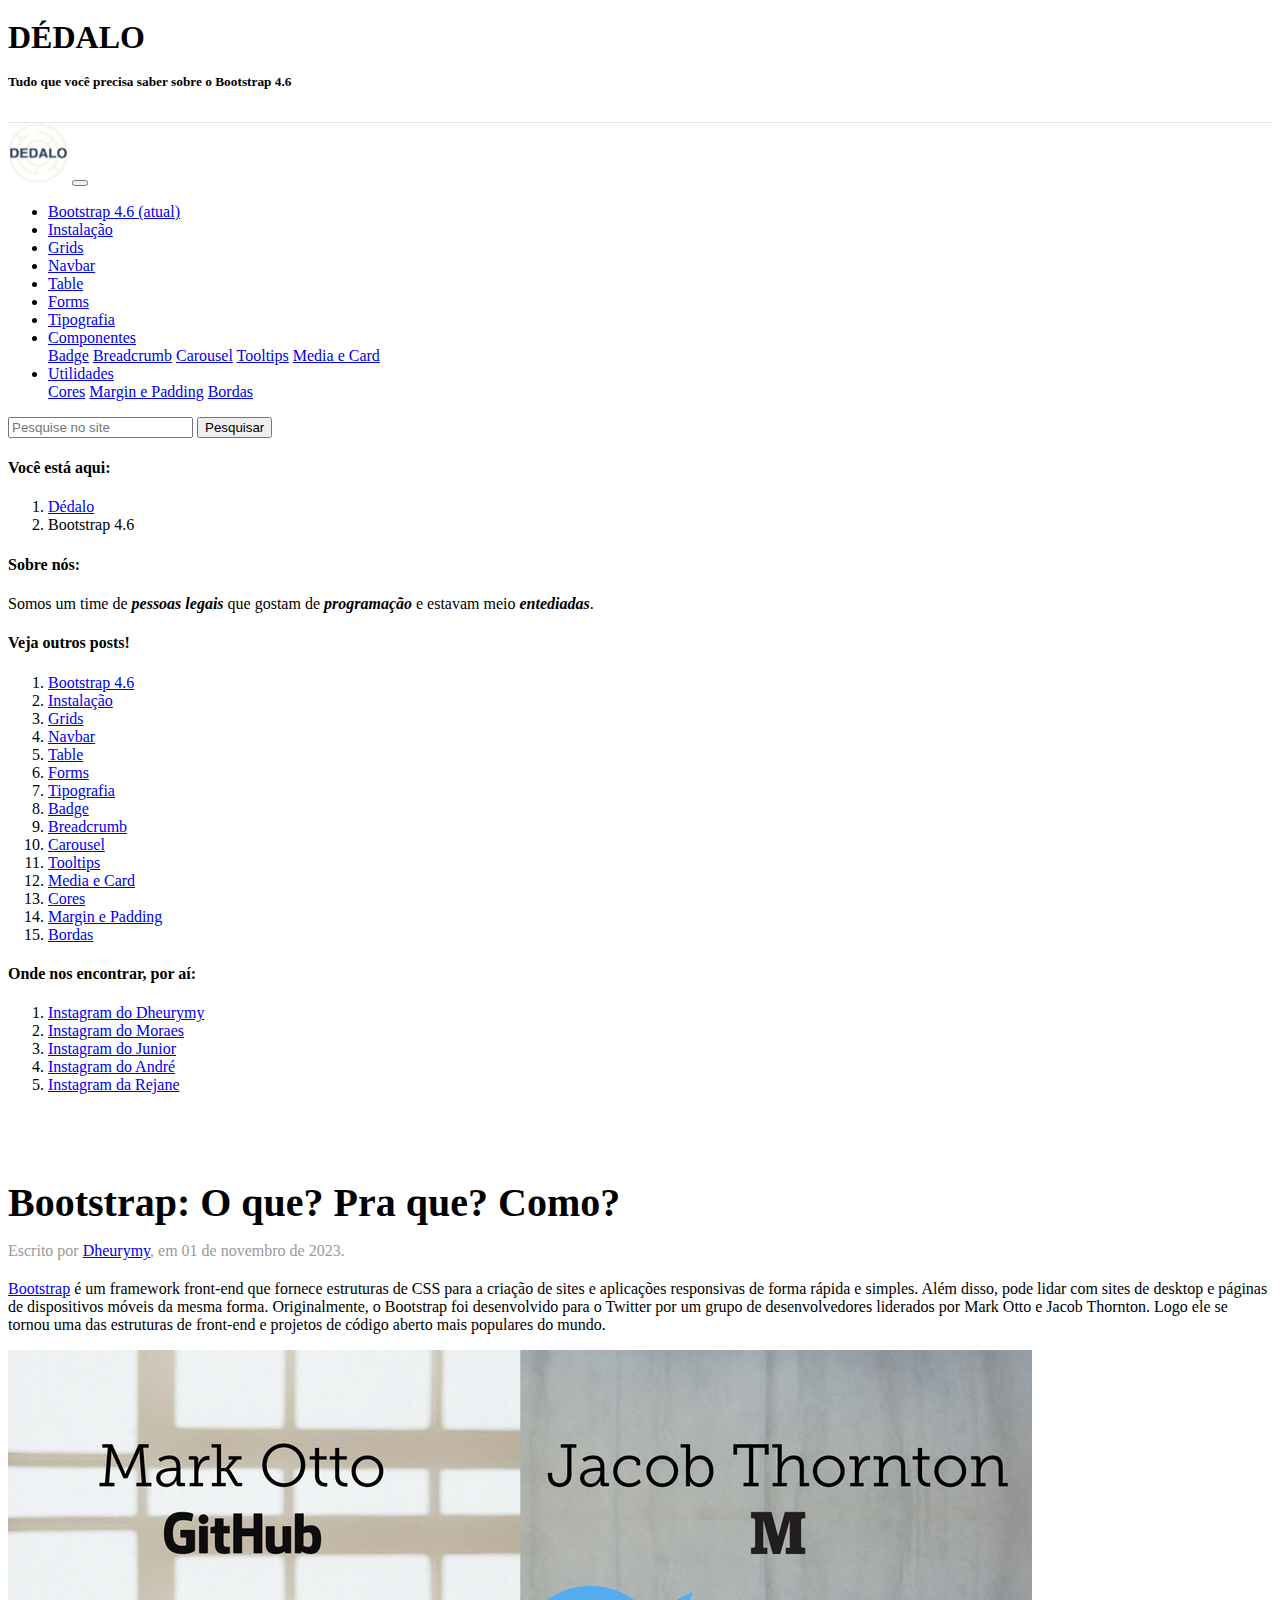
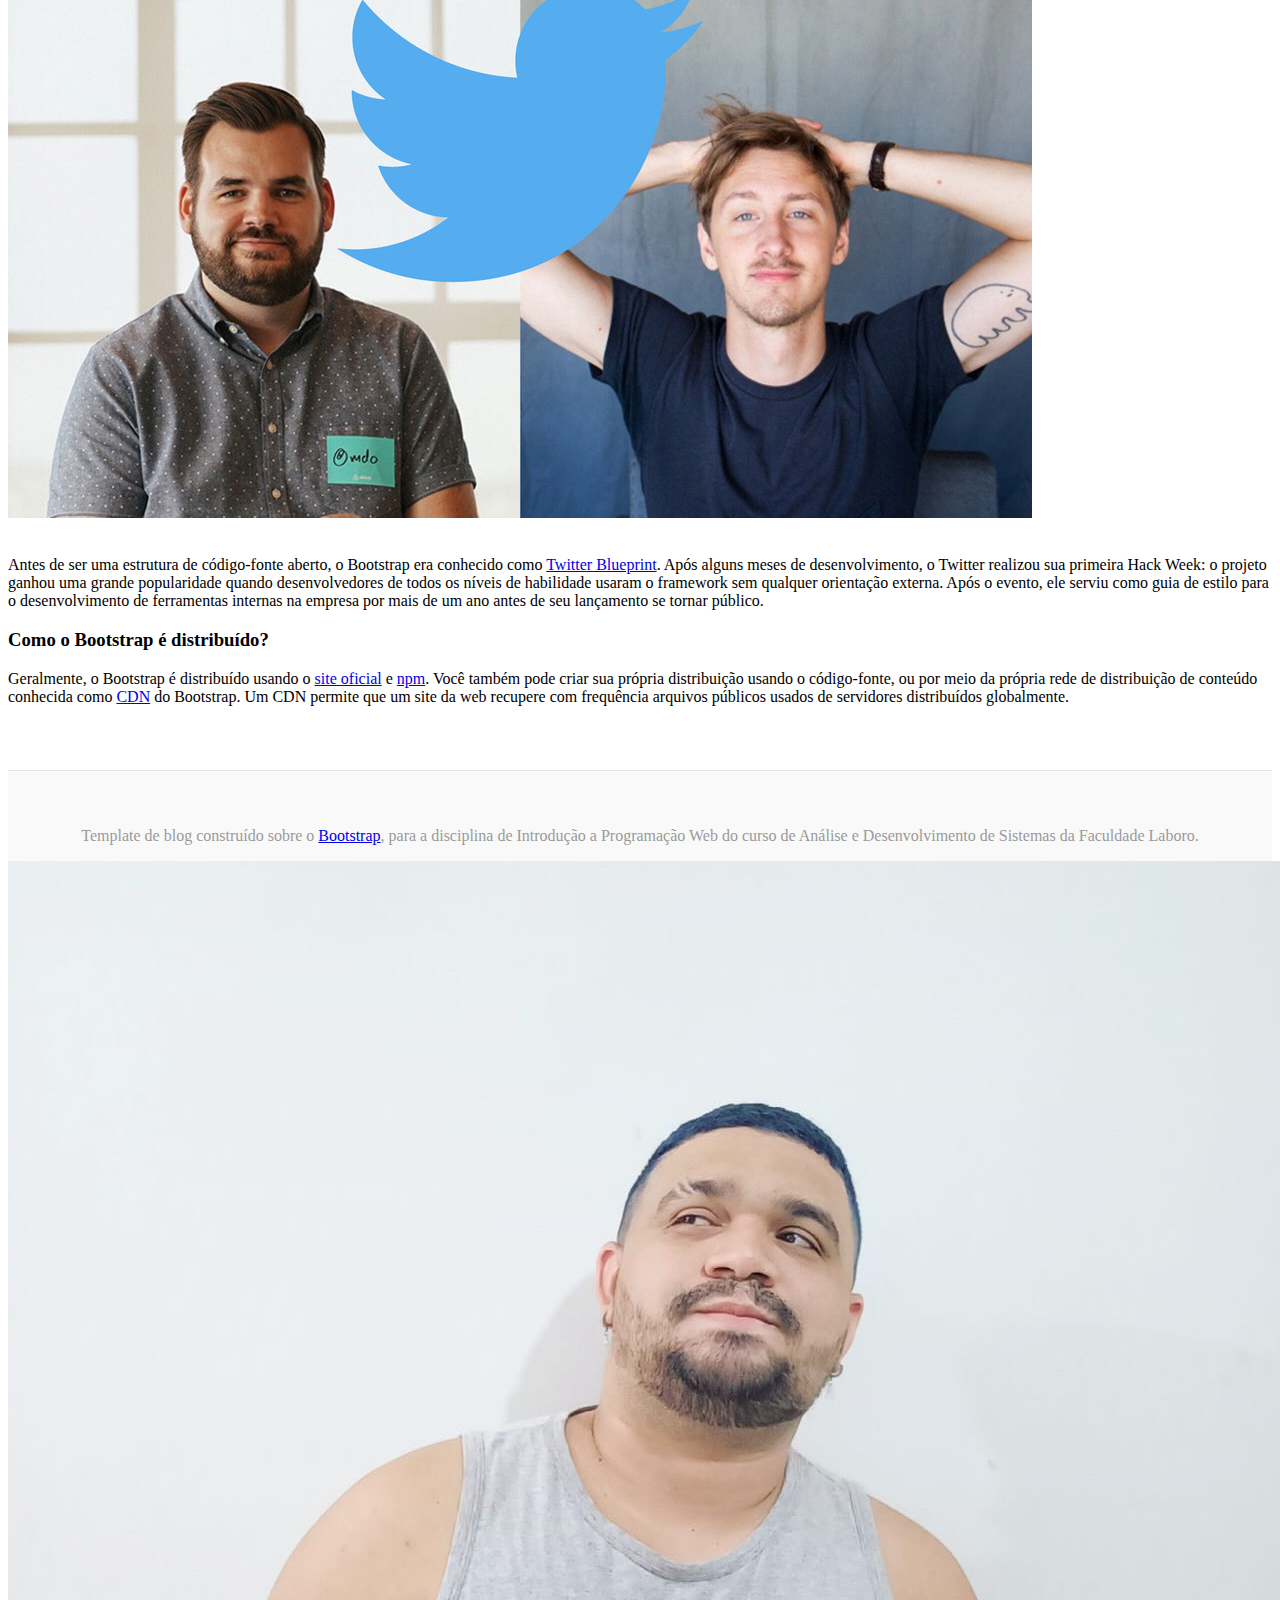
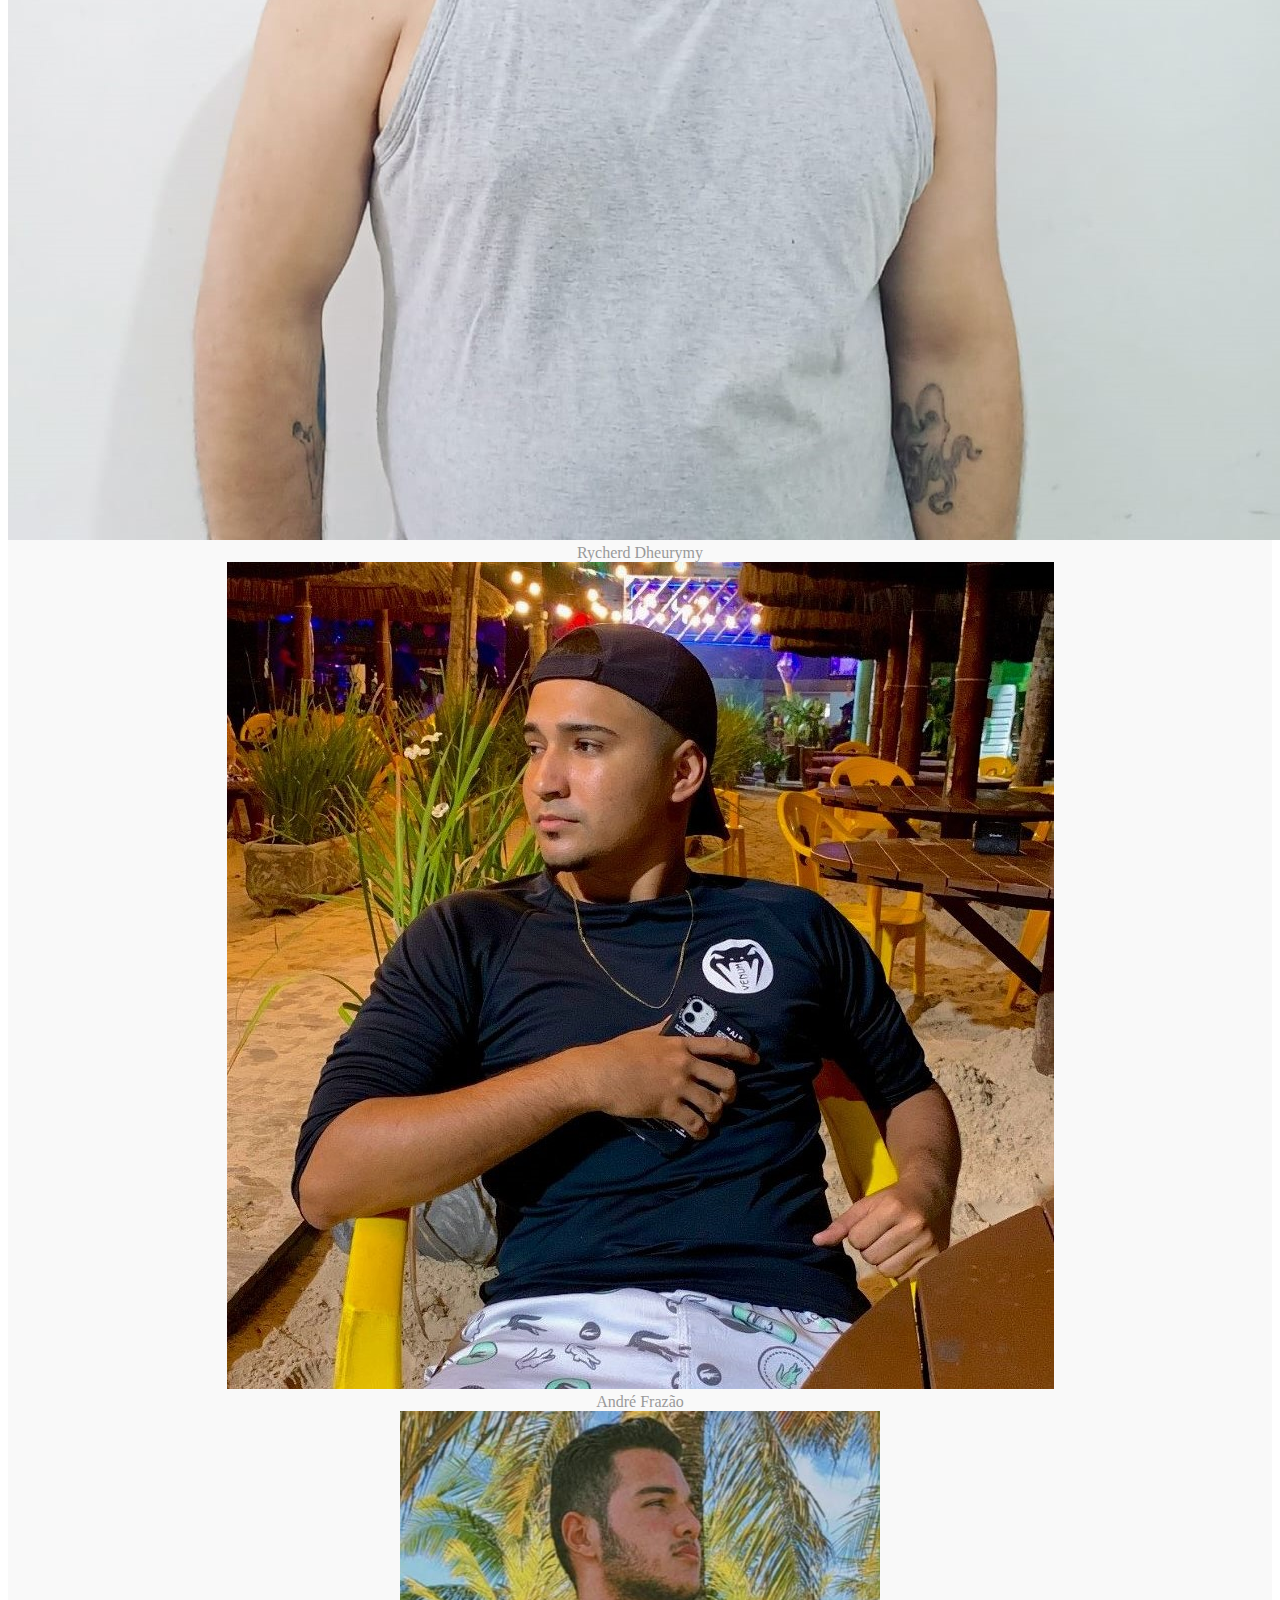
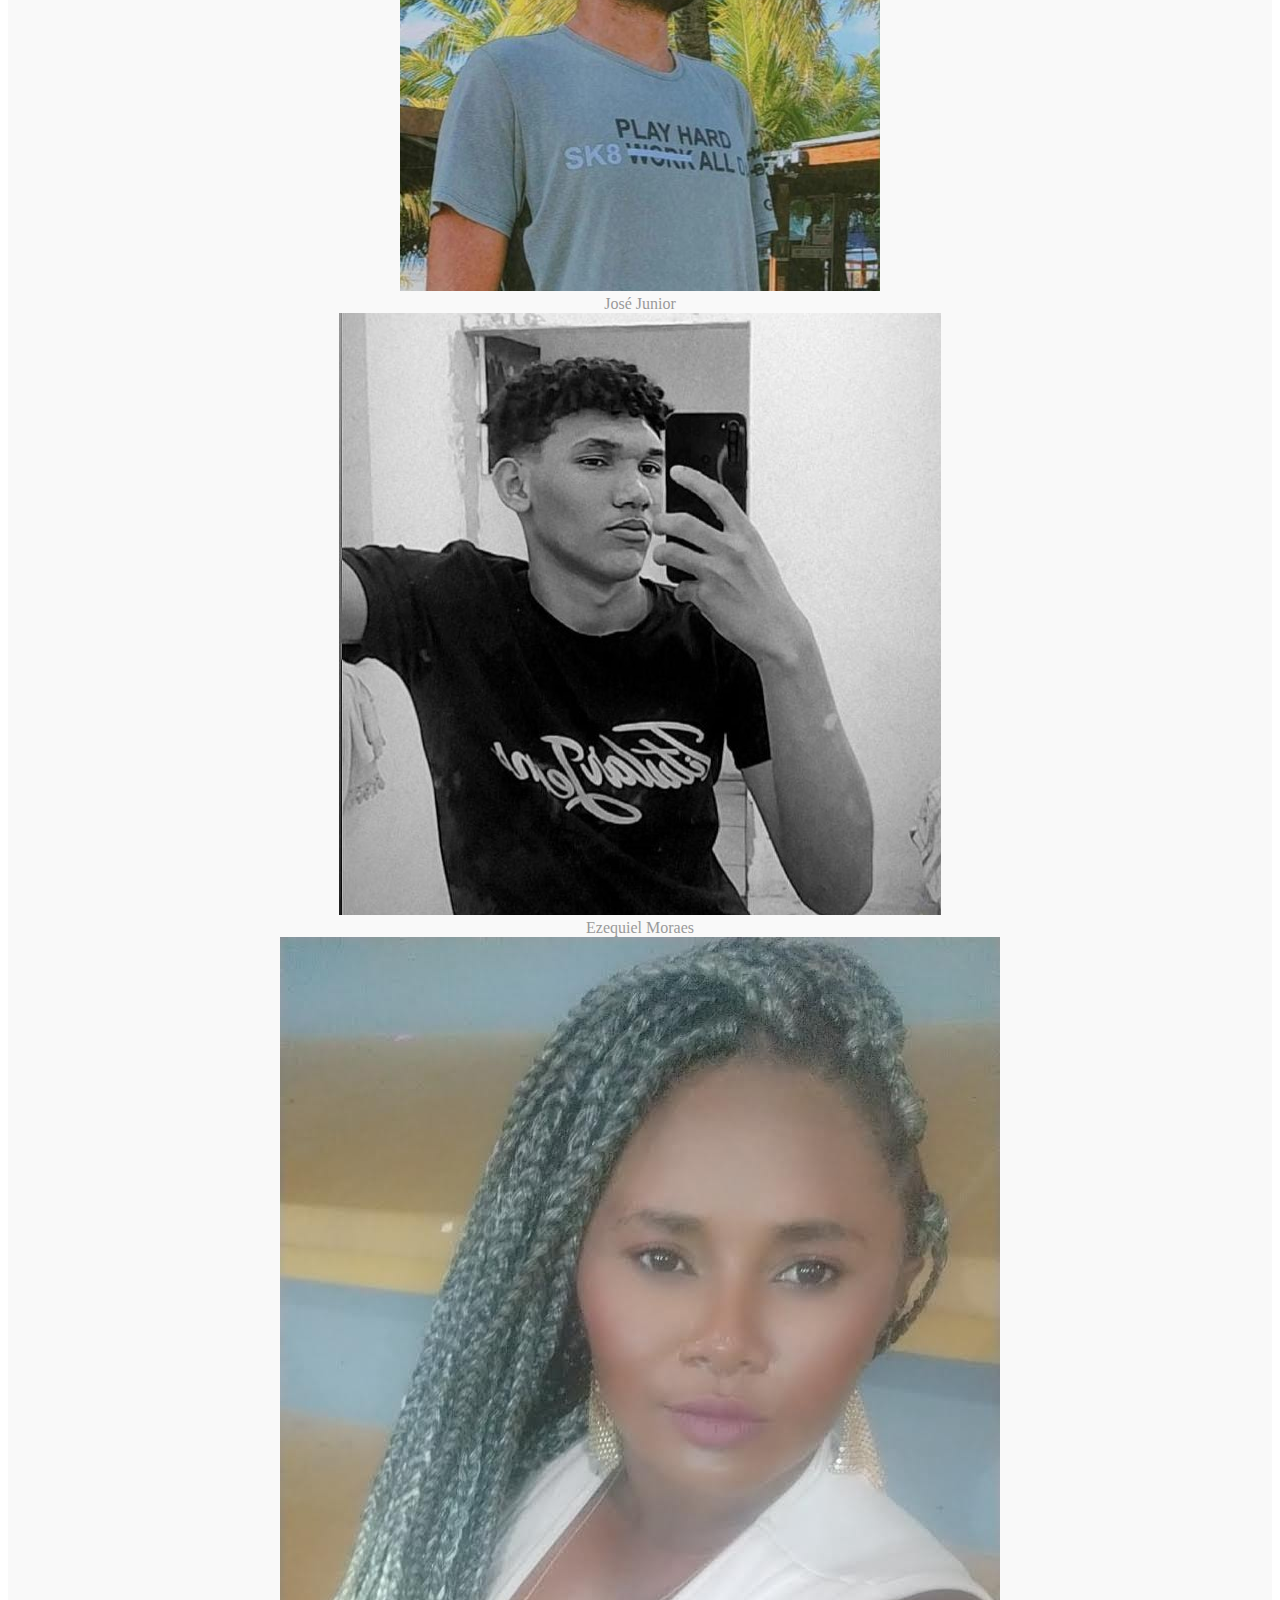
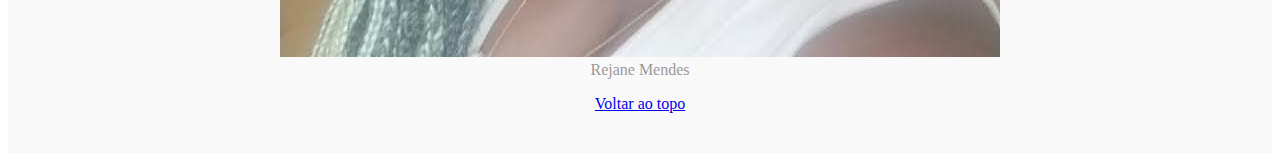
<file: index.html>
<!DOCTYPE html>
<html lang="pt-br">
  <head>
    <meta charset="UTF-8">
    <meta name="viewport" content="width=device-width, initial-scale=1.0">
    <title>Dédalo - Bootstrap 4.6</title>
    <link rel="stylesheet"
      href="https://cdn.jsdelivr.net/npm/bootstrap@4.6.2/dist/css/bootstrap.min.css"
      integrity="sha384-xOolHFLEh07PJGoPkLv1IbcEPTNtaed2xpHsD9ESMhqIYd0nLMwNLD69Npy4HI+N"
      crossorigin="anonymous">
    <!--<link rel="stylesheet" href="ESTILO/bootstrap-4.6.2-dist/css/bootstrap.min.css">-->
    <link rel="stylesheet" href="ESTILO/style.css">
  </head>

  

  <body>

    <div class="container-fluid border">
      <header class="blog-cabecalho py-3">
        <div class="container-fluid text-center">
          <h1 class="display-3">DÉDALO</h1>
          <small class="text-muted">
            <h4>Tudo que você precisa saber sobre o Bootstrap 4.6</h4>
          </small>
          <br>
        </div>
      </header>
      <nav class="navbar navbar-expand-md navbar-light bg-light">
        <a href="#" class="navbar-brand"><img
            src="IMAGENS/logo_dedalo.png" alt="Logo da Dédalo"
            style="max-width: 60px;"></a>
        <button class="navbar-toggler" type="button"
          data-toggle="collapse" data-target="#navegacao"
          aria-controls="navegacao" aria-expanded="true"
          aria-label="Alterna navegação">
          <span class="navbar-toggler-icon"></span>
        </button>
        <div class="collapse navbar-collapse" id="navegacao">
          <ul class="navbar-nav mr-auto">
            <li class="nav-item active">
              <a href="index.html" class="nav-link">Bootstrap 4.6
                <span class="sr-only">(atual)</span>
              </a>
            </li>
            <li class="nav-item active">
              <a href="instalacao.html" class="nav-link">Instalação</a>
            </li>
            <li class="nav-item active">
              <a href="grids.html" class="nav-link">Grids</a>
            </li>
            <li class="nav-item active">
              <a href="navbar.html" class="nav-link">Navbar</a>
            </li>
            <li class="nav-item active">
              <a href="table.html" class="nav-link">Table</a>
            </li>
            <li class="nav-item active">
              <a href="forms.html" class="nav-link">Forms</a>
            </li>
            <li class="nav-item active">
              <a href="tipografia.html" class="nav-link">Tipografia</a>
            </li>
            <li class="nav-item active">
              <div class="dropdown">
                <a class="btn btn-light dropdown-toggle" href="#" role="button" id="dropdownMenuLink" data-toggle="dropdown" aria-haspopup="true" aria-expanded="false">
                  Componentes
                </a>
              
                <div class="dropdown-menu" aria-labelledby="dropdownMenuLink">
                  <a class="dropdown-item" href="badge.html">Badge</a>
                  <a class="dropdown-item" href="breadcrumb.html">Breadcrumb</a>
                  <a class="dropdown-item" href="caurosel.html">Carousel</a>
                  <a class="dropdown-item" href="tooltips.html">Tooltips</a>
                  <a class="dropdown-item" href="mediacard.html">Media e Card</a>
                </div>
              </div>
            </li>
            <li class="nav-item active">
              <div class="dropdown">
                <a class="btn btn-light dropdown-toggle" href="#" role="button" id="dropdownMenuLink" data-toggle="dropdown" aria-haspopup="true" aria-expanded="false">
                  Utilidades
                </a>
              
                <div class="dropdown-menu" aria-labelledby="dropdownMenuLink">
                  <a class="dropdown-item" href="cores.html">Cores</a>
                  <a class="dropdown-item" href="marginpadding.html">Margin e Padding</a>
                  <a class="dropdown-item" href="bordas.html">Bordas</a>
                </div>
              </div>
            </li>
          </ul>
          <form action="post" class="form-inline mt-2 mt-md-0">
            <input type="text" placeholder="Pesquise no site"
              aria-label="Pesquise no site" class="form-control">
            <button class="btn btn-outline-success my-2 my-sm-0"
              type="submit">Pesquisar</button>
          </form>
        </div>
      </nav>
    </div>

    <main role="main" class="container-fluid">
      <div class="row">

        <aside class="col-sm-2 blog-sidebar border">
          <div class="p-3 mb-3 bg-light rounded">
            <h4 class="font-italic">Você está aqui:</h4>
            <nav aria-label="breadcrumb">
              <ol class="breadcrumb">
                <li class="breadcrumb-item"><a href="#">Dédalo</a></li>
                <li class="breadcrumb-item active" aria-current="page">Bootstrap 4.6</li>
              </ol>
            </nav>
          </div>
          <div class="p-3 mb-3 bg-light rounded">
            <h4 class="font-italic">Sobre nós:</h4>
            <p class="mb-0">Somos um time de <strong><em>pessoas legais</em></strong> que gostam de <strong><em>programação</em></strong> e estavam meio <strong><em>entediadas</em></strong>.</p>
          </div>

          <div class="p-3">
            <h4 class="font-italic">Veja outros posts!</h4>
            <ol class="list-unstyled mb-0">
              <li><a
                  href="index.html">Bootstrap 4.6</a></li>
              <li><a
                  href="instalacao.html">Instalação</a></li>
              <li><a
                  href="grids.html">Grids</a></li>
              <li><a
                  href="navbar.html">Navbar</a></li>
              <li><a
                  href="table.html">Table</a></li>
              <li><a
                  href="forms.html">Forms</a></li>
              <li><a
                  href="tipografia.html">Tipografia</a></li>
              <li><a
                  href="badge.html">Badge</a></li>
              <li><a
                  href="breadcrumb.html">Breadcrumb</a></li>
              <li><a
                  href="caurosel.html">Carousel</a></li>
              <li><a
                  href="tooltips.html">Tooltips</a></li>
                  <li><a
                    href="mediacard.html">Media e Card</a></li>
                <li><a
                    href="cores.html">Cores</a></li>
                <li><a
                    href="marginpadding.html">Margin e Padding</a></li>
                <li><a
                    href="bordas.html">Bordas</a></li>
                
            </ol>
          </div>

          <div class="p-3">
            <h4 class="font-italic">Onde nos encontrar, por aí:</h4>
            <ol class="list-unstyled">
              <li>
                <a
                href="https://instagram.com/dheurymy" target="_blank"
                rel="noopener">Instagram do Dheurymy</a>
              </li>
              <li>
                <a
                href="https://instagram.com/ezmoraes" target="_blank"
                rel="noopener">Instagram do Moraes</a>
              </li>
              <li>
                <a
                href="https://instagram.com/jr_reisss" target="_blank"
                rel="noopener">Instagram do Junior</a>
              </li>
              <li>
                <a
                href="https://instagram.com/andre_ffs19" target="_blank"
                rel="noopener">Instagram do André</a>
              </li>
              <li>
                <a
                href="https://instagram.com/rejjane_mendes" target="_blank"
                rel="noopener">Instagram da Rejane</a>
              </li>
            </ol>
          </div>
        </aside>

        <div class="col-md-1"></div>

        <div class="col-sm-8 blog-main">

          <div class="blog-post text-center">
            <br><br>
            <h2 class="blog-post-titulo">Bootstrap: O que? Pra que? Como?</h2>
            <p class="blog-post-dados">Escrito por <a
                href="https://instagram.com/dheurymy" target="_blank"
                rel="noopener">Dheurymy</a>, em 01 de novembro de 2023.</p>

            <p><a href="https://getbootstrap.com/" target="_blank"
                rel="noopener">Bootstrap</a> é um framework front-end que
              fornece estruturas de CSS para a criação de sites e
              aplicações responsivas de forma rápida e simples. Além disso,
              pode lidar com sites de desktop e páginas de dispositivos
              móveis da mesma forma.

              Originalmente, o Bootstrap foi desenvolvido para o Twitter
              por um grupo de desenvolvedores liderados por Mark Otto e
              Jacob Thornton. Logo ele se tornou uma das estruturas de
              front-end e projetos de código aberto mais populares do
              mundo.</p>

            <img src="IMAGENS/Criadores_Bootstrap.jpg"
              alt="Criadores do Bootstrap" class="img-fluid">
            <br>

            <p><br>Antes de ser uma estrutura de código-fonte aberto, o
              Bootstrap era conhecido como
              <a
                href="https://pt.wikipedia.org/wiki/Bootstrap_(framework_front-end)"
                target="_blank" rel="noopener">Twitter Blueprint</a>.
              Após alguns meses de desenvolvimento, o Twitter realizou sua
              primeira Hack Week: o projeto ganhou uma grande popularidade
              quando desenvolvedores de todos os níveis de habilidade
              usaram o framework sem qualquer orientação externa. Após o
              evento, ele serviu como guia de estilo para o desenvolvimento
              de ferramentas internas na empresa por mais de um ano antes
              de seu lançamento se tornar público. </p>

            <h3>Como o Bootstrap é
              distribuído?</h3>
            <p>Geralmente, o Bootstrap é distribuído usando o <a
                href="https://getbootstrap.com" target="_blank"
                rel="noopener">site oficial</a> e
              <a href="https://www.npmjs.com/" target="_blank"
                rel="noopener">npm</a>.
              Você também pode criar sua própria distribuição usando o
              código-fonte, ou por meio da própria rede de distribuição de
              conteúdo conhecida como
              <a
                href="https://pt.wikipedia.org/wiki/Rede_de_fornecimento_de_conte%C3%BAdo"
                target="_blank" rel="noopener">CDN</a>
              do Bootstrap. Um CDN permite que um site da web recupere com
              frequência arquivos públicos usados ​​de servidores
              distribuídos globalmente.</p>

          </div>
          <div class="col-md-1"></div>

        </div>

      </main>

      <footer class="blog-rodape border">
        <p>Template de blog construído sobre o <a
            href="https://getbootstrap.com/">Bootstrap</a>, para a disciplina de Introdução a Programação Web do curso de Análise e Desenvolvimento de Sistemas da Faculdade Laboro.
        </p>
        <div class="container-fluid border">
          <div class="row">
            <div class="col-1"></div>
            <div class="col-sm-2">
              <img src="IMAGENS/dheurymy.jpg" alt="Dheurymy" class="img-fluid card-img img-thumbnail ">
              <br>
              Rycherd Dheurymy
            </div>
            <div class="col-sm-2">
              <img src="IMAGENS/andre.jpg" alt="André" class="img-fluid card-img img-thumbnail ">
              <br>
              André Frazão
            </div>
            <div class="col-sm-2">
              <img src="IMAGENS/junior.jpg" alt="Junior" class="img-fluid card-img img-thumbnail ">
              <br>
              José Junior
            </div>
            <div class="col-sm-2">
              <img src="IMAGENS/moraes.jpg" alt="Ezequiel" class="img-fluid card-img img-thumbnail ">
              <br>
              Ezequiel Moraes
            </div>
            <div class="col-sm-2">
              <img src="IMAGENS/rejane.jpg" alt="Rejane" class="img-fluid card-img img-thumbnail ">
              <br>
              Rejane Mendes
            </div>
            <div class="col-1"></div>
          </div>
        </div>
        <p>
          <a href="#">Voltar
            ao topo</a>
        </p>
      </footer>

    </body>

    <script src="https://code.jquery.com/jquery-3.3.1.slim.min.js"
      integrity="sha384-q8i/X+965DzO0rT7abK41JStQIAqVgRVzpbzo5smXKp4YfRvH+8abtTE1Pi6jizo"
      crossorigin="anonymous"></script>

    <script
      src="https://cdnjs.cloudflare.com/ajax/libs/popper.js/1.14.3/umd/popper.min.js"
      integrity="sha384-ZMP7rVo3mIykV+2+9J3UJ46jBk0WLaUAdn689aCwoqbBJiSnjAK/l8WvCWPIPm49"
      crossorigin="anonymous"></script>

    <script
      src="https://stackpath.bootstrapcdn.com/bootstrap/4.1.3/js/bootstrap.min.js"
      integrity="sha384-ChfqqxuZUCnJSK3+MXmPNIyE6ZbWh2IMqE241rYiqJxyMiZ6OW/JmZQ5stwEULTy"
      crossorigin="anonymous"></script>

    <!--<script src="ESTILO/popper/popper.min.js"></script>
   <script src="ESTILO/jquery/jquery-3.7.1.slim.min.js"></script>
   <script src="ESTILO/bootstrap-4.6.2-dist/js/bootstrap.min.js"></script>-->
   
  </html>
</file>
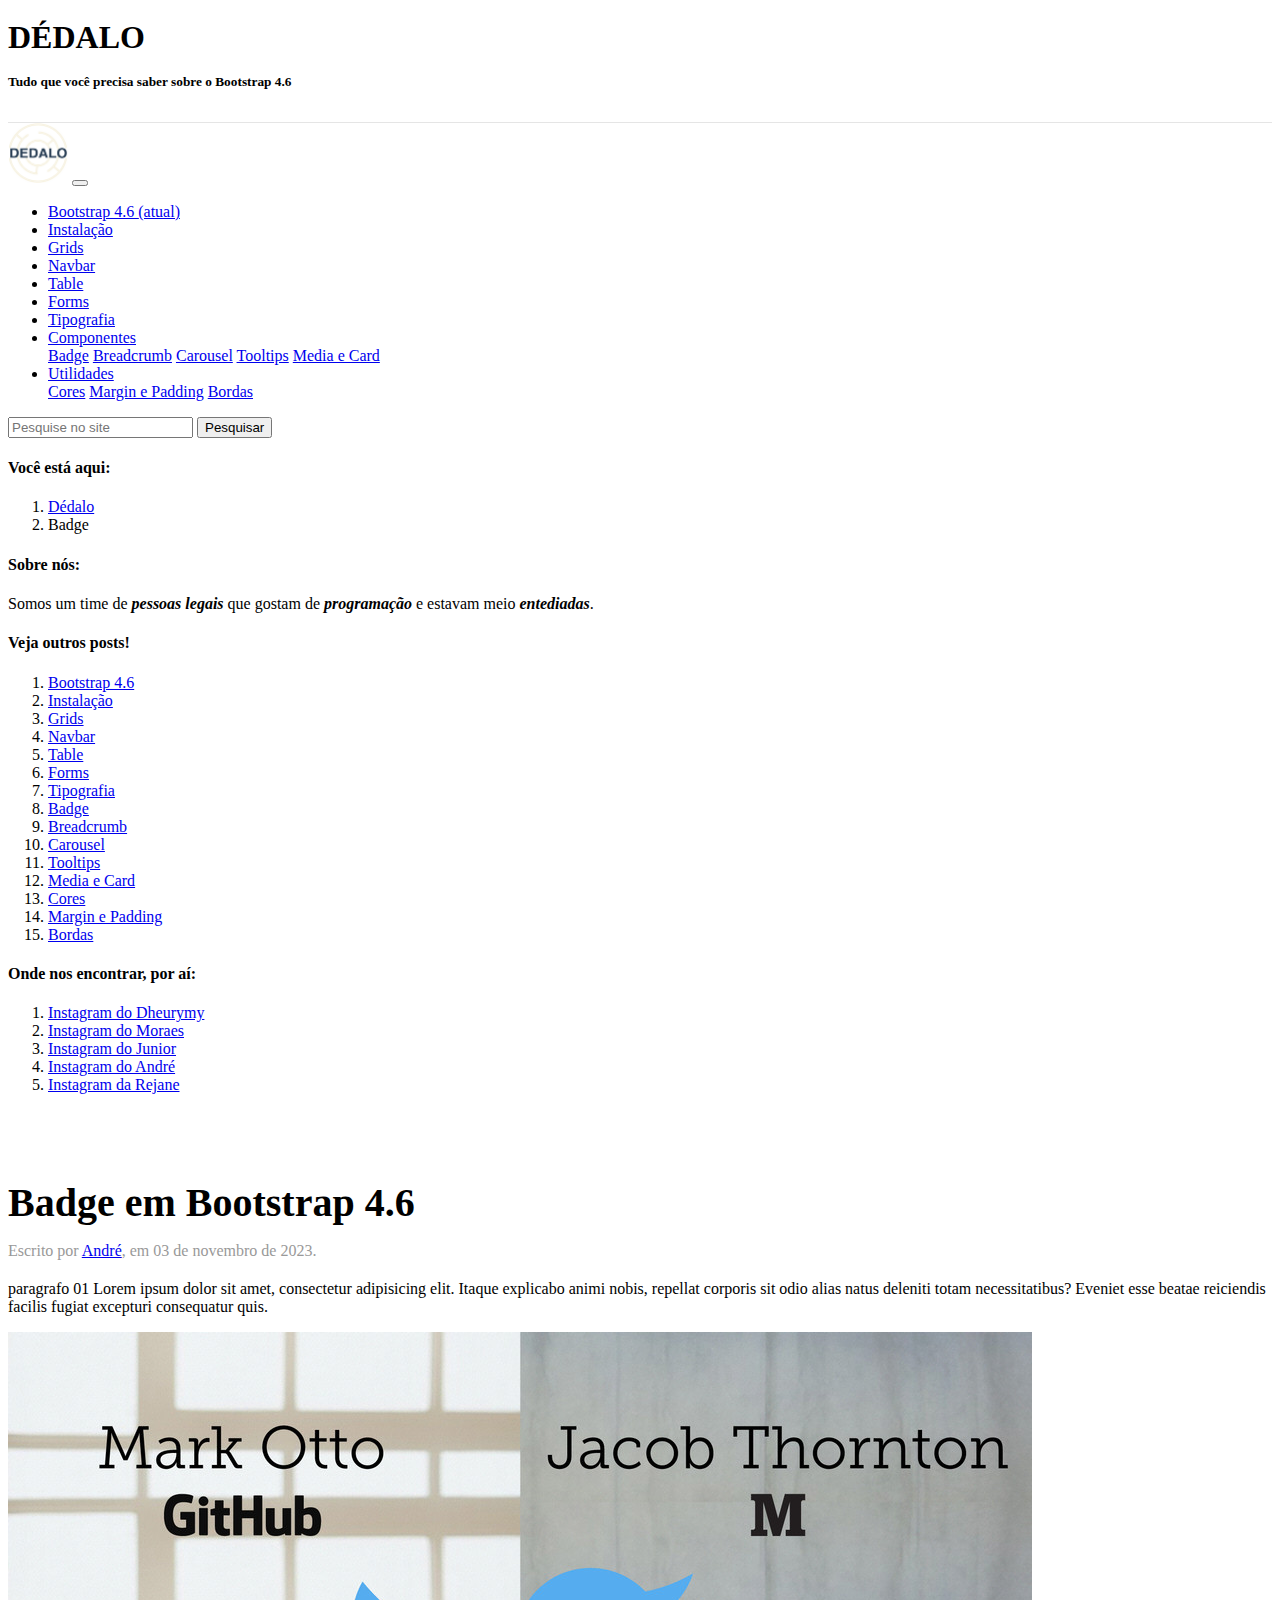
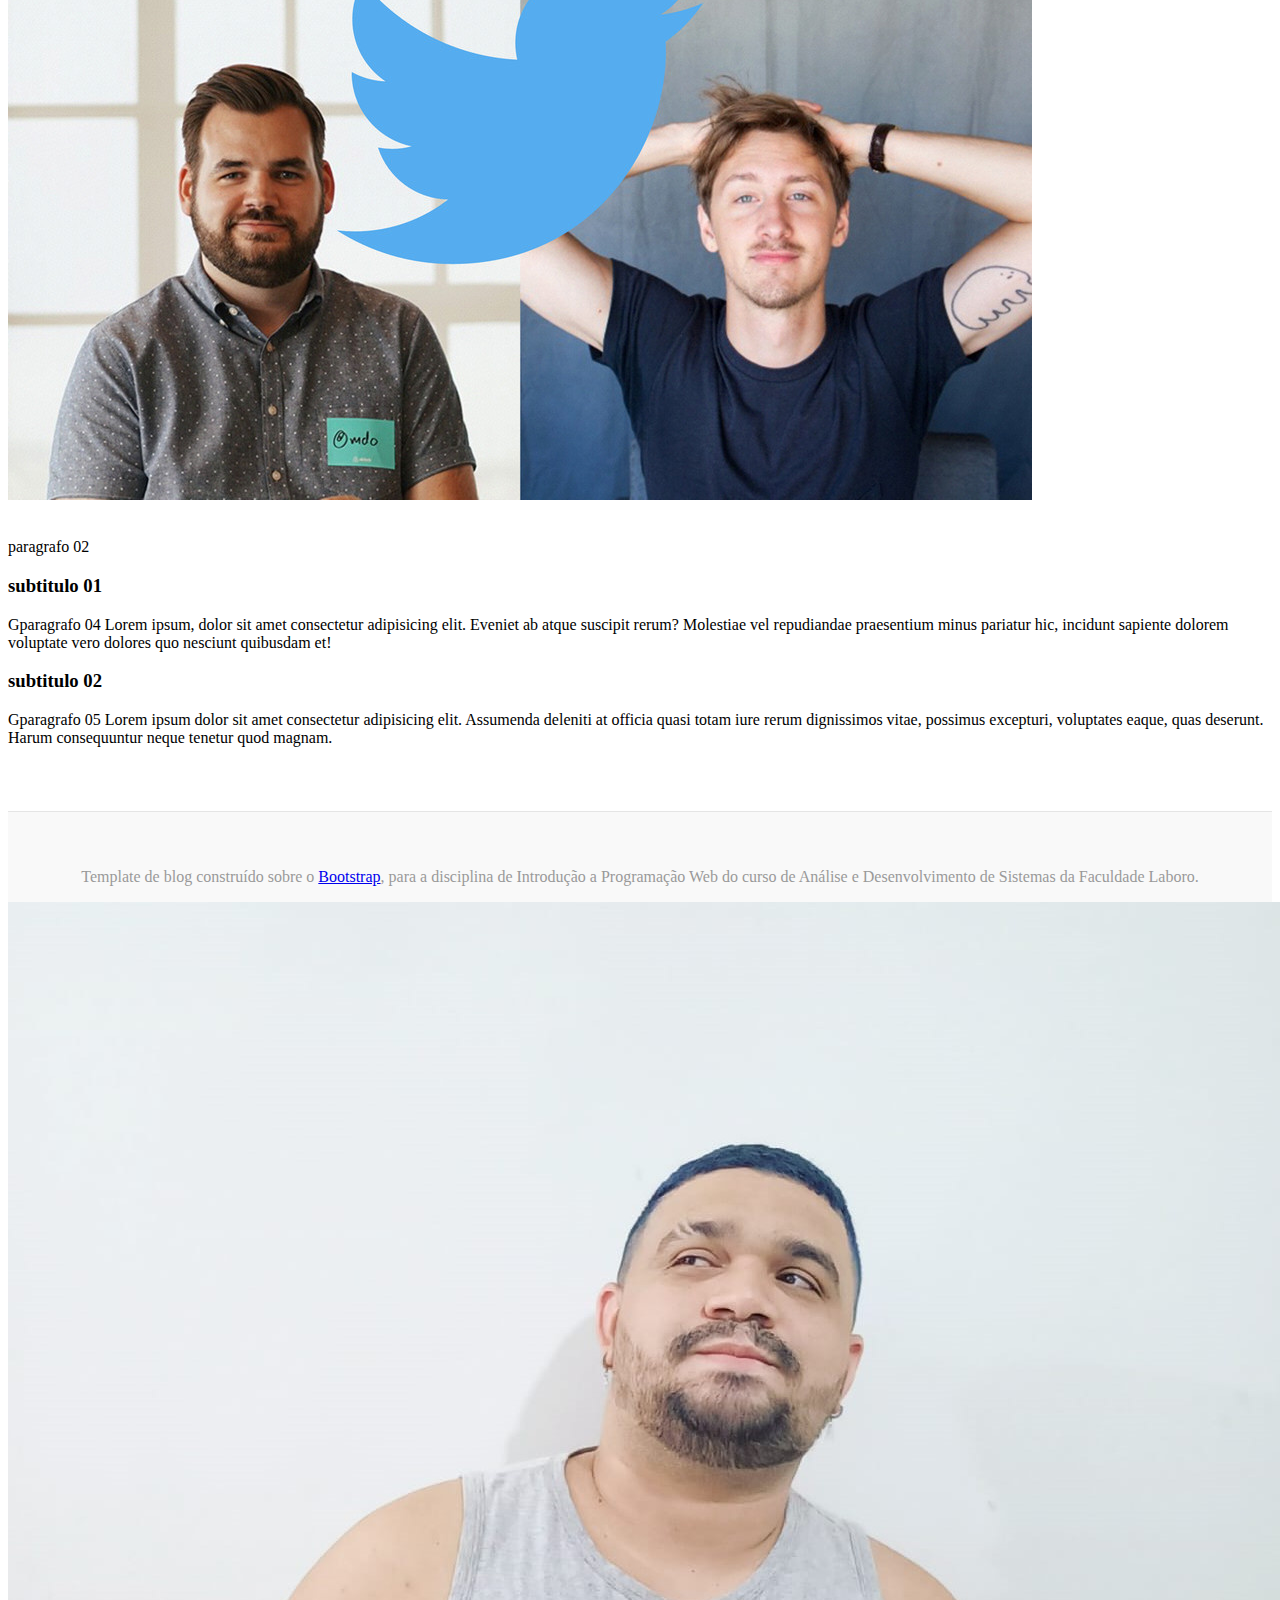
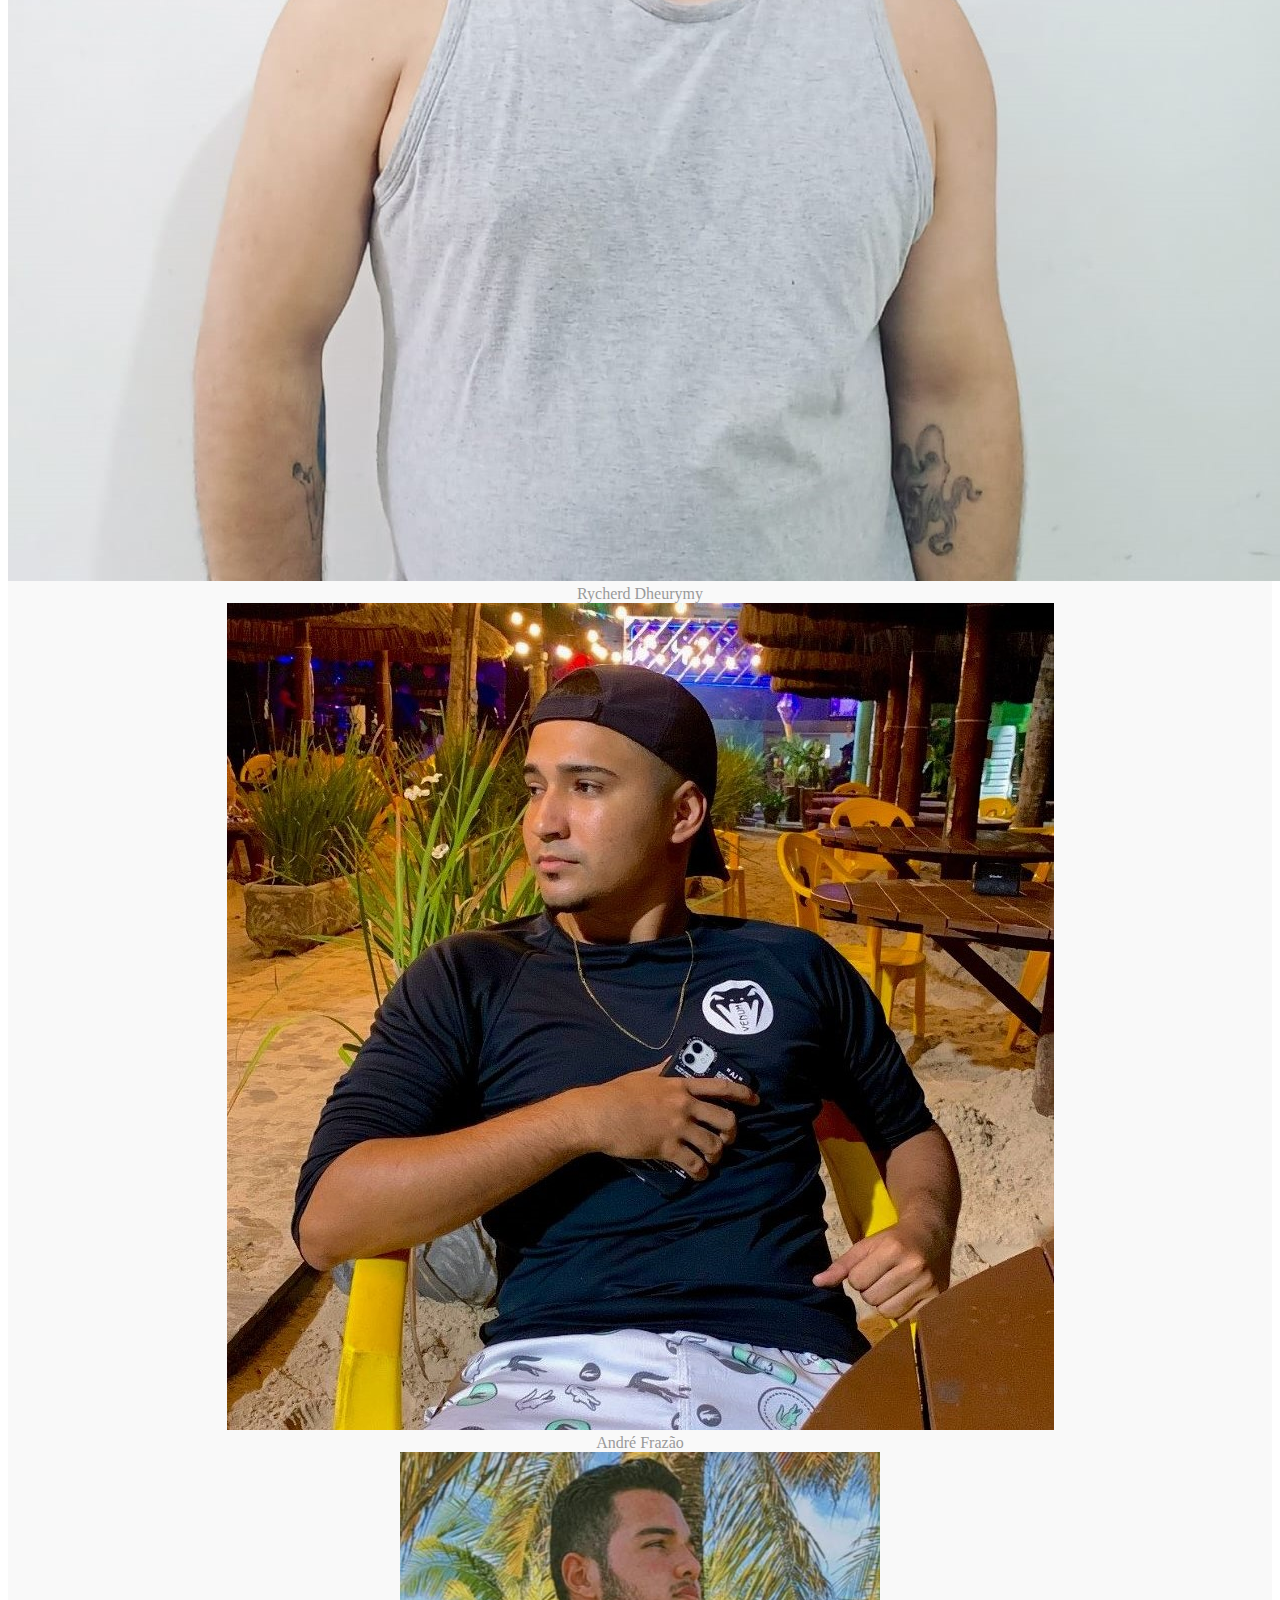
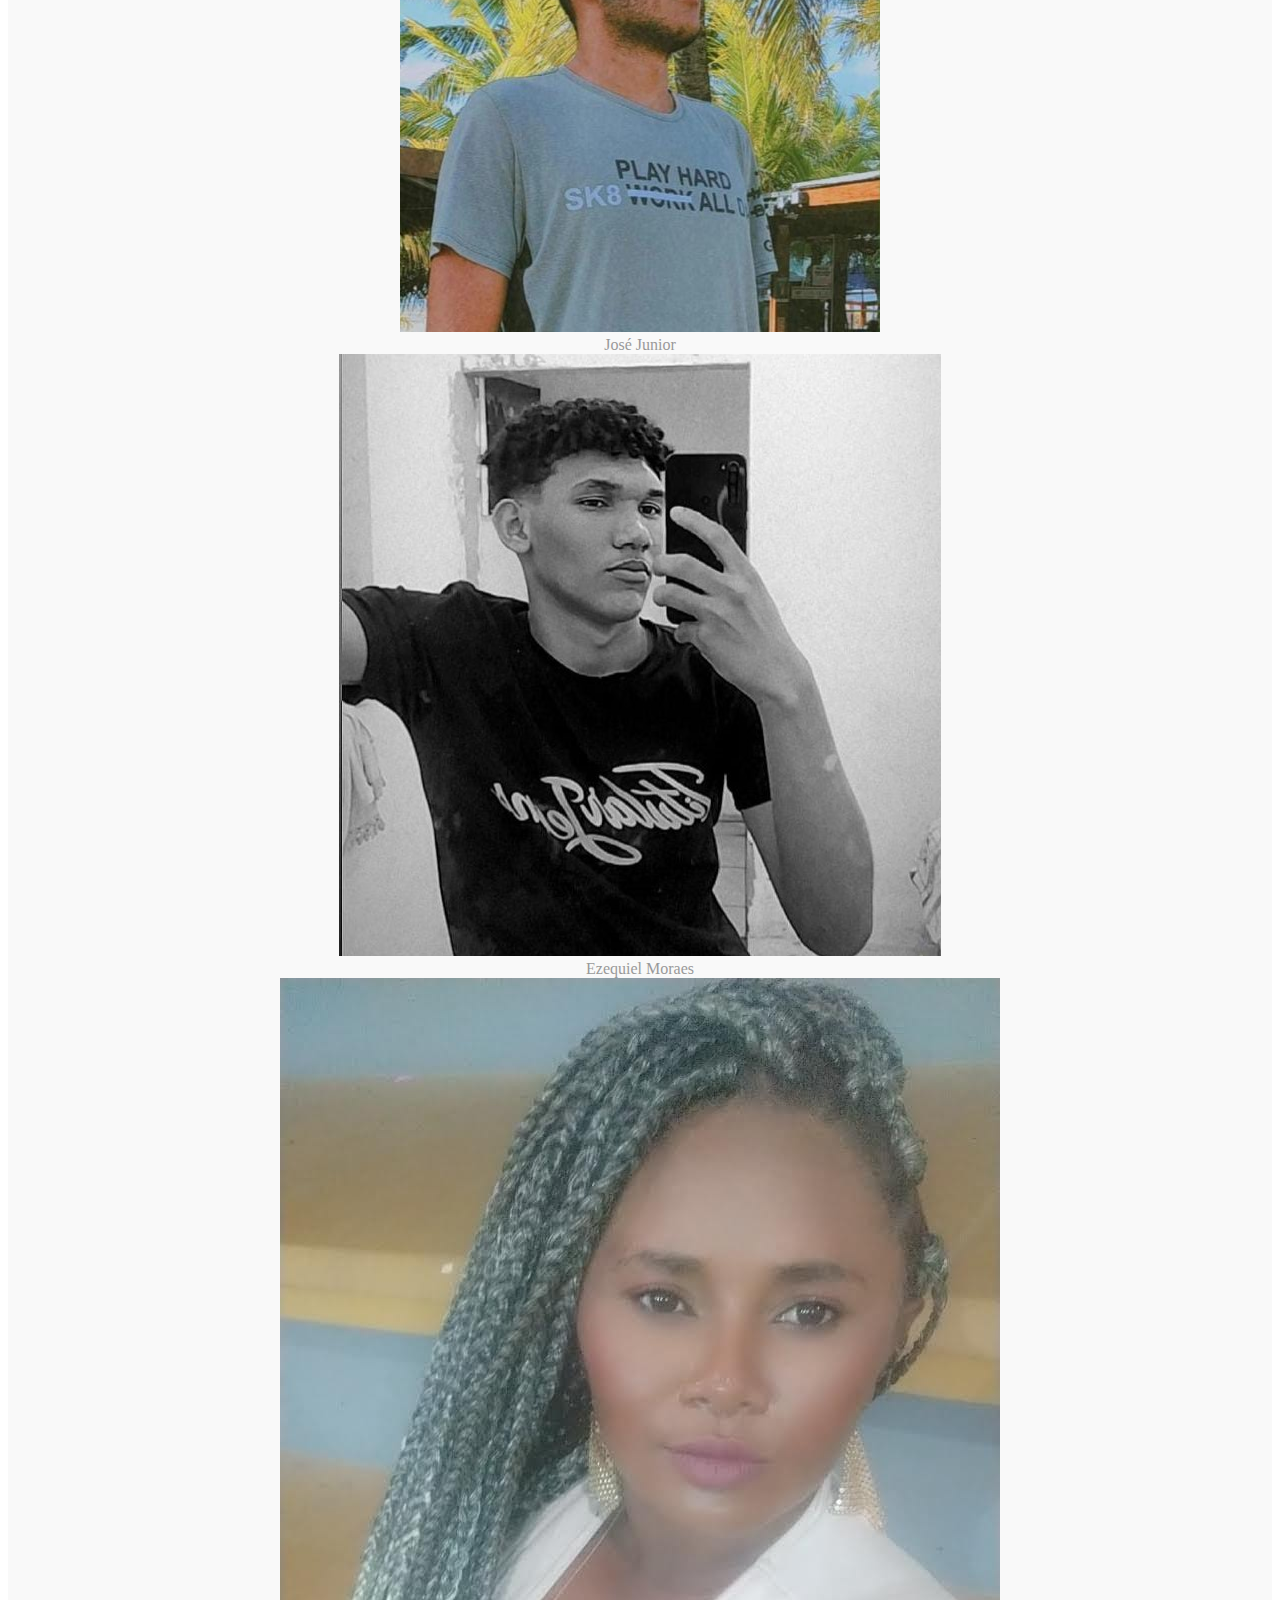
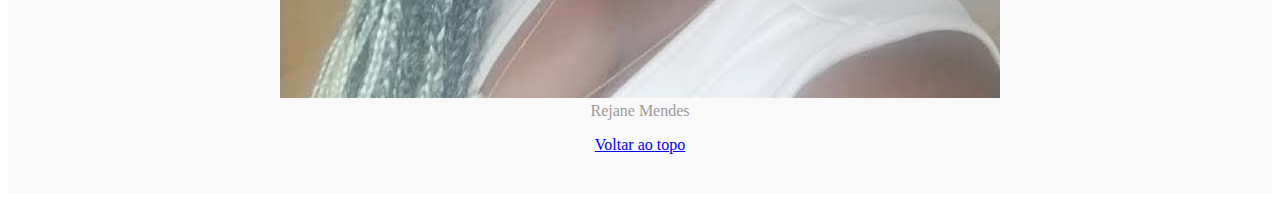
<file: badge.html>
<!DOCTYPE html>
<html lang="pt-br">
  <head>
    <meta charset="UTF-8">
    <meta name="viewport" content="width=device-width, initial-scale=1.0">
    <title>Dédalo - Badge</title>
    <link rel="stylesheet"
      href="https://cdn.jsdelivr.net/npm/bootstrap@4.6.2/dist/css/bootstrap.min.css"
      integrity="sha384-xOolHFLEh07PJGoPkLv1IbcEPTNtaed2xpHsD9ESMhqIYd0nLMwNLD69Npy4HI+N"
      crossorigin="anonymous">
    <!--<link rel="stylesheet" href="ESTILO/bootstrap-4.6.2-dist/css/bootstrap.min.css">-->
    <link rel="stylesheet" href="ESTILO/style.css">
  </head>

  

  <body>

    <div class="container-fluid border">
      <header class="blog-cabecalho py-3">
        <div class="container-fluid text-center">
          <h1 class="display-3">DÉDALO</h1>
          <small class="text-muted">
            <h4>Tudo que você precisa saber sobre o Bootstrap 4.6</h4>
          </small>
          <br>
        </div>
      </header>
      <nav class="navbar navbar-expand-md navbar-light bg-light">
        <a href="#" class="navbar-brand"><img
            src="IMAGENS/logo_dedalo.png" alt="Logo da Dédalo"
            style="max-width: 60px;"></a>
        <button class="navbar-toggler" type="button"
          data-toggle="collapse" data-target="#navegacao"
          aria-controls="navegacao" aria-expanded="true"
          aria-label="Alterna navegação">
          <span class="navbar-toggler-icon"></span>
        </button>
        <div class="collapse navbar-collapse" id="navegacao">
          <ul class="navbar-nav mr-auto">
            <li class="nav-item active">
              <a href="index.html" class="nav-link">Bootstrap 4.6
                <span class="sr-only">(atual)</span>
              </a>
            </li>
            <li class="nav-item active">
              <a href="instalacao.html" class="nav-link">Instalação</a>
            </li>
            <li class="nav-item active">
              <a href="grids.html" class="nav-link">Grids</a>
            </li>
            <li class="nav-item active">
              <a href="navbar.html" class="nav-link">Navbar</a>
            </li>
            <li class="nav-item active">
              <a href="table.html" class="nav-link">Table</a>
            </li>
            <li class="nav-item active">
              <a href="forms.html" class="nav-link">Forms</a>
            </li>
            <li class="nav-item active">
              <a href="tipografia.html" class="nav-link">Tipografia</a>
            </li>
            <li class="nav-item active">
              <div class="dropdown">
                <a class="btn btn-light dropdown-toggle" href="#" role="button" id="dropdownMenuLink" data-toggle="dropdown" aria-haspopup="true" aria-expanded="false">
                  Componentes
                </a>
              
                <div class="dropdown-menu" aria-labelledby="dropdownMenuLink">
                  <a class="dropdown-item" href="badge.html">Badge</a>
                  <a class="dropdown-item" href="breadcrumb.html">Breadcrumb</a>
                  <a class="dropdown-item" href="caurosel.html">Carousel</a>
                  <a class="dropdown-item" href="tooltips.html">Tooltips</a>
                  <a class="dropdown-item" href="mediacard.html">Media e Card</a>
                </div>
              </div>
            </li>
            <li class="nav-item active">
              <div class="dropdown">
                <a class="btn btn-light dropdown-toggle" href="#" role="button" id="dropdownMenuLink" data-toggle="dropdown" aria-haspopup="true" aria-expanded="false">
                  Utilidades
                </a>
              
                <div class="dropdown-menu" aria-labelledby="dropdownMenuLink">
                  <a class="dropdown-item" href="cores.html">Cores</a>
                  <a class="dropdown-item" href="marginpadding.html">Margin e Padding</a>
                  <a class="dropdown-item" href="bordas.html">Bordas</a>
                </div>
              </div>
            </li>
          </ul>
          <form action="post" class="form-inline mt-2 mt-md-0">
            <input type="text" placeholder="Pesquise no site"
              aria-label="Pesquise no site" class="form-control">
            <button class="btn btn-outline-success my-2 my-sm-0"
              type="submit">Pesquisar</button>
          </form>
        </div>
      </nav>
    </div>

    <main role="main" class="container-fluid">
      <div class="row">

        <aside class="col-sm-2 blog-sidebar border">
          <div class="p-3 mb-3 bg-light rounded">
            <h4 class="font-italic">Você está aqui:</h4>
            <nav aria-label="breadcrumb">
              <ol class="breadcrumb">
                <li class="breadcrumb-item"><a href="index.html">Dédalo</a></li>
                <li class="breadcrumb-item active" aria-current="page">Badge</li>
              </ol>
            </nav>
          </div>
          <div class="p-3 mb-3 bg-light rounded">
            <h4 class="font-italic">Sobre nós:</h4>
            <p class="mb-0">Somos um time de <strong><em>pessoas legais</em></strong> que gostam de <strong><em>programação</em></strong> e estavam meio <strong><em>entediadas</em></strong>.</p>
          </div>

          <div class="p-3">
            <h4 class="font-italic">Veja outros posts!</h4>
            <ol class="list-unstyled mb-0">
              <li><a
                  href="index.html">Bootstrap 4.6</a></li>
              <li><a
                  href="instalacao.html">Instalação</a></li>
              <li><a
                  href="grids.html">Grids</a></li>
              <li><a
                  href="navbar.html">Navbar</a></li>
              <li><a
                  href="table.html">Table</a></li>
              <li><a
                  href="forms.html">Forms</a></li>
              <li><a
                  href="tipografia.html">Tipografia</a></li>
              <li><a
                  href="badge.html">Badge</a></li>
              <li><a
                  href="breadcrumb.html">Breadcrumb</a></li>
              <li><a
                  href="caurosel.html">Carousel</a></li>
              <li><a
                  href="tooltips.html">Tooltips</a></li>
                  <li><a
                    href="mediacard.html">Media e Card</a></li>
                <li><a
                    href="cores.html">Cores</a></li>
                <li><a
                    href="marginpadding.html">Margin e Padding</a></li>
                <li><a
                    href="bordas.html">Bordas</a></li>
                
            </ol>
          </div>

          <div class="p-3">
            <h4 class="font-italic">Onde nos encontrar, por aí:</h4>
            <ol class="list-unstyled">
              <li>
                <a
                href="https://instagram.com/dheurymy" target="_blank"
                rel="noopener">Instagram do Dheurymy</a>
              </li>
              <li>
                <a
                href="https://instagram.com/ezmoraes" target="_blank"
                rel="noopener">Instagram do Moraes</a>
              </li>
              <li>
                <a
                href="https://instagram.com/jr_reisss" target="_blank"
                rel="noopener">Instagram do Junior</a>
              </li>
              <li>
                <a
                href="https://instagram.com/andre_ffs19" target="_blank"
                rel="noopener">Instagram do André</a>
              </li>
              <li>
                <a
                href="https://instagram.com/rejjane_mendes" target="_blank"
                rel="noopener">Instagram da Rejane</a>
              </li>
            </ol>
          </div>
        </aside>

        <div class="col-md-1"></div>

        <div class="col-sm-8 blog-main">

          <div class="blog-post text-center">
            <br><br>
            <h2 class="blog-post-titulo">Badge em Bootstrap 4.6</h2>
            <p class="blog-post-dados">Escrito por <a
                href="https://instagram.com/andre_ffs19" target="_blank"
                rel="noopener">André</a>, em 03 de novembro de 2023.</p>

            <p>paragrafo 01 Lorem ipsum dolor sit amet, consectetur adipisicing elit. Itaque explicabo animi nobis, repellat corporis sit odio alias natus deleniti totam necessitatibus? Eveniet esse beatae reiciendis facilis fugiat excepturi consequatur quis.</p>

            <img src="IMAGENS/Criadores_Bootstrap.jpg"
              alt="Criadores do Bootstrap" class="img-fluid">
            <br>

            <p><br>paragrafo 02</p>

            <h3>subtitulo 01</h3>
            <p>Gparagrafo 04 Lorem ipsum, dolor sit amet consectetur adipisicing elit. Eveniet ab atque suscipit rerum? Molestiae vel repudiandae praesentium minus pariatur hic, incidunt sapiente dolorem voluptate vero dolores quo nesciunt quibusdam et!</p>

            <h3>subtitulo 02</h3>
            <p>Gparagrafo 05 Lorem ipsum dolor sit amet consectetur adipisicing elit. Assumenda deleniti at officia quasi totam iure rerum dignissimos vitae, possimus excepturi, voluptates eaque, quas deserunt. Harum consequuntur neque tenetur quod magnam.</p>

          </div>
          <div class="col-md-1"></div>

        </div>

      </main>

      <footer class="blog-rodape border">
        <p>Template de blog construído sobre o <a
            href="https://getbootstrap.com/">Bootstrap</a>, para a disciplina de Introdução a Programação Web do curso de Análise e Desenvolvimento de Sistemas da Faculdade Laboro.
        </p>
        <div class="container-fluid border">
          <div class="row">
            <div class="col-1"></div>
            <div class="col-sm-2">
              <img src="IMAGENS/dheurymy.jpg" alt="Dheurymy" class="img-fluid card-img img-thumbnail ">
              <br>
              Rycherd Dheurymy
            </div>
            <div class="col-sm-2">
              <img src="IMAGENS/andre.jpg" alt="André" class="img-fluid card-img img-thumbnail ">
              <br>
              André Frazão
            </div>
            <div class="col-sm-2">
              <img src="IMAGENS/junior.jpg" alt="Junior" class="img-fluid card-img img-thumbnail ">
              <br>
              José Junior
            </div>
            <div class="col-sm-2">
              <img src="IMAGENS/moraes.jpg" alt="Ezequiel" class="img-fluid card-img img-thumbnail ">
              <br>
              Ezequiel Moraes
            </div>
            <div class="col-sm-2">
              <img src="IMAGENS/rejane.jpg" alt="Rejane" class="img-fluid card-img img-thumbnail ">
              <br>
              Rejane Mendes
            </div>
            <div class="col-1"></div>
          </div>
        </div>
        <p>
          <a href="#">Voltar
            ao topo</a>
        </p>
      </footer>

    </body>

    <script src="https://code.jquery.com/jquery-3.3.1.slim.min.js"
      integrity="sha384-q8i/X+965DzO0rT7abK41JStQIAqVgRVzpbzo5smXKp4YfRvH+8abtTE1Pi6jizo"
      crossorigin="anonymous"></script>

    <script
      src="https://cdnjs.cloudflare.com/ajax/libs/popper.js/1.14.3/umd/popper.min.js"
      integrity="sha384-ZMP7rVo3mIykV+2+9J3UJ46jBk0WLaUAdn689aCwoqbBJiSnjAK/l8WvCWPIPm49"
      crossorigin="anonymous"></script>

    <script
      src="https://stackpath.bootstrapcdn.com/bootstrap/4.1.3/js/bootstrap.min.js"
      integrity="sha384-ChfqqxuZUCnJSK3+MXmPNIyE6ZbWh2IMqE241rYiqJxyMiZ6OW/JmZQ5stwEULTy"
      crossorigin="anonymous"></script>

    <!--<script src="ESTILO/popper/popper.min.js"></script>
   <script src="ESTILO/jquery/jquery-3.7.1.slim.min.js"></script>
   <script src="ESTILO/bootstrap-4.6.2-dist/js/bootstrap.min.js"></script>-->
   
  </html>
</file>
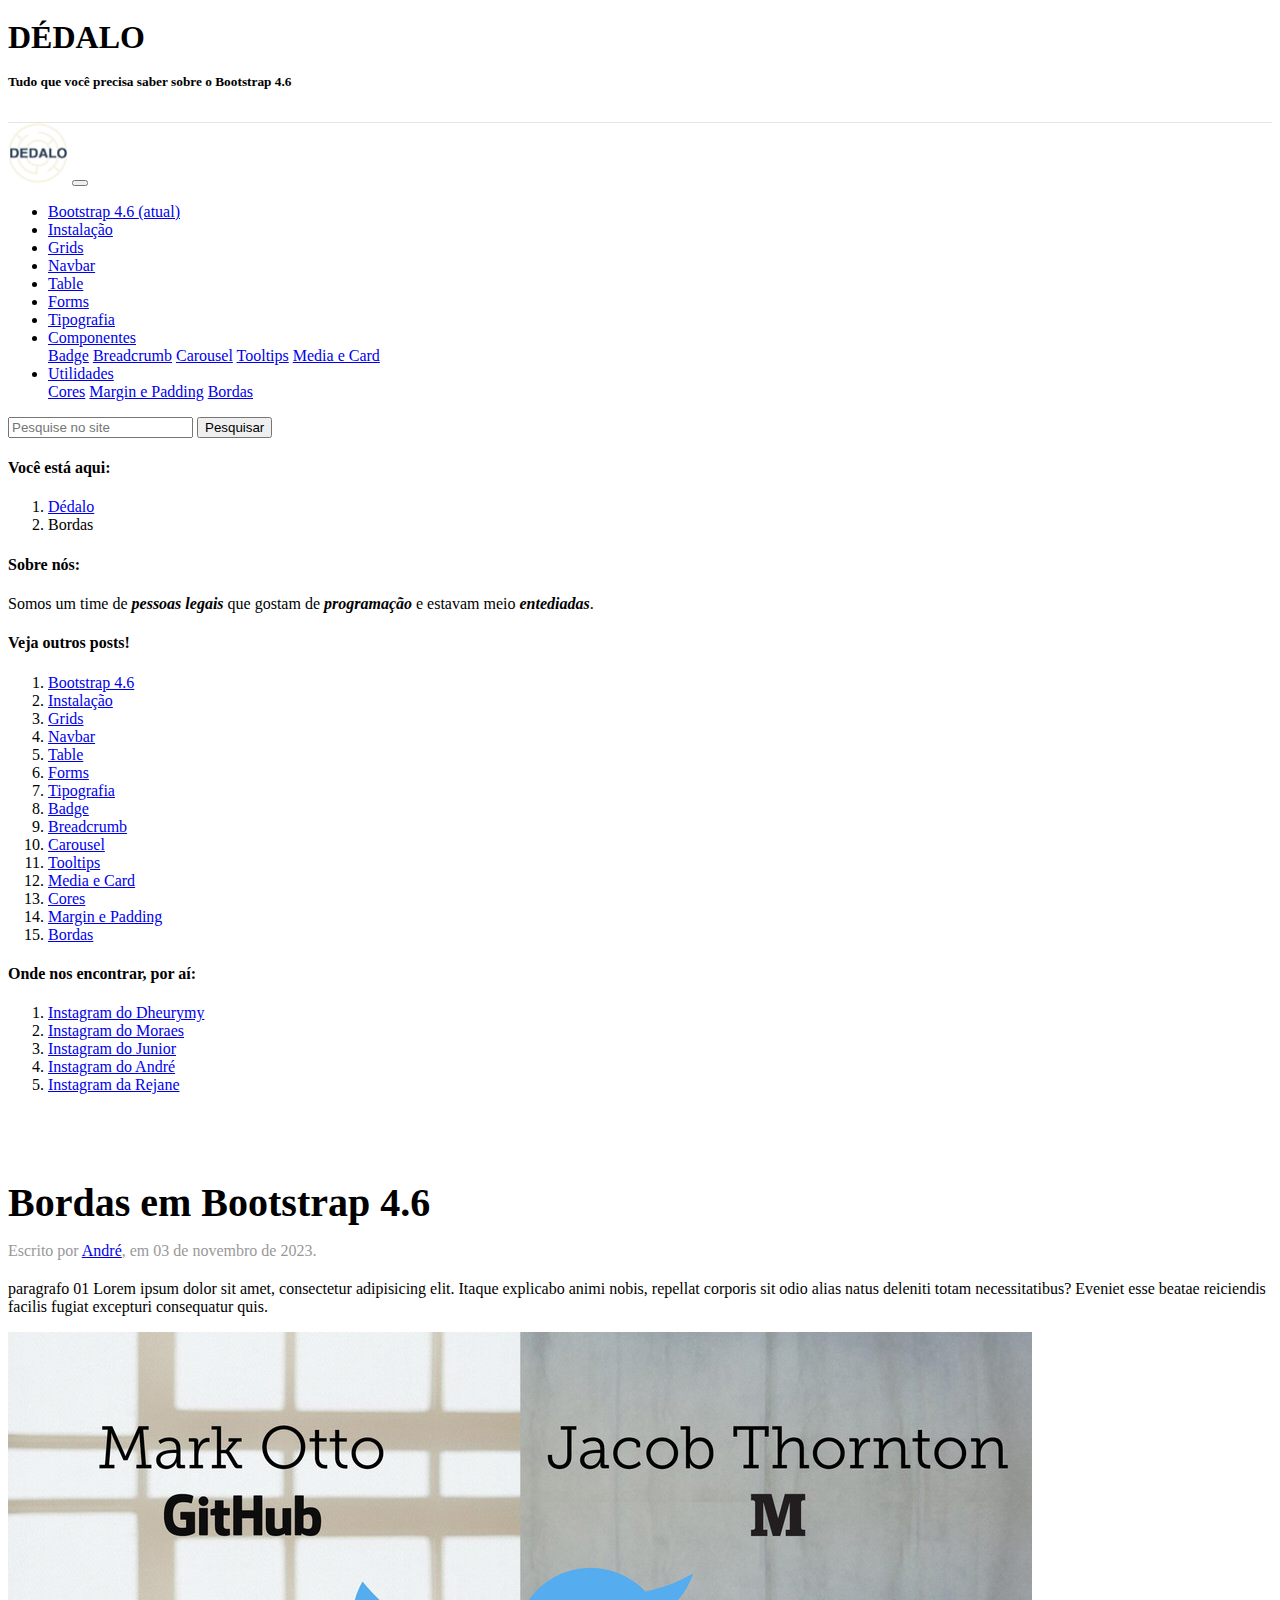
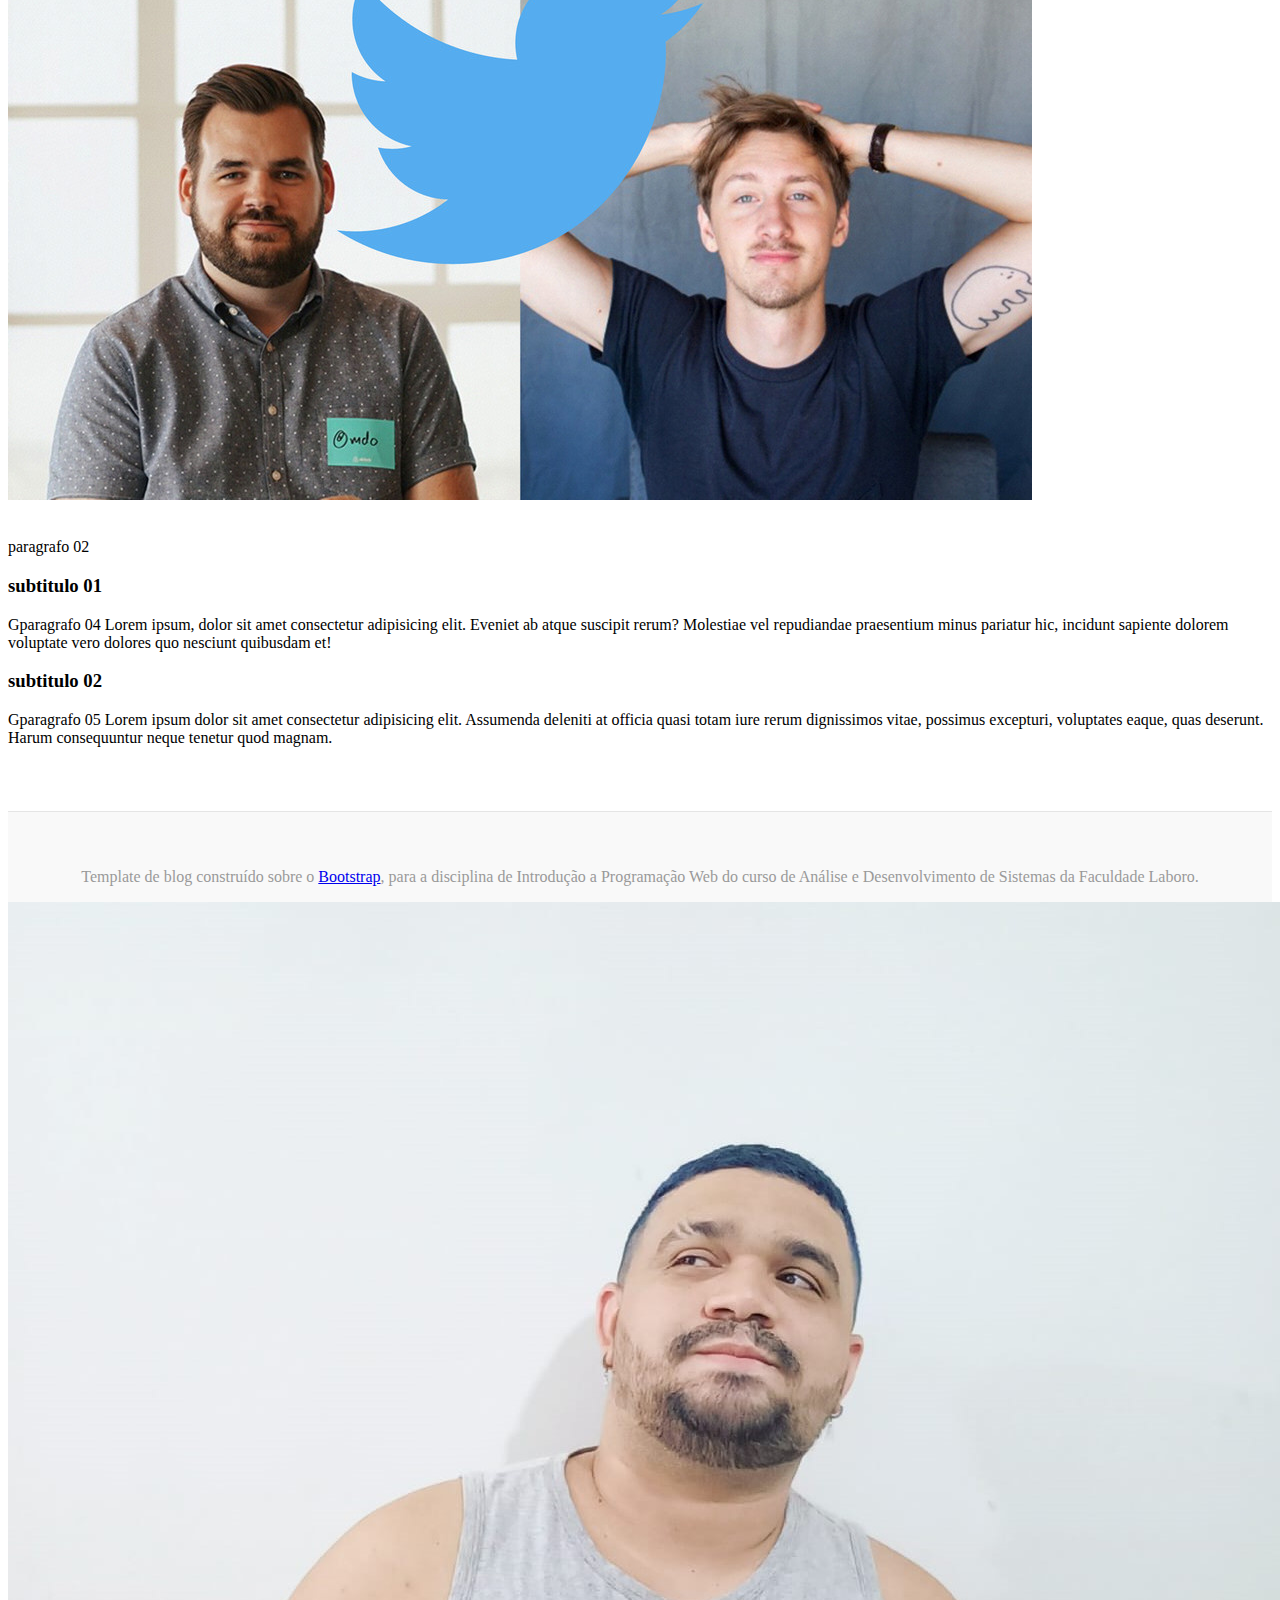
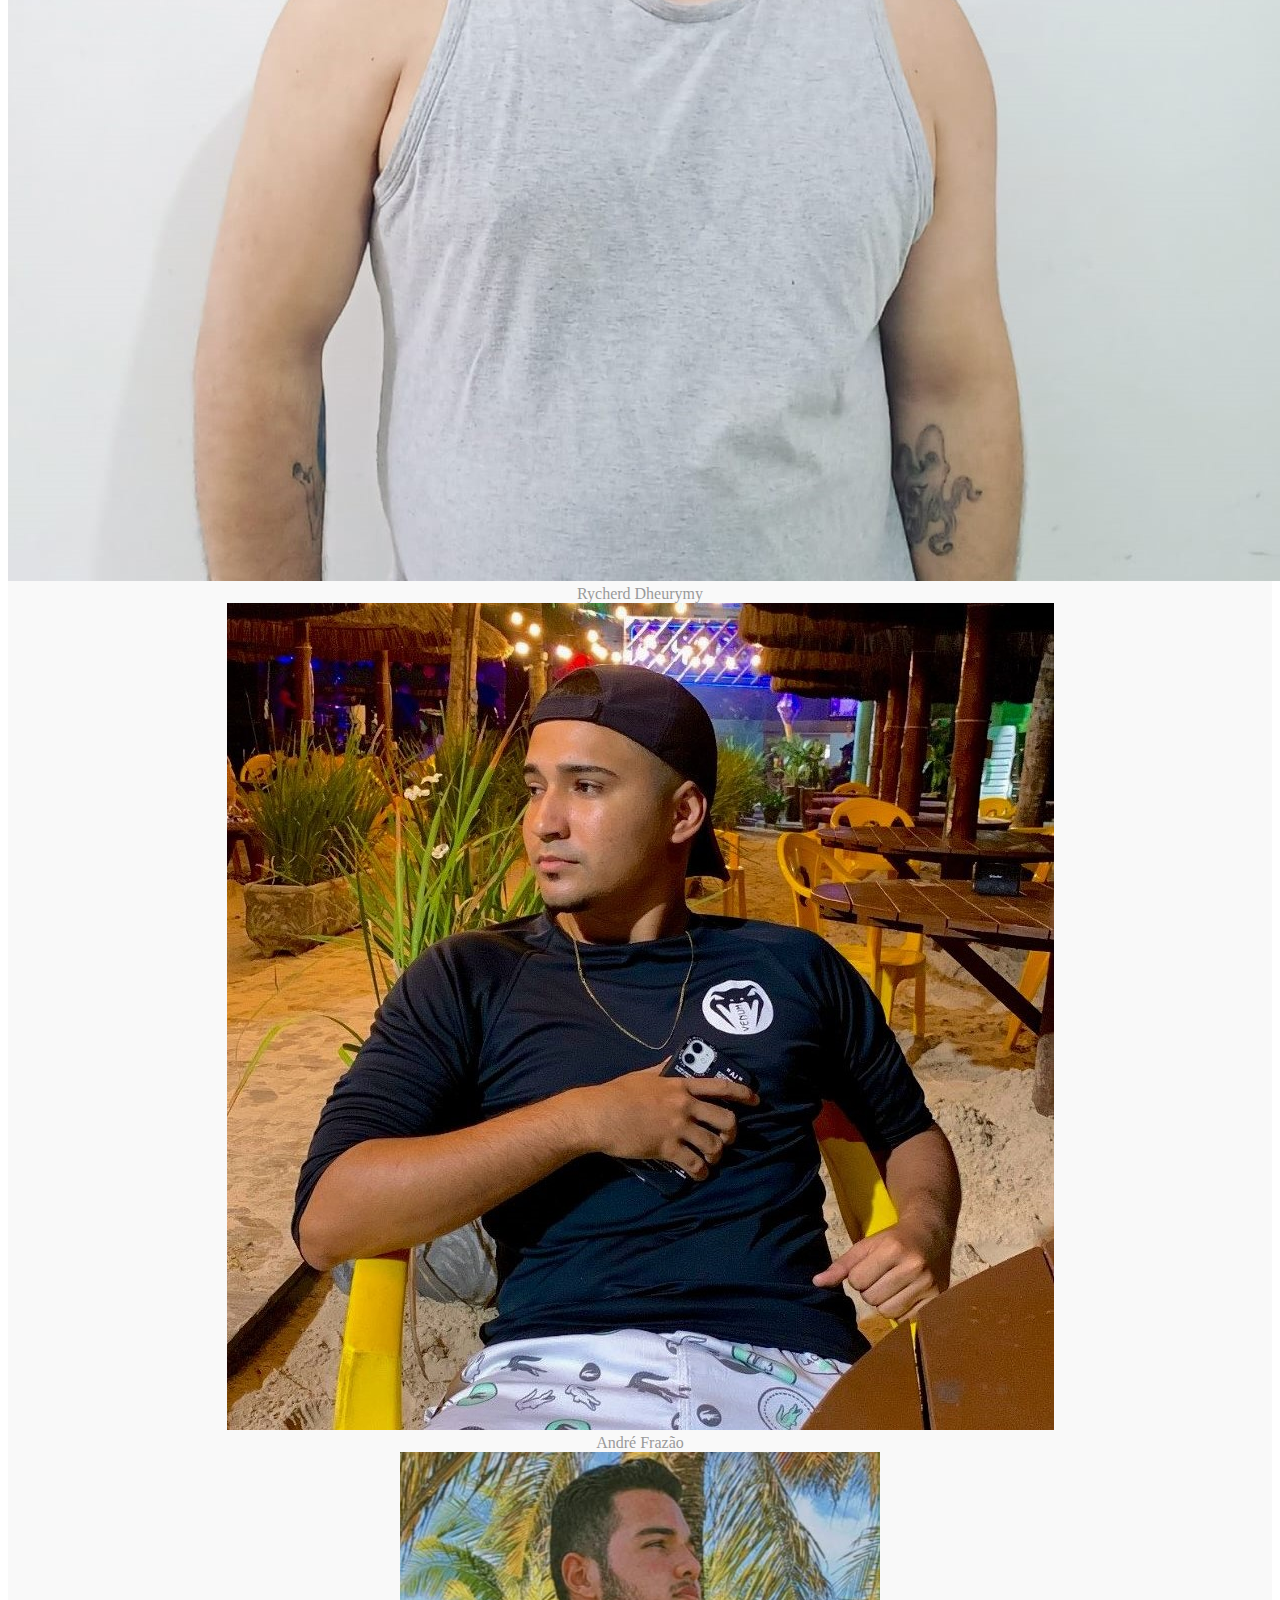
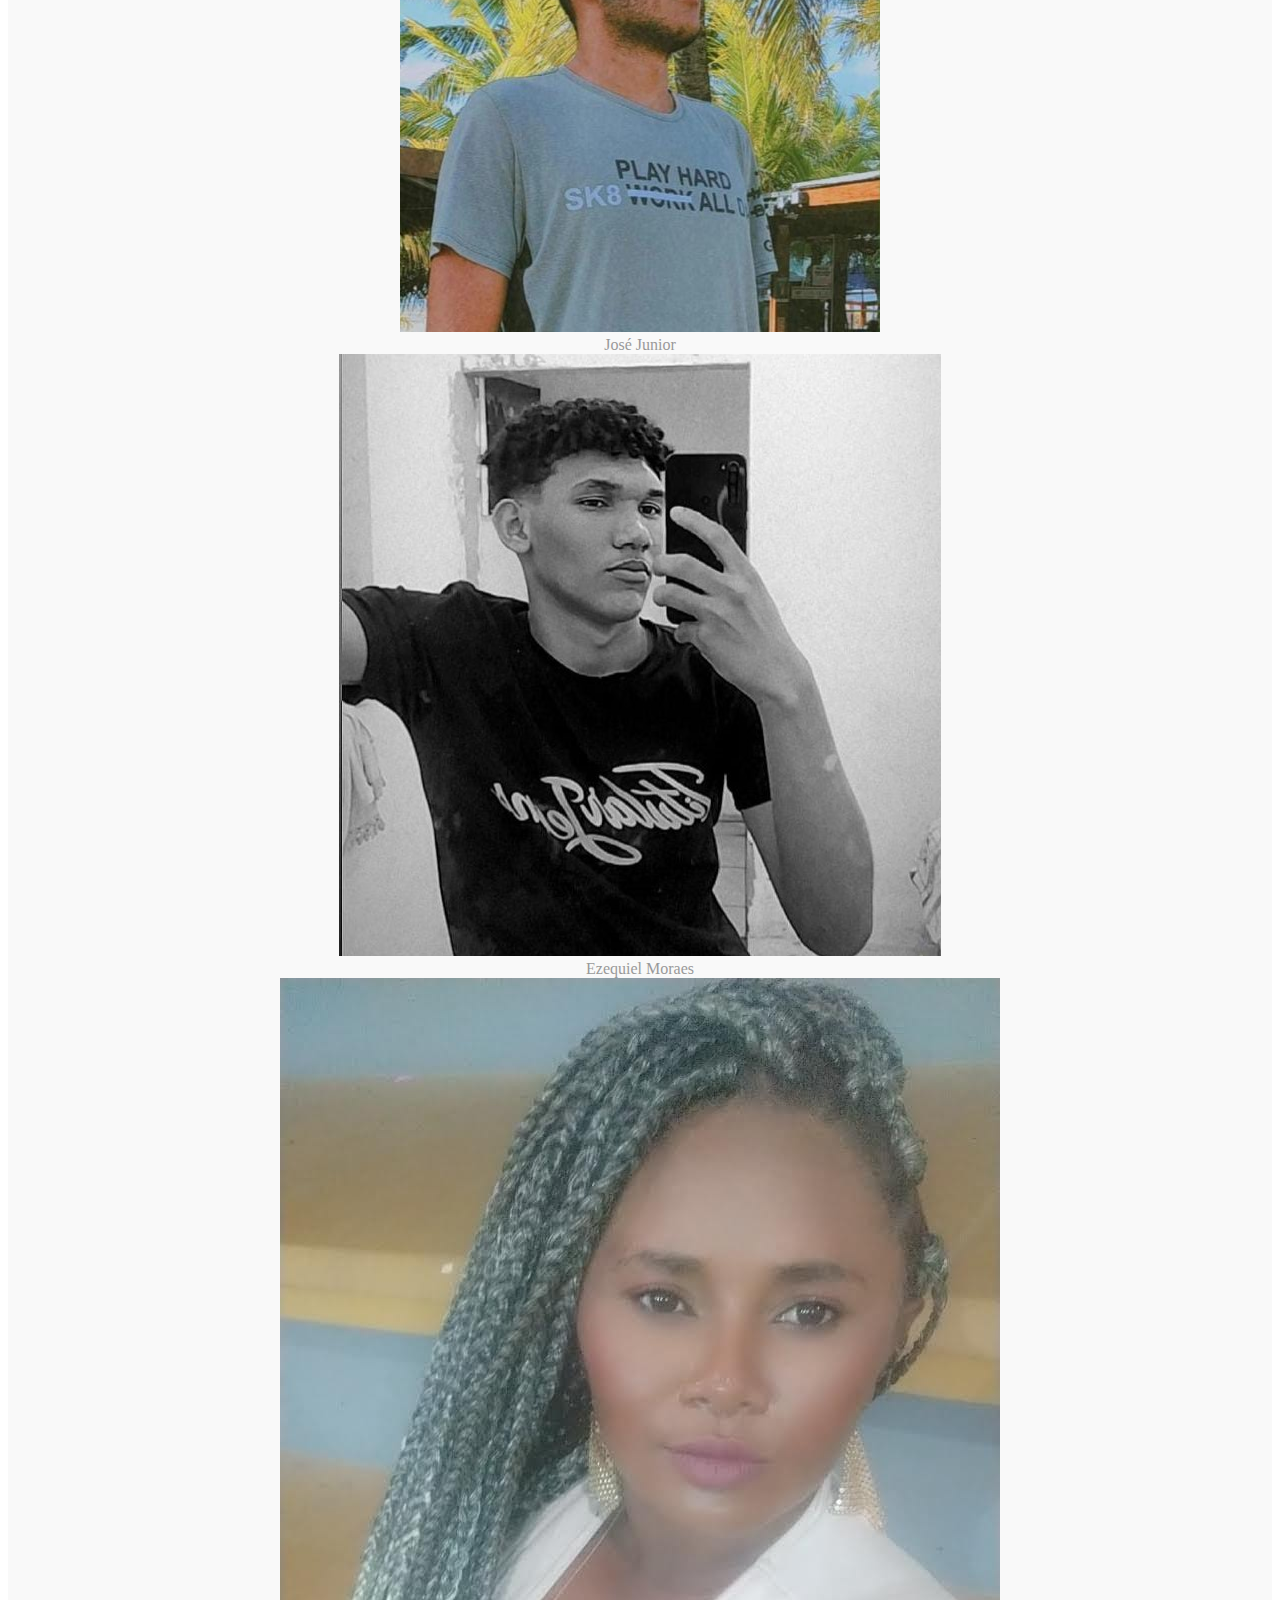
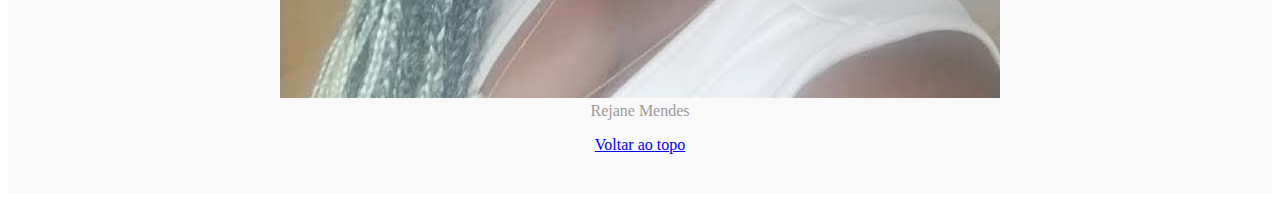
<file: bordas.html>
<!DOCTYPE html>
<html lang="pt-br">
  <head>
    <meta charset="UTF-8">
    <meta name="viewport" content="width=device-width, initial-scale=1.0">
    <title>Dédalo - Bordas</title>
    <link rel="stylesheet"
      href="https://cdn.jsdelivr.net/npm/bootstrap@4.6.2/dist/css/bootstrap.min.css"
      integrity="sha384-xOolHFLEh07PJGoPkLv1IbcEPTNtaed2xpHsD9ESMhqIYd0nLMwNLD69Npy4HI+N"
      crossorigin="anonymous">
    <!--<link rel="stylesheet" href="ESTILO/bootstrap-4.6.2-dist/css/bootstrap.min.css">-->
    <link rel="stylesheet" href="ESTILO/style.css">
  </head>

  

  <body>

    <div class="container-fluid border">
      <header class="blog-cabecalho py-3">
        <div class="container-fluid text-center">
          <h1 class="display-3">DÉDALO</h1>
          <small class="text-muted">
            <h4>Tudo que você precisa saber sobre o Bootstrap 4.6</h4>
          </small>
          <br>
        </div>
      </header>
      <nav class="navbar navbar-expand-md navbar-light bg-light">
        <a href="#" class="navbar-brand"><img
            src="IMAGENS/logo_dedalo.png" alt="Logo da Dédalo"
            style="max-width: 60px;"></a>
        <button class="navbar-toggler" type="button"
          data-toggle="collapse" data-target="#navegacao"
          aria-controls="navegacao" aria-expanded="true"
          aria-label="Alterna navegação">
          <span class="navbar-toggler-icon"></span>
        </button>
        <div class="collapse navbar-collapse" id="navegacao">
          <ul class="navbar-nav mr-auto">
            <li class="nav-item active">
              <a href="index.html" class="nav-link">Bootstrap 4.6
                <span class="sr-only">(atual)</span>
              </a>
            </li>
            <li class="nav-item active">
              <a href="instalacao.html" class="nav-link">Instalação</a>
            </li>
            <li class="nav-item active">
              <a href="grids.html" class="nav-link">Grids</a>
            </li>
            <li class="nav-item active">
              <a href="navbar.html" class="nav-link">Navbar</a>
            </li>
            <li class="nav-item active">
              <a href="table.html" class="nav-link">Table</a>
            </li>
            <li class="nav-item active">
              <a href="forms.html" class="nav-link">Forms</a>
            </li>
            <li class="nav-item active">
              <a href="tipografia.html" class="nav-link">Tipografia</a>
            </li>
            <li class="nav-item active">
              <div class="dropdown">
                <a class="btn btn-light dropdown-toggle" href="#" role="button" id="dropdownMenuLink" data-toggle="dropdown" aria-haspopup="true" aria-expanded="false">
                  Componentes
                </a>
              
                <div class="dropdown-menu" aria-labelledby="dropdownMenuLink">
                  <a class="dropdown-item" href="badge.html">Badge</a>
                  <a class="dropdown-item" href="breadcrumb.html">Breadcrumb</a>
                  <a class="dropdown-item" href="caurosel.html">Carousel</a>
                  <a class="dropdown-item" href="tooltips.html">Tooltips</a>
                  <a class="dropdown-item" href="mediacard.html">Media e Card</a>
                </div>
              </div>
            </li>
            <li class="nav-item active">
              <div class="dropdown">
                <a class="btn btn-light dropdown-toggle" href="#" role="button" id="dropdownMenuLink" data-toggle="dropdown" aria-haspopup="true" aria-expanded="false">
                  Utilidades
                </a>
              
                <div class="dropdown-menu" aria-labelledby="dropdownMenuLink">
                  <a class="dropdown-item" href="cores.html">Cores</a>
                  <a class="dropdown-item" href="marginpadding.html">Margin e Padding</a>
                  <a class="dropdown-item" href="bordas.html">Bordas</a>
                </div>
              </div>
            </li>
          </ul>
          <form action="post" class="form-inline mt-2 mt-md-0">
            <input type="text" placeholder="Pesquise no site"
              aria-label="Pesquise no site" class="form-control">
            <button class="btn btn-outline-success my-2 my-sm-0"
              type="submit">Pesquisar</button>
          </form>
        </div>
      </nav>
    </div>

    <main role="main" class="container-fluid">
      <div class="row">

        <aside class="col-sm-2 blog-sidebar border">
          <div class="p-3 mb-3 bg-light rounded">
            <h4 class="font-italic">Você está aqui:</h4>
            <nav aria-label="breadcrumb">
              <ol class="breadcrumb">
                <li class="breadcrumb-item"><a href="index.html">Dédalo</a></li>
                <li class="breadcrumb-item active" aria-current="page">Bordas</li>
              </ol>
            </nav>
          </div>
          <div class="p-3 mb-3 bg-light rounded">
            <h4 class="font-italic">Sobre nós:</h4>
            <p class="mb-0">Somos um time de <strong><em>pessoas legais</em></strong> que gostam de <strong><em>programação</em></strong> e estavam meio <strong><em>entediadas</em></strong>.</p>
          </div>

          <div class="p-3">
            <h4 class="font-italic">Veja outros posts!</h4>
            <ol class="list-unstyled mb-0">
              <li><a
                  href="index.html">Bootstrap 4.6</a></li>
              <li><a
                  href="instalacao.html">Instalação</a></li>
              <li><a
                  href="grids.html">Grids</a></li>
              <li><a
                  href="navbar.html">Navbar</a></li>
              <li><a
                  href="table.html">Table</a></li>
              <li><a
                  href="forms.html">Forms</a></li>
              <li><a
                  href="tipografia.html">Tipografia</a></li>
              <li><a
                  href="badge.html">Badge</a></li>
              <li><a
                  href="breadcrumb.html">Breadcrumb</a></li>
              <li><a
                  href="caurosel.html">Carousel</a></li>
              <li><a
                  href="tooltips.html">Tooltips</a></li>
                  <li><a
                    href="mediacard.html">Media e Card</a></li>
                <li><a
                    href="cores.html">Cores</a></li>
                <li><a
                    href="marginpadding.html">Margin e Padding</a></li>
                <li><a
                    href="bordas.html">Bordas</a></li>
                
            </ol>
          </div>

          <div class="p-3">
            <h4 class="font-italic">Onde nos encontrar, por aí:</h4>
            <ol class="list-unstyled">
              <li>
                <a
                href="https://instagram.com/dheurymy" target="_blank"
                rel="noopener">Instagram do Dheurymy</a>
              </li>
              <li>
                <a
                href="https://instagram.com/ezmoraes" target="_blank"
                rel="noopener">Instagram do Moraes</a>
              </li>
              <li>
                <a
                href="https://instagram.com/jr_reisss" target="_blank"
                rel="noopener">Instagram do Junior</a>
              </li>
              <li>
                <a
                href="https://instagram.com/andre_ffs19" target="_blank"
                rel="noopener">Instagram do André</a>
              </li>
              <li>
                <a
                href="https://instagram.com/rejjane_mendes" target="_blank"
                rel="noopener">Instagram da Rejane</a>
              </li>
            </ol>
          </div>
        </aside>

        <div class="col-md-1"></div>

        <div class="col-sm-8 blog-main">

          <div class="blog-post text-center">
            <br><br>
            <h2 class="blog-post-titulo">Bordas em Bootstrap 4.6</h2>
            <p class="blog-post-dados">Escrito por <a
                href="https://instagram.com/andre_ffs19" target="_blank"
                rel="noopener">André</a>, em 03 de novembro de 2023.</p>

            <p>paragrafo 01 Lorem ipsum dolor sit amet, consectetur adipisicing elit. Itaque explicabo animi nobis, repellat corporis sit odio alias natus deleniti totam necessitatibus? Eveniet esse beatae reiciendis facilis fugiat excepturi consequatur quis.</p>

            <img src="IMAGENS/Criadores_Bootstrap.jpg"
              alt="Criadores do Bootstrap" class="img-fluid">
            <br>

            <p><br>paragrafo 02</p>

            <h3>subtitulo 01</h3>
            <p>Gparagrafo 04 Lorem ipsum, dolor sit amet consectetur adipisicing elit. Eveniet ab atque suscipit rerum? Molestiae vel repudiandae praesentium minus pariatur hic, incidunt sapiente dolorem voluptate vero dolores quo nesciunt quibusdam et!</p>

            <h3>subtitulo 02</h3>
            <p>Gparagrafo 05 Lorem ipsum dolor sit amet consectetur adipisicing elit. Assumenda deleniti at officia quasi totam iure rerum dignissimos vitae, possimus excepturi, voluptates eaque, quas deserunt. Harum consequuntur neque tenetur quod magnam.</p>

          </div>
          <div class="col-md-1"></div>

        </div>

      </main>

      <footer class="blog-rodape border">
        <p>Template de blog construído sobre o <a
            href="https://getbootstrap.com/">Bootstrap</a>, para a disciplina de Introdução a Programação Web do curso de Análise e Desenvolvimento de Sistemas da Faculdade Laboro.
        </p>
        <div class="container-fluid border">
          <div class="row">
            <div class="col-1"></div>
            <div class="col-sm-2">
              <img src="IMAGENS/dheurymy.jpg" alt="Dheurymy" class="img-fluid card-img img-thumbnail ">
              <br>
              Rycherd Dheurymy
            </div>
            <div class="col-sm-2">
              <img src="IMAGENS/andre.jpg" alt="André" class="img-fluid card-img img-thumbnail ">
              <br>
              André Frazão
            </div>
            <div class="col-sm-2">
              <img src="IMAGENS/junior.jpg" alt="Junior" class="img-fluid card-img img-thumbnail ">
              <br>
              José Junior
            </div>
            <div class="col-sm-2">
              <img src="IMAGENS/moraes.jpg" alt="Ezequiel" class="img-fluid card-img img-thumbnail ">
              <br>
              Ezequiel Moraes
            </div>
            <div class="col-sm-2">
              <img src="IMAGENS/rejane.jpg" alt="Rejane" class="img-fluid card-img img-thumbnail ">
              <br>
              Rejane Mendes
            </div>
            <div class="col-1"></div>
          </div>
        </div>
        <p>
          <a href="#">Voltar
            ao topo</a>
        </p>
      </footer>

    </body>

    <script src="https://code.jquery.com/jquery-3.3.1.slim.min.js"
      integrity="sha384-q8i/X+965DzO0rT7abK41JStQIAqVgRVzpbzo5smXKp4YfRvH+8abtTE1Pi6jizo"
      crossorigin="anonymous"></script>

    <script
      src="https://cdnjs.cloudflare.com/ajax/libs/popper.js/1.14.3/umd/popper.min.js"
      integrity="sha384-ZMP7rVo3mIykV+2+9J3UJ46jBk0WLaUAdn689aCwoqbBJiSnjAK/l8WvCWPIPm49"
      crossorigin="anonymous"></script>

    <script
      src="https://stackpath.bootstrapcdn.com/bootstrap/4.1.3/js/bootstrap.min.js"
      integrity="sha384-ChfqqxuZUCnJSK3+MXmPNIyE6ZbWh2IMqE241rYiqJxyMiZ6OW/JmZQ5stwEULTy"
      crossorigin="anonymous"></script>

    <!--<script src="ESTILO/popper/popper.min.js"></script>
   <script src="ESTILO/jquery/jquery-3.7.1.slim.min.js"></script>
   <script src="ESTILO/bootstrap-4.6.2-dist/js/bootstrap.min.js"></script>-->
   
  </html>
</file>
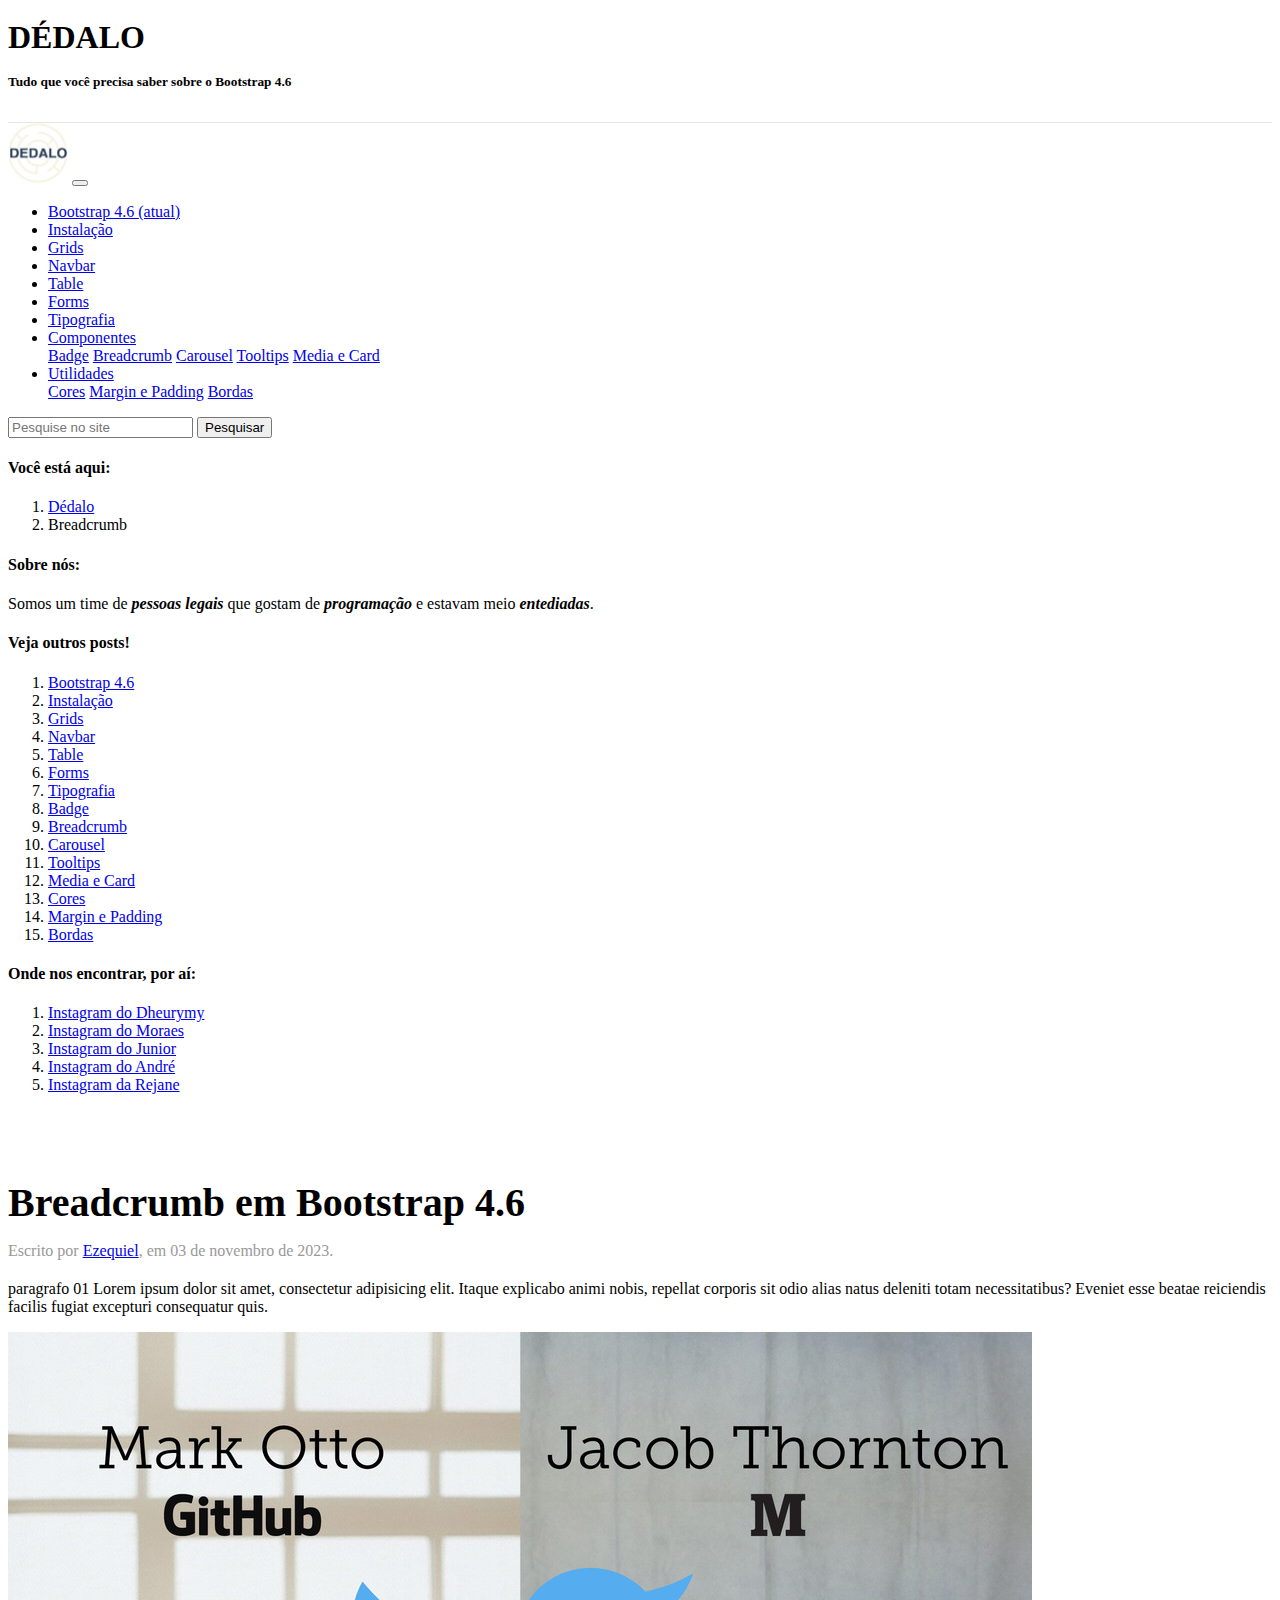
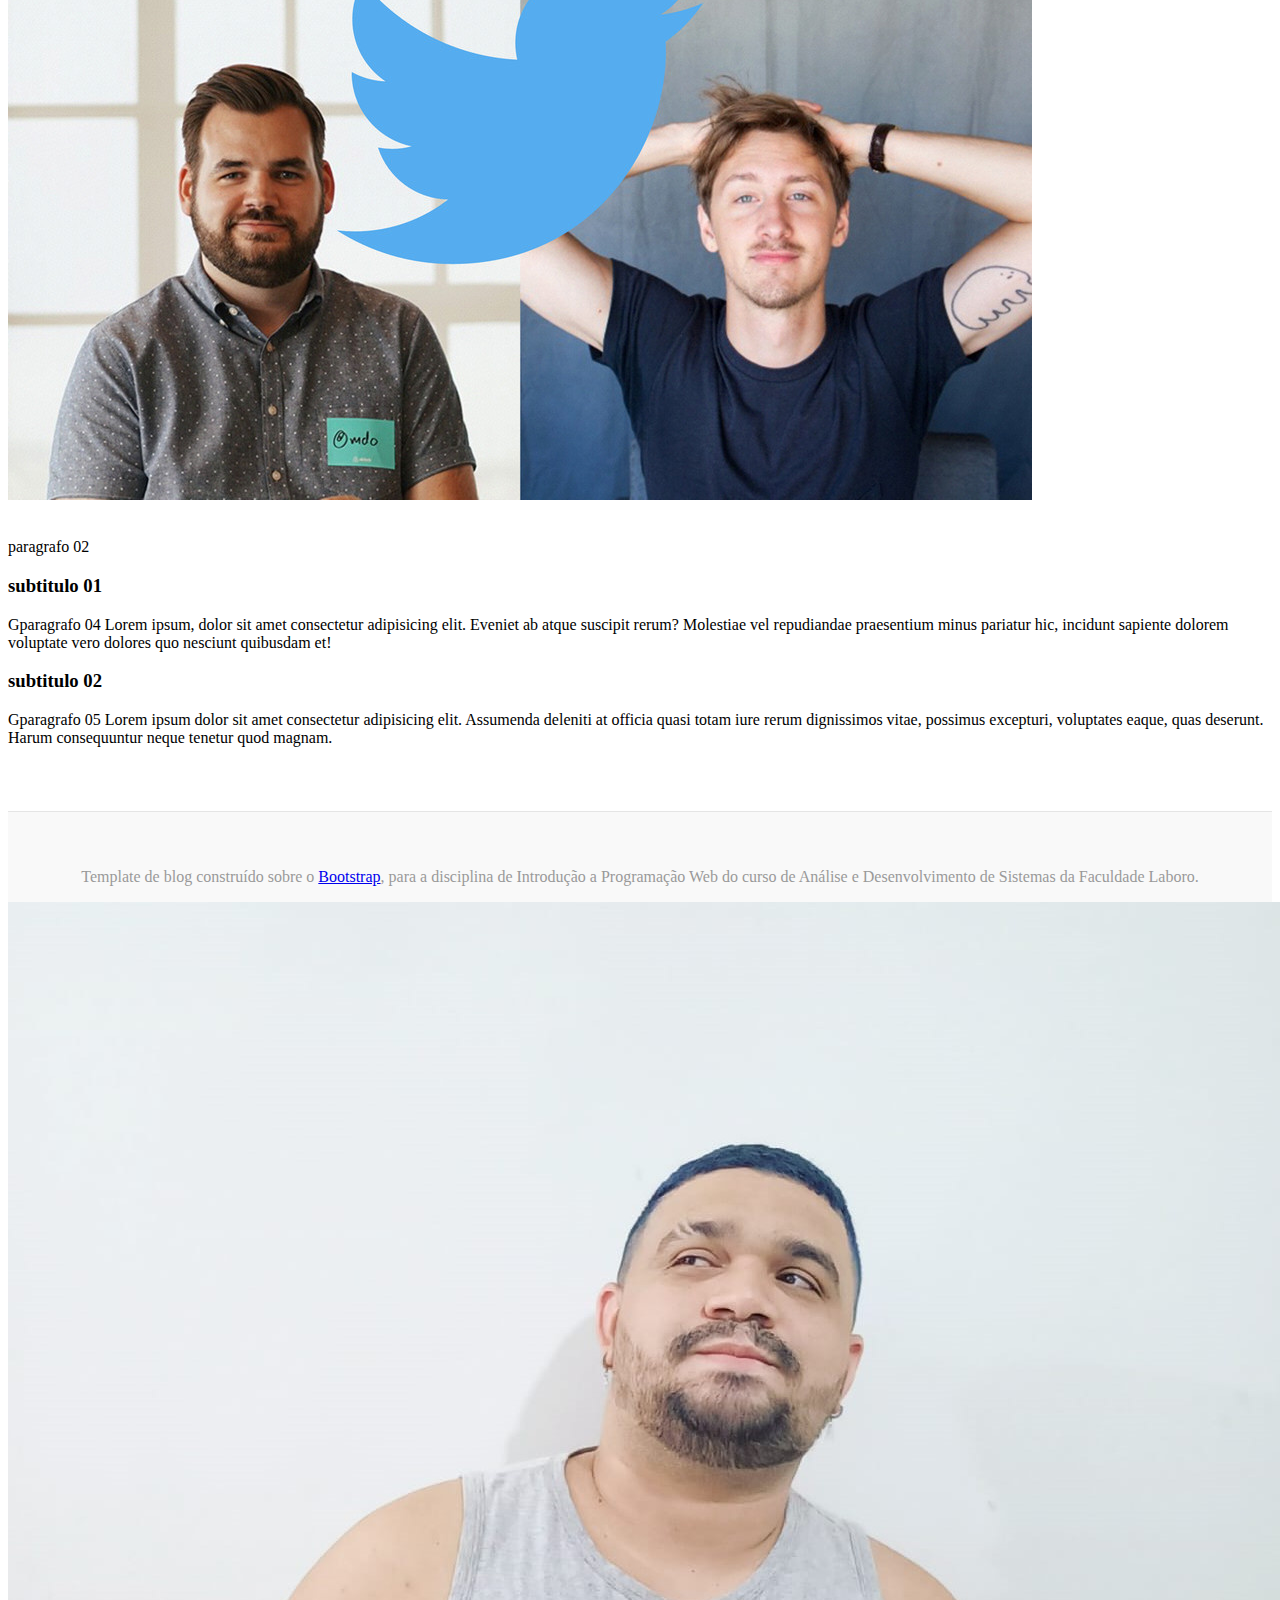
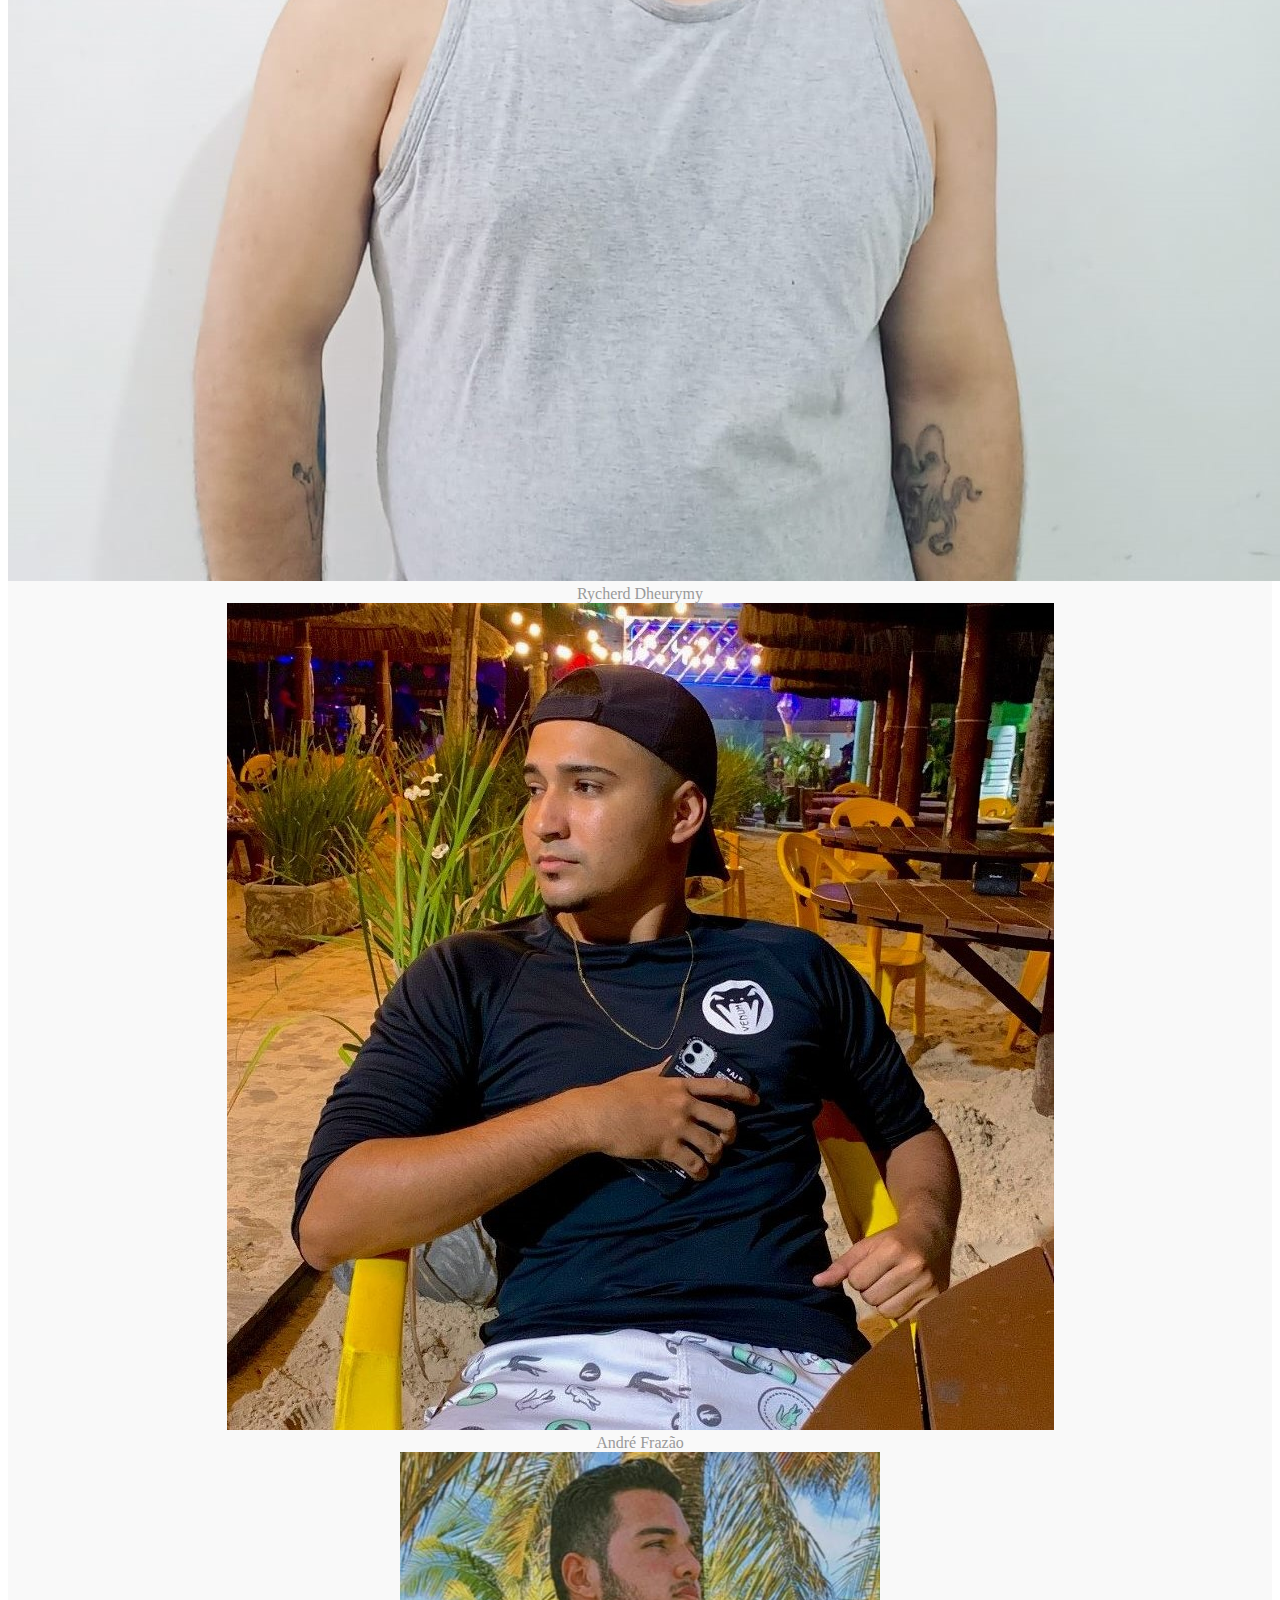
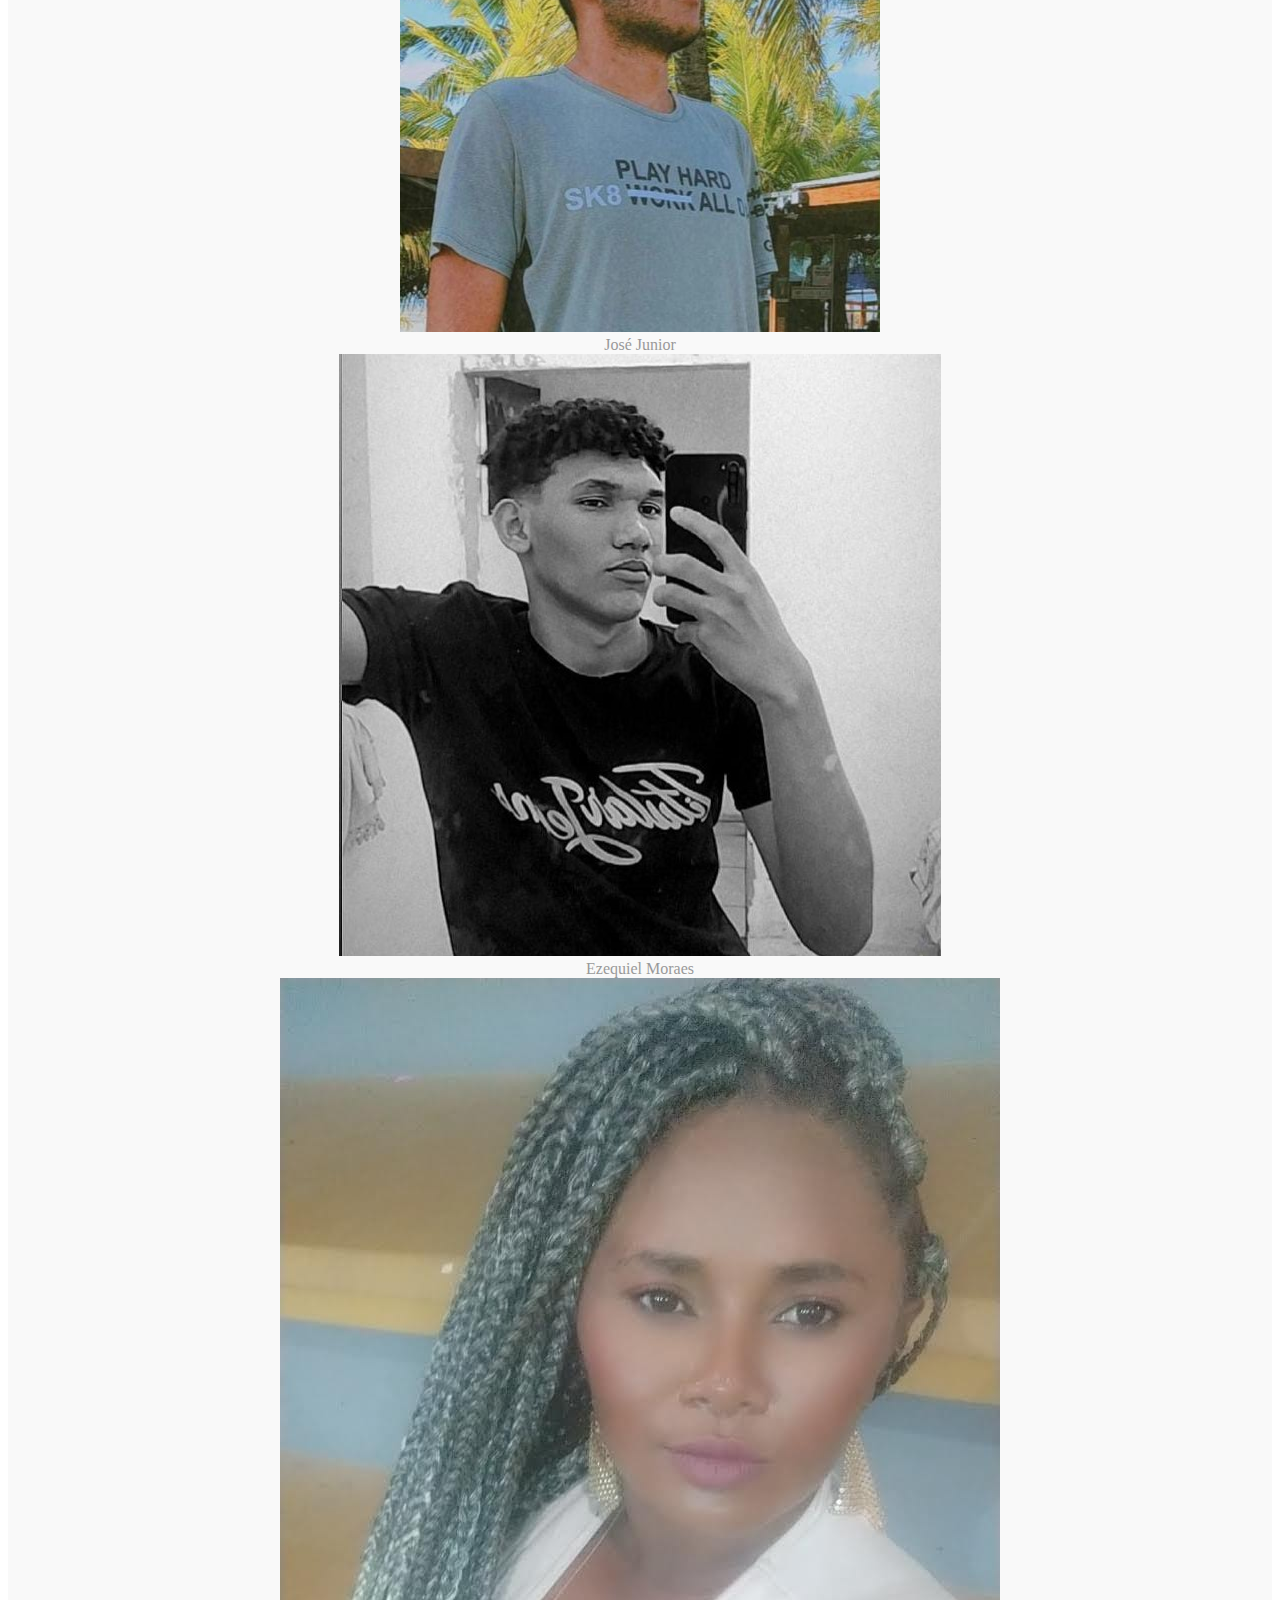
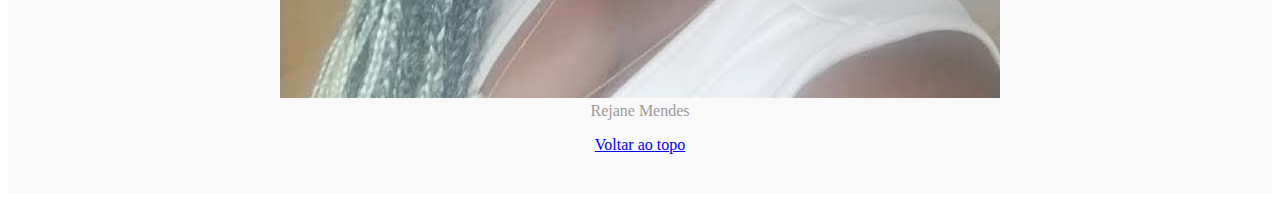
<file: breadcrumb.html>
<!DOCTYPE html>
<html lang="pt-br">
  <head>
    <meta charset="UTF-8">
    <meta name="viewport" content="width=device-width, initial-scale=1.0">
    <title>Dédalo - Breadcrumb</title>
    <link rel="stylesheet"
      href="https://cdn.jsdelivr.net/npm/bootstrap@4.6.2/dist/css/bootstrap.min.css"
      integrity="sha384-xOolHFLEh07PJGoPkLv1IbcEPTNtaed2xpHsD9ESMhqIYd0nLMwNLD69Npy4HI+N"
      crossorigin="anonymous">
    <!--<link rel="stylesheet" href="ESTILO/bootstrap-4.6.2-dist/css/bootstrap.min.css">-->
    <link rel="stylesheet" href="ESTILO/style.css">
  </head>

  

  <body>

    <div class="container-fluid border">
      <header class="blog-cabecalho py-3">
        <div class="container-fluid text-center">
          <h1 class="display-3">DÉDALO</h1>
          <small class="text-muted">
            <h4>Tudo que você precisa saber sobre o Bootstrap 4.6</h4>
          </small>
          <br>
        </div>
      </header>
      <nav class="navbar navbar-expand-md navbar-light bg-light">
        <a href="#" class="navbar-brand"><img
            src="IMAGENS/logo_dedalo.png" alt="Logo da Dédalo"
            style="max-width: 60px;"></a>
        <button class="navbar-toggler" type="button"
          data-toggle="collapse" data-target="#navegacao"
          aria-controls="navegacao" aria-expanded="true"
          aria-label="Alterna navegação">
          <span class="navbar-toggler-icon"></span>
        </button>
        <div class="collapse navbar-collapse" id="navegacao">
          <ul class="navbar-nav mr-auto">
            <li class="nav-item active">
              <a href="index.html" class="nav-link">Bootstrap 4.6
                <span class="sr-only">(atual)</span>
              </a>
            </li>
            <li class="nav-item active">
              <a href="instalacao.html" class="nav-link">Instalação</a>
            </li>
            <li class="nav-item active">
              <a href="grids.html" class="nav-link">Grids</a>
            </li>
            <li class="nav-item active">
              <a href="navbar.html" class="nav-link">Navbar</a>
            </li>
            <li class="nav-item active">
              <a href="table.html" class="nav-link">Table</a>
            </li>
            <li class="nav-item active">
              <a href="forms.html" class="nav-link">Forms</a>
            </li>
            <li class="nav-item active">
              <a href="tipografia.html" class="nav-link">Tipografia</a>
            </li>
            <li class="nav-item active">
              <div class="dropdown">
                <a class="btn btn-light dropdown-toggle" href="#" role="button" id="dropdownMenuLink" data-toggle="dropdown" aria-haspopup="true" aria-expanded="false">
                  Componentes
                </a>
              
                <div class="dropdown-menu" aria-labelledby="dropdownMenuLink">
                  <a class="dropdown-item" href="badge.html">Badge</a>
                  <a class="dropdown-item" href="breadcrumb.html">Breadcrumb</a>
                  <a class="dropdown-item" href="caurosel.html">Carousel</a>
                  <a class="dropdown-item" href="tooltips.html">Tooltips</a>
                  <a class="dropdown-item" href="mediacard.html">Media e Card</a>
                </div>
              </div>
            </li>
            <li class="nav-item active">
              <div class="dropdown">
                <a class="btn btn-light dropdown-toggle" href="#" role="button" id="dropdownMenuLink" data-toggle="dropdown" aria-haspopup="true" aria-expanded="false">
                  Utilidades
                </a>
              
                <div class="dropdown-menu" aria-labelledby="dropdownMenuLink">
                  <a class="dropdown-item" href="cores.html">Cores</a>
                  <a class="dropdown-item" href="marginpadding.html">Margin e Padding</a>
                  <a class="dropdown-item" href="bordas.html">Bordas</a>
                </div>
              </div>
            </li>
          </ul>
          <form action="post" class="form-inline mt-2 mt-md-0">
            <input type="text" placeholder="Pesquise no site"
              aria-label="Pesquise no site" class="form-control">
            <button class="btn btn-outline-success my-2 my-sm-0"
              type="submit">Pesquisar</button>
          </form>
        </div>
      </nav>
    </div>

    <main role="main" class="container-fluid">
      <div class="row">

        <aside class="col-sm-2 blog-sidebar border">
          <div class="p-3 mb-3 bg-light rounded">
            <h4 class="font-italic">Você está aqui:</h4>
            <nav aria-label="breadcrumb">
              <ol class="breadcrumb">
                <li class="breadcrumb-item"><a href="index.html">Dédalo</a></li>
                <li class="breadcrumb-item active" aria-current="page">Breadcrumb</li>
              </ol>
            </nav>
          </div>
          <div class="p-3 mb-3 bg-light rounded">
            <h4 class="font-italic">Sobre nós:</h4>
            <p class="mb-0">Somos um time de <strong><em>pessoas legais</em></strong> que gostam de <strong><em>programação</em></strong> e estavam meio <strong><em>entediadas</em></strong>.</p>
          </div>

          <div class="p-3">
            <h4 class="font-italic">Veja outros posts!</h4>
            <ol class="list-unstyled mb-0">
              <li><a
                  href="index.html">Bootstrap 4.6</a></li>
              <li><a
                  href="instalacao.html">Instalação</a></li>
              <li><a
                  href="grids.html">Grids</a></li>
              <li><a
                  href="navbar.html">Navbar</a></li>
              <li><a
                  href="table.html">Table</a></li>
              <li><a
                  href="forms.html">Forms</a></li>
              <li><a
                  href="tipografia.html">Tipografia</a></li>
              <li><a
                  href="badge.html">Badge</a></li>
              <li><a
                  href="breadcrumb.html">Breadcrumb</a></li>
              <li><a
                  href="caurosel.html">Carousel</a></li>
              <li><a
                  href="tooltips.html">Tooltips</a></li>
                  <li><a
                    href="mediacard.html">Media e Card</a></li>
                <li><a
                    href="cores.html">Cores</a></li>
                <li><a
                    href="marginpadding.html">Margin e Padding</a></li>
                <li><a
                    href="bordas.html">Bordas</a></li>
                
            </ol>
          </div>

          <div class="p-3">
            <h4 class="font-italic">Onde nos encontrar, por aí:</h4>
            <ol class="list-unstyled">
              <li>
                <a
                href="https://instagram.com/dheurymy" target="_blank"
                rel="noopener">Instagram do Dheurymy</a>
              </li>
              <li>
                <a
                href="https://instagram.com/ezmoraes" target="_blank"
                rel="noopener">Instagram do Moraes</a>
              </li>
              <li>
                <a
                href="https://instagram.com/jr_reisss" target="_blank"
                rel="noopener">Instagram do Junior</a>
              </li>
              <li>
                <a
                href="https://instagram.com/andre_ffs19" target="_blank"
                rel="noopener">Instagram do André</a>
              </li>
              <li>
                <a
                href="https://instagram.com/rejjane_mendes" target="_blank"
                rel="noopener">Instagram da Rejane</a>
              </li>
            </ol>
          </div>
        </aside>

        <div class="col-md-1"></div>

        <div class="col-sm-8 blog-main">

          <div class="blog-post text-center">
            <br><br>
            <h2 class="blog-post-titulo">Breadcrumb em Bootstrap 4.6</h2>
            <p class="blog-post-dados">Escrito por <a
                href="https://instagram.com/ezmoraes" target="_blank"
                rel="noopener">Ezequiel</a>, em 03 de novembro de 2023.</p>

            <p>paragrafo 01 Lorem ipsum dolor sit amet, consectetur adipisicing elit. Itaque explicabo animi nobis, repellat corporis sit odio alias natus deleniti totam necessitatibus? Eveniet esse beatae reiciendis facilis fugiat excepturi consequatur quis.</p>

            <img src="IMAGENS/Criadores_Bootstrap.jpg"
              alt="Criadores do Bootstrap" class="img-fluid">
            <br>

            <p><br>paragrafo 02</p>

            <h3>subtitulo 01</h3>
            <p>Gparagrafo 04 Lorem ipsum, dolor sit amet consectetur adipisicing elit. Eveniet ab atque suscipit rerum? Molestiae vel repudiandae praesentium minus pariatur hic, incidunt sapiente dolorem voluptate vero dolores quo nesciunt quibusdam et!</p>

            <h3>subtitulo 02</h3>
            <p>Gparagrafo 05 Lorem ipsum dolor sit amet consectetur adipisicing elit. Assumenda deleniti at officia quasi totam iure rerum dignissimos vitae, possimus excepturi, voluptates eaque, quas deserunt. Harum consequuntur neque tenetur quod magnam.</p>

          </div>
          <div class="col-md-1"></div>

        </div>

      </main>

      <footer class="blog-rodape border">
        <p>Template de blog construído sobre o <a
            href="https://getbootstrap.com/">Bootstrap</a>, para a disciplina de Introdução a Programação Web do curso de Análise e Desenvolvimento de Sistemas da Faculdade Laboro.
        </p>
        <div class="container-fluid border">
          <div class="row">
            <div class="col-1"></div>
            <div class="col-sm-2">
              <img src="IMAGENS/dheurymy.jpg" alt="Dheurymy" class="img-fluid card-img img-thumbnail ">
              <br>
              Rycherd Dheurymy
            </div>
            <div class="col-sm-2">
              <img src="IMAGENS/andre.jpg" alt="André" class="img-fluid card-img img-thumbnail ">
              <br>
              André Frazão
            </div>
            <div class="col-sm-2">
              <img src="IMAGENS/junior.jpg" alt="Junior" class="img-fluid card-img img-thumbnail ">
              <br>
              José Junior
            </div>
            <div class="col-sm-2">
              <img src="IMAGENS/moraes.jpg" alt="Ezequiel" class="img-fluid card-img img-thumbnail ">
              <br>
              Ezequiel Moraes
            </div>
            <div class="col-sm-2">
              <img src="IMAGENS/rejane.jpg" alt="Rejane" class="img-fluid card-img img-thumbnail ">
              <br>
              Rejane Mendes
            </div>
            <div class="col-1"></div>
          </div>
        </div>
        <p>
          <a href="#">Voltar
            ao topo</a>
        </p>
      </footer>

    </body>

    <script src="https://code.jquery.com/jquery-3.3.1.slim.min.js"
      integrity="sha384-q8i/X+965DzO0rT7abK41JStQIAqVgRVzpbzo5smXKp4YfRvH+8abtTE1Pi6jizo"
      crossorigin="anonymous"></script>

    <script
      src="https://cdnjs.cloudflare.com/ajax/libs/popper.js/1.14.3/umd/popper.min.js"
      integrity="sha384-ZMP7rVo3mIykV+2+9J3UJ46jBk0WLaUAdn689aCwoqbBJiSnjAK/l8WvCWPIPm49"
      crossorigin="anonymous"></script>

    <script
      src="https://stackpath.bootstrapcdn.com/bootstrap/4.1.3/js/bootstrap.min.js"
      integrity="sha384-ChfqqxuZUCnJSK3+MXmPNIyE6ZbWh2IMqE241rYiqJxyMiZ6OW/JmZQ5stwEULTy"
      crossorigin="anonymous"></script>

    <!--<script src="ESTILO/popper/popper.min.js"></script>
   <script src="ESTILO/jquery/jquery-3.7.1.slim.min.js"></script>
   <script src="ESTILO/bootstrap-4.6.2-dist/js/bootstrap.min.js"></script>-->
   
  </html>
</file>
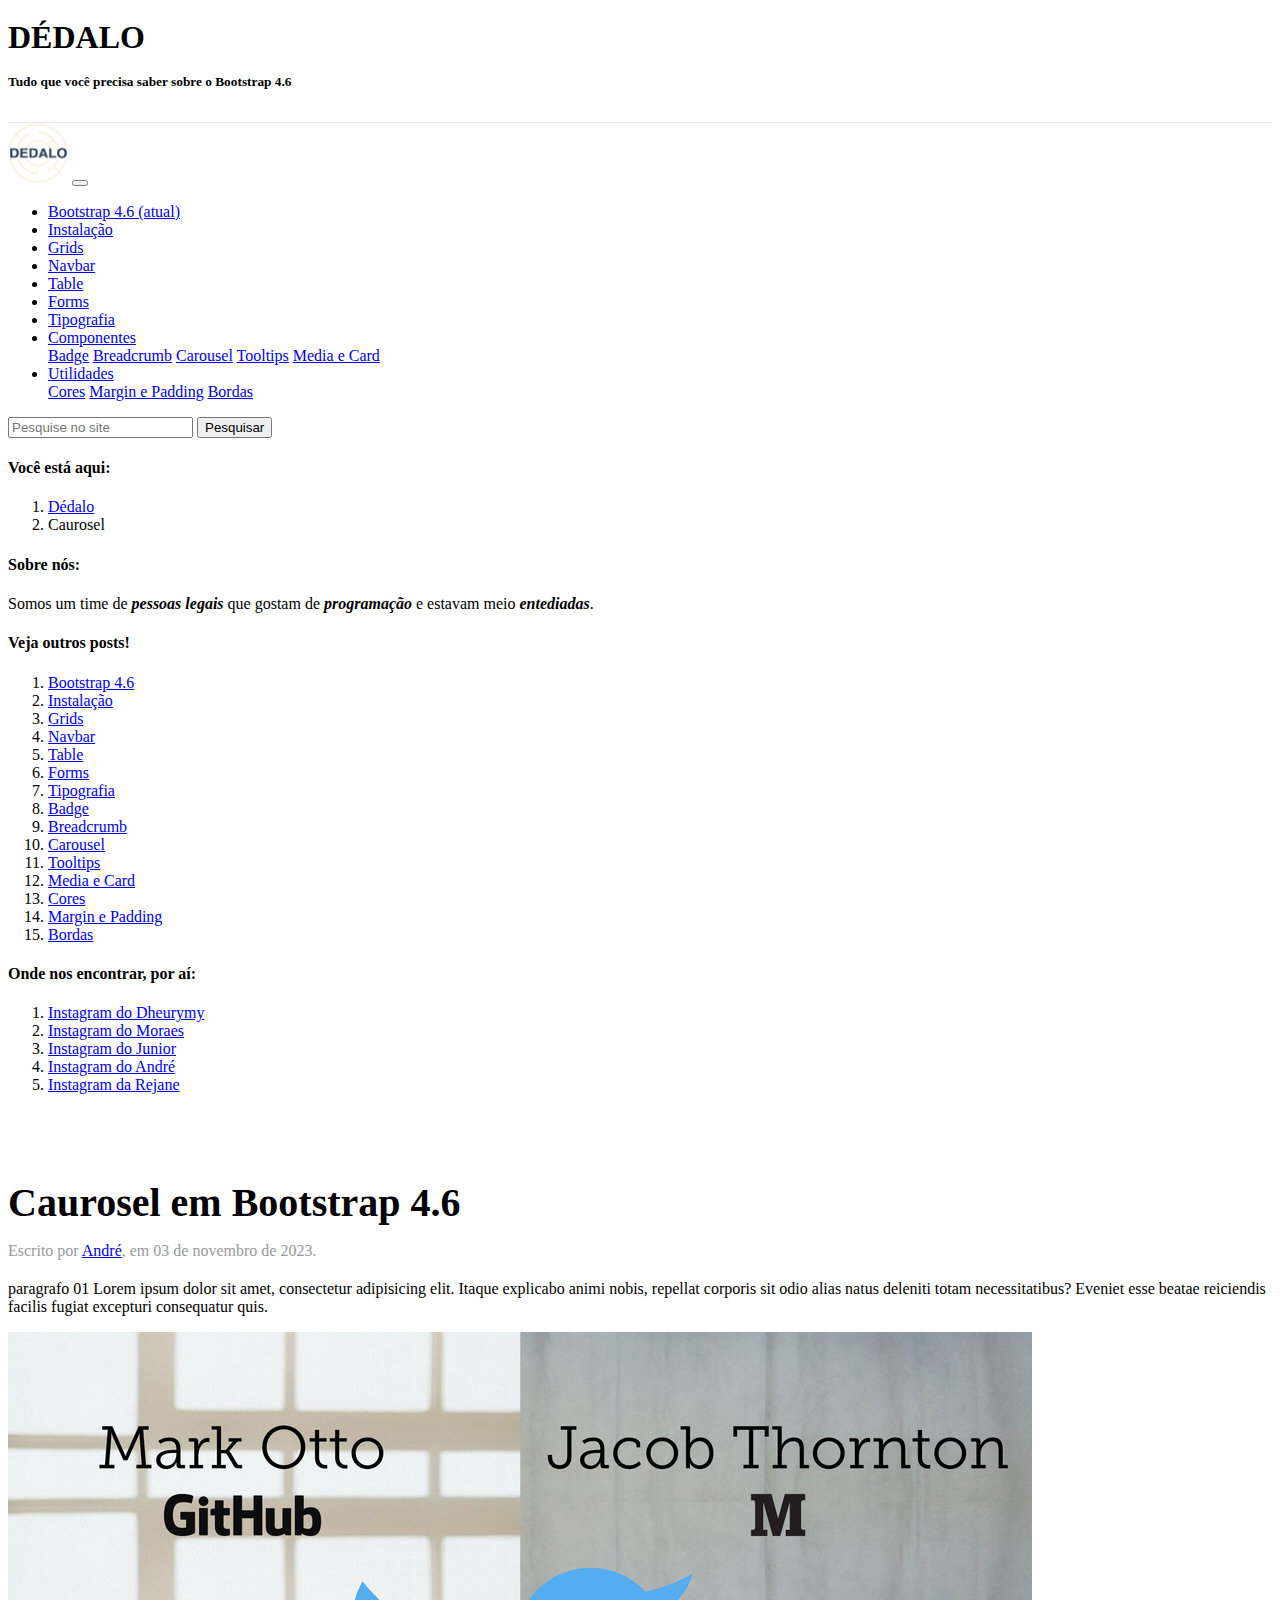
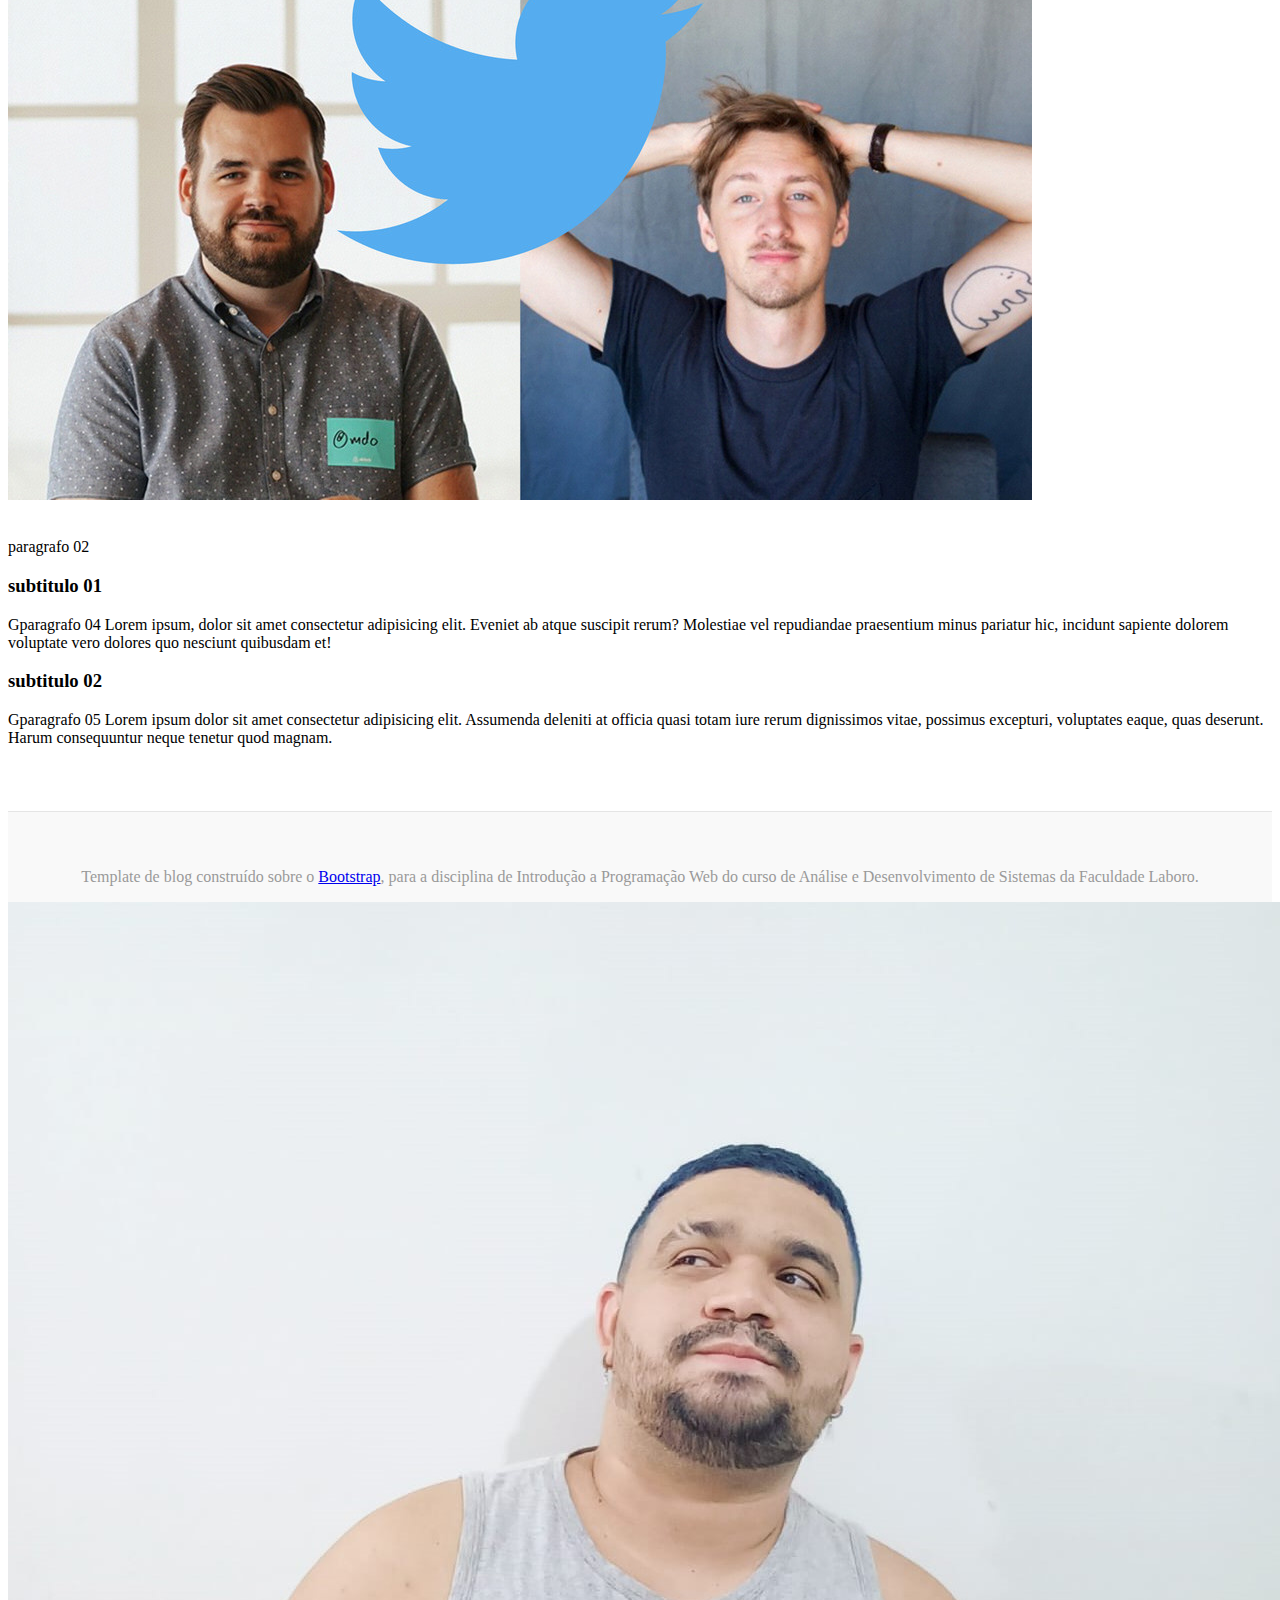
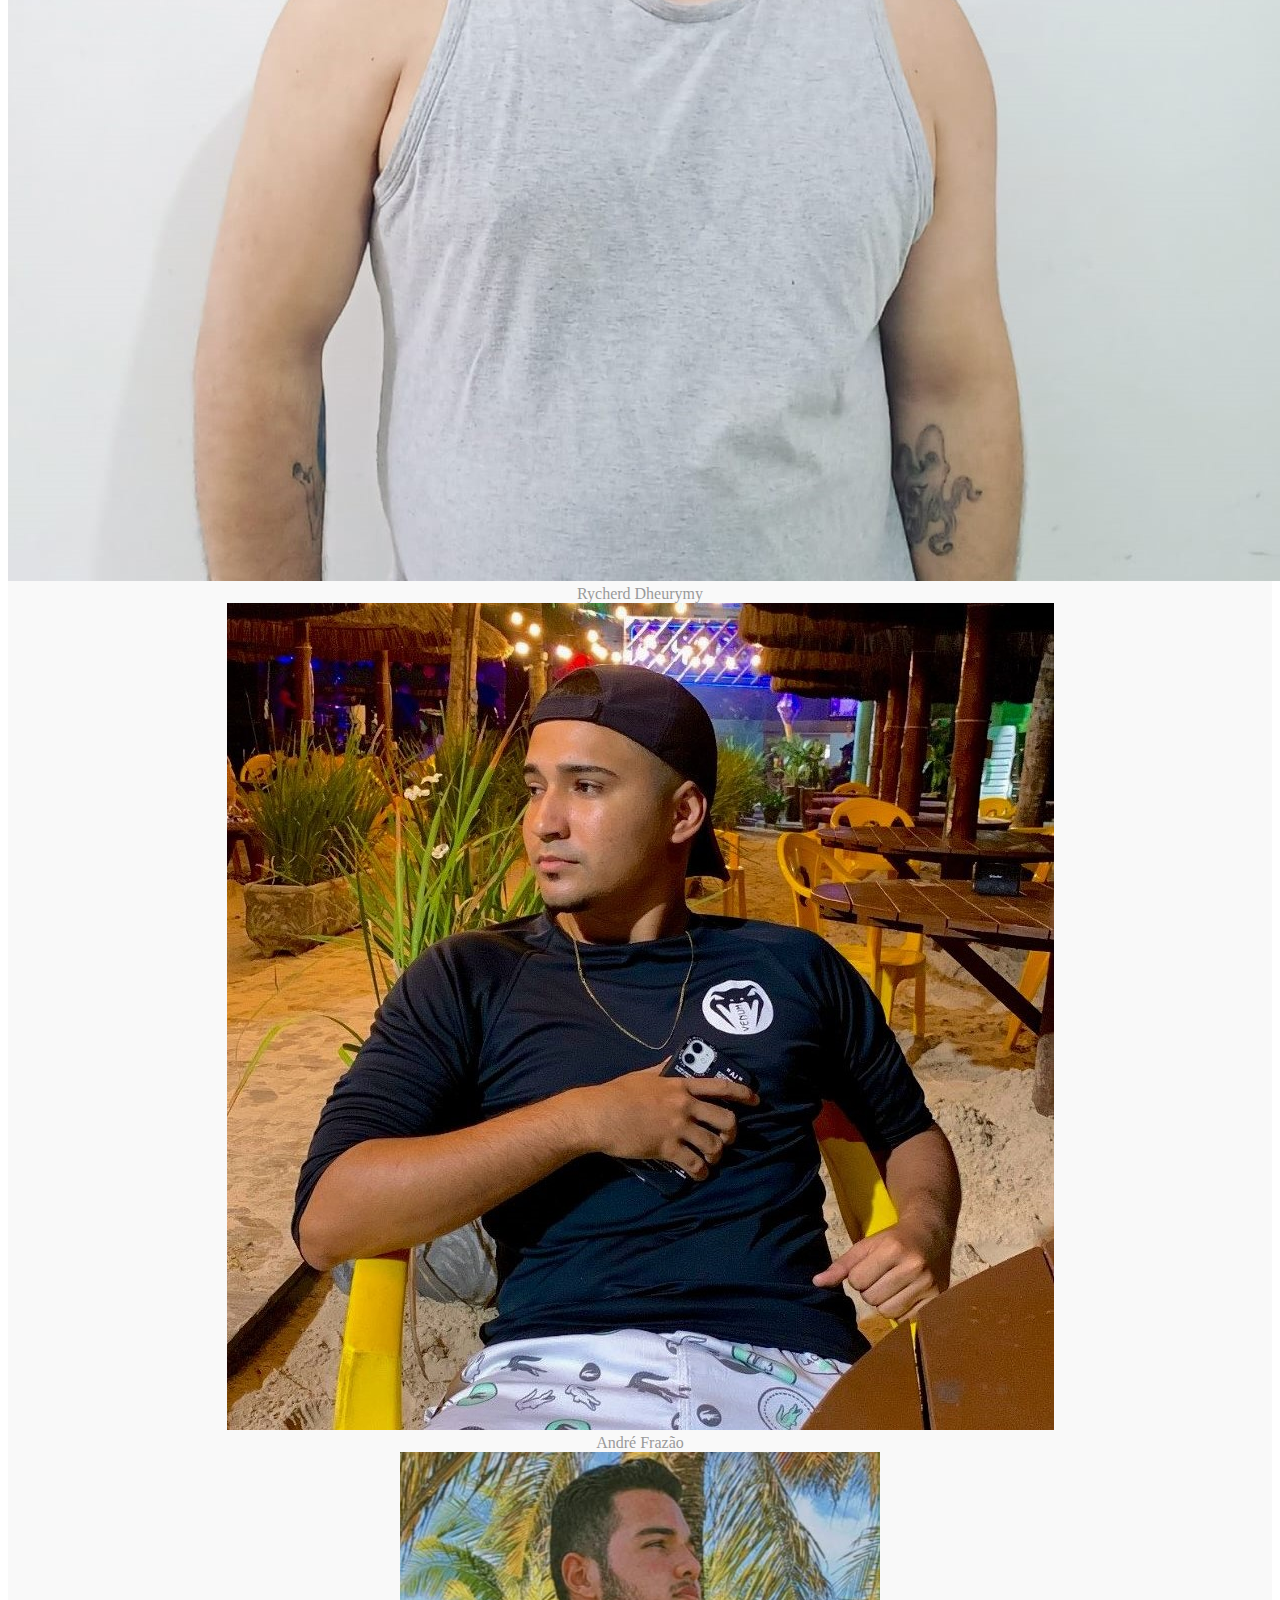
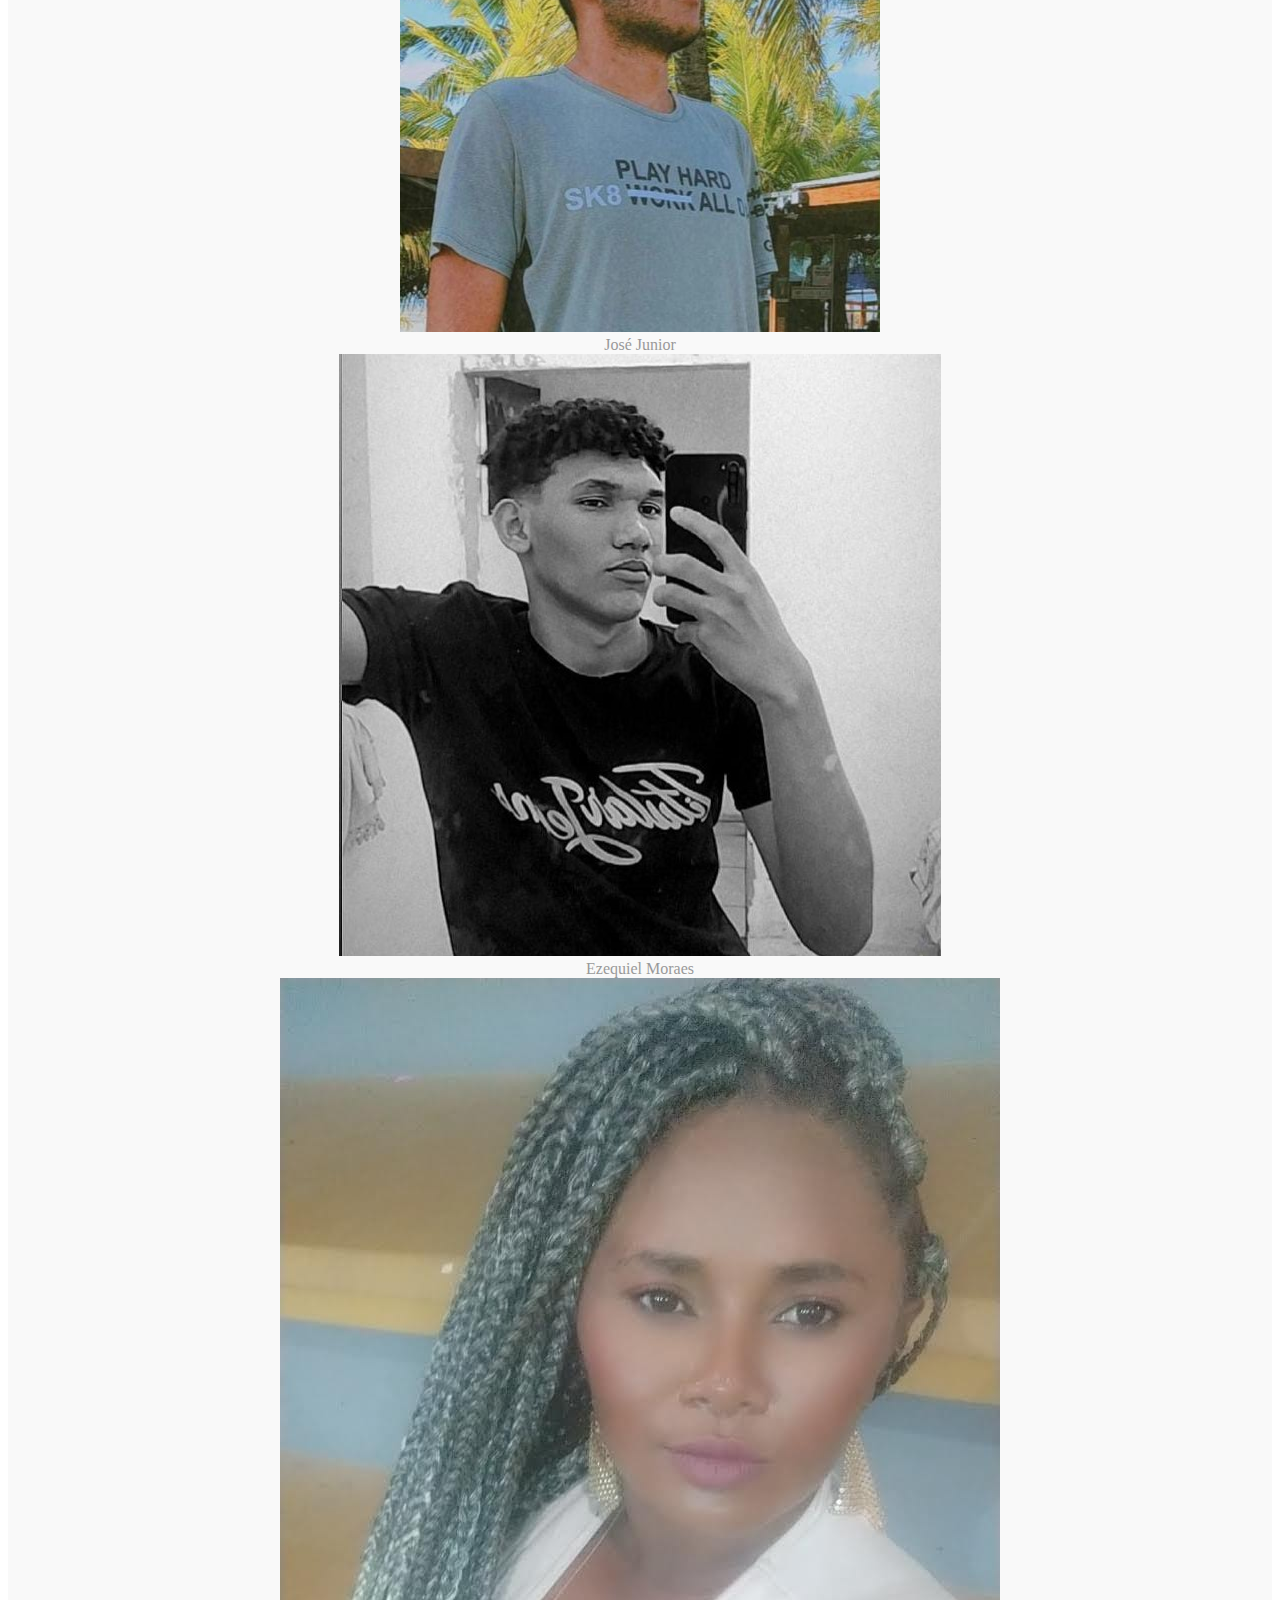
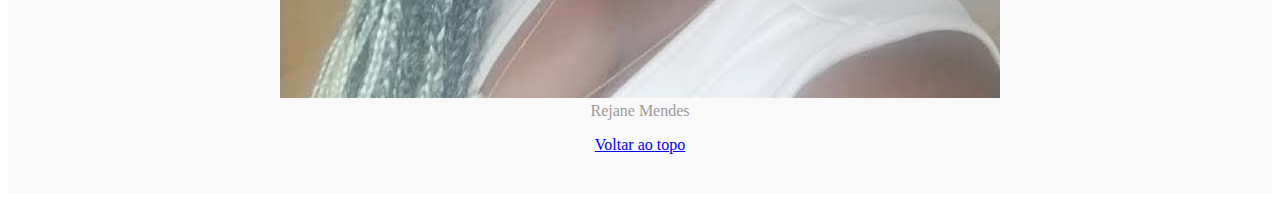
<file: caurosel.html>
<!DOCTYPE html>
<html lang="pt-br">
  <head>
    <meta charset="UTF-8">
    <meta name="viewport" content="width=device-width, initial-scale=1.0">
    <title>Dédalo - Caurosel</title>
    <link rel="stylesheet"
      href="https://cdn.jsdelivr.net/npm/bootstrap@4.6.2/dist/css/bootstrap.min.css"
      integrity="sha384-xOolHFLEh07PJGoPkLv1IbcEPTNtaed2xpHsD9ESMhqIYd0nLMwNLD69Npy4HI+N"
      crossorigin="anonymous">
    <!--<link rel="stylesheet" href="ESTILO/bootstrap-4.6.2-dist/css/bootstrap.min.css">-->
    <link rel="stylesheet" href="ESTILO/style.css">
  </head>

  

  <body>

    <div class="container-fluid border">
      <header class="blog-cabecalho py-3">
        <div class="container-fluid text-center">
          <h1 class="display-3">DÉDALO</h1>
          <small class="text-muted">
            <h4>Tudo que você precisa saber sobre o Bootstrap 4.6</h4>
          </small>
          <br>
        </div>
      </header>
      <nav class="navbar navbar-expand-md navbar-light bg-light">
        <a href="#" class="navbar-brand"><img
            src="IMAGENS/logo_dedalo.png" alt="Logo da Dédalo"
            style="max-width: 60px;"></a>
        <button class="navbar-toggler" type="button"
          data-toggle="collapse" data-target="#navegacao"
          aria-controls="navegacao" aria-expanded="true"
          aria-label="Alterna navegação">
          <span class="navbar-toggler-icon"></span>
        </button>
        <div class="collapse navbar-collapse" id="navegacao">
          <ul class="navbar-nav mr-auto">
            <li class="nav-item active">
              <a href="index.html" class="nav-link">Bootstrap 4.6
                <span class="sr-only">(atual)</span>
              </a>
            </li>
            <li class="nav-item active">
              <a href="instalacao.html" class="nav-link">Instalação</a>
            </li>
            <li class="nav-item active">
              <a href="grids.html" class="nav-link">Grids</a>
            </li>
            <li class="nav-item active">
              <a href="navbar.html" class="nav-link">Navbar</a>
            </li>
            <li class="nav-item active">
              <a href="table.html" class="nav-link">Table</a>
            </li>
            <li class="nav-item active">
              <a href="forms.html" class="nav-link">Forms</a>
            </li>
            <li class="nav-item active">
              <a href="tipografia.html" class="nav-link">Tipografia</a>
            </li>
            <li class="nav-item active">
              <div class="dropdown">
                <a class="btn btn-light dropdown-toggle" href="#" role="button" id="dropdownMenuLink" data-toggle="dropdown" aria-haspopup="true" aria-expanded="false">
                  Componentes
                </a>
              
                <div class="dropdown-menu" aria-labelledby="dropdownMenuLink">
                  <a class="dropdown-item" href="badge.html">Badge</a>
                  <a class="dropdown-item" href="breadcrumb.html">Breadcrumb</a>
                  <a class="dropdown-item" href="caurosel.html">Carousel</a>
                  <a class="dropdown-item" href="tooltips.html">Tooltips</a>
                  <a class="dropdown-item" href="mediacard.html">Media e Card</a>
                </div>
              </div>
            </li>
            <li class="nav-item active">
              <div class="dropdown">
                <a class="btn btn-light dropdown-toggle" href="#" role="button" id="dropdownMenuLink" data-toggle="dropdown" aria-haspopup="true" aria-expanded="false">
                  Utilidades
                </a>
              
                <div class="dropdown-menu" aria-labelledby="dropdownMenuLink">
                  <a class="dropdown-item" href="cores.html">Cores</a>
                  <a class="dropdown-item" href="marginpadding.html">Margin e Padding</a>
                  <a class="dropdown-item" href="bordas.html">Bordas</a>
                </div>
              </div>
            </li>
          </ul>
          <form action="post" class="form-inline mt-2 mt-md-0">
            <input type="text" placeholder="Pesquise no site"
              aria-label="Pesquise no site" class="form-control">
            <button class="btn btn-outline-success my-2 my-sm-0"
              type="submit">Pesquisar</button>
          </form>
        </div>
      </nav>
    </div>

    <main role="main" class="container-fluid">
      <div class="row">

        <aside class="col-sm-2 blog-sidebar border">
          <div class="p-3 mb-3 bg-light rounded">
            <h4 class="font-italic">Você está aqui:</h4>
            <nav aria-label="breadcrumb">
              <ol class="breadcrumb">
                <li class="breadcrumb-item"><a href="index.html">Dédalo</a></li>
                <li class="breadcrumb-item active" aria-current="page">Caurosel</li>
              </ol>
            </nav>
          </div>
          <div class="p-3 mb-3 bg-light rounded">
            <h4 class="font-italic">Sobre nós:</h4>
            <p class="mb-0">Somos um time de <strong><em>pessoas legais</em></strong> que gostam de <strong><em>programação</em></strong> e estavam meio <strong><em>entediadas</em></strong>.</p>
          </div>

          <div class="p-3">
            <h4 class="font-italic">Veja outros posts!</h4>
            <ol class="list-unstyled mb-0">
              <li><a
                  href="index.html">Bootstrap 4.6</a></li>
              <li><a
                  href="instalacao.html">Instalação</a></li>
              <li><a
                  href="grids.html">Grids</a></li>
              <li><a
                  href="navbar.html">Navbar</a></li>
              <li><a
                  href="table.html">Table</a></li>
              <li><a
                  href="forms.html">Forms</a></li>
              <li><a
                  href="tipografia.html">Tipografia</a></li>
              <li><a
                  href="badge.html">Badge</a></li>
              <li><a
                  href="breadcrumb.html">Breadcrumb</a></li>
              <li><a
                  href="caurosel.html">Carousel</a></li>
              <li><a
                  href="tooltips.html">Tooltips</a></li>
                  <li><a
                    href="mediacard.html">Media e Card</a></li>
                <li><a
                    href="cores.html">Cores</a></li>
                <li><a
                    href="marginpadding.html">Margin e Padding</a></li>
                <li><a
                    href="bordas.html">Bordas</a></li>
                
            </ol>
          </div>

          <div class="p-3">
            <h4 class="font-italic">Onde nos encontrar, por aí:</h4>
            <ol class="list-unstyled">
              <li>
                <a
                href="https://instagram.com/dheurymy" target="_blank"
                rel="noopener">Instagram do Dheurymy</a>
              </li>
              <li>
                <a
                href="https://instagram.com/ezmoraes" target="_blank"
                rel="noopener">Instagram do Moraes</a>
              </li>
              <li>
                <a
                href="https://instagram.com/jr_reisss" target="_blank"
                rel="noopener">Instagram do Junior</a>
              </li>
              <li>
                <a
                href="https://instagram.com/andre_ffs19" target="_blank"
                rel="noopener">Instagram do André</a>
              </li>
              <li>
                <a
                href="https://instagram.com/rejjane_mendes" target="_blank"
                rel="noopener">Instagram da Rejane</a>
              </li>
            </ol>
          </div>
        </aside>

        <div class="col-md-1"></div>

        <div class="col-sm-8 blog-main">

          <div class="blog-post text-center">
            <br><br>
            <h2 class="blog-post-titulo">Caurosel em Bootstrap 4.6</h2>
            <p class="blog-post-dados">Escrito por <a
                href="https://instagram.com/andre_ffs19" target="_blank"
                rel="noopener">André</a>, em 03 de novembro de 2023.</p>

            <p>paragrafo 01 Lorem ipsum dolor sit amet, consectetur adipisicing elit. Itaque explicabo animi nobis, repellat corporis sit odio alias natus deleniti totam necessitatibus? Eveniet esse beatae reiciendis facilis fugiat excepturi consequatur quis.</p>

            <img src="IMAGENS/Criadores_Bootstrap.jpg"
              alt="Criadores do Bootstrap" class="img-fluid">
            <br>

            <p><br>paragrafo 02</p>

            <h3>subtitulo 01</h3>
            <p>Gparagrafo 04 Lorem ipsum, dolor sit amet consectetur adipisicing elit. Eveniet ab atque suscipit rerum? Molestiae vel repudiandae praesentium minus pariatur hic, incidunt sapiente dolorem voluptate vero dolores quo nesciunt quibusdam et!</p>

            <h3>subtitulo 02</h3>
            <p>Gparagrafo 05 Lorem ipsum dolor sit amet consectetur adipisicing elit. Assumenda deleniti at officia quasi totam iure rerum dignissimos vitae, possimus excepturi, voluptates eaque, quas deserunt. Harum consequuntur neque tenetur quod magnam.</p>

          </div>
          <div class="col-md-1"></div>

        </div>

      </main>

      <footer class="blog-rodape border">
        <p>Template de blog construído sobre o <a
            href="https://getbootstrap.com/">Bootstrap</a>, para a disciplina de Introdução a Programação Web do curso de Análise e Desenvolvimento de Sistemas da Faculdade Laboro.
        </p>
        <div class="container-fluid border">
          <div class="row">
            <div class="col-1"></div>
            <div class="col-sm-2">
              <img src="IMAGENS/dheurymy.jpg" alt="Dheurymy" class="img-fluid card-img img-thumbnail ">
              <br>
              Rycherd Dheurymy
            </div>
            <div class="col-sm-2">
              <img src="IMAGENS/andre.jpg" alt="André" class="img-fluid card-img img-thumbnail ">
              <br>
              André Frazão
            </div>
            <div class="col-sm-2">
              <img src="IMAGENS/junior.jpg" alt="Junior" class="img-fluid card-img img-thumbnail ">
              <br>
              José Junior
            </div>
            <div class="col-sm-2">
              <img src="IMAGENS/moraes.jpg" alt="Ezequiel" class="img-fluid card-img img-thumbnail ">
              <br>
              Ezequiel Moraes
            </div>
            <div class="col-sm-2">
              <img src="IMAGENS/rejane.jpg" alt="Rejane" class="img-fluid card-img img-thumbnail ">
              <br>
              Rejane Mendes
            </div>
            <div class="col-1"></div>
          </div>
        </div>
        <p>
          <a href="#">Voltar
            ao topo</a>
        </p>
      </footer>

    </body>

    <script src="https://code.jquery.com/jquery-3.3.1.slim.min.js"
      integrity="sha384-q8i/X+965DzO0rT7abK41JStQIAqVgRVzpbzo5smXKp4YfRvH+8abtTE1Pi6jizo"
      crossorigin="anonymous"></script>

    <script
      src="https://cdnjs.cloudflare.com/ajax/libs/popper.js/1.14.3/umd/popper.min.js"
      integrity="sha384-ZMP7rVo3mIykV+2+9J3UJ46jBk0WLaUAdn689aCwoqbBJiSnjAK/l8WvCWPIPm49"
      crossorigin="anonymous"></script>

    <script
      src="https://stackpath.bootstrapcdn.com/bootstrap/4.1.3/js/bootstrap.min.js"
      integrity="sha384-ChfqqxuZUCnJSK3+MXmPNIyE6ZbWh2IMqE241rYiqJxyMiZ6OW/JmZQ5stwEULTy"
      crossorigin="anonymous"></script>

    <!--<script src="ESTILO/popper/popper.min.js"></script>
   <script src="ESTILO/jquery/jquery-3.7.1.slim.min.js"></script>
   <script src="ESTILO/bootstrap-4.6.2-dist/js/bootstrap.min.js"></script>-->
   
  </html>
</file>
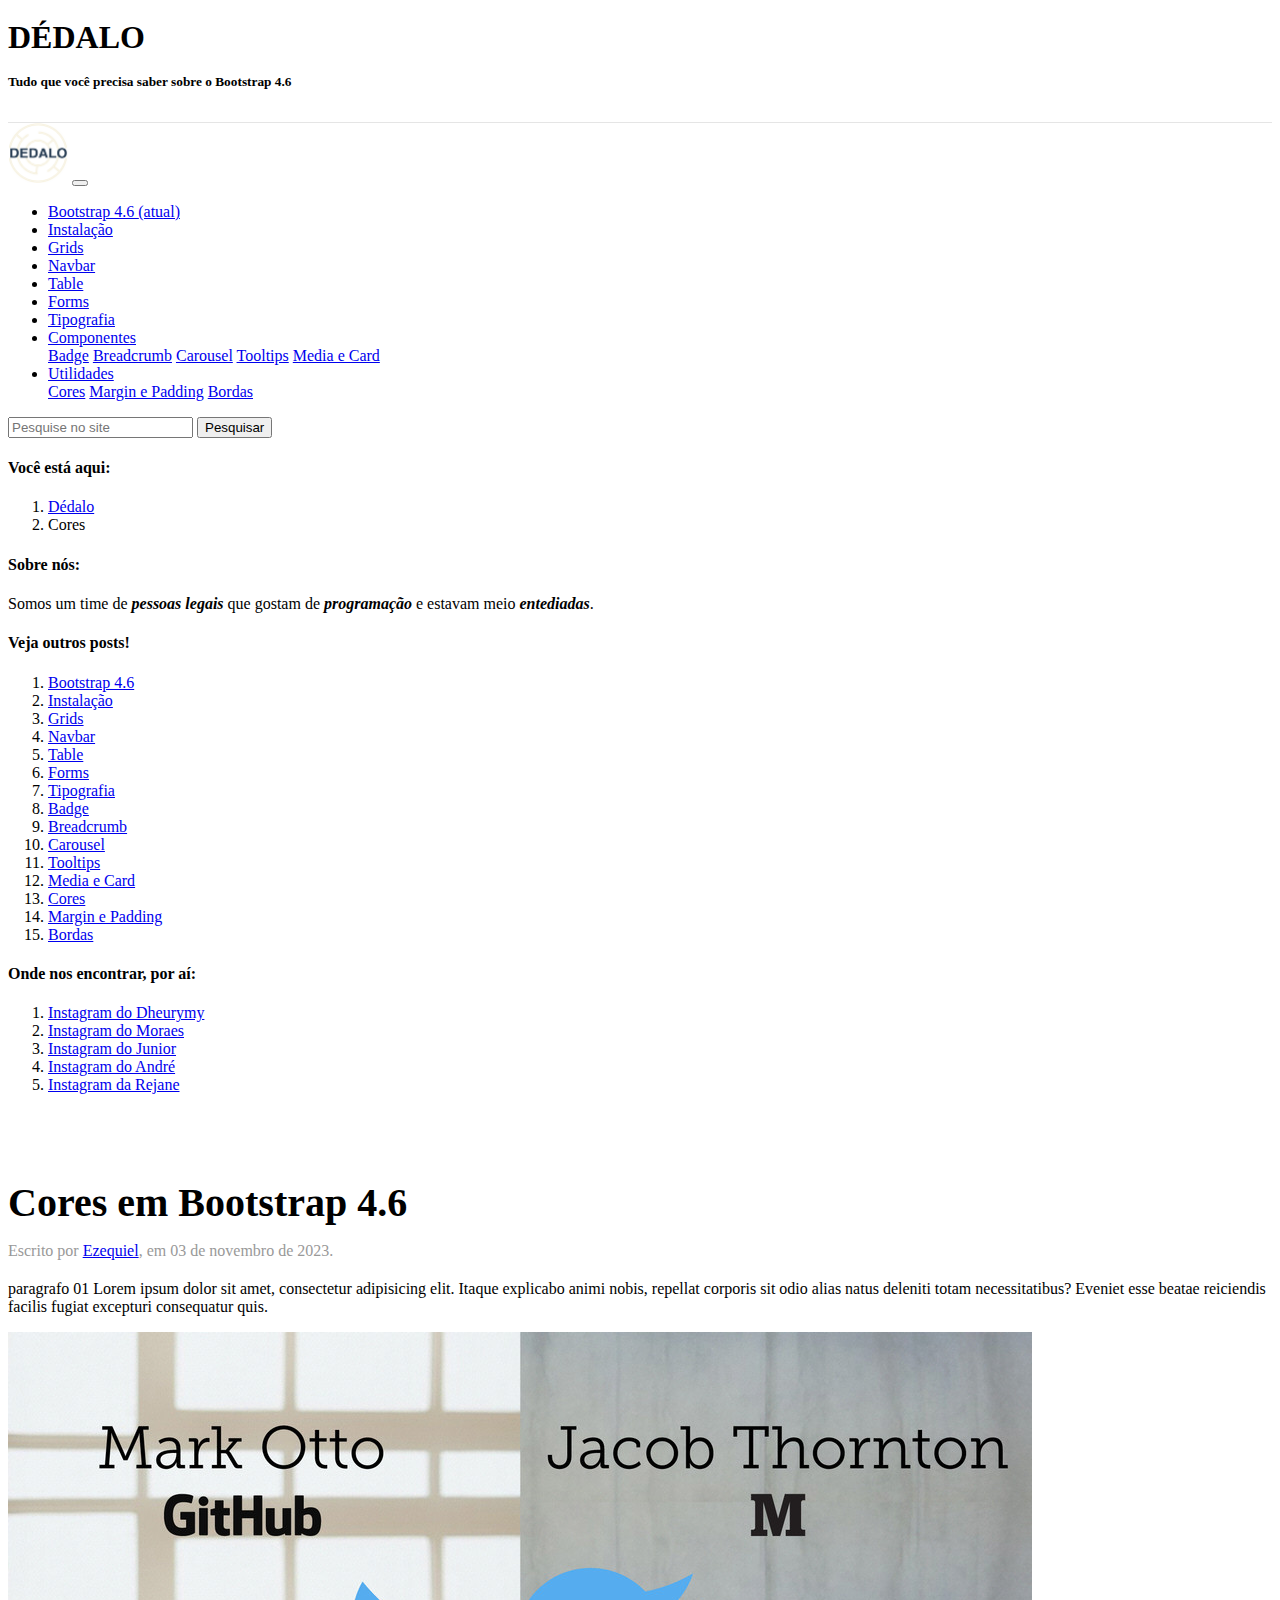
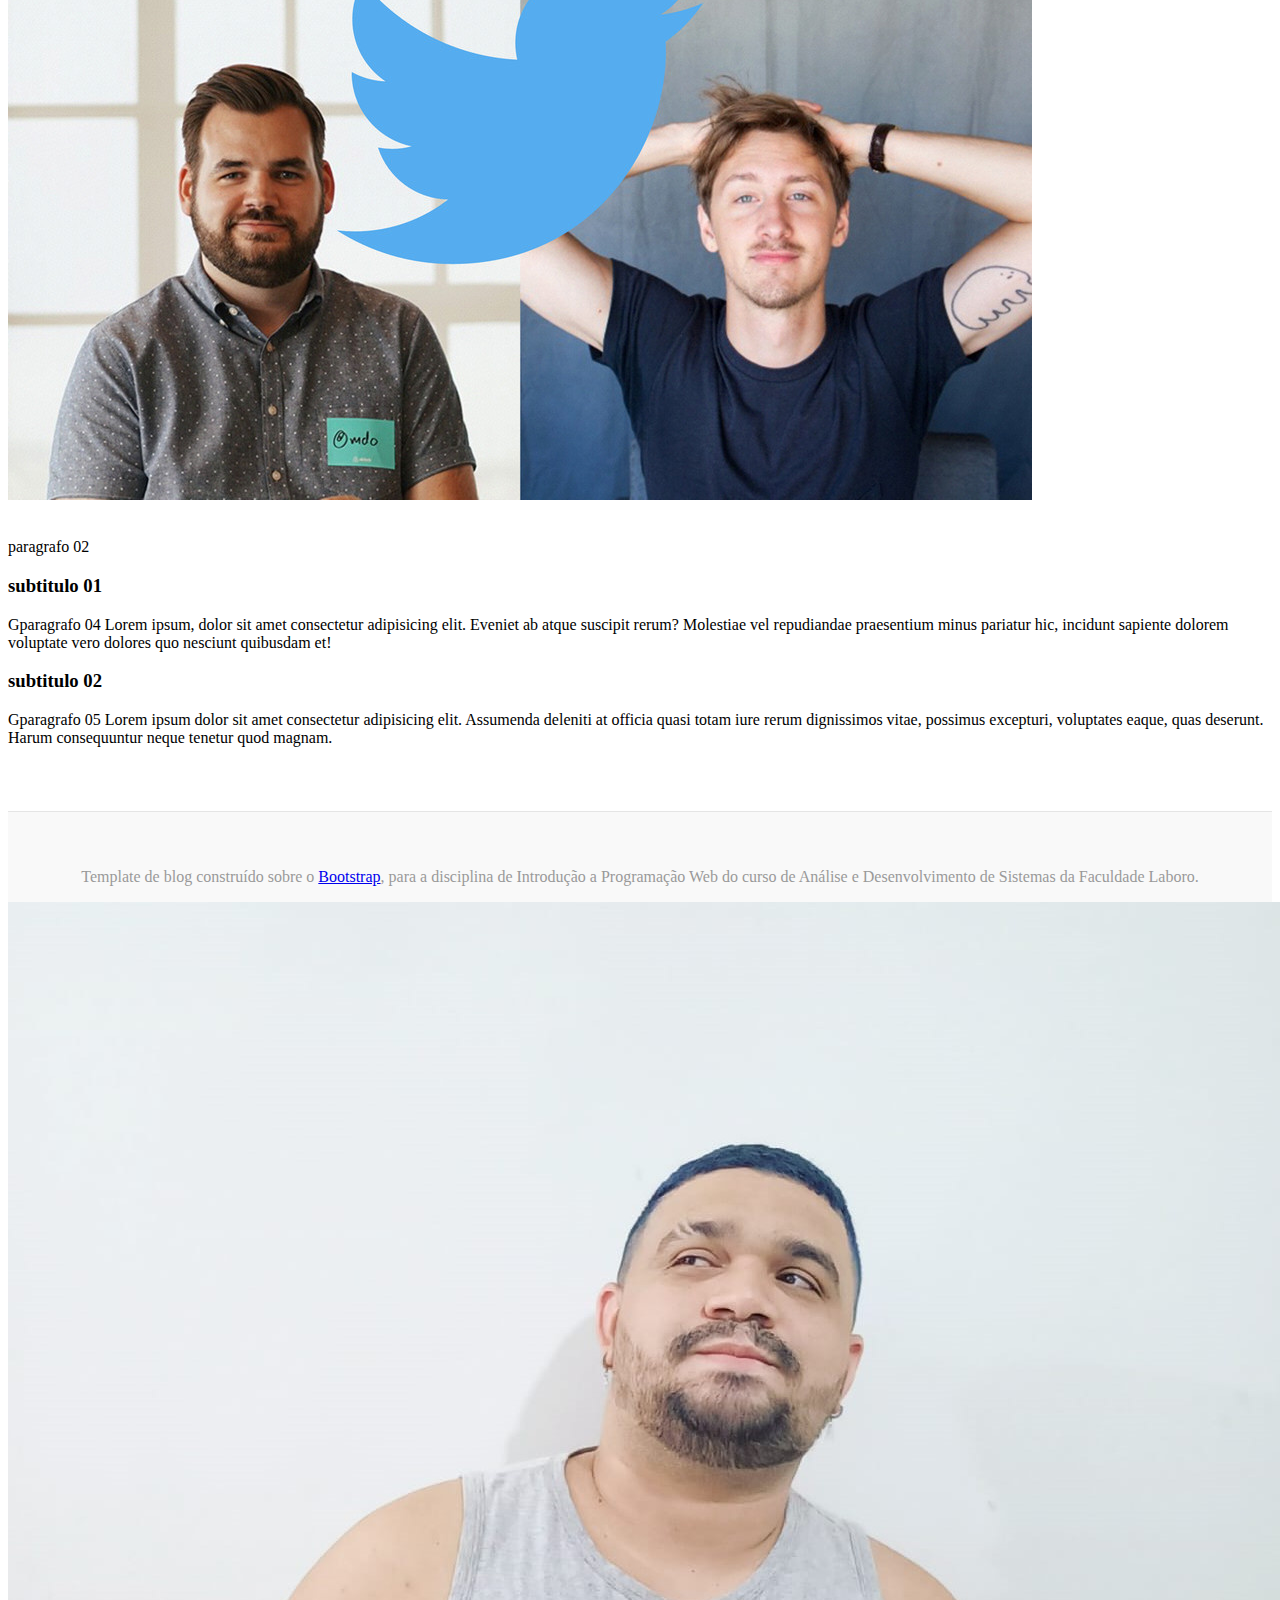
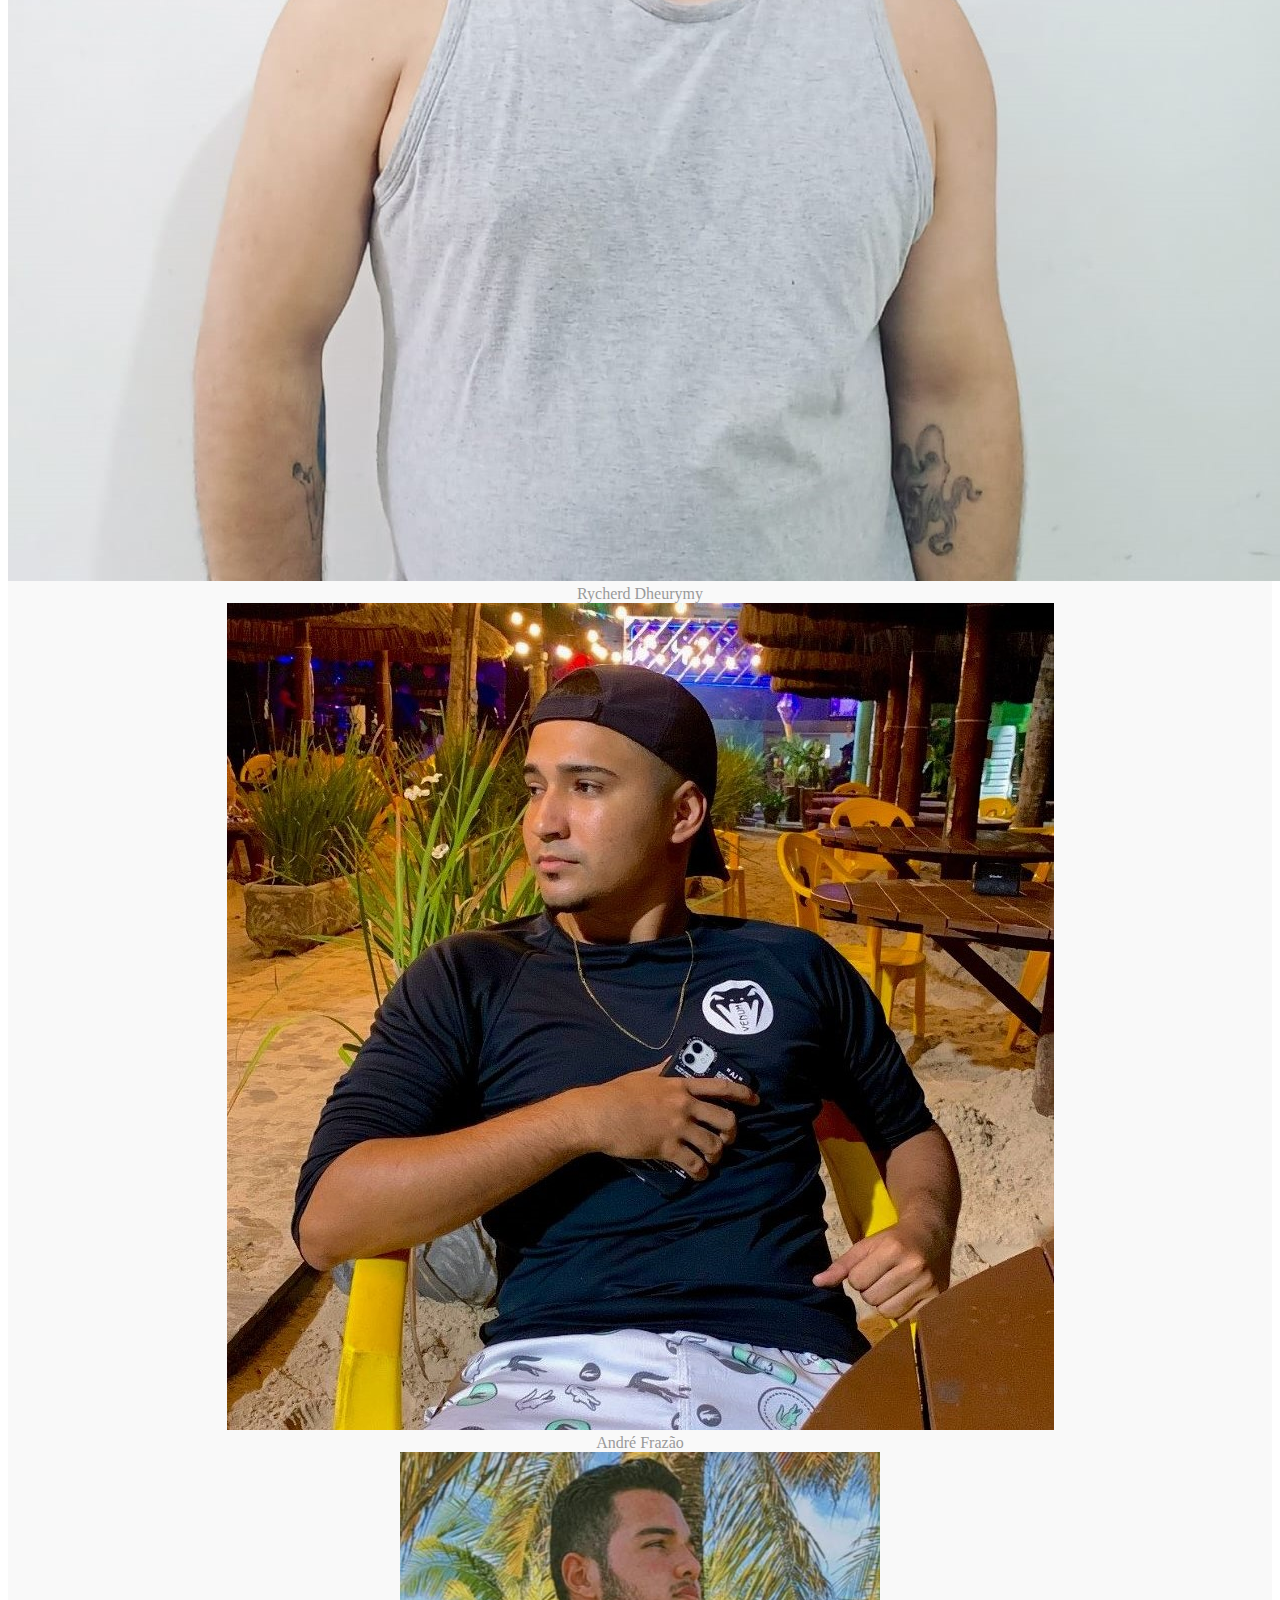
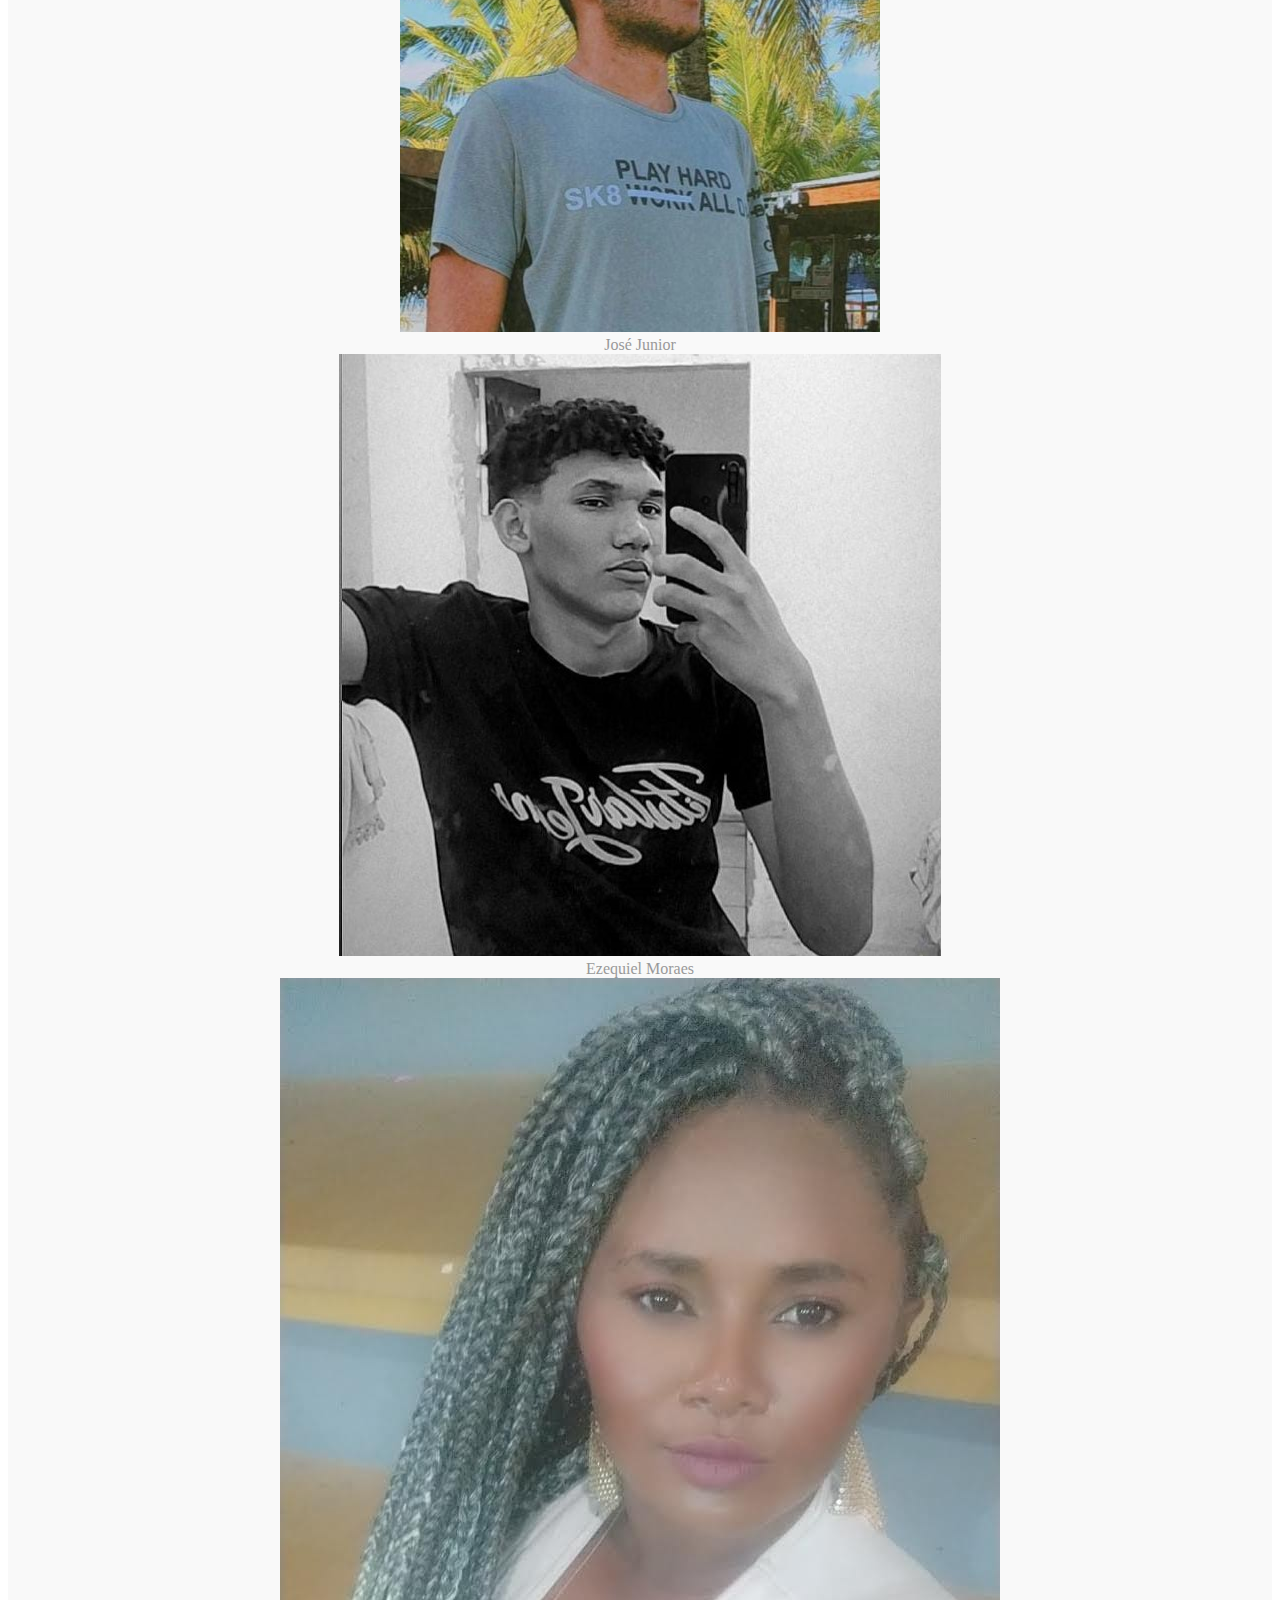
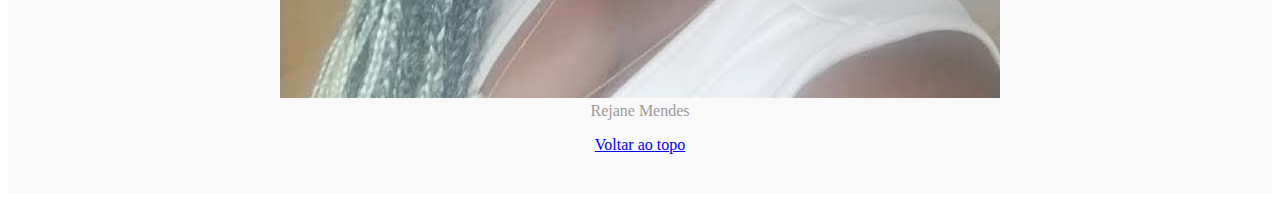
<file: cores.html>
<!DOCTYPE html>
<html lang="pt-br">
  <head>
    <meta charset="UTF-8">
    <meta name="viewport" content="width=device-width, initial-scale=1.0">
    <title>Dédalo - Cores</title>
    <link rel="stylesheet"
      href="https://cdn.jsdelivr.net/npm/bootstrap@4.6.2/dist/css/bootstrap.min.css"
      integrity="sha384-xOolHFLEh07PJGoPkLv1IbcEPTNtaed2xpHsD9ESMhqIYd0nLMwNLD69Npy4HI+N"
      crossorigin="anonymous">
    <!--<link rel="stylesheet" href="ESTILO/bootstrap-4.6.2-dist/css/bootstrap.min.css">-->
    <link rel="stylesheet" href="ESTILO/style.css">
  </head>

  

  <body>

    <div class="container-fluid border">
      <header class="blog-cabecalho py-3">
        <div class="container-fluid text-center">
          <h1 class="display-3">DÉDALO</h1>
          <small class="text-muted">
            <h4>Tudo que você precisa saber sobre o Bootstrap 4.6</h4>
          </small>
          <br>
        </div>
      </header>
      <nav class="navbar navbar-expand-md navbar-light bg-light">
        <a href="#" class="navbar-brand"><img
            src="IMAGENS/logo_dedalo.png" alt="Logo da Dédalo"
            style="max-width: 60px;"></a>
        <button class="navbar-toggler" type="button"
          data-toggle="collapse" data-target="#navegacao"
          aria-controls="navegacao" aria-expanded="true"
          aria-label="Alterna navegação">
          <span class="navbar-toggler-icon"></span>
        </button>
        <div class="collapse navbar-collapse" id="navegacao">
          <ul class="navbar-nav mr-auto">
            <li class="nav-item active">
              <a href="index.html" class="nav-link">Bootstrap 4.6
                <span class="sr-only">(atual)</span>
              </a>
            </li>
            <li class="nav-item active">
              <a href="instalacao.html" class="nav-link">Instalação</a>
            </li>
            <li class="nav-item active">
              <a href="grids.html" class="nav-link">Grids</a>
            </li>
            <li class="nav-item active">
              <a href="navbar.html" class="nav-link">Navbar</a>
            </li>
            <li class="nav-item active">
              <a href="table.html" class="nav-link">Table</a>
            </li>
            <li class="nav-item active">
              <a href="forms.html" class="nav-link">Forms</a>
            </li>
            <li class="nav-item active">
              <a href="tipografia.html" class="nav-link">Tipografia</a>
            </li>
            <li class="nav-item active">
              <div class="dropdown">
                <a class="btn btn-light dropdown-toggle" href="#" role="button" id="dropdownMenuLink" data-toggle="dropdown" aria-haspopup="true" aria-expanded="false">
                  Componentes
                </a>
              
                <div class="dropdown-menu" aria-labelledby="dropdownMenuLink">
                  <a class="dropdown-item" href="badge.html">Badge</a>
                  <a class="dropdown-item" href="breadcrumb.html">Breadcrumb</a>
                  <a class="dropdown-item" href="caurosel.html">Carousel</a>
                  <a class="dropdown-item" href="tooltips.html">Tooltips</a>
                  <a class="dropdown-item" href="mediacard.html">Media e Card</a>
                </div>
              </div>
            </li>
            <li class="nav-item active">
              <div class="dropdown">
                <a class="btn btn-light dropdown-toggle" href="#" role="button" id="dropdownMenuLink" data-toggle="dropdown" aria-haspopup="true" aria-expanded="false">
                  Utilidades
                </a>
              
                <div class="dropdown-menu" aria-labelledby="dropdownMenuLink">
                  <a class="dropdown-item" href="cores.html">Cores</a>
                  <a class="dropdown-item" href="marginpadding.html">Margin e Padding</a>
                  <a class="dropdown-item" href="bordas.html">Bordas</a>
                </div>
              </div>
            </li>
          </ul>
          <form action="post" class="form-inline mt-2 mt-md-0">
            <input type="text" placeholder="Pesquise no site"
              aria-label="Pesquise no site" class="form-control">
            <button class="btn btn-outline-success my-2 my-sm-0"
              type="submit">Pesquisar</button>
          </form>
        </div>
      </nav>
    </div>

    <main role="main" class="container-fluid">
      <div class="row">

        <aside class="col-sm-2 blog-sidebar border">
          <div class="p-3 mb-3 bg-light rounded">
            <h4 class="font-italic">Você está aqui:</h4>
            <nav aria-label="breadcrumb">
              <ol class="breadcrumb">
                <li class="breadcrumb-item"><a href="index.html">Dédalo</a></li>
                <li class="breadcrumb-item active" aria-current="page">Cores</li>
              </ol>
            </nav>
          </div>
          <div class="p-3 mb-3 bg-light rounded">
            <h4 class="font-italic">Sobre nós:</h4>
            <p class="mb-0">Somos um time de <strong><em>pessoas legais</em></strong> que gostam de <strong><em>programação</em></strong> e estavam meio <strong><em>entediadas</em></strong>.</p>
          </div>

          <div class="p-3">
            <h4 class="font-italic">Veja outros posts!</h4>
            <ol class="list-unstyled mb-0">
              <li><a
                  href="index.html">Bootstrap 4.6</a></li>
              <li><a
                  href="instalacao.html">Instalação</a></li>
              <li><a
                  href="grids.html">Grids</a></li>
              <li><a
                  href="navbar.html">Navbar</a></li>
              <li><a
                  href="table.html">Table</a></li>
              <li><a
                  href="forms.html">Forms</a></li>
              <li><a
                  href="tipografia.html">Tipografia</a></li>
              <li><a
                  href="badge.html">Badge</a></li>
              <li><a
                  href="breadcrumb.html">Breadcrumb</a></li>
              <li><a
                  href="caurosel.html">Carousel</a></li>
              <li><a
                  href="tooltips.html">Tooltips</a></li>
                  <li><a
                    href="mediacard.html">Media e Card</a></li>
                <li><a
                    href="cores.html">Cores</a></li>
                <li><a
                    href="marginpadding.html">Margin e Padding</a></li>
                <li><a
                    href="bordas.html">Bordas</a></li>
                
            </ol>
          </div>

          <div class="p-3">
            <h4 class="font-italic">Onde nos encontrar, por aí:</h4>
            <ol class="list-unstyled">
              <li>
                <a
                href="https://instagram.com/dheurymy" target="_blank"
                rel="noopener">Instagram do Dheurymy</a>
              </li>
              <li>
                <a
                href="https://instagram.com/ezmoraes" target="_blank"
                rel="noopener">Instagram do Moraes</a>
              </li>
              <li>
                <a
                href="https://instagram.com/jr_reisss" target="_blank"
                rel="noopener">Instagram do Junior</a>
              </li>
              <li>
                <a
                href="https://instagram.com/andre_ffs19" target="_blank"
                rel="noopener">Instagram do André</a>
              </li>
              <li>
                <a
                href="https://instagram.com/rejjane_mendes" target="_blank"
                rel="noopener">Instagram da Rejane</a>
              </li>
            </ol>
          </div>
        </aside>

        <div class="col-md-1"></div>

        <div class="col-sm-8 blog-main">

          <div class="blog-post text-center">
            <br><br>
            <h2 class="blog-post-titulo">Cores em Bootstrap 4.6</h2>
            <p class="blog-post-dados">Escrito por <a
                href="https://instagram.com/ezmoraes" target="_blank"
                rel="noopener">Ezequiel</a>, em 03 de novembro de 2023.</p>

            <p>paragrafo 01 Lorem ipsum dolor sit amet, consectetur adipisicing elit. Itaque explicabo animi nobis, repellat corporis sit odio alias natus deleniti totam necessitatibus? Eveniet esse beatae reiciendis facilis fugiat excepturi consequatur quis.</p>

            <img src="IMAGENS/Criadores_Bootstrap.jpg"
              alt="Criadores do Bootstrap" class="img-fluid">
            <br>

            <p><br>paragrafo 02</p>

            <h3>subtitulo 01</h3>
            <p>Gparagrafo 04 Lorem ipsum, dolor sit amet consectetur adipisicing elit. Eveniet ab atque suscipit rerum? Molestiae vel repudiandae praesentium minus pariatur hic, incidunt sapiente dolorem voluptate vero dolores quo nesciunt quibusdam et!</p>

            <h3>subtitulo 02</h3>
            <p>Gparagrafo 05 Lorem ipsum dolor sit amet consectetur adipisicing elit. Assumenda deleniti at officia quasi totam iure rerum dignissimos vitae, possimus excepturi, voluptates eaque, quas deserunt. Harum consequuntur neque tenetur quod magnam.</p>

          </div>
          <div class="col-md-1"></div>

        </div>

      </main>

      <footer class="blog-rodape border">
        <p>Template de blog construído sobre o <a
            href="https://getbootstrap.com/">Bootstrap</a>, para a disciplina de Introdução a Programação Web do curso de Análise e Desenvolvimento de Sistemas da Faculdade Laboro.
        </p>
        <div class="container-fluid border">
          <div class="row">
            <div class="col-1"></div>
            <div class="col-sm-2">
              <img src="IMAGENS/dheurymy.jpg" alt="Dheurymy" class="img-fluid card-img img-thumbnail ">
              <br>
              Rycherd Dheurymy
            </div>
            <div class="col-sm-2">
              <img src="IMAGENS/andre.jpg" alt="André" class="img-fluid card-img img-thumbnail ">
              <br>
              André Frazão
            </div>
            <div class="col-sm-2">
              <img src="IMAGENS/junior.jpg" alt="Junior" class="img-fluid card-img img-thumbnail ">
              <br>
              José Junior
            </div>
            <div class="col-sm-2">
              <img src="IMAGENS/moraes.jpg" alt="Ezequiel" class="img-fluid card-img img-thumbnail ">
              <br>
              Ezequiel Moraes
            </div>
            <div class="col-sm-2">
              <img src="IMAGENS/rejane.jpg" alt="Rejane" class="img-fluid card-img img-thumbnail ">
              <br>
              Rejane Mendes
            </div>
            <div class="col-1"></div>
          </div>
        </div>
        <p>
          <a href="#">Voltar
            ao topo</a>
        </p>
      </footer>

    </body>

    <script src="https://code.jquery.com/jquery-3.3.1.slim.min.js"
      integrity="sha384-q8i/X+965DzO0rT7abK41JStQIAqVgRVzpbzo5smXKp4YfRvH+8abtTE1Pi6jizo"
      crossorigin="anonymous"></script>

    <script
      src="https://cdnjs.cloudflare.com/ajax/libs/popper.js/1.14.3/umd/popper.min.js"
      integrity="sha384-ZMP7rVo3mIykV+2+9J3UJ46jBk0WLaUAdn689aCwoqbBJiSnjAK/l8WvCWPIPm49"
      crossorigin="anonymous"></script>

    <script
      src="https://stackpath.bootstrapcdn.com/bootstrap/4.1.3/js/bootstrap.min.js"
      integrity="sha384-ChfqqxuZUCnJSK3+MXmPNIyE6ZbWh2IMqE241rYiqJxyMiZ6OW/JmZQ5stwEULTy"
      crossorigin="anonymous"></script>

    <!--<script src="ESTILO/popper/popper.min.js"></script>
   <script src="ESTILO/jquery/jquery-3.7.1.slim.min.js"></script>
   <script src="ESTILO/bootstrap-4.6.2-dist/js/bootstrap.min.js"></script>-->
   
  </html>
</file>
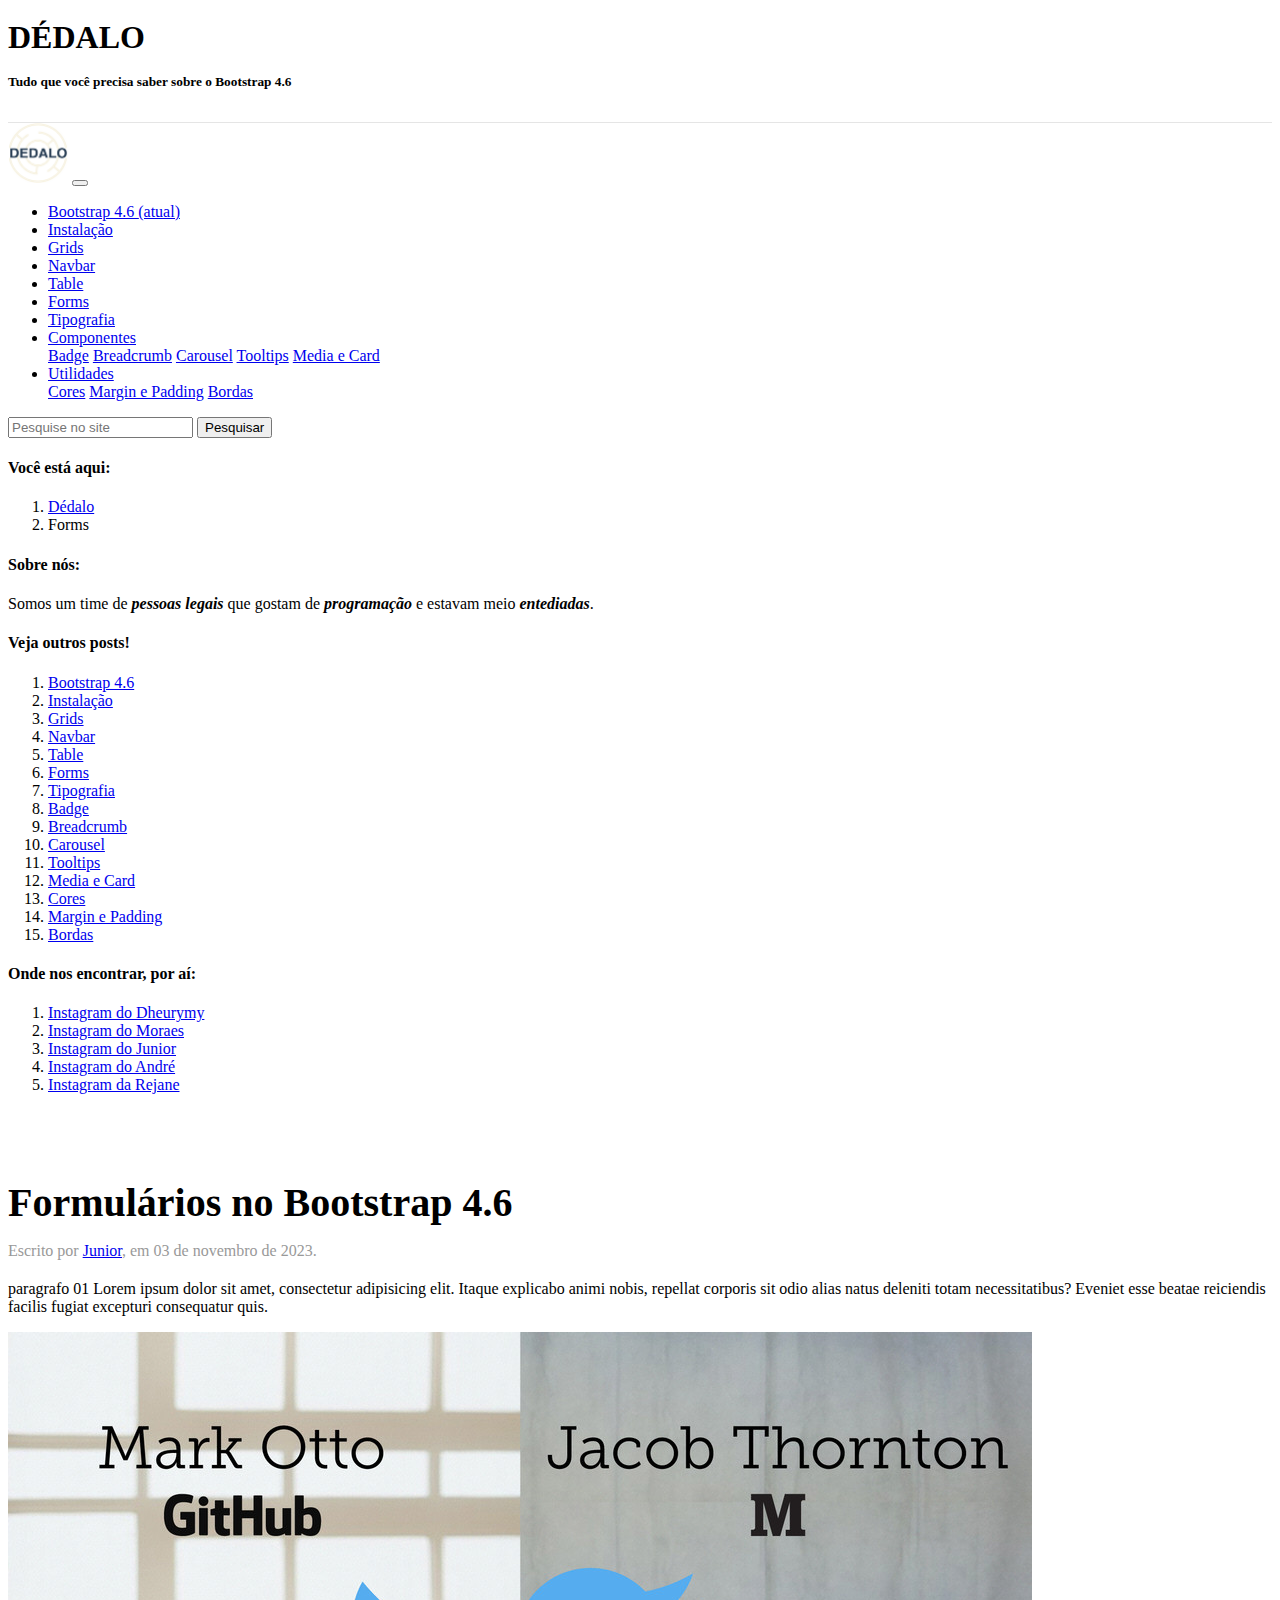
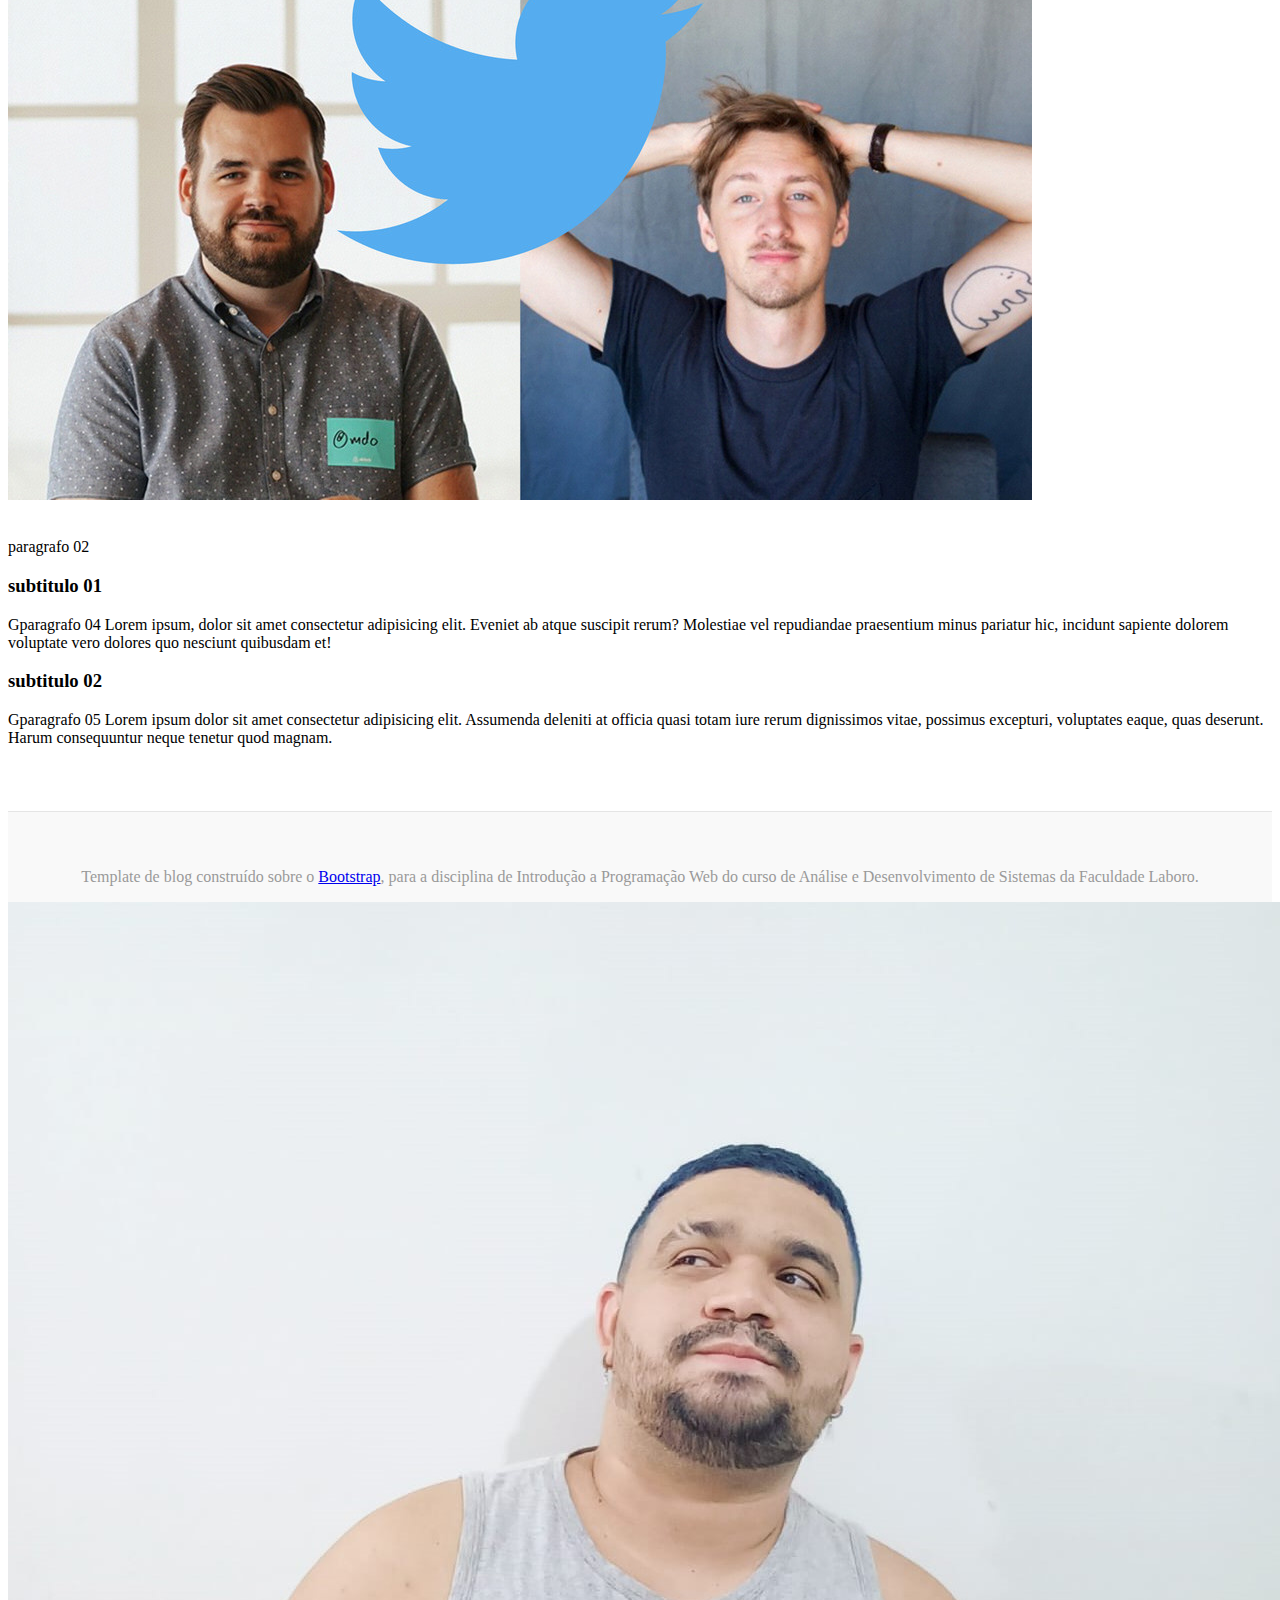
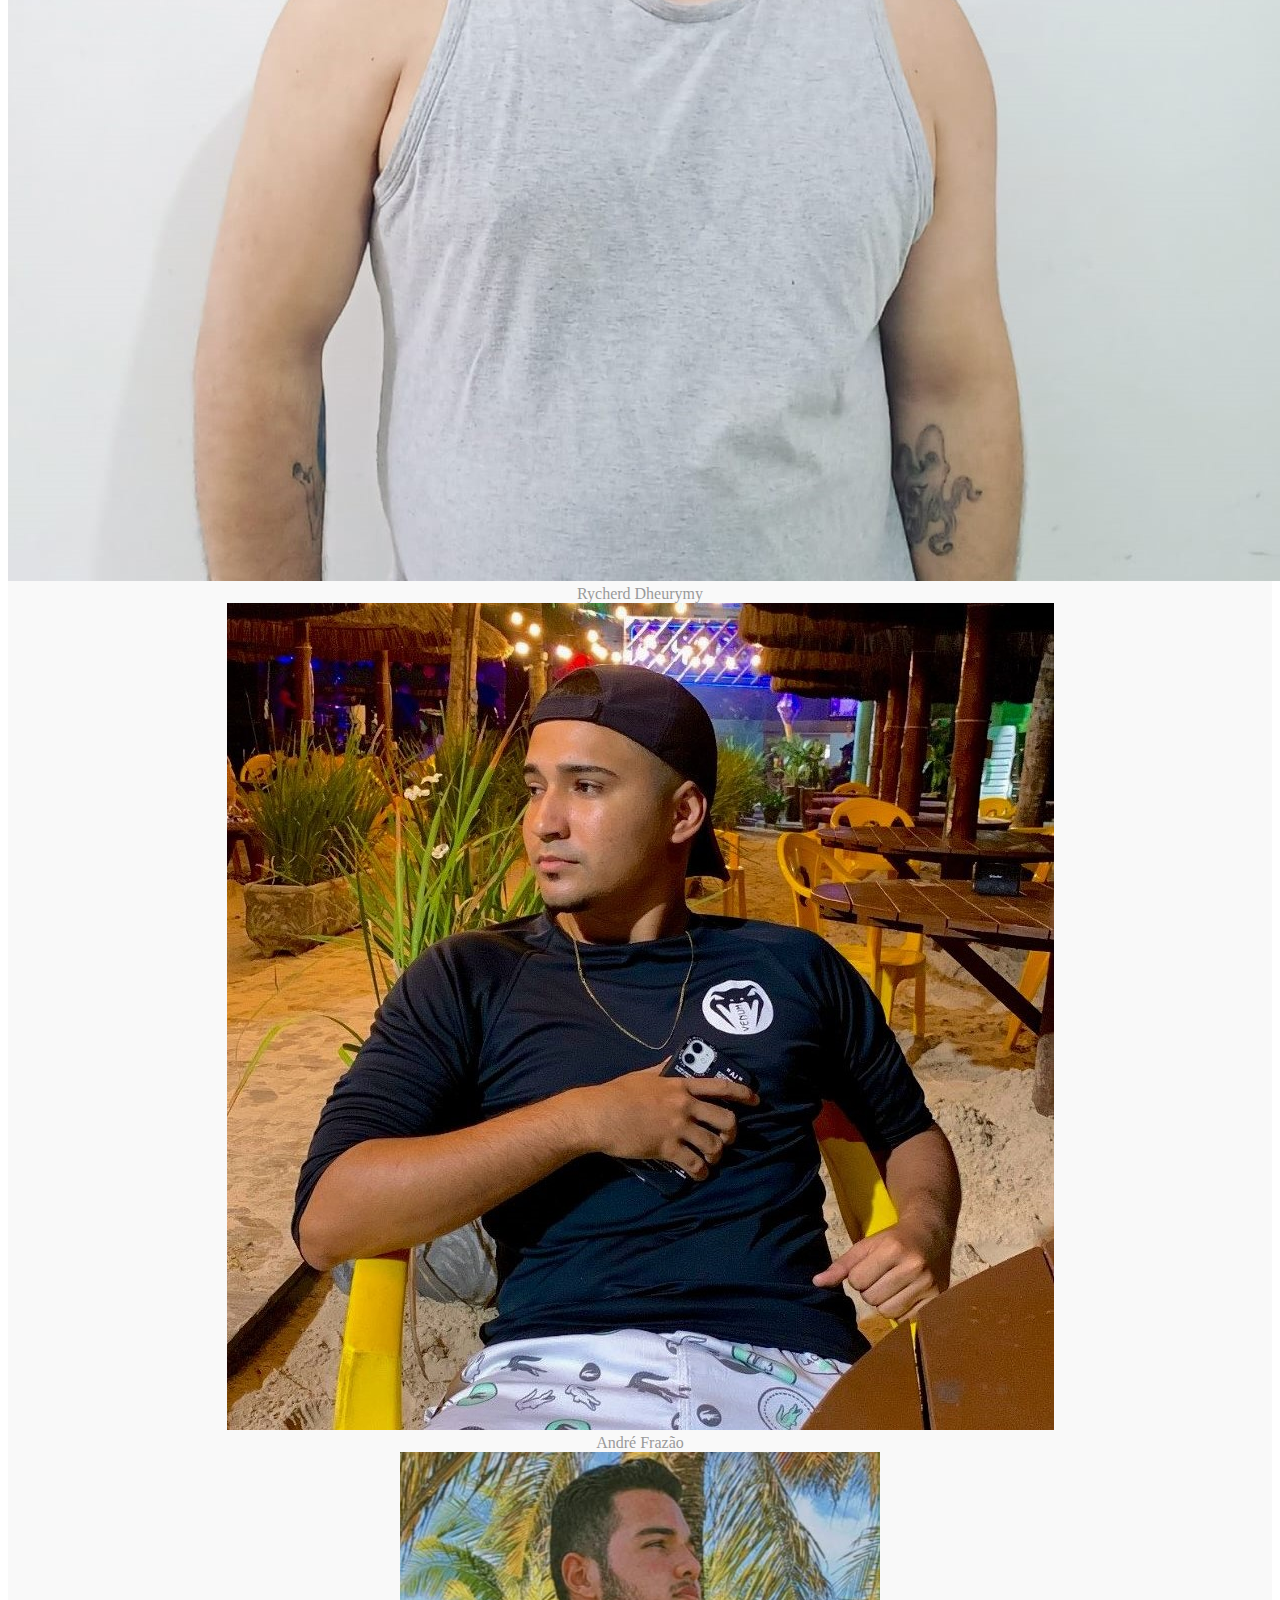
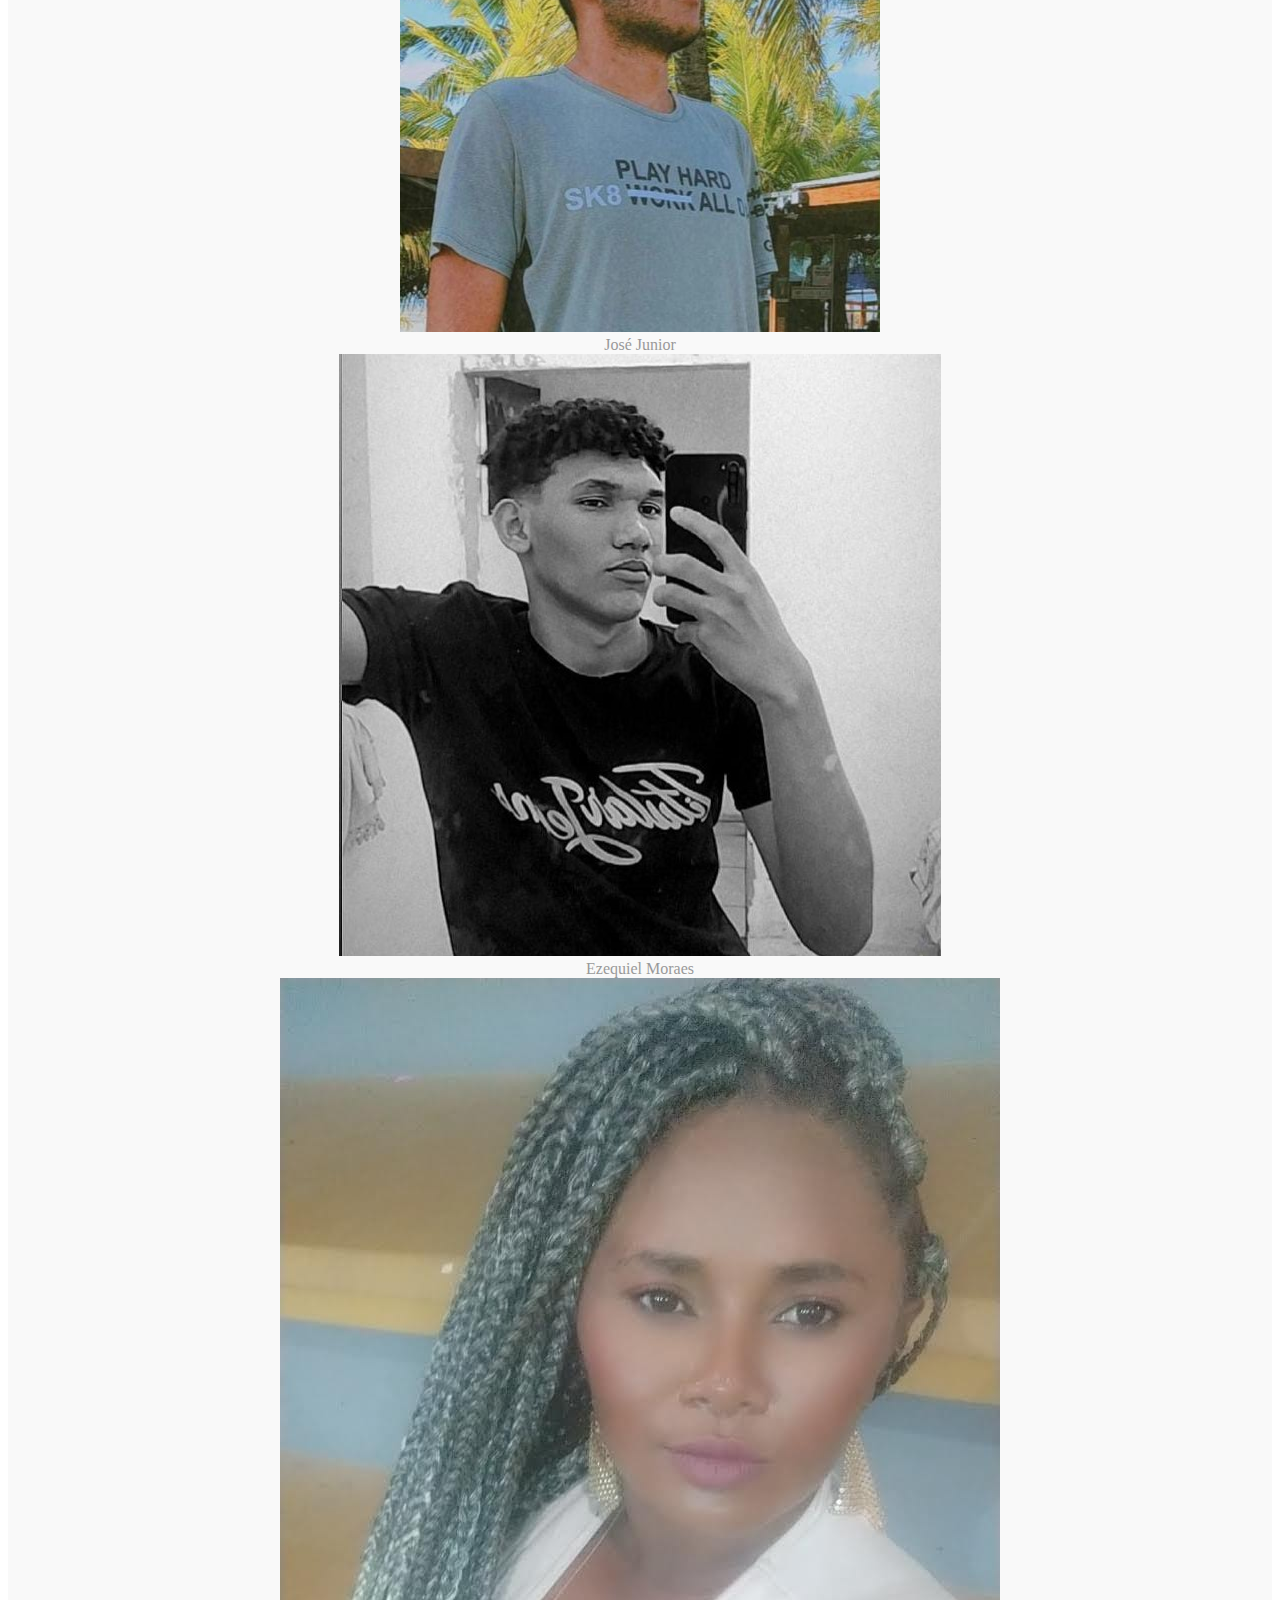
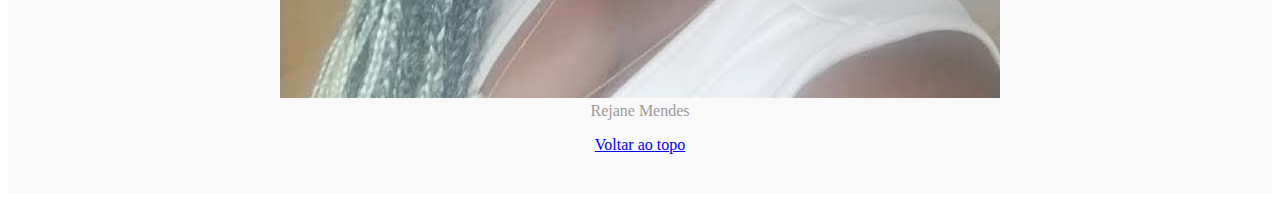
<file: forms.html>
<!DOCTYPE html>
<html lang="pt-br">
  <head>
    <meta charset="UTF-8">
    <meta name="viewport" content="width=device-width, initial-scale=1.0">
    <title>Dédalo - Instalação</title>
    <link rel="stylesheet"
      href="https://cdn.jsdelivr.net/npm/bootstrap@4.6.2/dist/css/bootstrap.min.css"
      integrity="sha384-xOolHFLEh07PJGoPkLv1IbcEPTNtaed2xpHsD9ESMhqIYd0nLMwNLD69Npy4HI+N"
      crossorigin="anonymous">
    <!--<link rel="stylesheet" href="ESTILO/bootstrap-4.6.2-dist/css/bootstrap.min.css">-->
    <link rel="stylesheet" href="ESTILO/style.css">
  </head>

  

  <body>

    <div class="container-fluid border">
      <header class="blog-cabecalho py-3">
        <div class="container-fluid text-center">
          <h1 class="display-3">DÉDALO</h1>
          <small class="text-muted">
            <h4>Tudo que você precisa saber sobre o Bootstrap 4.6</h4>
          </small>
          <br>
        </div>
      </header>
      <nav class="navbar navbar-expand-md navbar-light bg-light">
        <a href="#" class="navbar-brand"><img
            src="IMAGENS/logo_dedalo.png" alt="Logo da Dédalo"
            style="max-width: 60px;"></a>
        <button class="navbar-toggler" type="button"
          data-toggle="collapse" data-target="#navegacao"
          aria-controls="navegacao" aria-expanded="true"
          aria-label="Alterna navegação">
          <span class="navbar-toggler-icon"></span>
        </button>
        <div class="collapse navbar-collapse" id="navegacao">
          <ul class="navbar-nav mr-auto">
            <li class="nav-item active">
              <a href="index.html" class="nav-link">Bootstrap 4.6
                <span class="sr-only">(atual)</span>
              </a>
            </li>
            <li class="nav-item active">
              <a href="instalacao.html" class="nav-link">Instalação</a>
            </li>
            <li class="nav-item active">
              <a href="grids.html" class="nav-link">Grids</a>
            </li>
            <li class="nav-item active">
              <a href="navbar.html" class="nav-link">Navbar</a>
            </li>
            <li class="nav-item active">
              <a href="table.html" class="nav-link">Table</a>
            </li>
            <li class="nav-item active">
              <a href="forms.html" class="nav-link">Forms</a>
            </li>
            <li class="nav-item active">
              <a href="tipografia.html" class="nav-link">Tipografia</a>
            </li>
            <li class="nav-item active">
              <div class="dropdown">
                <a class="btn btn-light dropdown-toggle" href="#" role="button" id="dropdownMenuLink" data-toggle="dropdown" aria-haspopup="true" aria-expanded="false">
                  Componentes
                </a>
              
                <div class="dropdown-menu" aria-labelledby="dropdownMenuLink">
                  <a class="dropdown-item" href="badge.html">Badge</a>
                  <a class="dropdown-item" href="breadcrumb.html">Breadcrumb</a>
                  <a class="dropdown-item" href="caurosel.html">Carousel</a>
                  <a class="dropdown-item" href="tooltips.html">Tooltips</a>
                  <a class="dropdown-item" href="mediacard.html">Media e Card</a>
                </div>
              </div>
            </li>
            <li class="nav-item active">
              <div class="dropdown">
                <a class="btn btn-light dropdown-toggle" href="#" role="button" id="dropdownMenuLink" data-toggle="dropdown" aria-haspopup="true" aria-expanded="false">
                  Utilidades
                </a>
              
                <div class="dropdown-menu" aria-labelledby="dropdownMenuLink">
                  <a class="dropdown-item" href="cores.html">Cores</a>
                  <a class="dropdown-item" href="marginpadding.html">Margin e Padding</a>
                  <a class="dropdown-item" href="bordas.html">Bordas</a>
                </div>
              </div>
            </li>
          </ul>
          <form action="post" class="form-inline mt-2 mt-md-0">
            <input type="text" placeholder="Pesquise no site"
              aria-label="Pesquise no site" class="form-control">
            <button class="btn btn-outline-success my-2 my-sm-0"
              type="submit">Pesquisar</button>
          </form>
        </div>
      </nav>
    </div>

    <main role="main" class="container-fluid">
      <div class="row">

        <aside class="col-sm-2 blog-sidebar border">
          <div class="p-3 mb-3 bg-light rounded">
            <h4 class="font-italic">Você está aqui:</h4>
            <nav aria-label="breadcrumb">
              <ol class="breadcrumb">
                <li class="breadcrumb-item"><a href="index.html">Dédalo</a></li>
                <li class="breadcrumb-item active" aria-current="page">Forms</li>
              </ol>
            </nav>
          </div>
          <div class="p-3 mb-3 bg-light rounded">
            <h4 class="font-italic">Sobre nós:</h4>
            <p class="mb-0">Somos um time de <strong><em>pessoas legais</em></strong> que gostam de <strong><em>programação</em></strong> e estavam meio <strong><em>entediadas</em></strong>.</p>
          </div>

          <div class="p-3">
            <h4 class="font-italic">Veja outros posts!</h4>
            <ol class="list-unstyled mb-0">
              <li><a
                  href="index.html">Bootstrap 4.6</a></li>
              <li><a
                  href="instalacao.html">Instalação</a></li>
              <li><a
                  href="grids.html">Grids</a></li>
              <li><a
                  href="navbar.html">Navbar</a></li>
              <li><a
                  href="table.html">Table</a></li>
              <li><a
                  href="forms.html">Forms</a></li>
              <li><a
                  href="tipografia.html">Tipografia</a></li>
              <li><a
                  href="badge.html">Badge</a></li>
              <li><a
                  href="breadcrumb.html">Breadcrumb</a></li>
              <li><a
                  href="caurosel.html">Carousel</a></li>
              <li><a
                  href="tooltips.html">Tooltips</a></li>
                  <li><a
                    href="mediacard.html">Media e Card</a></li>
                <li><a
                    href="cores.html">Cores</a></li>
                <li><a
                    href="marginpadding.html">Margin e Padding</a></li>
                <li><a
                    href="bordas.html">Bordas</a></li>
                
            </ol>
          </div>

          <div class="p-3">
            <h4 class="font-italic">Onde nos encontrar, por aí:</h4>
            <ol class="list-unstyled">
              <li>
                <a
                href="https://instagram.com/dheurymy" target="_blank"
                rel="noopener">Instagram do Dheurymy</a>
              </li>
              <li>
                <a
                href="https://instagram.com/ezmoraes" target="_blank"
                rel="noopener">Instagram do Moraes</a>
              </li>
              <li>
                <a
                href="https://instagram.com/jr_reisss" target="_blank"
                rel="noopener">Instagram do Junior</a>
              </li>
              <li>
                <a
                href="https://instagram.com/andre_ffs19" target="_blank"
                rel="noopener">Instagram do André</a>
              </li>
              <li>
                <a
                href="https://instagram.com/rejjane_mendes" target="_blank"
                rel="noopener">Instagram da Rejane</a>
              </li>
            </ol>
          </div>
        </aside>

        <div class="col-md-1"></div>

        <div class="col-sm-8 blog-main">

          <div class="blog-post text-center">
            <br><br>
            <h2 class="blog-post-titulo">Formulários no Bootstrap 4.6</h2>
            <p class="blog-post-dados">Escrito por <a
                href="https://instagram.com/jr_reisss" target="_blank"
                rel="noopener">Junior</a>, em 03 de novembro de 2023.</p>

            <p>paragrafo 01 Lorem ipsum dolor sit amet, consectetur adipisicing elit. Itaque explicabo animi nobis, repellat corporis sit odio alias natus deleniti totam necessitatibus? Eveniet esse beatae reiciendis facilis fugiat excepturi consequatur quis.</p>

            <img src="IMAGENS/Criadores_Bootstrap.jpg"
              alt="Criadores do Bootstrap" class="img-fluid">
            <br>

            <p><br>paragrafo 02</p>

            <h3>subtitulo 01</h3>
            <p>Gparagrafo 04 Lorem ipsum, dolor sit amet consectetur adipisicing elit. Eveniet ab atque suscipit rerum? Molestiae vel repudiandae praesentium minus pariatur hic, incidunt sapiente dolorem voluptate vero dolores quo nesciunt quibusdam et!</p>

            <h3>subtitulo 02</h3>
            <p>Gparagrafo 05 Lorem ipsum dolor sit amet consectetur adipisicing elit. Assumenda deleniti at officia quasi totam iure rerum dignissimos vitae, possimus excepturi, voluptates eaque, quas deserunt. Harum consequuntur neque tenetur quod magnam.</p>

          </div>
          <div class="col-md-1"></div>

        </div>

      </main>

      <footer class="blog-rodape border">
        <p>Template de blog construído sobre o <a
            href="https://getbootstrap.com/">Bootstrap</a>, para a disciplina de Introdução a Programação Web do curso de Análise e Desenvolvimento de Sistemas da Faculdade Laboro.
        </p>
        <div class="container-fluid border">
          <div class="row">
            <div class="col-1"></div>
            <div class="col-sm-2">
              <img src="IMAGENS/dheurymy.jpg" alt="Dheurymy" class="img-fluid card-img img-thumbnail ">
              <br>
              Rycherd Dheurymy
            </div>
            <div class="col-sm-2">
              <img src="IMAGENS/andre.jpg" alt="André" class="img-fluid card-img img-thumbnail ">
              <br>
              André Frazão
            </div>
            <div class="col-sm-2">
              <img src="IMAGENS/junior.jpg" alt="Junior" class="img-fluid card-img img-thumbnail ">
              <br>
              José Junior
            </div>
            <div class="col-sm-2">
              <img src="IMAGENS/moraes.jpg" alt="Ezequiel" class="img-fluid card-img img-thumbnail ">
              <br>
              Ezequiel Moraes
            </div>
            <div class="col-sm-2">
              <img src="IMAGENS/rejane.jpg" alt="Rejane" class="img-fluid card-img img-thumbnail ">
              <br>
              Rejane Mendes
            </div>
            <div class="col-1"></div>
          </div>
        </div>
        <p>
          <a href="#">Voltar
            ao topo</a>
        </p>
      </footer>

    </body>

    <script src="https://code.jquery.com/jquery-3.3.1.slim.min.js"
      integrity="sha384-q8i/X+965DzO0rT7abK41JStQIAqVgRVzpbzo5smXKp4YfRvH+8abtTE1Pi6jizo"
      crossorigin="anonymous"></script>

    <script
      src="https://cdnjs.cloudflare.com/ajax/libs/popper.js/1.14.3/umd/popper.min.js"
      integrity="sha384-ZMP7rVo3mIykV+2+9J3UJ46jBk0WLaUAdn689aCwoqbBJiSnjAK/l8WvCWPIPm49"
      crossorigin="anonymous"></script>

    <script
      src="https://stackpath.bootstrapcdn.com/bootstrap/4.1.3/js/bootstrap.min.js"
      integrity="sha384-ChfqqxuZUCnJSK3+MXmPNIyE6ZbWh2IMqE241rYiqJxyMiZ6OW/JmZQ5stwEULTy"
      crossorigin="anonymous"></script>

    <!--<script src="ESTILO/popper/popper.min.js"></script>
   <script src="ESTILO/jquery/jquery-3.7.1.slim.min.js"></script>
   <script src="ESTILO/bootstrap-4.6.2-dist/js/bootstrap.min.js"></script>-->
   
  </html>
</file>
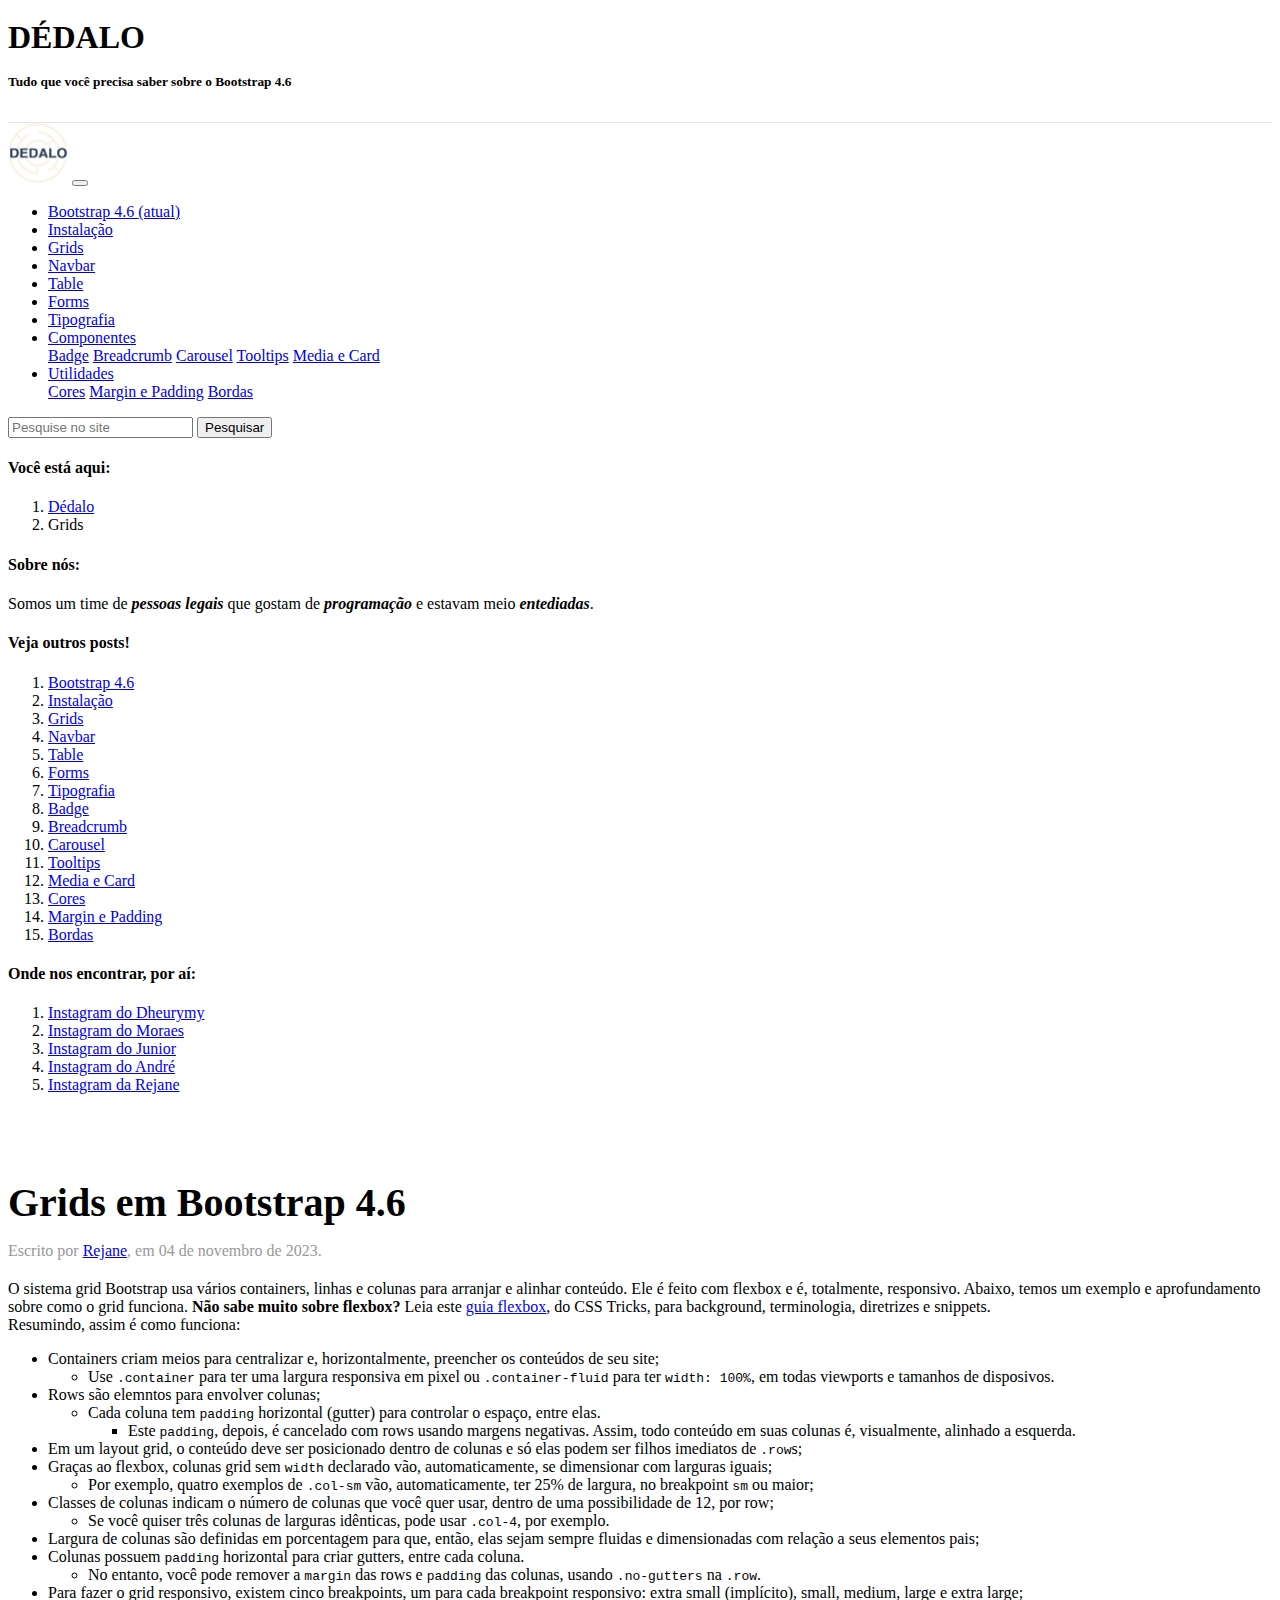
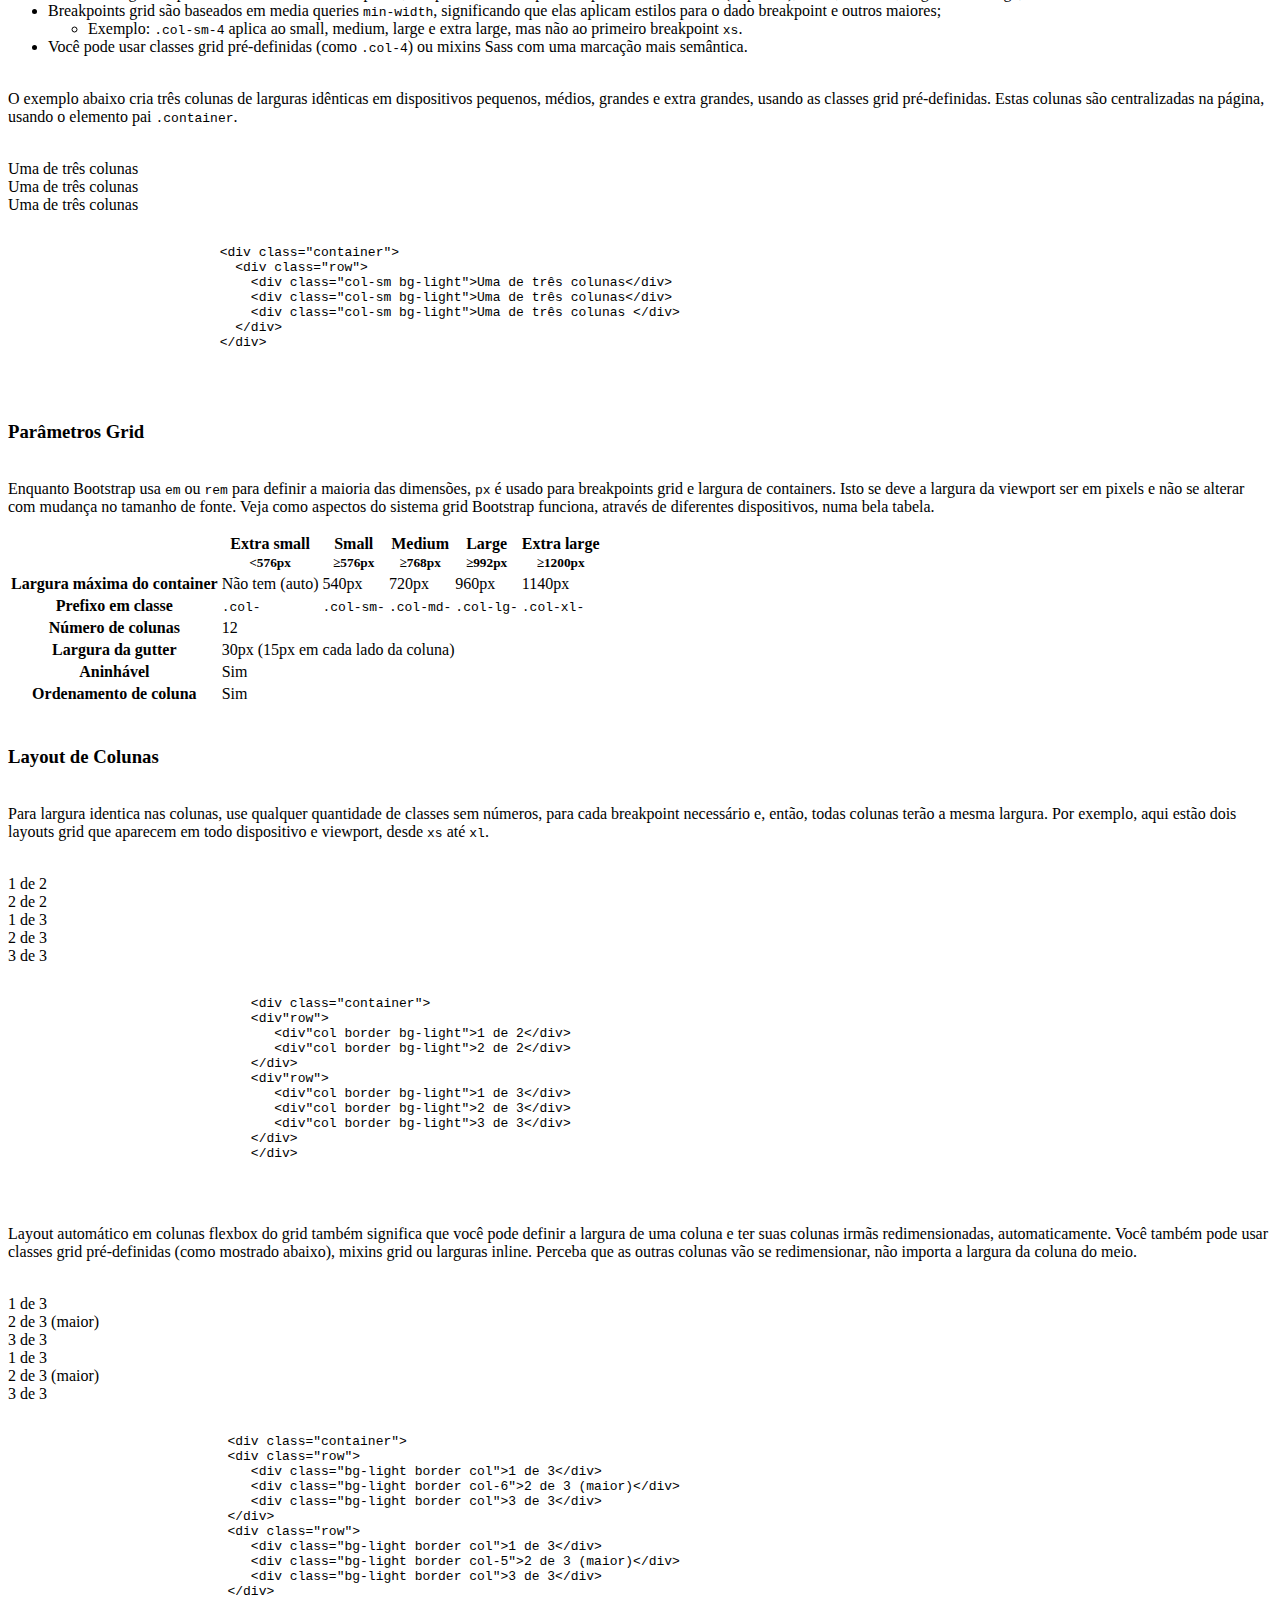
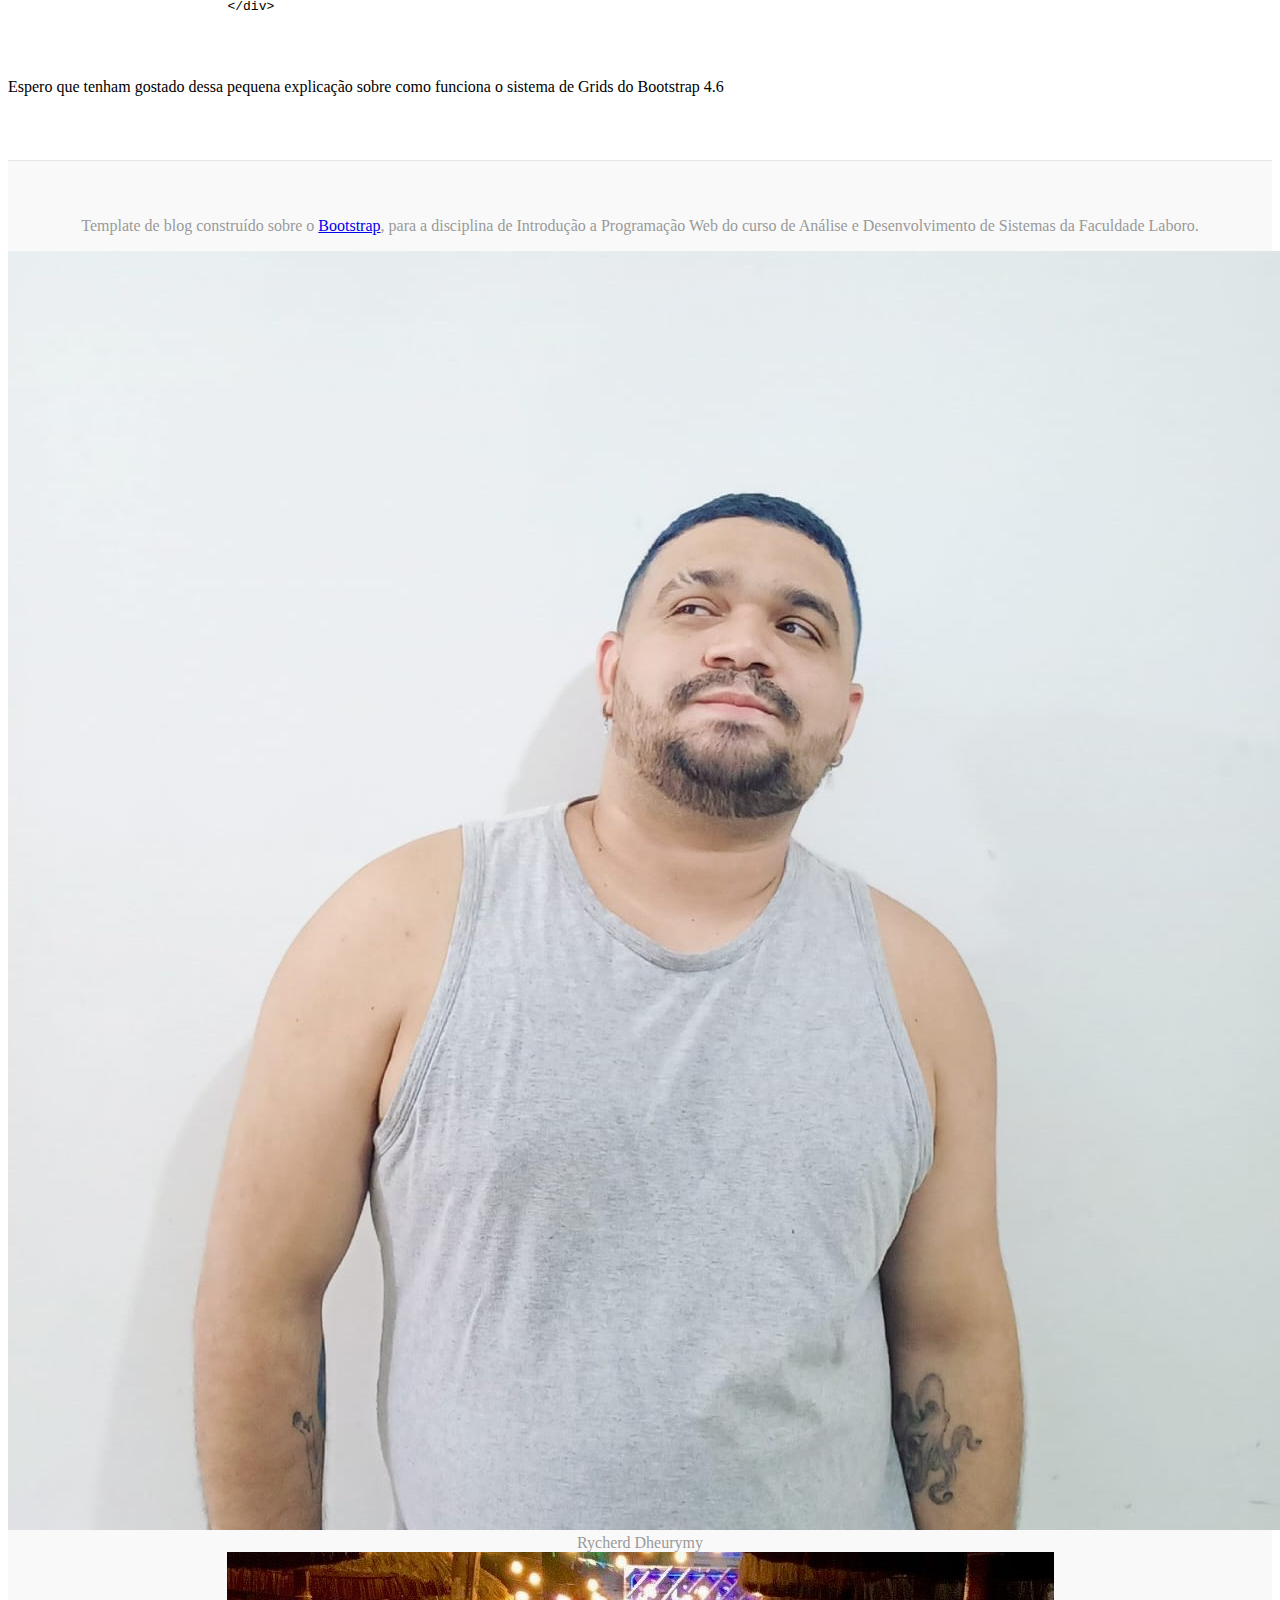
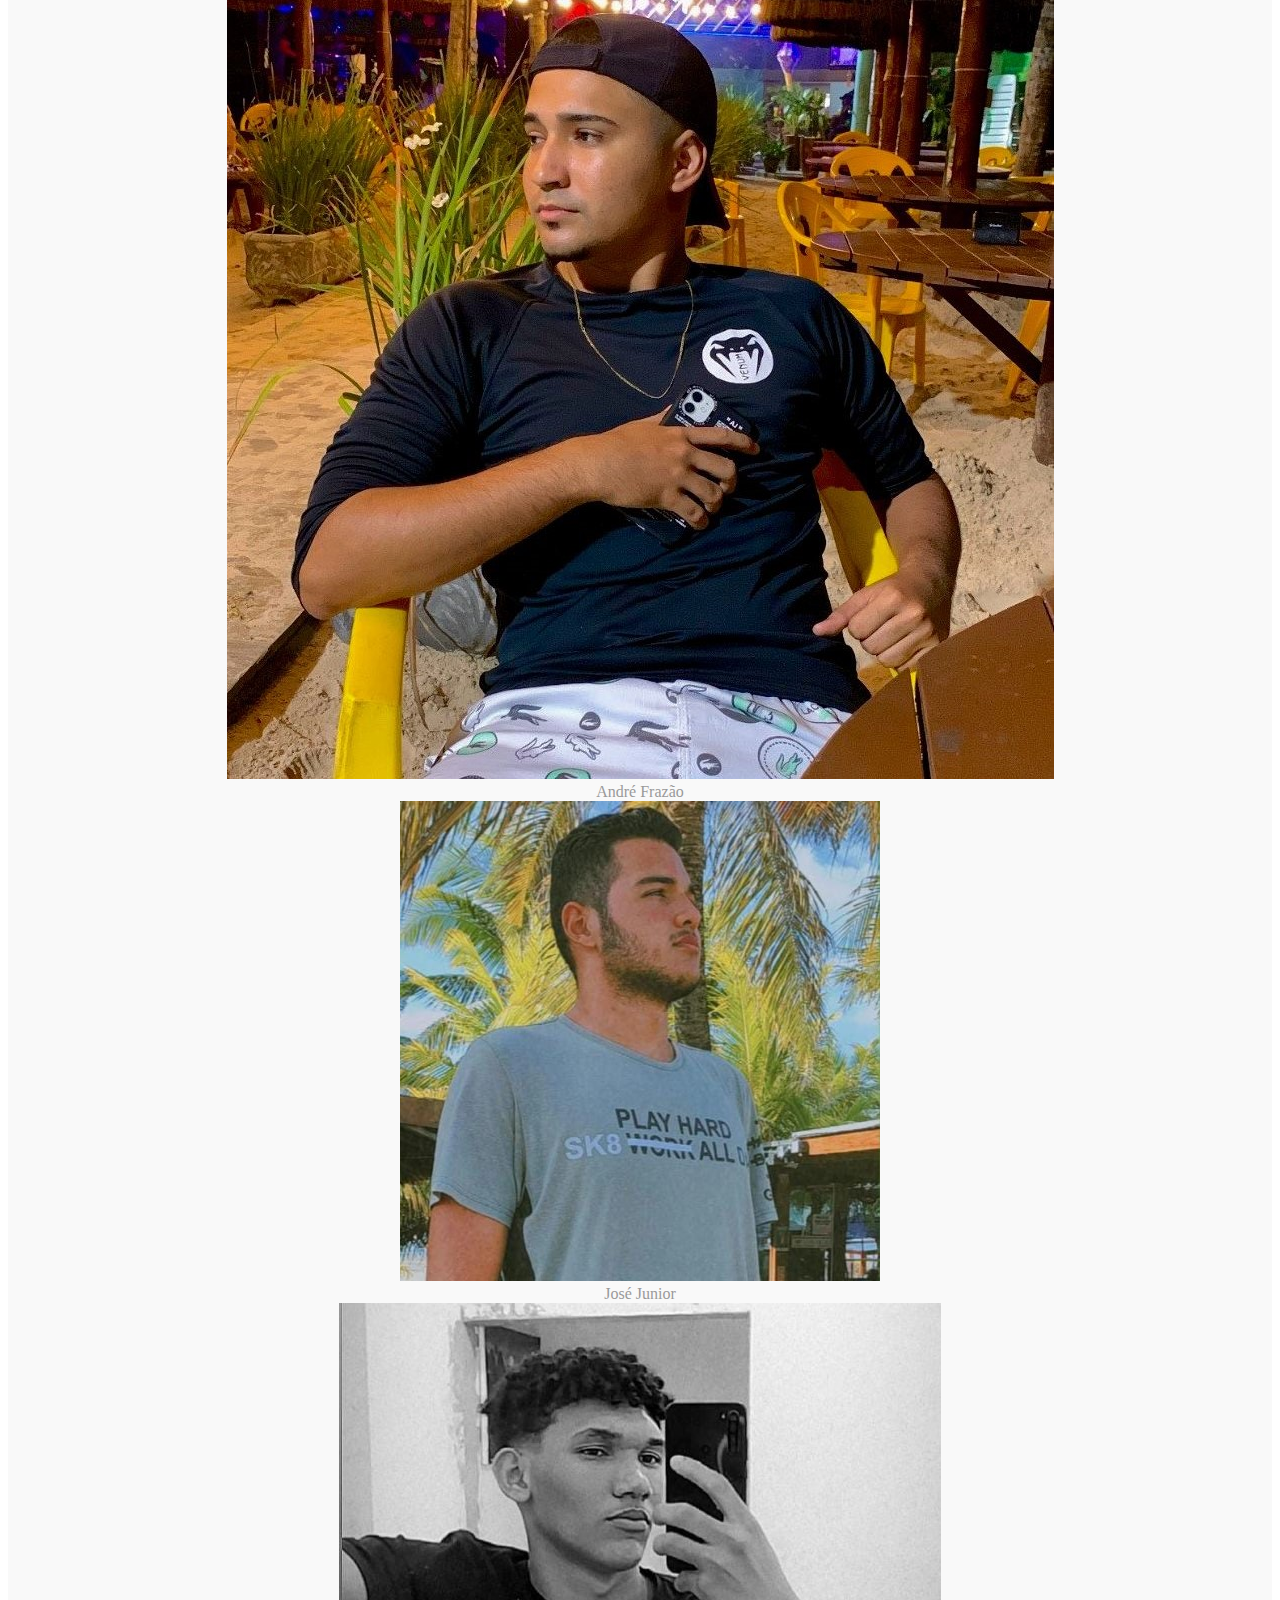
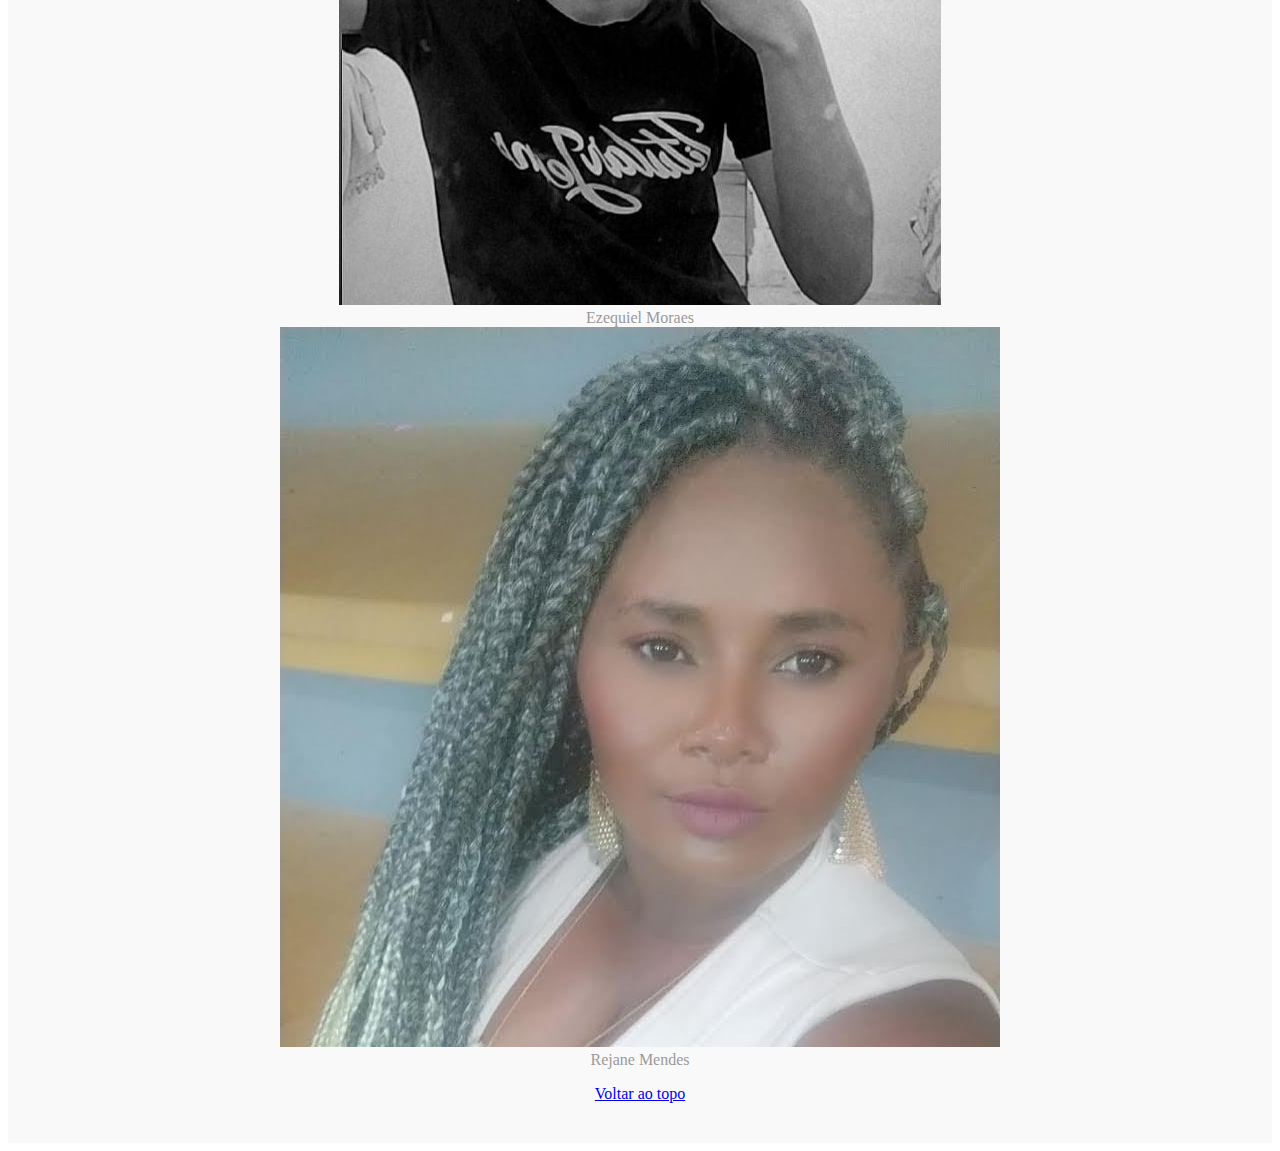
<file: grids.html>
<!DOCTYPE html>
<html lang="pt-br">
  <head>
    <meta charset="UTF-8">
    <meta name="viewport" content="width=device-width, initial-scale=1.0">
    <title>Dédalo - Grids</title>
    <link rel="stylesheet"
      href="https://cdn.jsdelivr.net/npm/bootstrap@4.6.2/dist/css/bootstrap.min.css"
      integrity="sha384-xOolHFLEh07PJGoPkLv1IbcEPTNtaed2xpHsD9ESMhqIYd0nLMwNLD69Npy4HI+N"
      crossorigin="anonymous">
    <!--<link rel="stylesheet" href="ESTILO/bootstrap-4.6.2-dist/css/bootstrap.min.css">-->
    <link rel="stylesheet" href="ESTILO/style.css">
  </head>

  <body>

    <div class="container-fluid border">
      <header class="blog-cabecalho py-3">
        <div class="container-fluid text-center">
          <h1 class="display-3">DÉDALO</h1>
          <small class="text-muted">
            <h4>Tudo que você precisa saber sobre o Bootstrap 4.6</h4>
          </small>
          <br>
        </div>
      </header>
      <nav class="navbar navbar-expand-md navbar-light bg-light">
        <a href="#" class="navbar-brand"><img
            src="IMAGENS/logo_dedalo.png" alt="Logo da Dédalo"
            style="max-width: 60px;"></a>
        <button class="navbar-toggler" type="button"
          data-toggle="collapse" data-target="#navegacao"
          aria-controls="navegacao" aria-expanded="true"
          aria-label="Alterna navegação">
          <span class="navbar-toggler-icon"></span>
        </button>
        <div class="collapse navbar-collapse" id="navegacao">
          <ul class="navbar-nav mr-auto">
            <li class="nav-item active">
              <a href="index.html" class="nav-link">Bootstrap 4.6
                <span class="sr-only">(atual)</span>
              </a>
            </li>
            <li class="nav-item active">
              <a href="instalacao.html" class="nav-link">Instalação</a>
            </li>
            <li class="nav-item active">
              <a href="grids.html" class="nav-link">Grids</a>
            </li>
            <li class="nav-item active">
              <a href="navbar.html" class="nav-link">Navbar</a>
            </li>
            <li class="nav-item active">
              <a href="table.html" class="nav-link">Table</a>
            </li>
            <li class="nav-item active">
              <a href="forms.html" class="nav-link">Forms</a>
            </li>
            <li class="nav-item active">
              <a href="tipografia.html" class="nav-link">Tipografia</a>
            </li>
            <li class="nav-item active">
              <div class="dropdown">
                <a class="btn btn-light dropdown-toggle" href="#"
                  role="button" id="dropdownMenuLink"
                  data-toggle="dropdown" aria-haspopup="true"
                  aria-expanded="false">
                  Componentes
                </a>

                <div class="dropdown-menu"
                  aria-labelledby="dropdownMenuLink">
                  <a class="dropdown-item" href="badge.html">Badge</a>
                  <a class="dropdown-item" href="breadcrumb.html">Breadcrumb</a>
                  <a class="dropdown-item" href="caurosel.html">Carousel</a>
                  <a class="dropdown-item" href="tooltips.html">Tooltips</a>
                  <a class="dropdown-item" href="mediacard.html">Media e
                    Card</a>
                </div>
              </div>
            </li>
            <li class="nav-item active">
              <div class="dropdown">
                <a class="btn btn-light dropdown-toggle" href="#"
                  role="button" id="dropdownMenuLink"
                  data-toggle="dropdown" aria-haspopup="true"
                  aria-expanded="false">
                  Utilidades
                </a>

                <div class="dropdown-menu"
                  aria-labelledby="dropdownMenuLink">
                  <a class="dropdown-item" href="cores.html">Cores</a>
                  <a class="dropdown-item" href="marginpadding.html">Margin
                    e Padding</a>
                  <a class="dropdown-item" href="bordas.html">Bordas</a>
                </div>
              </div>
            </li>
          </ul>
          <form action="post" class="form-inline mt-2 mt-md-0">
            <input type="text" placeholder="Pesquise no site"
              aria-label="Pesquise no site" class="form-control">
            <button class="btn btn-outline-success my-2 my-sm-0"
              type="submit">Pesquisar</button>
          </form>
        </div>
      </nav>
    </div>

    <main role="main" class="container-fluid">
      <div class="row">

        <aside class="col-sm-2 blog-sidebar border">
          <div class="p-3 mb-3 bg-light rounded">
            <h4 class="font-italic">Você está aqui:</h4>
            <nav aria-label="breadcrumb">
              <ol class="breadcrumb">
                <li class="breadcrumb-item"><a href="index.html">Dédalo</a></li>
                <li class="breadcrumb-item active" aria-current="page">Grids</li>
              </ol>
            </nav>
          </div>
          <div class="p-3 mb-3 bg-light rounded">
            <h4 class="font-italic">Sobre nós:</h4>
            <p class="mb-0">Somos um time de <strong><em>pessoas legais</em></strong>
              que gostam de <strong><em>programação</em></strong> e estavam
              meio <strong><em>entediadas</em></strong>.</p>
          </div>

          <div class="p-3">
            <h4 class="font-italic">Veja outros posts!</h4>
            <ol class="list-unstyled mb-0">
              <li><a
                  href="index.html">Bootstrap 4.6</a></li>
              <li><a
                  href="instalacao.html">Instalação</a></li>
              <li><a
                  href="grids.html">Grids</a></li>
              <li><a
                  href="navbar.html">Navbar</a></li>
              <li><a
                  href="table.html">Table</a></li>
              <li><a
                  href="forms.html">Forms</a></li>
              <li><a
                  href="tipografia.html">Tipografia</a></li>
              <li><a
                  href="badge.html">Badge</a></li>
              <li><a
                  href="breadcrumb.html">Breadcrumb</a></li>
              <li><a
                  href="caurosel.html">Carousel</a></li>
              <li><a
                  href="tooltips.html">Tooltips</a></li>
              <li><a
                  href="mediacard.html">Media e Card</a></li>
              <li><a
                  href="cores.html">Cores</a></li>
              <li><a
                  href="marginpadding.html">Margin e Padding</a></li>
              <li><a
                  href="bordas.html">Bordas</a></li>

            </ol>
          </div>

          <div class="p-3">
            <h4 class="font-italic">Onde nos encontrar, por aí:</h4>
            <ol class="list-unstyled">
              <li>
                <a
                  href="https://instagram.com/dheurymy" target="_blank"
                  rel="noopener">Instagram do Dheurymy</a>
              </li>
              <li>
                <a
                  href="https://instagram.com/ezmoraes" target="_blank"
                  rel="noopener">Instagram do Moraes</a>
              </li>
              <li>
                <a
                  href="https://instagram.com/jr_reisss" target="_blank"
                  rel="noopener">Instagram do Junior</a>
              </li>
              <li>
                <a
                  href="https://instagram.com/andre_ffs19" target="_blank"
                  rel="noopener">Instagram do André</a>
              </li>
              <li>
                <a
                  href="https://instagram.com/rejjane_mendes"
                  target="_blank"
                  rel="noopener">Instagram da Rejane</a>
              </li>
            </ol>
          </div>
        </aside>

        <div class="col-md-1"></div>

        <div class="col-sm-8 blog-main">

          <div class="blog-post text-center">
            <br><br>
            <h2 class="blog-post-titulo">Grids em Bootstrap 4.6</h2>
            <p class="blog-post-dados">Escrito por <a
                href="https://instagram.com/rejjane_mendes" target="_blank"
                rel="noopener">Rejane</a>, em 04 de novembro de 2023.</p>

            <p>O sistema grid Bootstrap usa vários containers, linhas e
              colunas para arranjar e alinhar conteúdo. Ele é feito com
              flexbox e é, totalmente, responsivo. Abaixo, temos um exemplo
              e aprofundamento sobre como o grid funciona. <strong>Não sabe
                muito sobre flexbox?</strong> Leia
              este <a
                href="https://css-tricks.com/snippets/css/a-guide-to-flexbox/#flexbox-background">guia
                flexbox</a>, do CSS Tricks, para background, terminologia,
              diretrizes e snippets. <br>
              Resumindo, assim é como funciona: <br></p>

            <p>
              <ul class="text-left">
                <li>Containers criam meios para centralizar e,
                  horizontalmente, preencher os conteúdos de seu site;
                  <ul>
                    <li>Use <code class="highlighter-rouge">.container</code>
                      para ter uma largura responsiva em pixel ou <code
                        class="highlighter-rouge">.container-fluid</code>
                      para ter <code class="highlighter-rouge">width: 100%</code>,
                      em todas viewports e tamanhos de disposivos.</li>
                  </ul>
                </li>
                <li>Rows são elemntos para envolver colunas;
                  <ul>
                    <li>Cada coluna tem <code class="highlighter-rouge">padding</code>
                      horizontal (gutter) para controlar o espaço, entre
                      elas.
                      <ul>
                        <li>Este <code class="highlighter-rouge">padding</code>,
                          depois, é cancelado com rows usando margens
                          negativas. Assim, todo conteúdo em suas colunas
                          é, visualmente, alinhado a esquerda.</li>
                      </ul>
                    </li>
                  </ul>
                </li>
                <li>Em um layout grid, o conteúdo deve ser posicionado
                  dentro de colunas e só elas podem ser filhos imediatos de
                  <code class="highlighter-rouge">.row</code>s;</li>
                <li>Graças ao flexbox, colunas grid sem <code
                    class="highlighter-rouge">width</code> declarado vão,
                  automaticamente, se dimensionar com larguras iguais;
                  <ul>
                    <li>Por exemplo, quatro exemplos de <code
                        class="highlighter-rouge">.col-sm</code> vão,
                      automaticamente, ter 25% de largura, no breakpoint
                      <code class="highlighter-rouge">sm</code> ou maior;</li>
                  </ul>
                </li>
                <li>Classes de colunas indicam o número de colunas que você
                  quer usar, dentro de uma possibilidade de 12, por row;
                  <ul>
                    <li>Se você quiser três colunas de larguras idênticas,
                      pode usar <code class="highlighter-rouge">.col-4</code>,
                      por exemplo.</li>
                  </ul>
                </li>
                <li>Largura de colunas são definidas em porcentagem para
                  que, então, elas sejam sempre fluidas e dimensionadas com
                  relação a seus elementos pais;</li>
                <li>Colunas possuem <code class="highlighter-rouge">padding</code>
                  horizontal para criar gutters, entre cada coluna.
                  <ul>
                    <li>No entanto, você pode remover a <code
                        class="highlighter-rouge">margin</code> das rows e
                      <code class="highlighter-rouge">padding</code> das
                      colunas, usando <code class="highlighter-rouge">.no-gutters</code>
                      na <code class="highlighter-rouge">.row</code>.</li>
                  </ul>
                </li>
                <li>Para fazer o grid responsivo, existem cinco
                  breakpoints, um para cada breakpoint
                  responsivo: extra small (implícito), small, medium,
                  large e extra large;</li>
                <li>Breakpoints grid são baseados em media queries <code
                    class="highlighter-rouge">min-width</code>,
                  significando que elas aplicam estilos para o dado
                  breakpoint e outros maiores;
                  <ul>
                    <li>Exemplo: <code class="highlighter-rouge">.col-sm-4</code>
                      aplica ao small, medium, large e extra large, mas não
                      ao primeiro breakpoint <code
                        class="highlighter-rouge">xs</code>.</li>
                  </ul>
                </li>
                <li>Você pode usar classes grid pré-definidas (como <code
                    class="highlighter-rouge">.col-4</code>) ou mixins Sass
                  com uma marcação mais semântica.</li>
              </ul>
            </p>

            <p><br>O exemplo abaixo cria três colunas de larguras idênticas em dispositivos pequenos, médios, grandes e extra grandes, usando as classes grid pré-definidas. Estas colunas são centralizadas na página, usando o elemento pai <code class="highlighter-rouge">.container</code>.

              <div class="border border-info">

                <div class="bd-example">
                  <div class="container">
                    <br>
                    <div class="row">
                      <div class="col-sm border bg-light">Uma de três
                        colunas</div>
                      <div class="col-sm border bg-light">Uma de três
                        colunas</div>
                      <div class="col-sm border bg-light">Uma de três
                        colunas</div>
                    </div>
                  </div>
                </div>
                <figure class="highlight">
                  <pre class="text-left">
                    <code data-lang="html">
                      &ltdiv class="container"&gt;
                        &lt;div class="row"&gt;
                          &lt;div class="col-sm bg-light"&gt;Uma de três colunas&lt;/div&gt;
                          &lt;div class="col-sm bg-light"&gt;Uma de três colunas&lt;/div&gt;
                          &lt;div class="col-sm bg-light"&gt;Uma de três colunas &lt;/div&gt;
                        &lt;/div&gt;
                      &lt;/div&gt;
                    </code>
                 </pre>
                </figure>

              </div>
            </p>

            <h3><br>Parâmetros Grid</h3>
            <p><br>Enquanto Bootstrap usa <code class="highlighter-rouge">em</code> ou <code class="highlighter-rouge">rem</code> para definir a maioria das dimensões, <code class="highlighter-rouge">px</code> é usado para breakpoints grid e largura de containers. Isto se deve a largura da viewport ser em pixels e não se alterar com mudança no tamanho de fonte.

              Veja como aspectos do sistema grid Bootstrap funciona, através de diferentes dispositivos, numa bela tabela.
              <table class="table table-bordered table-striped">
                <thead>
                  <tr>
                    <th></th>
                    <th class="text-center">
                      Extra small<br>
                      <small>&lt;576px</small>
                    </th>
                    <th class="text-center">
                      Small<br>
                      <small>≥576px</small>
                    </th>
                    <th class="text-center">
                      Medium<br>
                      <small>≥768px</small>
                    </th>
                    <th class="text-center">
                      Large<br>
                      <small>≥992px</small>
                    </th>
                    <th class="text-center">
                      Extra large<br>
                      <small>≥1200px</small>
                    </th>
                  </tr>
                </thead>
                <tbody>
                  <tr>
                    <th class="text-nowrap" scope="row">Largura máxima do container</th>
                    <td>Não tem (auto)</td>
                    <td>540px</td>
                    <td>720px</td>
                    <td>960px</td>
                    <td>1140px</td>
                  </tr>
                  <tr>
                    <th class="text-nowrap" scope="row">Prefixo em classe</th>
                    <td><code>.col-</code></td>
                    <td><code>.col-sm-</code></td>
                    <td><code>.col-md-</code></td>
                    <td><code>.col-lg-</code></td>
                    <td><code>.col-xl-</code></td>
                  </tr>
                  <tr>
                    <th class="text-nowrap" scope="row">Número de colunas</th>
                    <td colspan="5">12</td>
                  </tr>
                  <tr>
                    <th class="text-nowrap" scope="row">Largura da gutter</th>
                    <td colspan="5">30px (15px em cada lado da coluna)</td>
                  </tr>
                  <tr>
                    <th class="text-nowrap" scope="row">Aninhável</th>
                    <td colspan="5">Sim</td>
                  </tr>
                  <tr>
                    <th class="text-nowrap" scope="row">Ordenamento de coluna</th>
                    <td colspan="5">Sim</td>
                  </tr>
                </tbody>
              </table>
            
            </p>

            <h3><br>Layout de Colunas</h3>
            <p><br>Para largura identica nas colunas, use qualquer quantidade de classes sem números, para cada breakpoint necessário e, então, todas colunas terão a mesma largura. Por exemplo, aqui estão dois layouts grid que aparecem em todo dispositivo e viewport, desde <code class="highlighter-rouge">xs</code> até <code class="highlighter-rouge">xl</code>. </p>

            <div class="border border border-info">

              <div class="bd-example">
                 <div class="container">
                  <br>
                    <div class="row">
                       <div class="col border bg-light">1 de 2</div>
                       <div class="col border bg-light">2 de 2</div>
                    </div>
                    <div class="row">
                       <div class="col border bg-light">1 de 3</div>
                       <div class="col border bg-light">2 de 3</div>
                       <div class="col border bg-light">3 de 3</div>
                    </div>
                 </div>
              </div>
              <div class="bd-clipboard">
                 <figure class="highlight">
                    <pre class="text-left">
                       <code data-lang="html">
                          &lt;div class="container"&gt;
                          &lt;div"row"&gt;
                             &lt;div"col border bg-light"&gt;1 de 2&lt;/div&gt;
                             &lt;div"col border bg-light"&gt;2 de 2&lt;/div&gt;
                          &lt;/div&gt;
                          &lt;div"row"&gt;
                             &lt;div"col border bg-light"&gt;1 de 3&lt;/div&gt;
                             &lt;div"col border bg-light"&gt;2 de 3&lt;/div&gt;
                             &lt;div"col border bg-light"&gt;3 de 3&lt;/div&gt;
                          &lt;/div&gt;
                          &lt;/div&gt;
                       </code>
                    </pre>
                 </figure>
              </div>
           </div>
           
           <p><br>Layout automático em colunas flexbox do grid também significa que você pode definir a largura de uma coluna e ter suas colunas irmãs redimensionadas, automaticamente. Você também pode usar classes grid pré-definidas (como mostrado abaixo), mixins grid ou larguras inline. Perceba que as outras colunas vão se redimensionar, não importa a largura da coluna do meio.
          
            <div class="border border-info">

              <div class="bd-example">
                 <div class="container">
                    <br>
                    <div class="row">
                       <div class="bg-light border col">1 de 3</div>
                       <div class="bg-light border col-6">2 de 3 (maior) </div>
                       <div class="bg-light border col">3 de 3</div>
                    </div>
                    <div class="row">
                       <div class="bg-light border col">1 de 3 </div>
                       <div class="bg-light border col-5">2 de 3 (maior)</div>
                       <div class="bg-light border col">3 de 3</div>
                    </div>
                 </div>
              </div>
              <figure class="highlight">
                 <pre class="text-left">
                    <code data-lang="html">
                       &lt;div class="container"&gt;
                       &lt;div class="row"&gt;
                          &lt;div class="bg-light border col"&gt;1 de 3&lt;/div&gt;
                          &lt;div class="bg-light border col-6"&gt;2 de 3 (maior)&lt;/div&gt;
                          &lt;div class="bg-light border col"&gt;3 de 3&lt;/div&gt;
                       &lt;/div&gt;
                       &lt;div class="row"&gt;
                          &lt;div class="bg-light border col"&gt;1 de 3&lt;/div&gt;
                          &lt;div class="bg-light border col-5"&gt;2 de 3 (maior)&lt;/div&gt;
                          &lt;div class="bg-light border col"&gt;3 de 3&lt;/div&gt;
                       &lt;/div&gt;
                       &lt;/div&gt;
                    </code>
                 </pre>
              </figure>
           </div>
           

           <br>Espero que tenham gostado dessa pequena explicação sobre como funciona o sistema de Grids do Bootstrap 4.6
          
          
          </p>
           

          </div>
          <div class="col-md-1"></div>

        </div>

      </main>

      <footer class="blog-rodape border">
        <p>Template de blog construído sobre o <a
            href="https://getbootstrap.com/">Bootstrap</a>, para a
          disciplina de Introdução a Programação Web do curso de Análise e
          Desenvolvimento de Sistemas da Faculdade Laboro.
        </p>
        <div class="container-fluid border">
          <div class="row">
            <div class="col-1"></div>
            <div class="col-sm-2">
              <img src="IMAGENS/dheurymy.jpg" alt="Dheurymy"
                class="img-fluid card-img img-thumbnail ">
              <br>
              Rycherd Dheurymy
            </div>
            <div class="col-sm-2">
              <img src="IMAGENS/andre.jpg" alt="André"
                class="img-fluid card-img img-thumbnail ">
              <br>
              André Frazão
            </div>
            <div class="col-sm-2">
              <img src="IMAGENS/junior.jpg" alt="Junior"
                class="img-fluid card-img img-thumbnail ">
              <br>
              José Junior
            </div>
            <div class="col-sm-2">
              <img src="IMAGENS/moraes.jpg" alt="Ezequiel"
                class="img-fluid card-img img-thumbnail ">
              <br>
              Ezequiel Moraes
            </div>
            <div class="col-sm-2">
              <img src="IMAGENS/rejane.jpg" alt="Rejane"
                class="img-fluid card-img img-thumbnail ">
              <br>
              Rejane Mendes
            </div>
            <div class="col-1"></div>
          </div>
        </div>
        <p>
          <a href="#">Voltar
            ao topo</a>
        </p>
      </footer>

    </body>

    <script src="https://code.jquery.com/jquery-3.3.1.slim.min.js"
      integrity="sha384-q8i/X+965DzO0rT7abK41JStQIAqVgRVzpbzo5smXKp4YfRvH+8abtTE1Pi6jizo"
      crossorigin="anonymous"></script>

    <script
      src="https://cdnjs.cloudflare.com/ajax/libs/popper.js/1.14.3/umd/popper.min.js"
      integrity="sha384-ZMP7rVo3mIykV+2+9J3UJ46jBk0WLaUAdn689aCwoqbBJiSnjAK/l8WvCWPIPm49"
      crossorigin="anonymous"></script>

    <script
      src="https://stackpath.bootstrapcdn.com/bootstrap/4.1.3/js/bootstrap.min.js"
      integrity="sha384-ChfqqxuZUCnJSK3+MXmPNIyE6ZbWh2IMqE241rYiqJxyMiZ6OW/JmZQ5stwEULTy"
      crossorigin="anonymous"></script>

    <!--<script src="ESTILO/popper/popper.min.js"></script>
   <script src="ESTILO/jquery/jquery-3.7.1.slim.min.js"></script>
   <script src="ESTILO/bootstrap-4.6.2-dist/js/bootstrap.min.js"></script>-->

  </html>
</file>
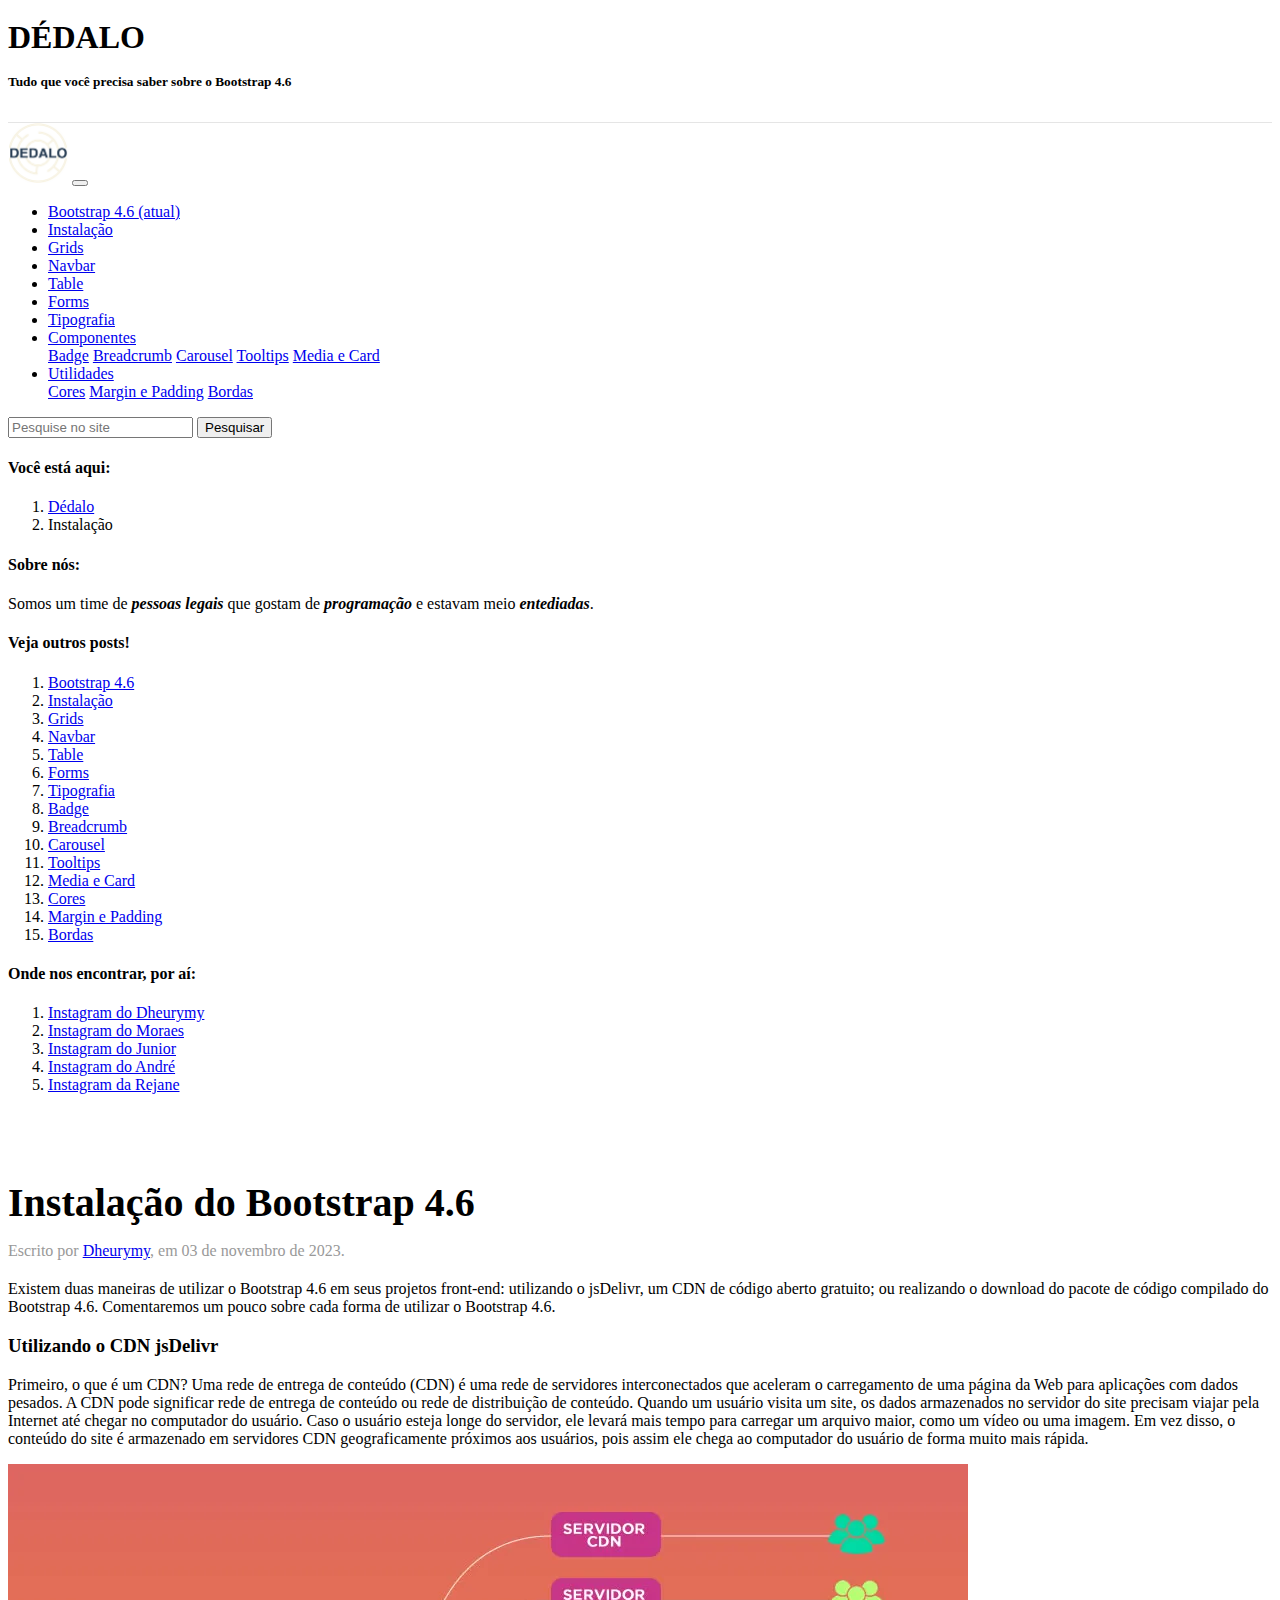
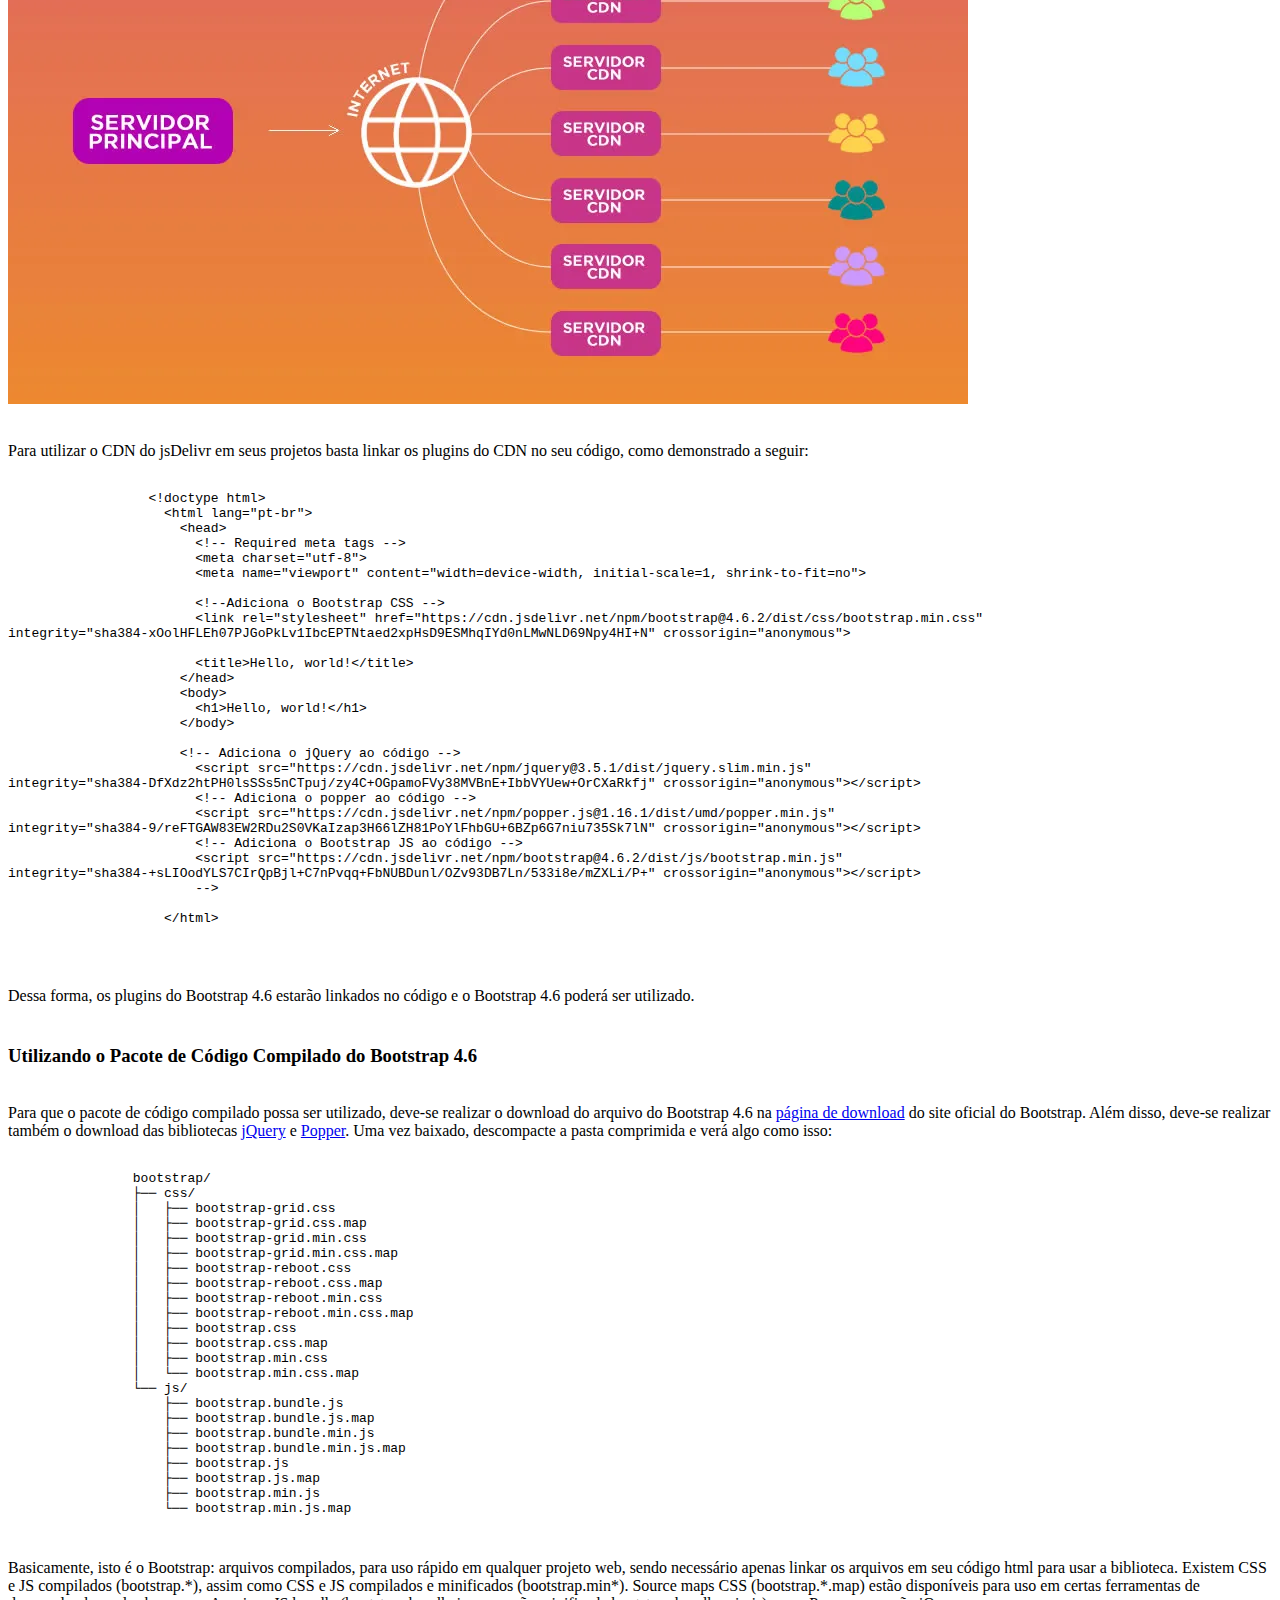
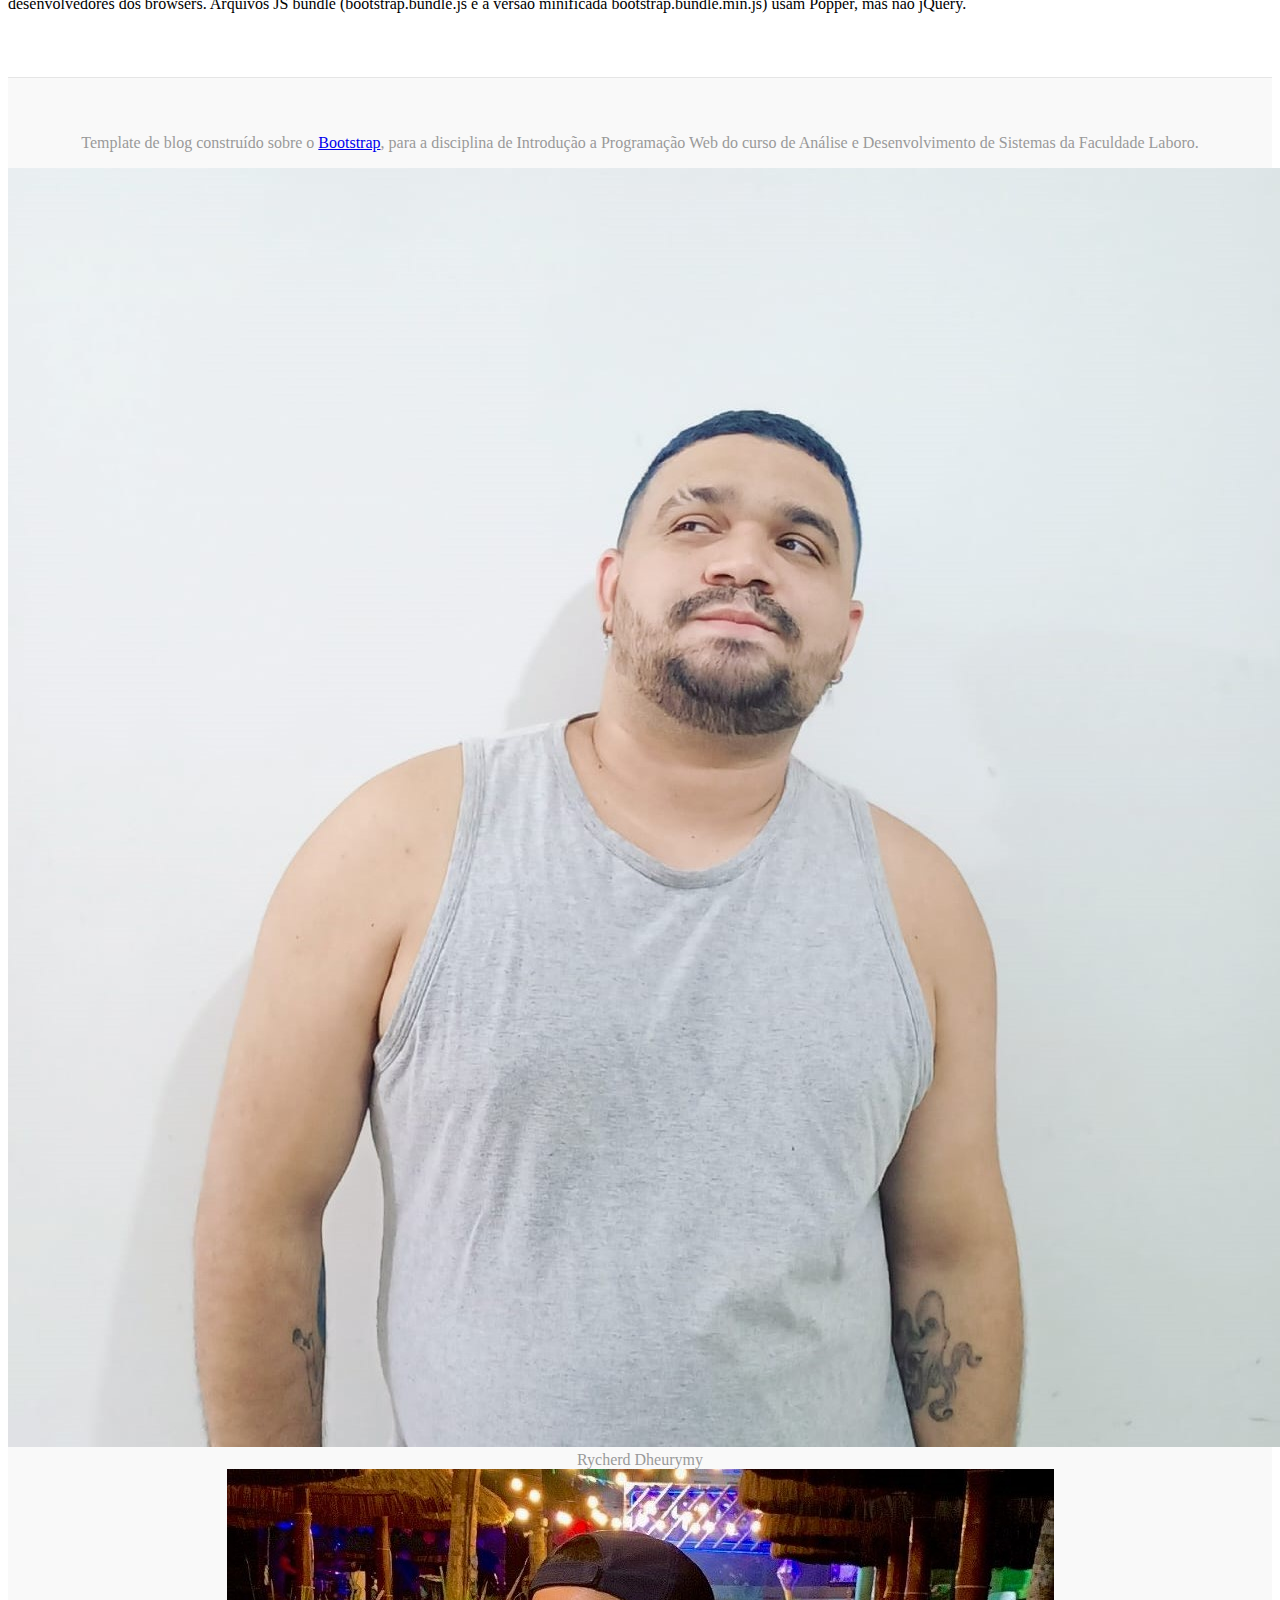
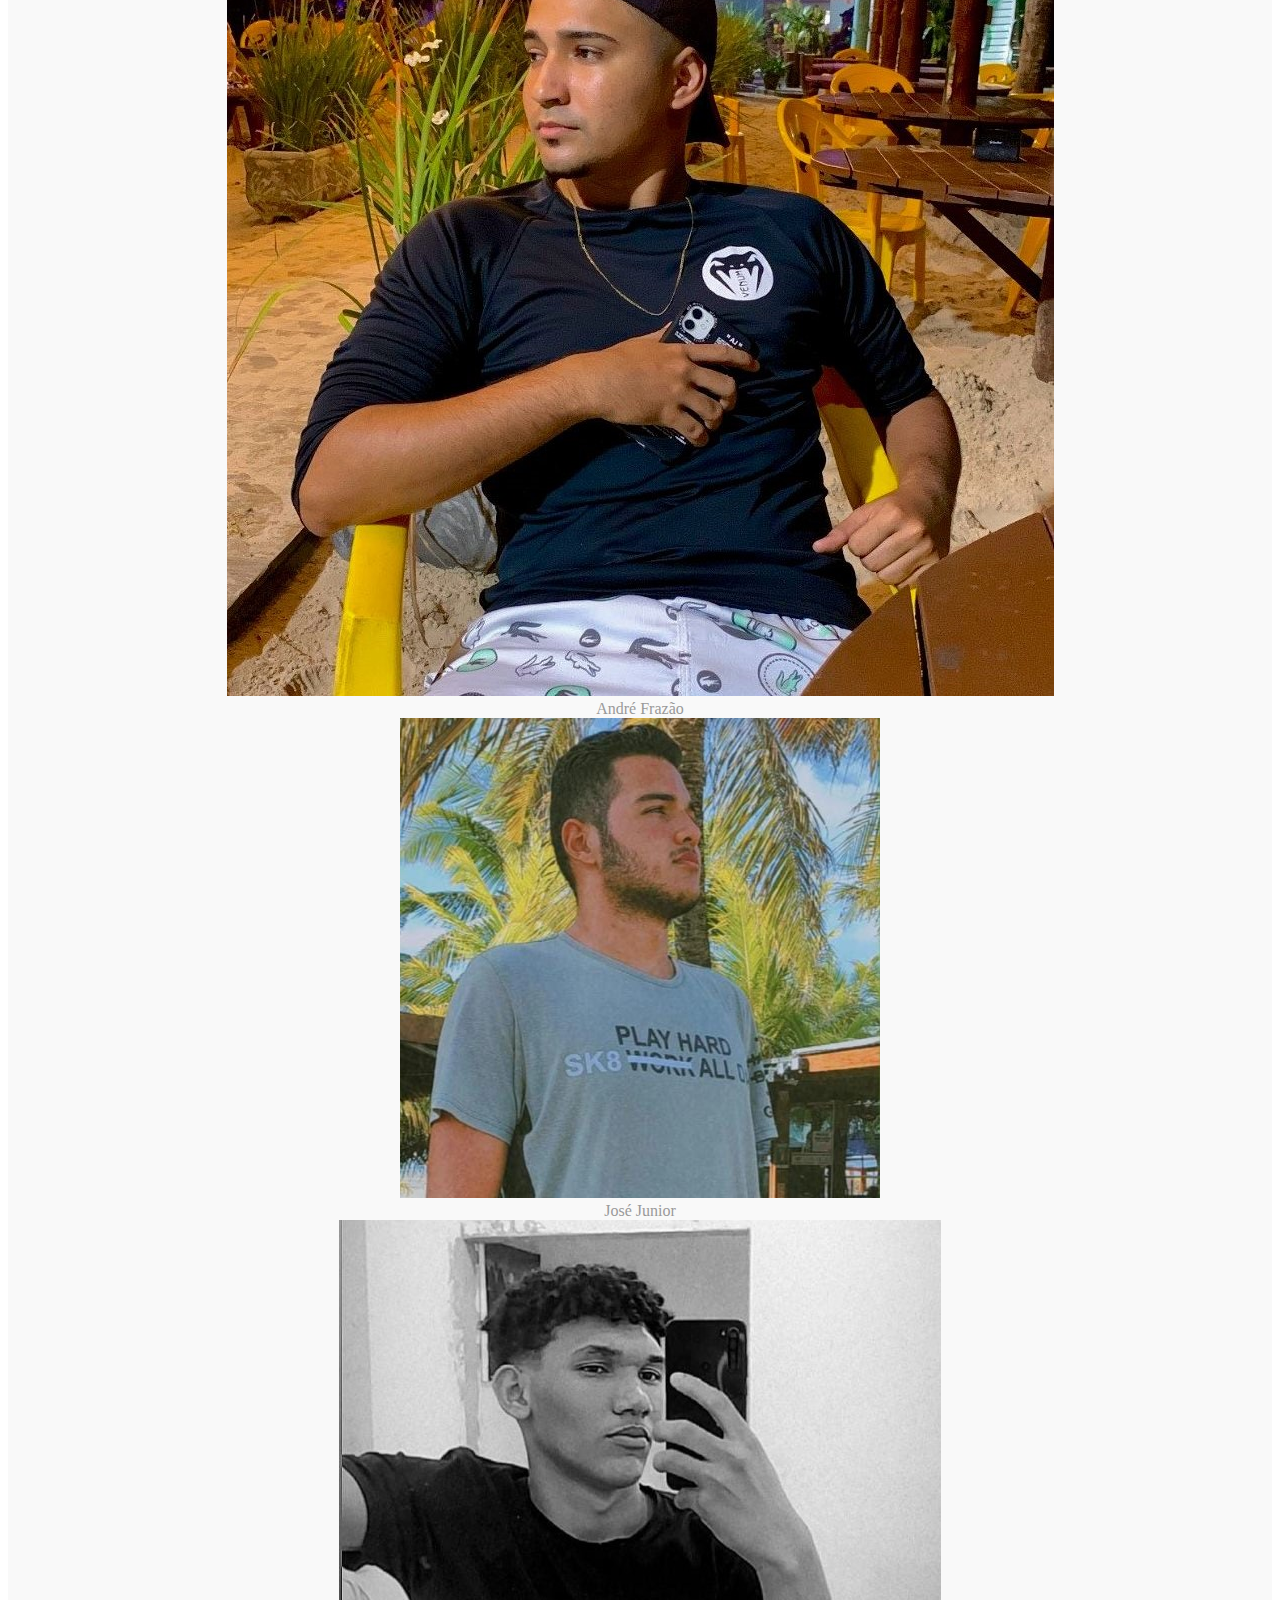
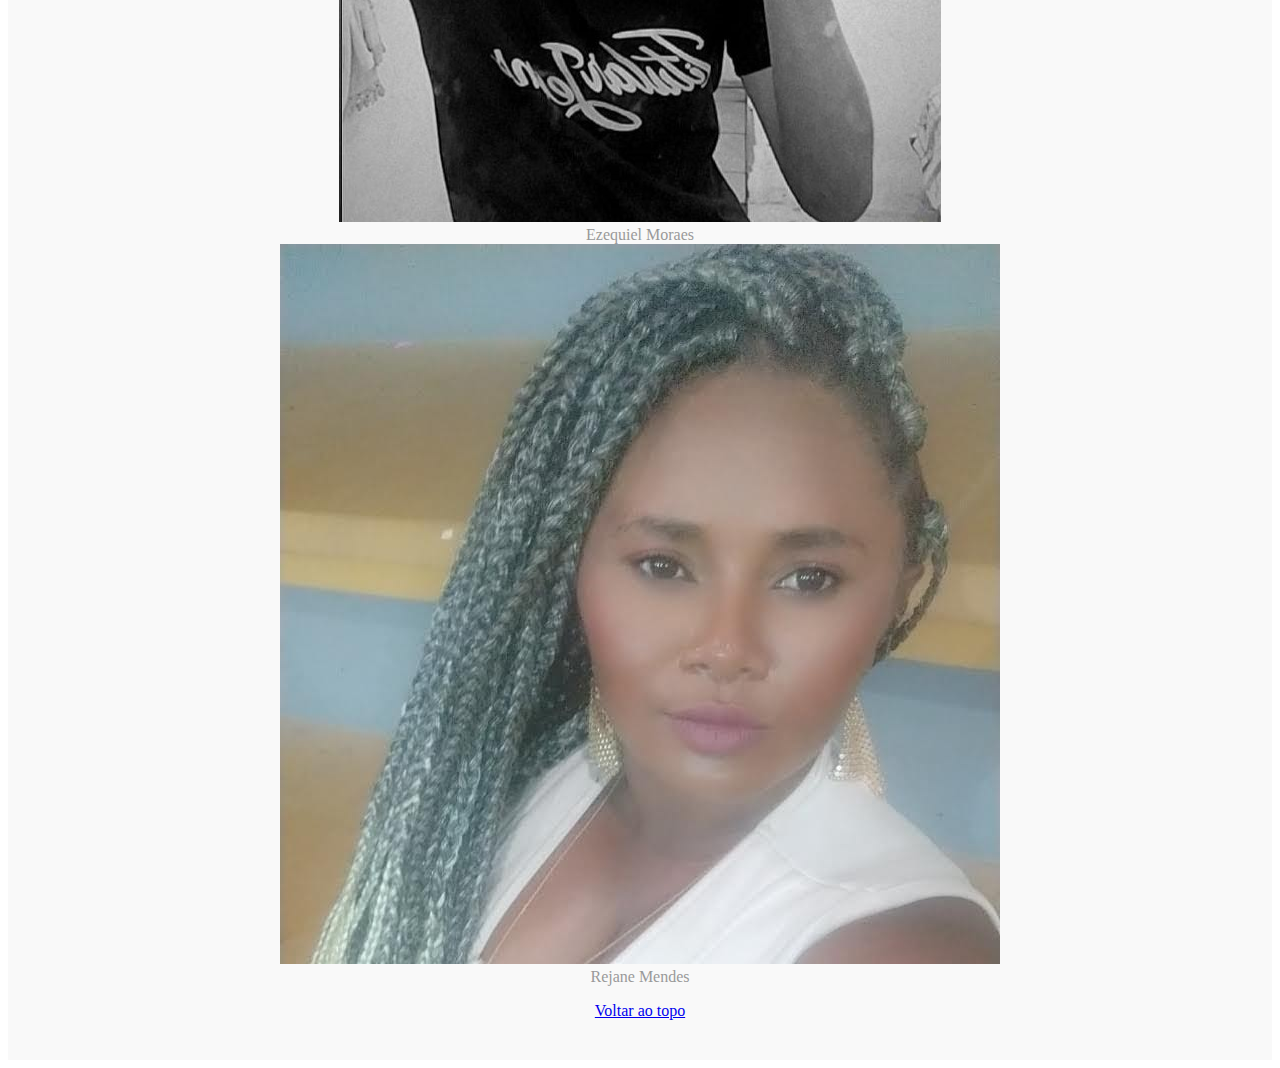
<file: instalacao.html>
<!DOCTYPE html>
<html lang="pt-br">
  <head>
    <meta charset="UTF-8">
    <meta name="viewport" content="width=device-width, initial-scale=1.0">
    <title>Dédalo - Instalação</title>
    <link rel="stylesheet"
      href="https://cdn.jsdelivr.net/npm/bootstrap@4.6.2/dist/css/bootstrap.min.css"
      integrity="sha384-xOolHFLEh07PJGoPkLv1IbcEPTNtaed2xpHsD9ESMhqIYd0nLMwNLD69Npy4HI+N"
      crossorigin="anonymous">
    <!--<link rel="stylesheet" href="ESTILO/bootstrap-4.6.2-dist/css/bootstrap.min.css">-->
    <link rel="stylesheet" href="ESTILO/style.css">
  </head>

  <body>

    <div class="container-fluid border">
      <header class="blog-cabecalho py-3">
        <div class="container-fluid text-center">
          <h1 class="display-3">DÉDALO</h1>
          <small class="text-muted">
            <h4>Tudo que você precisa saber sobre o Bootstrap 4.6</h4>
          </small>
          <br>
        </div>
      </header>
      <nav class="navbar navbar-expand-md navbar-light bg-light">
        <a href="#" class="navbar-brand"><img
            src="IMAGENS/logo_dedalo.png" alt="Logo da Dédalo"
            style="max-width: 60px;"></a>
        <button class="navbar-toggler" type="button"
          data-toggle="collapse" data-target="#navegacao"
          aria-controls="navegacao" aria-expanded="true"
          aria-label="Alterna navegação">
          <span class="navbar-toggler-icon"></span>
        </button>
        <div class="collapse navbar-collapse" id="navegacao">
          <ul class="navbar-nav mr-auto">
            <li class="nav-item active">
              <a href="index.html" class="nav-link">Bootstrap 4.6
                <span class="sr-only">(atual)</span>
              </a>
            </li>
            <li class="nav-item active">
              <a href="instalacao.html" class="nav-link">Instalação</a>
            </li>
            <li class="nav-item active">
              <a href="grids.html" class="nav-link">Grids</a>
            </li>
            <li class="nav-item active">
              <a href="navbar.html" class="nav-link">Navbar</a>
            </li>
            <li class="nav-item active">
              <a href="table.html" class="nav-link">Table</a>
            </li>
            <li class="nav-item active">
              <a href="forms.html" class="nav-link">Forms</a>
            </li>
            <li class="nav-item active">
              <a href="tipografia.html" class="nav-link">Tipografia</a>
            </li>
            <li class="nav-item active">
              <div class="dropdown">
                <a class="btn btn-light dropdown-toggle" href="#"
                  role="button" id="dropdownMenuLink"
                  data-toggle="dropdown" aria-haspopup="true"
                  aria-expanded="false">
                  Componentes
                </a>

                <div class="dropdown-menu"
                  aria-labelledby="dropdownMenuLink">
                  <a class="dropdown-item" href="badge.html">Badge</a>
                  <a class="dropdown-item" href="breadcrumb.html">Breadcrumb</a>
                  <a class="dropdown-item" href="caurosel.html">Carousel</a>
                  <a class="dropdown-item" href="tooltips.html">Tooltips</a>
                  <a class="dropdown-item" href="mediacard.html">Media e
                    Card</a>
                </div>
              </div>
            </li>
            <li class="nav-item active">
              <div class="dropdown">
                <a class="btn btn-light dropdown-toggle" href="#"
                  role="button" id="dropdownMenuLink"
                  data-toggle="dropdown" aria-haspopup="true"
                  aria-expanded="false">
                  Utilidades
                </a>

                <div class="dropdown-menu"
                  aria-labelledby="dropdownMenuLink">
                  <a class="dropdown-item" href="cores.html">Cores</a>
                  <a class="dropdown-item" href="marginpadding.html">Margin
                    e Padding</a>
                  <a class="dropdown-item" href="bordas.html">Bordas</a>
                </div>
              </div>
            </li>
          </ul>
          <form action="post" class="form-inline mt-2 mt-md-0">
            <input type="text" placeholder="Pesquise no site"
              aria-label="Pesquise no site" class="form-control">
            <button class="btn btn-outline-success my-2 my-sm-0"
              type="submit">Pesquisar</button>
          </form>
        </div>
      </nav>
    </div>

    <main role="main" class="container-fluid">
      <div class="row">

        <aside class="col-sm-2 blog-sidebar border">
          <div class="p-3 mb-3 bg-light rounded">
            <h4 class="font-italic">Você está aqui:</h4>
            <nav aria-label="breadcrumb">
              <ol class="breadcrumb">
                <li class="breadcrumb-item"><a href="index.html">Dédalo</a></li>
                <li class="breadcrumb-item active" aria-current="page">Instalação</li>
              </ol>
            </nav>
          </div>
          <div class="p-3 mb-3 bg-light rounded">
            <h4 class="font-italic">Sobre nós:</h4>
            <p class="mb-0">Somos um time de <strong><em>pessoas legais</em></strong>
              que gostam de <strong><em>programação</em></strong> e estavam
              meio <strong><em>entediadas</em></strong>.</p>
          </div>

          <div class="p-3">
            <h4 class="font-italic">Veja outros posts!</h4>
            <ol class="list-unstyled mb-0">
              <li><a
                  href="index.html">Bootstrap 4.6</a></li>
              <li><a
                  href="instalacao.html">Instalação</a></li>
              <li><a
                  href="grids.html">Grids</a></li>
              <li><a
                  href="navbar.html">Navbar</a></li>
              <li><a
                  href="table.html">Table</a></li>
              <li><a
                  href="forms.html">Forms</a></li>
              <li><a
                  href="tipografia.html">Tipografia</a></li>
              <li><a
                  href="badge.html">Badge</a></li>
              <li><a
                  href="breadcrumb.html">Breadcrumb</a></li>
              <li><a
                  href="caurosel.html">Carousel</a></li>
              <li><a
                  href="tooltips.html">Tooltips</a></li>
              <li><a
                  href="mediacard.html">Media e Card</a></li>
              <li><a
                  href="cores.html">Cores</a></li>
              <li><a
                  href="marginpadding.html">Margin e Padding</a></li>
              <li><a
                  href="bordas.html">Bordas</a></li>

            </ol>
          </div>

          <div class="p-3">
            <h4 class="font-italic">Onde nos encontrar, por aí:</h4>
            <ol class="list-unstyled">
              <li>
                <a
                  href="https://instagram.com/dheurymy" target="_blank"
                  rel="noopener">Instagram do Dheurymy</a>
              </li>
              <li>
                <a
                  href="https://instagram.com/ezmoraes" target="_blank"
                  rel="noopener">Instagram do Moraes</a>
              </li>
              <li>
                <a
                  href="https://instagram.com/jr_reisss" target="_blank"
                  rel="noopener">Instagram do Junior</a>
              </li>
              <li>
                <a
                  href="https://instagram.com/andre_ffs19" target="_blank"
                  rel="noopener">Instagram do André</a>
              </li>
              <li>
                <a
                  href="https://instagram.com/rejjane_mendes"
                  target="_blank"
                  rel="noopener">Instagram da Rejane</a>
              </li>
            </ol>
          </div>
        </aside>

        <div class="col-md-1"></div>

        <div class="col-sm-8 blog-main">

          <div class="blog-post text-center">
            <br><br>
            <h2 class="blog-post-titulo">Instalação do Bootstrap 4.6</h2>
            <p class="blog-post-dados">Escrito por <a
                href="https://instagram.com/dheurymy" target="_blank"
                rel="noopener">Dheurymy</a>, em 03 de novembro de 2023.</p>

            <p>Existem duas maneiras de utilizar o Bootstrap 4.6 em seus
              projetos front-end: utilizando o jsDelivr, um CDN de código
              aberto gratuito; ou realizando o download do pacote de código
              compilado do Bootstrap 4.6. Comentaremos um pouco sobre cada
              forma de utilizar o Bootstrap 4.6.</p>

            <h3>Utilizando o CDN jsDelivr</h3>
            <p>Primeiro, o que é um CDN? Uma rede de entrega de conteúdo
              (CDN) é uma rede de servidores interconectados que aceleram o
              carregamento de uma página da Web para aplicações com dados
              pesados. A CDN pode significar rede de entrega de conteúdo ou
              rede de distribuição de conteúdo. Quando um usuário visita um
              site, os dados armazenados no servidor do site precisam
              viajar pela Internet até chegar no computador do usuário.
              Caso o usuário esteja longe do servidor, ele levará mais
              tempo para carregar um arquivo maior, como um vídeo ou uma
              imagem. Em vez disso, o conteúdo do site é armazenado em
              servidores CDN geograficamente próximos aos usuários, pois
              assim ele chega ao computador do usuário de forma muito mais
              rápida.</p>

            <img src="IMAGENS/CDN.jpg"
              alt="CDN" class="img-fluid">
            <br>

            <p><br>Para utilizar o CDN do jsDelivr em seus projetos basta
              linkar os plugins do CDN no seu código, como demonstrado a
              seguir: <br>

              <pre class="text-left pre-scrollable">
                <code data-lang="html">
                  &lt;!doctype html&gt;
                    &lt;html lang="pt-br"&gt;
                      &lt;head&gt;
                        &lt;!-- Required meta tags --&gt;
                        &lt;meta charset="utf-8"&gt;
                        &lt;meta name="viewport" content="width=device-width, initial-scale=1, shrink-to-fit=no"&gt;

                        &lt;!--Adiciona o Bootstrap CSS --&gt;
                        &lt;link rel="stylesheet" href="https://cdn.jsdelivr.net/npm/bootstrap@4.6.2/dist/css/bootstrap.min.css" <br>integrity="sha384-xOolHFLEh07PJGoPkLv1IbcEPTNtaed2xpHsD9ESMhqIYd0nLMwNLD69Npy4HI+N" crossorigin="anonymous"&gt;

                        &lt;title&gt;Hello, world!&lt;/title&gt;
                      &lt;/head&gt;
                      &lt;body&gt;
                        &lt;h1&gt;Hello, world!&lt;/h1&gt;
                      &lt;/body&gt;

                      &lt;!-- Adiciona o jQuery ao código --&gt;
                        &lt;script src="https://cdn.jsdelivr.net/npm/jquery@3.5.1/dist/jquery.slim.min.js" <br>integrity="sha384-DfXdz2htPH0lsSSs5nCTpuj/zy4C+OGpamoFVy38MVBnE+IbbVYUew+OrCXaRkfj" crossorigin="anonymous"&gt;&lt;/script&gt;
                        &lt;!-- Adiciona o popper ao código --&gt;
                        &lt;script src="https://cdn.jsdelivr.net/npm/popper.js@1.16.1/dist/umd/popper.min.js" <br>integrity="sha384-9/reFTGAW83EW2RDu2S0VKaIzap3H66lZH81PoYlFhbGU+6BZp6G7niu735Sk7lN" crossorigin="anonymous"&gt;&lt;/script&gt;
                        &lt;!-- Adiciona o Bootstrap JS ao código --&gt;
                        &lt;script src="https://cdn.jsdelivr.net/npm/bootstrap@4.6.2/dist/js/bootstrap.min.js" <br>integrity="sha384-+sLIOodYLS7CIrQpBjl+C7nPvqq+FbNUBDunl/OZv93DB7Ln/533i8e/mZXLi/P+" crossorigin="anonymous"&gt;&lt;/script&gt;
                        --&gt;

                    &lt;/html&gt;
                </code>
              </pre>

            <br>Dessa forma, os plugins do Bootstrap 4.6 estarão linkados no código e o Bootstrap 4.6 poderá ser utilizado.
            </p>

            <h3><br>Utilizando o Pacote de Código Compilado do Bootstrap 4.6</h3>
            <p><br>Para que o pacote de código compilado possa ser utilizado, deve-se realizar o download do arquivo do Bootstrap 4.6 na 
            
              <a href="https://getbootstrap.com/docs/4.6/getting-started/download/">página de download</a>

              do site oficial do Bootstrap. Além disso, deve-se realizar também o download das bibliotecas <a href="https://code.jquery.com/jquery-3.7.1.slim.min.js">jQuery</a> e <a href="https://unpkg.com/@popperjs/core@2.11.8/dist/umd/popper.min.js">Popper</a>. Uma vez baixado, descompacte a pasta comprimida e verá algo como isso:

              <pre class="text-left pre-scrollable">
                <code class="language-plaintext" data-lang="plaintext">
                bootstrap/
                ├── css/
                │   ├── bootstrap-grid.css
                │   ├── bootstrap-grid.css.map
                │   ├── bootstrap-grid.min.css
                │   ├── bootstrap-grid.min.css.map
                │   ├── bootstrap-reboot.css
                │   ├── bootstrap-reboot.css.map
                │   ├── bootstrap-reboot.min.css
                │   ├── bootstrap-reboot.min.css.map
                │   ├── bootstrap.css
                │   ├── bootstrap.css.map
                │   ├── bootstrap.min.css
                │   └── bootstrap.min.css.map
                └── js/
                    ├── bootstrap.bundle.js
                    ├── bootstrap.bundle.js.map
                    ├── bootstrap.bundle.min.js
                    ├── bootstrap.bundle.min.js.map
                    ├── bootstrap.js
                    ├── bootstrap.js.map
                    ├── bootstrap.min.js
                    └── bootstrap.min.js.map
                  </code>
                </pre>

            Basicamente, isto é o Bootstrap: arquivos compilados, para uso rápido em qualquer projeto web, sendo necessário apenas linkar os arquivos em seu código html para usar a biblioteca. Existem CSS e JS compilados (bootstrap.*), assim como CSS e JS compilados e minificados (bootstrap.min*). Source maps CSS (bootstrap.*.map) estão disponíveis para uso em certas ferramentas de desenvolvedores dos browsers. Arquivos JS bundle (bootstrap.bundle.js e a versão minificada bootstrap.bundle.min.js) usam Popper, mas não jQuery.
            </p>

          </div>
          <div class="col-md-1"></div>

        </div>

      </main>

      <footer class="blog-rodape border">
        <p>Template de blog construído sobre o <a
            href="https://getbootstrap.com/">Bootstrap</a>, para a
          disciplina de Introdução a Programação Web do curso de Análise e
          Desenvolvimento de Sistemas da Faculdade Laboro.
        </p>
        <div class="container-fluid border">
          <div class="row">
            <div class="col-1"></div>
            <div class="col-sm-2">
              <img src="IMAGENS/dheurymy.jpg" alt="Dheurymy"
                class="img-fluid card-img img-thumbnail ">
              <br>
              Rycherd Dheurymy
            </div>
            <div class="col-sm-2">
              <img src="IMAGENS/andre.jpg" alt="André"
                class="img-fluid card-img img-thumbnail ">
              <br>
              André Frazão
            </div>
            <div class="col-sm-2">
              <img src="IMAGENS/junior.jpg" alt="Junior"
                class="img-fluid card-img img-thumbnail ">
              <br>
              José Junior
            </div>
            <div class="col-sm-2">
              <img src="IMAGENS/moraes.jpg" alt="Ezequiel"
                class="img-fluid card-img img-thumbnail ">
              <br>
              Ezequiel Moraes
            </div>
            <div class="col-sm-2">
              <img src="IMAGENS/rejane.jpg" alt="Rejane"
                class="img-fluid card-img img-thumbnail ">
              <br>
              Rejane Mendes
            </div>
            <div class="col-1"></div>
          </div>
        </div>
        <p>
          <a href="#">Voltar
            ao topo</a>
        </p>
      </footer>

    </body>

    <script src="https://code.jquery.com/jquery-3.3.1.slim.min.js"
      integrity="sha384-q8i/X+965DzO0rT7abK41JStQIAqVgRVzpbzo5smXKp4YfRvH+8abtTE1Pi6jizo"
      crossorigin="anonymous"></script>

    <script
      src="https://cdnjs.cloudflare.com/ajax/libs/popper.js/1.14.3/umd/popper.min.js"
      integrity="sha384-ZMP7rVo3mIykV+2+9J3UJ46jBk0WLaUAdn689aCwoqbBJiSnjAK/l8WvCWPIPm49"
      crossorigin="anonymous"></script>

    <script
      src="https://stackpath.bootstrapcdn.com/bootstrap/4.1.3/js/bootstrap.min.js"
      integrity="sha384-ChfqqxuZUCnJSK3+MXmPNIyE6ZbWh2IMqE241rYiqJxyMiZ6OW/JmZQ5stwEULTy"
      crossorigin="anonymous"></script>

    <!--<script src="ESTILO/popper/popper.min.js"></script>
   <script src="ESTILO/jquery/jquery-3.7.1.slim.min.js"></script>
   <script src="ESTILO/bootstrap-4.6.2-dist/js/bootstrap.min.js"></script>-->

  </html>
</file>
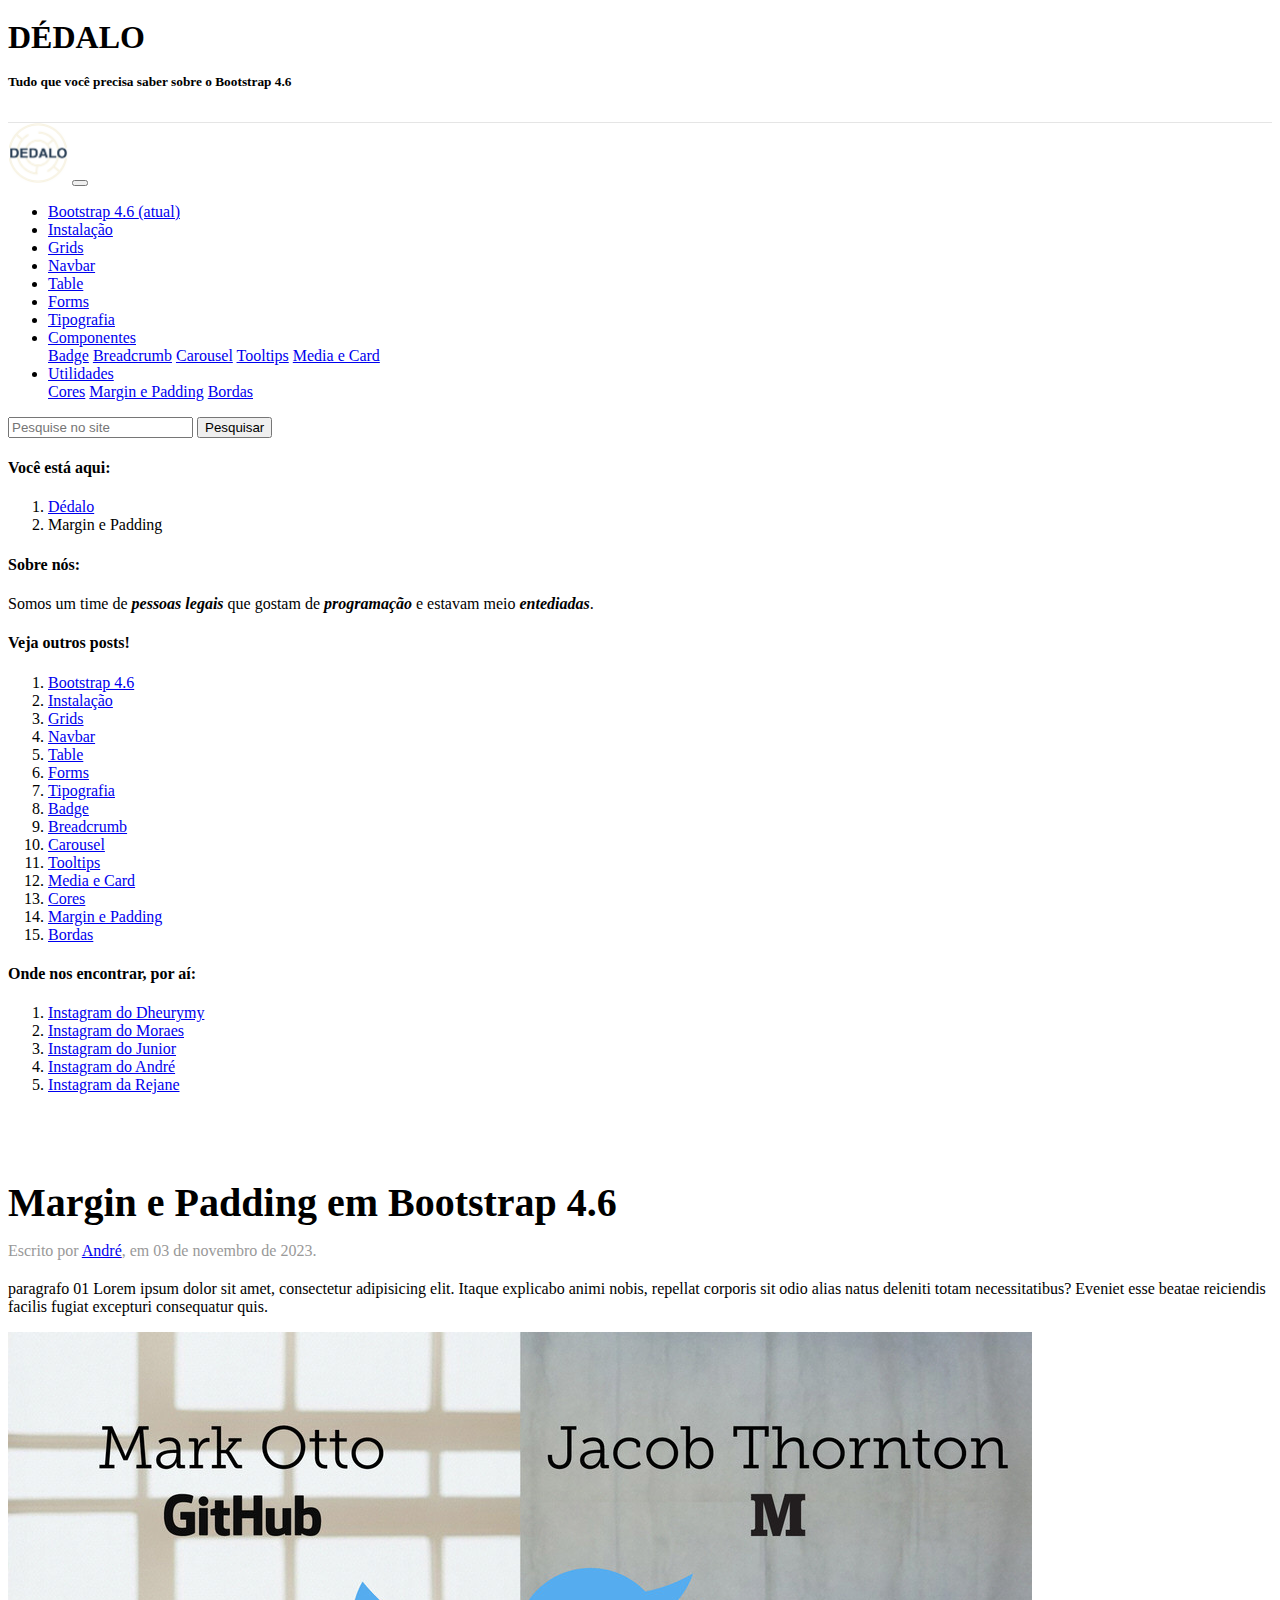
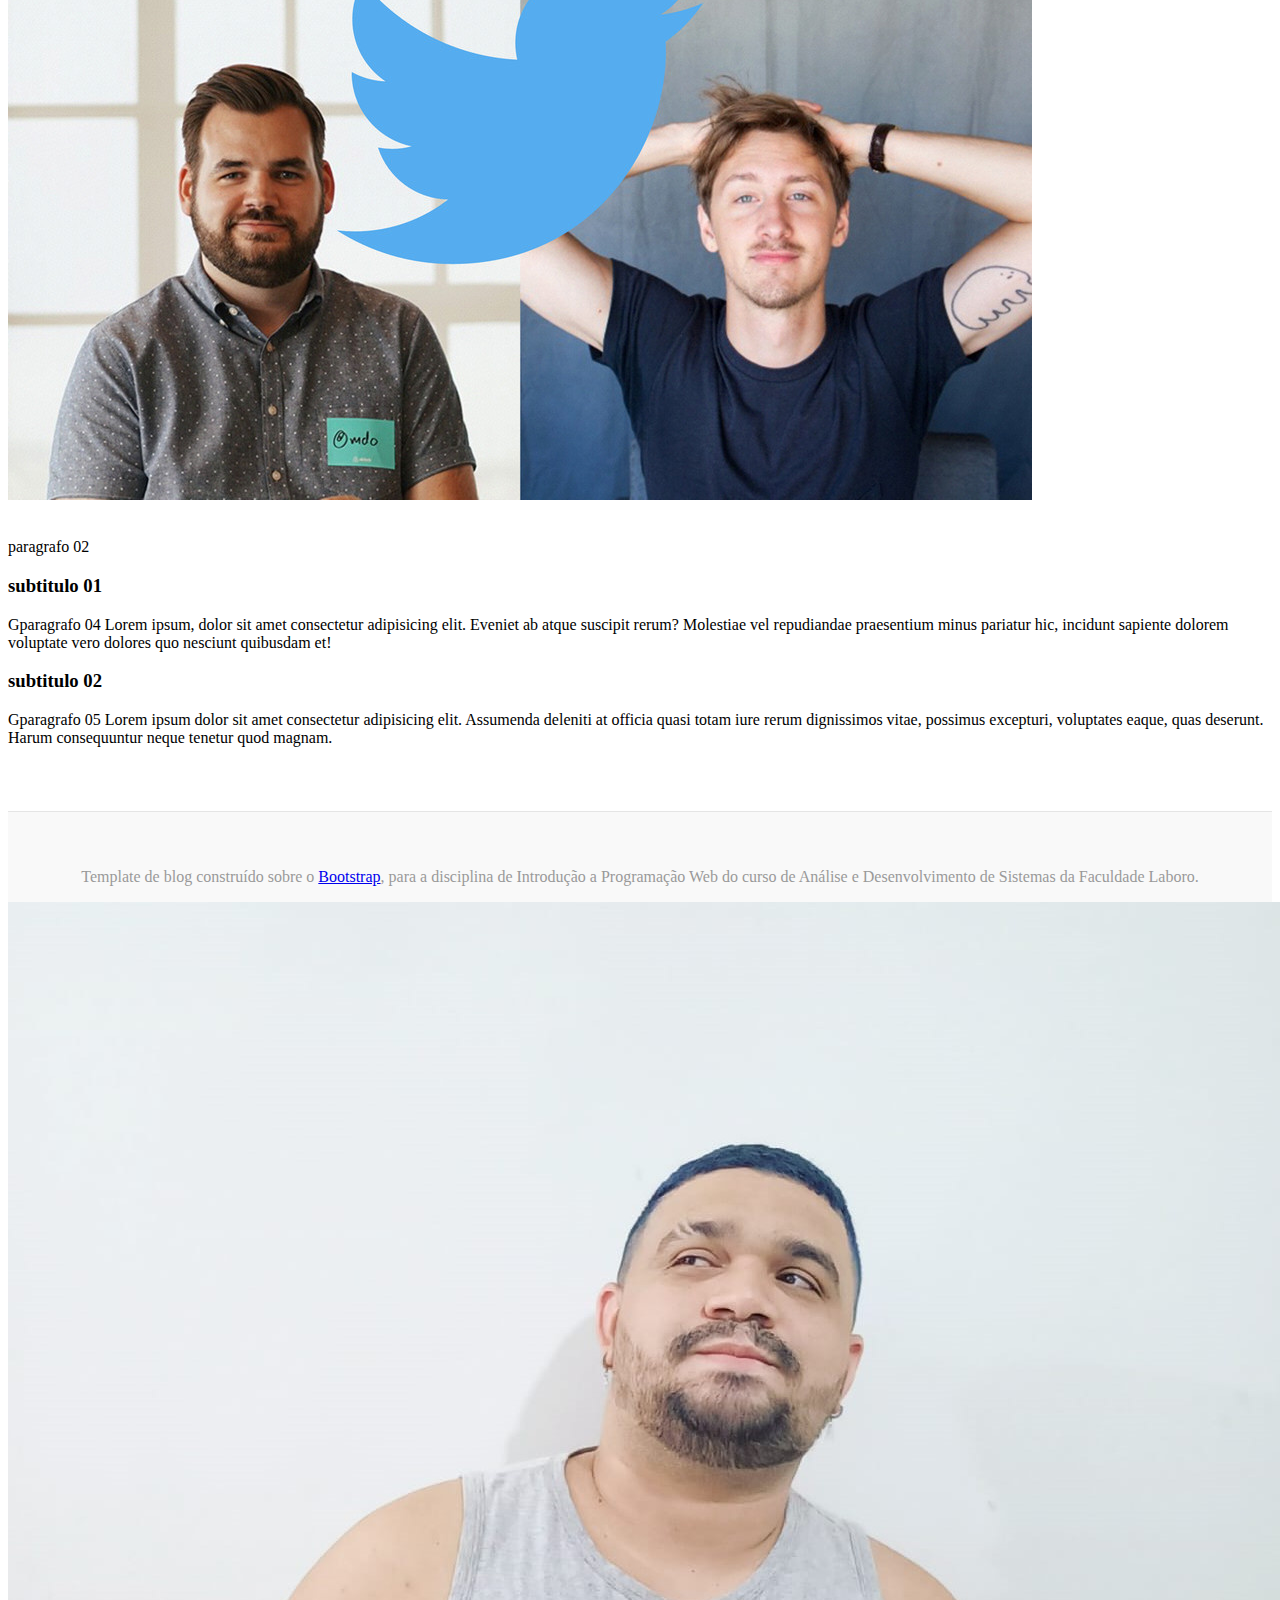
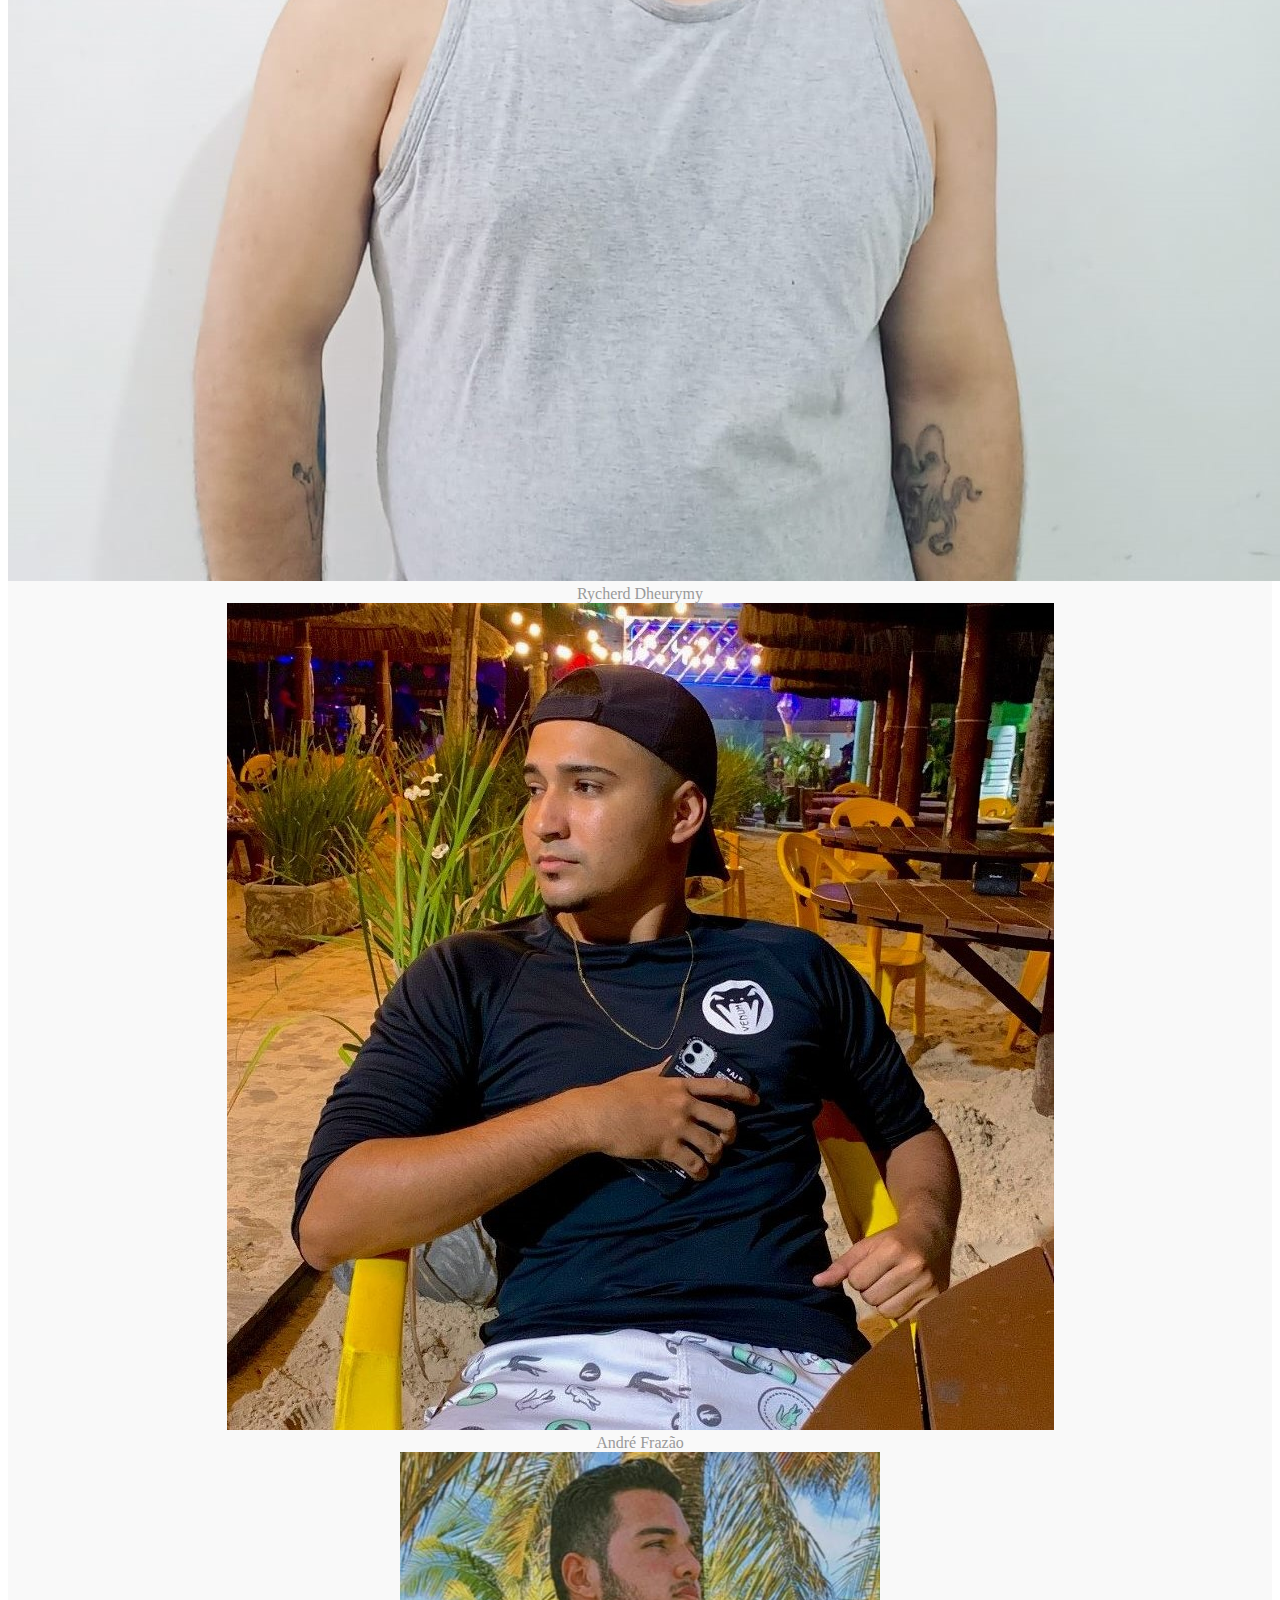
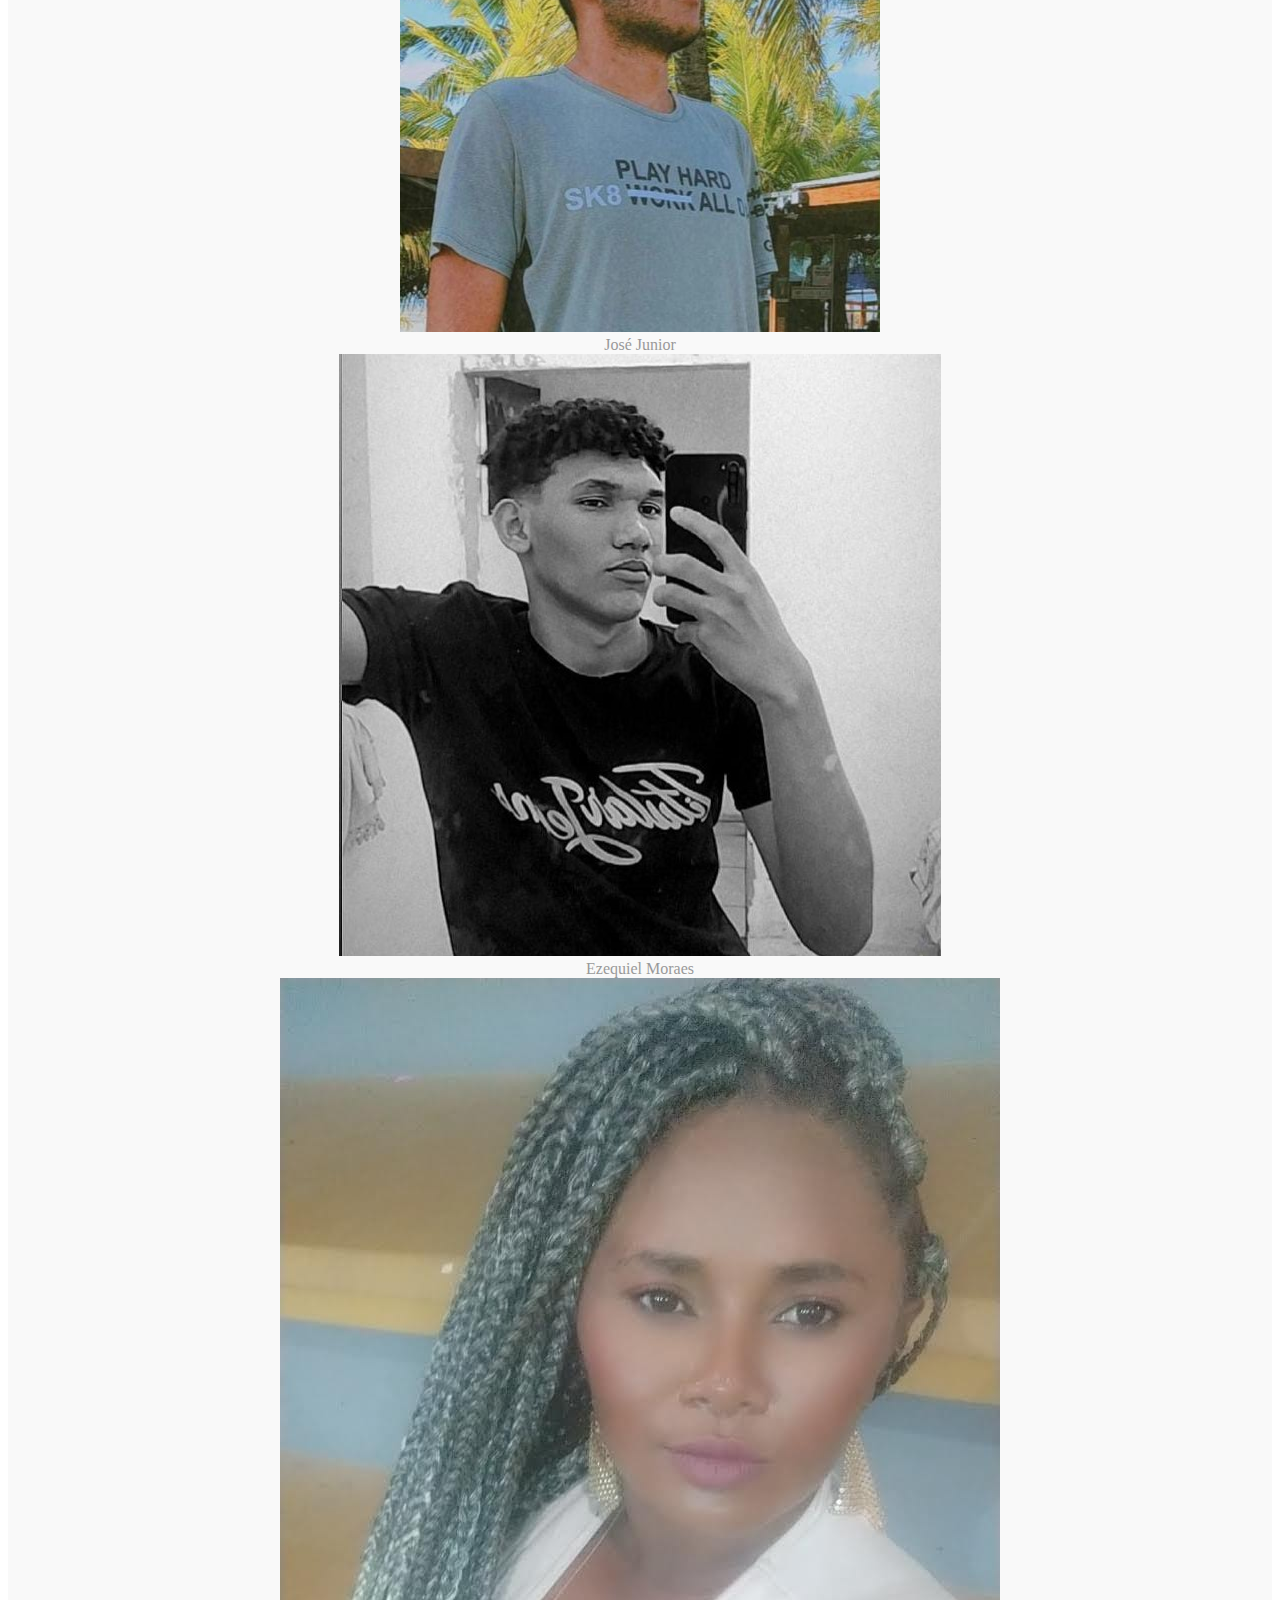
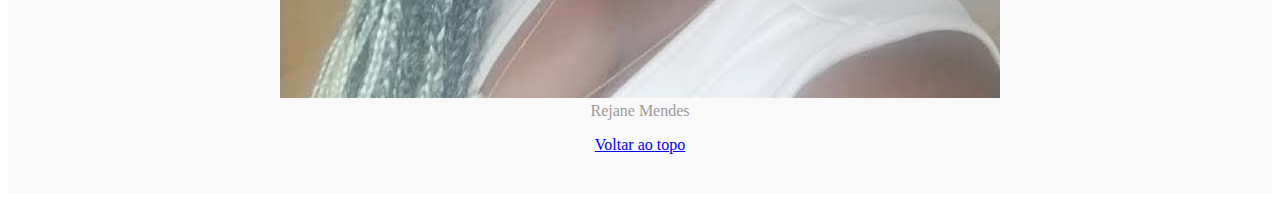
<file: marginpadding.html>
<!DOCTYPE html>
<html lang="pt-br">
  <head>
    <meta charset="UTF-8">
    <meta name="viewport" content="width=device-width, initial-scale=1.0">
    <title>Dédalo - Margin e Padding</title>
    <link rel="stylesheet"
      href="https://cdn.jsdelivr.net/npm/bootstrap@4.6.2/dist/css/bootstrap.min.css"
      integrity="sha384-xOolHFLEh07PJGoPkLv1IbcEPTNtaed2xpHsD9ESMhqIYd0nLMwNLD69Npy4HI+N"
      crossorigin="anonymous">
    <!--<link rel="stylesheet" href="ESTILO/bootstrap-4.6.2-dist/css/bootstrap.min.css">-->
    <link rel="stylesheet" href="ESTILO/style.css">
  </head>

  

  <body>

    <div class="container-fluid border">
      <header class="blog-cabecalho py-3">
        <div class="container-fluid text-center">
          <h1 class="display-3">DÉDALO</h1>
          <small class="text-muted">
            <h4>Tudo que você precisa saber sobre o Bootstrap 4.6</h4>
          </small>
          <br>
        </div>
      </header>
      <nav class="navbar navbar-expand-md navbar-light bg-light">
        <a href="#" class="navbar-brand"><img
            src="IMAGENS/logo_dedalo.png" alt="Logo da Dédalo"
            style="max-width: 60px;"></a>
        <button class="navbar-toggler" type="button"
          data-toggle="collapse" data-target="#navegacao"
          aria-controls="navegacao" aria-expanded="true"
          aria-label="Alterna navegação">
          <span class="navbar-toggler-icon"></span>
        </button>
        <div class="collapse navbar-collapse" id="navegacao">
          <ul class="navbar-nav mr-auto">
            <li class="nav-item active">
              <a href="index.html" class="nav-link">Bootstrap 4.6
                <span class="sr-only">(atual)</span>
              </a>
            </li>
            <li class="nav-item active">
              <a href="instalacao.html" class="nav-link">Instalação</a>
            </li>
            <li class="nav-item active">
              <a href="grids.html" class="nav-link">Grids</a>
            </li>
            <li class="nav-item active">
              <a href="navbar.html" class="nav-link">Navbar</a>
            </li>
            <li class="nav-item active">
              <a href="table.html" class="nav-link">Table</a>
            </li>
            <li class="nav-item active">
              <a href="forms.html" class="nav-link">Forms</a>
            </li>
            <li class="nav-item active">
              <a href="tipografia.html" class="nav-link">Tipografia</a>
            </li>
            <li class="nav-item active">
              <div class="dropdown">
                <a class="btn btn-light dropdown-toggle" href="#" role="button" id="dropdownMenuLink" data-toggle="dropdown" aria-haspopup="true" aria-expanded="false">
                  Componentes
                </a>
              
                <div class="dropdown-menu" aria-labelledby="dropdownMenuLink">
                  <a class="dropdown-item" href="badge.html">Badge</a>
                  <a class="dropdown-item" href="breadcrumb.html">Breadcrumb</a>
                  <a class="dropdown-item" href="caurosel.html">Carousel</a>
                  <a class="dropdown-item" href="tooltips.html">Tooltips</a>
                  <a class="dropdown-item" href="mediacard.html">Media e Card</a>
                </div>
              </div>
            </li>
            <li class="nav-item active">
              <div class="dropdown">
                <a class="btn btn-light dropdown-toggle" href="#" role="button" id="dropdownMenuLink" data-toggle="dropdown" aria-haspopup="true" aria-expanded="false">
                  Utilidades
                </a>
              
                <div class="dropdown-menu" aria-labelledby="dropdownMenuLink">
                  <a class="dropdown-item" href="cores.html">Cores</a>
                  <a class="dropdown-item" href="marginpadding.html">Margin e Padding</a>
                  <a class="dropdown-item" href="bordas.html">Bordas</a>
                </div>
              </div>
            </li>
          </ul>
          <form action="post" class="form-inline mt-2 mt-md-0">
            <input type="text" placeholder="Pesquise no site"
              aria-label="Pesquise no site" class="form-control">
            <button class="btn btn-outline-success my-2 my-sm-0"
              type="submit">Pesquisar</button>
          </form>
        </div>
      </nav>
    </div>

    <main role="main" class="container-fluid">
      <div class="row">

        <aside class="col-sm-2 blog-sidebar border">
          <div class="p-3 mb-3 bg-light rounded">
            <h4 class="font-italic">Você está aqui:</h4>
            <nav aria-label="breadcrumb">
              <ol class="breadcrumb">
                <li class="breadcrumb-item"><a href="index.html">Dédalo</a></li>
                <li class="breadcrumb-item active" aria-current="page">Margin e Padding</li>
              </ol>
            </nav>
          </div>
          <div class="p-3 mb-3 bg-light rounded">
            <h4 class="font-italic">Sobre nós:</h4>
            <p class="mb-0">Somos um time de <strong><em>pessoas legais</em></strong> que gostam de <strong><em>programação</em></strong> e estavam meio <strong><em>entediadas</em></strong>.</p>
          </div>

          <div class="p-3">
            <h4 class="font-italic">Veja outros posts!</h4>
            <ol class="list-unstyled mb-0">
              <li><a
                  href="index.html">Bootstrap 4.6</a></li>
              <li><a
                  href="instalacao.html">Instalação</a></li>
              <li><a
                  href="grids.html">Grids</a></li>
              <li><a
                  href="navbar.html">Navbar</a></li>
              <li><a
                  href="table.html">Table</a></li>
              <li><a
                  href="forms.html">Forms</a></li>
              <li><a
                  href="tipografia.html">Tipografia</a></li>
              <li><a
                  href="badge.html">Badge</a></li>
              <li><a
                  href="breadcrumb.html">Breadcrumb</a></li>
              <li><a
                  href="caurosel.html">Carousel</a></li>
              <li><a
                  href="tooltips.html">Tooltips</a></li>
                  <li><a
                    href="mediacard.html">Media e Card</a></li>
                <li><a
                    href="cores.html">Cores</a></li>
                <li><a
                    href="marginpadding.html">Margin e Padding</a></li>
                <li><a
                    href="bordas.html">Bordas</a></li>
                
            </ol>
          </div>

          <div class="p-3">
            <h4 class="font-italic">Onde nos encontrar, por aí:</h4>
            <ol class="list-unstyled">
              <li>
                <a
                href="https://instagram.com/dheurymy" target="_blank"
                rel="noopener">Instagram do Dheurymy</a>
              </li>
              <li>
                <a
                href="https://instagram.com/ezmoraes" target="_blank"
                rel="noopener">Instagram do Moraes</a>
              </li>
              <li>
                <a
                href="https://instagram.com/jr_reisss" target="_blank"
                rel="noopener">Instagram do Junior</a>
              </li>
              <li>
                <a
                href="https://instagram.com/andre_ffs19" target="_blank"
                rel="noopener">Instagram do André</a>
              </li>
              <li>
                <a
                href="https://instagram.com/rejjane_mendes" target="_blank"
                rel="noopener">Instagram da Rejane</a>
              </li>
            </ol>
          </div>
        </aside>

        <div class="col-md-1"></div>

        <div class="col-sm-8 blog-main">

          <div class="blog-post text-center">
            <br><br>
            <h2 class="blog-post-titulo">Margin e Padding em Bootstrap 4.6</h2>
            <p class="blog-post-dados">Escrito por <a
                href="https://instagram.com/andre_ffs19" target="_blank"
                rel="noopener">André</a>, em 03 de novembro de 2023.</p>

            <p>paragrafo 01 Lorem ipsum dolor sit amet, consectetur adipisicing elit. Itaque explicabo animi nobis, repellat corporis sit odio alias natus deleniti totam necessitatibus? Eveniet esse beatae reiciendis facilis fugiat excepturi consequatur quis.</p>

            <img src="IMAGENS/Criadores_Bootstrap.jpg"
              alt="Criadores do Bootstrap" class="img-fluid">
            <br>

            <p><br>paragrafo 02</p>

            <h3>subtitulo 01</h3>
            <p>Gparagrafo 04 Lorem ipsum, dolor sit amet consectetur adipisicing elit. Eveniet ab atque suscipit rerum? Molestiae vel repudiandae praesentium minus pariatur hic, incidunt sapiente dolorem voluptate vero dolores quo nesciunt quibusdam et!</p>

            <h3>subtitulo 02</h3>
            <p>Gparagrafo 05 Lorem ipsum dolor sit amet consectetur adipisicing elit. Assumenda deleniti at officia quasi totam iure rerum dignissimos vitae, possimus excepturi, voluptates eaque, quas deserunt. Harum consequuntur neque tenetur quod magnam.</p>

          </div>
          <div class="col-md-1"></div>

        </div>

      </main>

      <footer class="blog-rodape border">
        <p>Template de blog construído sobre o <a
            href="https://getbootstrap.com/">Bootstrap</a>, para a disciplina de Introdução a Programação Web do curso de Análise e Desenvolvimento de Sistemas da Faculdade Laboro.
        </p>
        <div class="container-fluid border">
          <div class="row">
            <div class="col-1"></div>
            <div class="col-sm-2">
              <img src="IMAGENS/dheurymy.jpg" alt="Dheurymy" class="img-fluid card-img img-thumbnail ">
              <br>
              Rycherd Dheurymy
            </div>
            <div class="col-sm-2">
              <img src="IMAGENS/andre.jpg" alt="André" class="img-fluid card-img img-thumbnail ">
              <br>
              André Frazão
            </div>
            <div class="col-sm-2">
              <img src="IMAGENS/junior.jpg" alt="Junior" class="img-fluid card-img img-thumbnail ">
              <br>
              José Junior
            </div>
            <div class="col-sm-2">
              <img src="IMAGENS/moraes.jpg" alt="Ezequiel" class="img-fluid card-img img-thumbnail ">
              <br>
              Ezequiel Moraes
            </div>
            <div class="col-sm-2">
              <img src="IMAGENS/rejane.jpg" alt="Rejane" class="img-fluid card-img img-thumbnail ">
              <br>
              Rejane Mendes
            </div>
            <div class="col-1"></div>
          </div>
        </div>
        <p>
          <a href="#">Voltar
            ao topo</a>
        </p>
      </footer>

    </body>

    <script src="https://code.jquery.com/jquery-3.3.1.slim.min.js"
      integrity="sha384-q8i/X+965DzO0rT7abK41JStQIAqVgRVzpbzo5smXKp4YfRvH+8abtTE1Pi6jizo"
      crossorigin="anonymous"></script>

    <script
      src="https://cdnjs.cloudflare.com/ajax/libs/popper.js/1.14.3/umd/popper.min.js"
      integrity="sha384-ZMP7rVo3mIykV+2+9J3UJ46jBk0WLaUAdn689aCwoqbBJiSnjAK/l8WvCWPIPm49"
      crossorigin="anonymous"></script>

    <script
      src="https://stackpath.bootstrapcdn.com/bootstrap/4.1.3/js/bootstrap.min.js"
      integrity="sha384-ChfqqxuZUCnJSK3+MXmPNIyE6ZbWh2IMqE241rYiqJxyMiZ6OW/JmZQ5stwEULTy"
      crossorigin="anonymous"></script>

    <!--<script src="ESTILO/popper/popper.min.js"></script>
   <script src="ESTILO/jquery/jquery-3.7.1.slim.min.js"></script>
   <script src="ESTILO/bootstrap-4.6.2-dist/js/bootstrap.min.js"></script>-->
   
  </html>
</file>
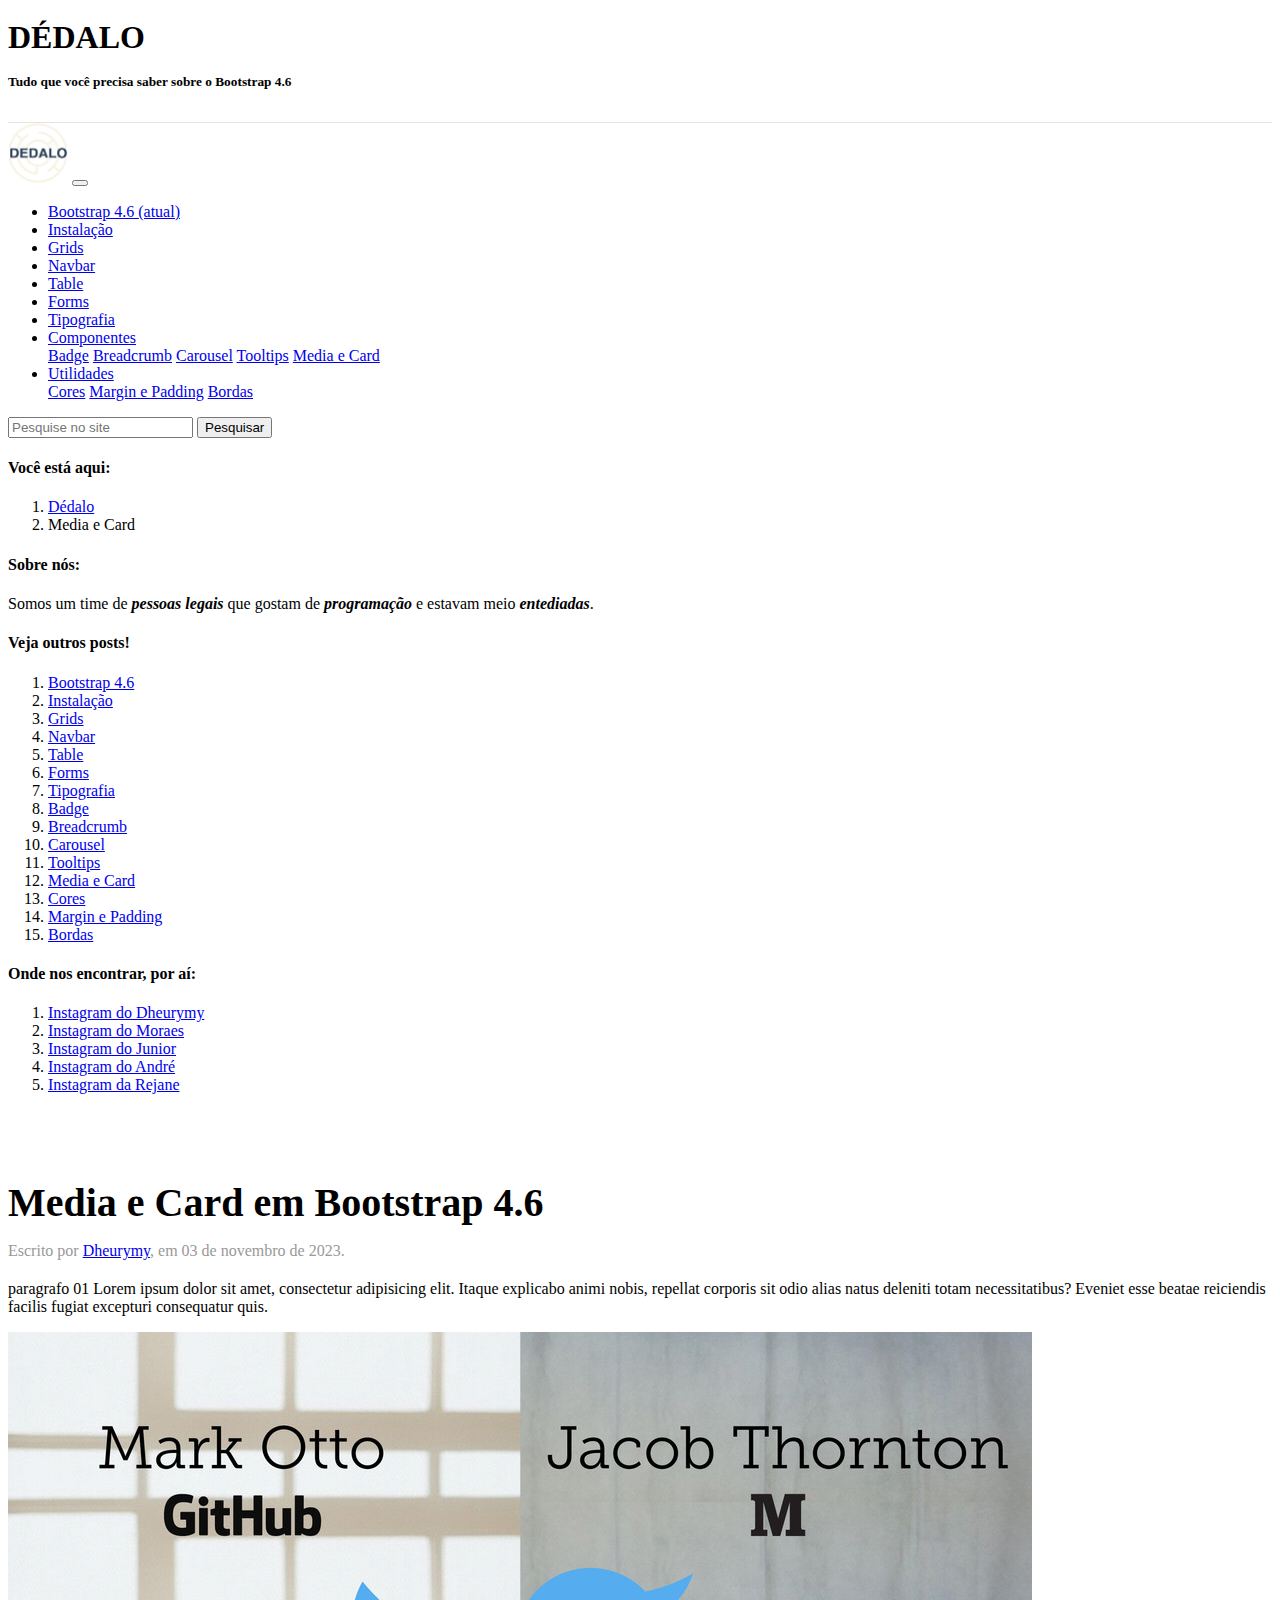
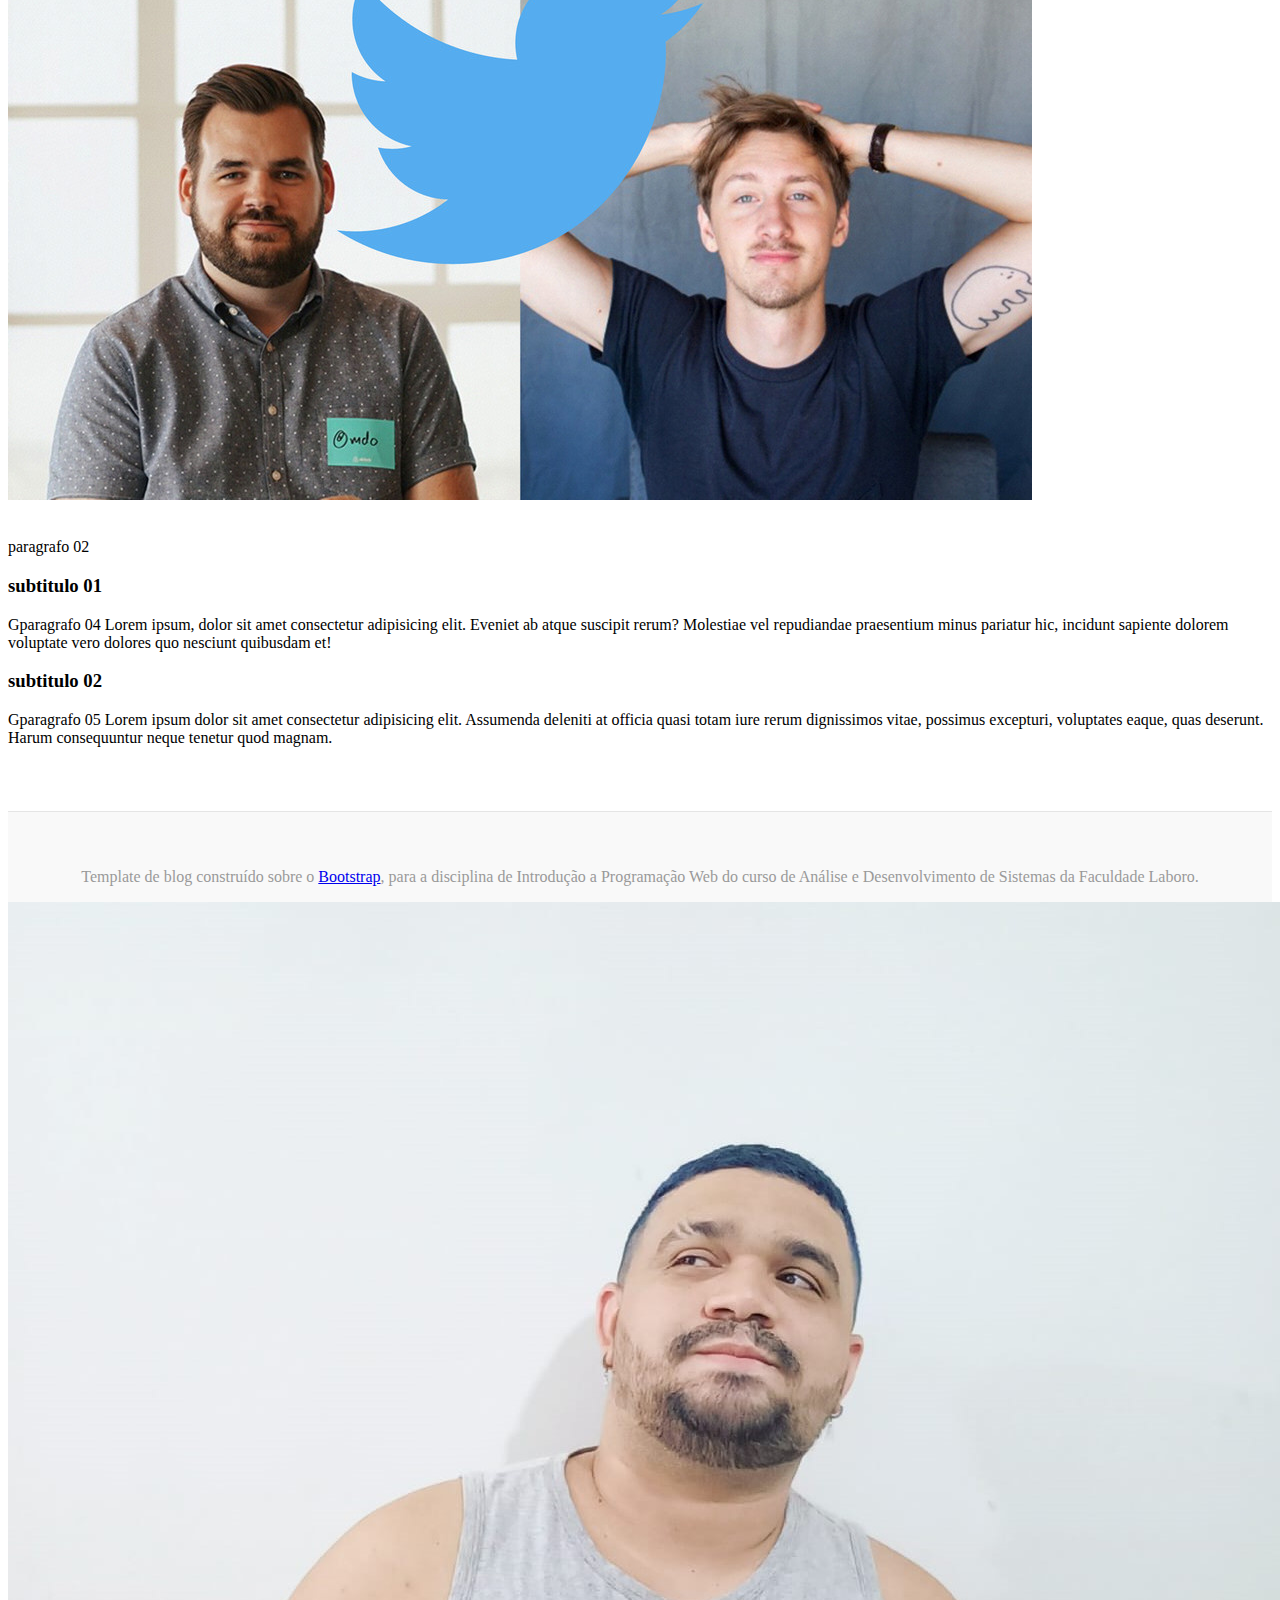
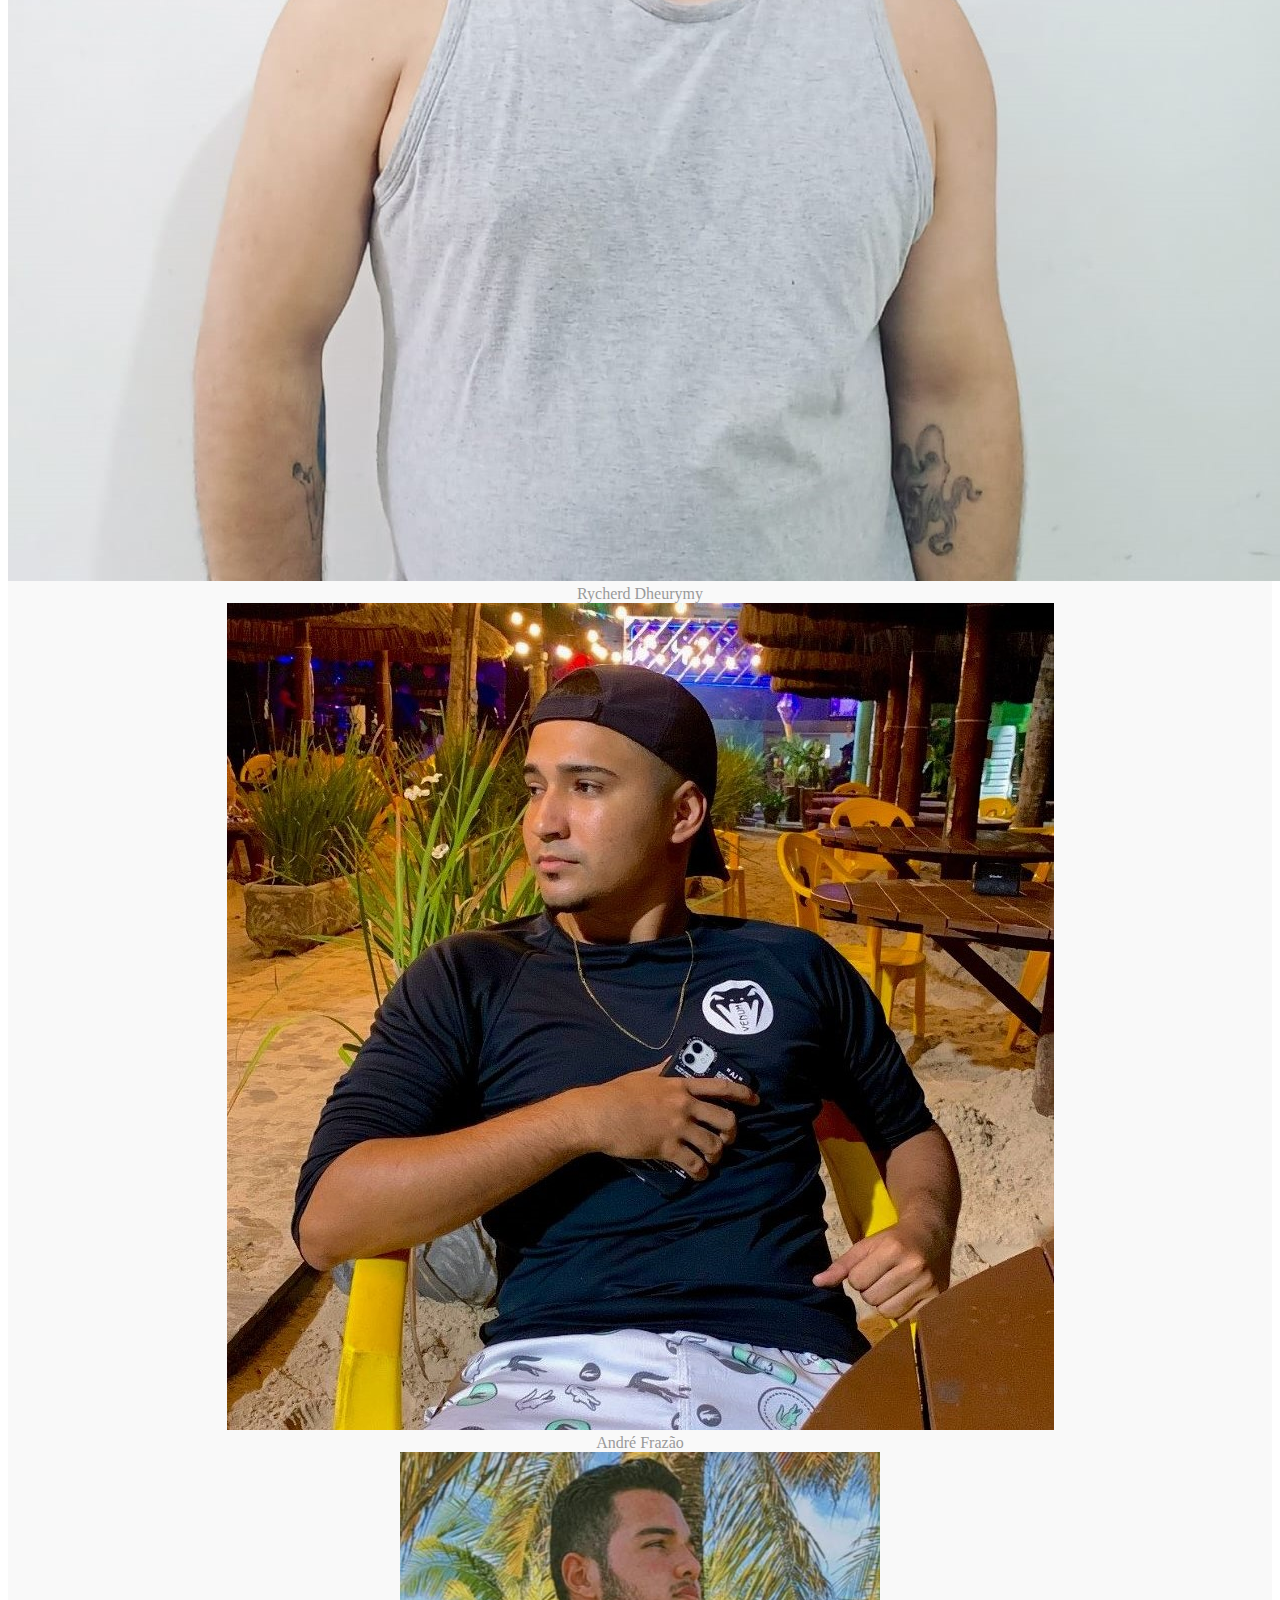
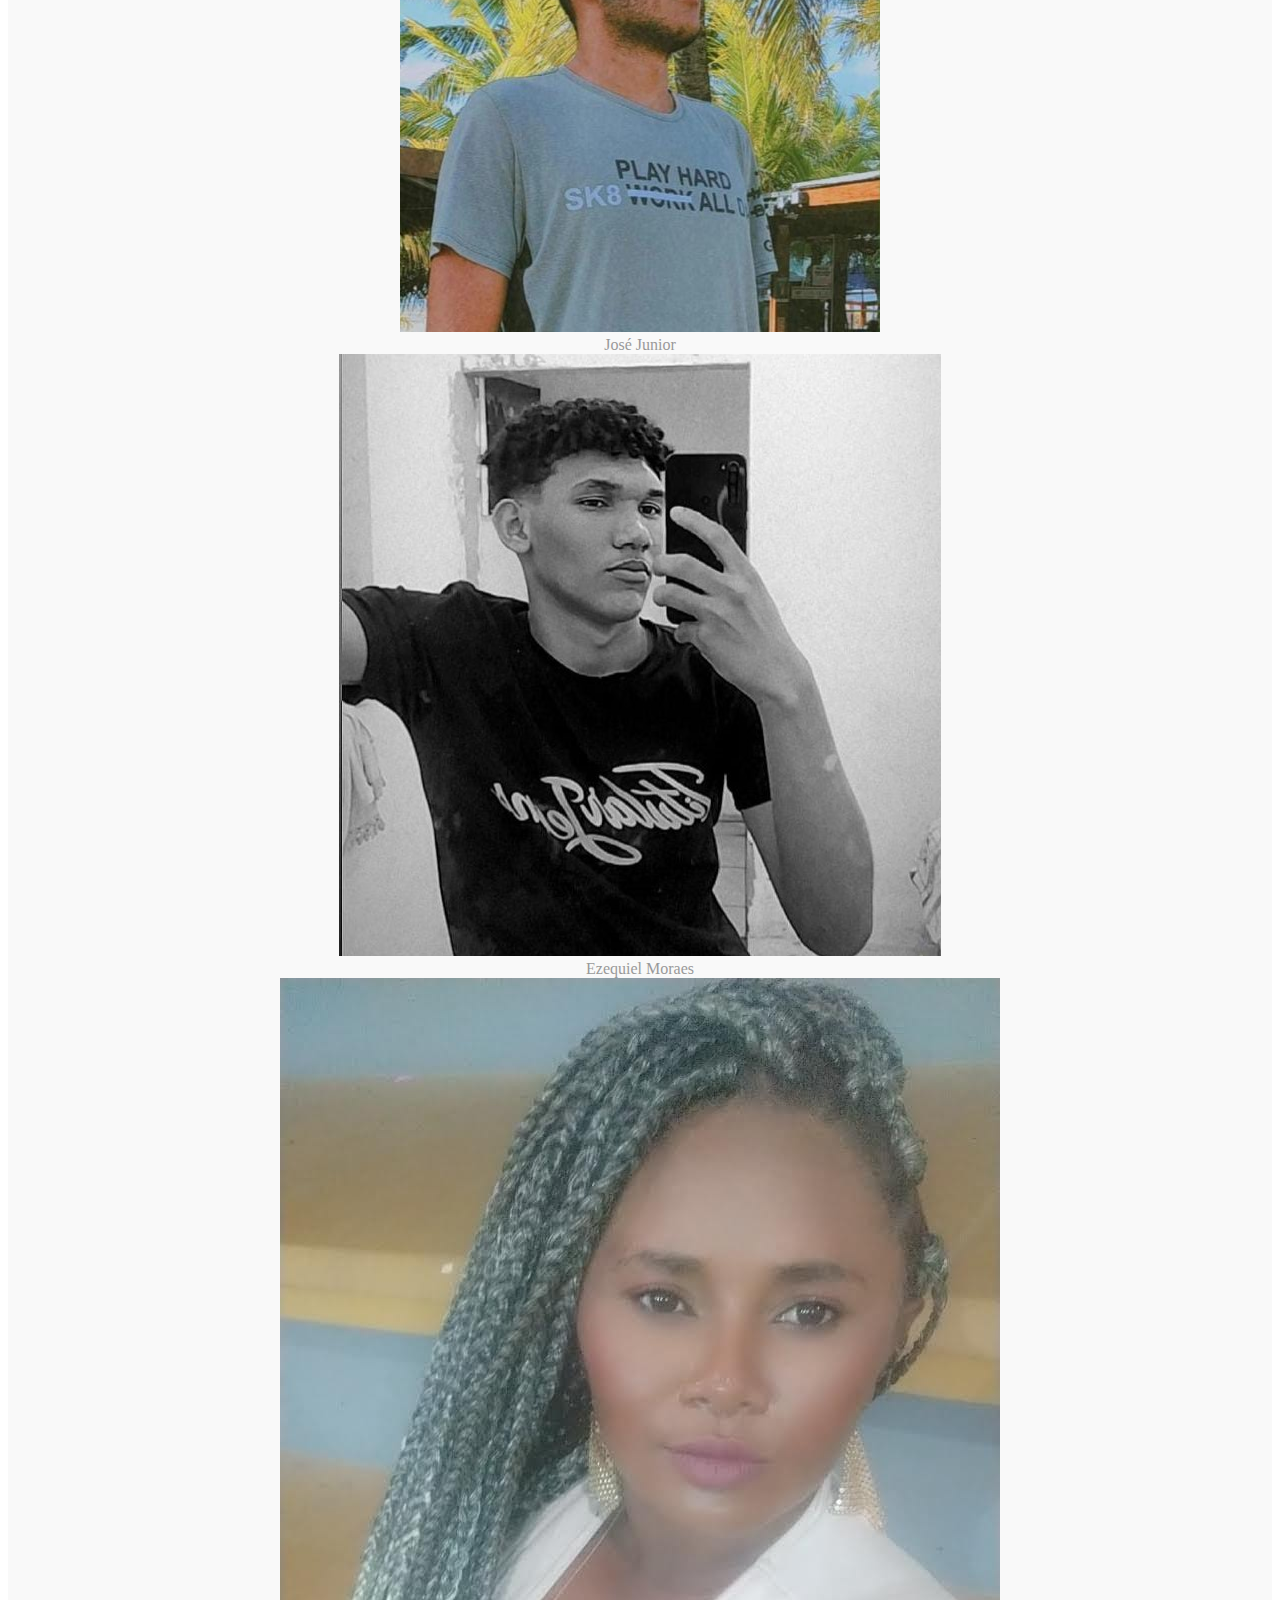
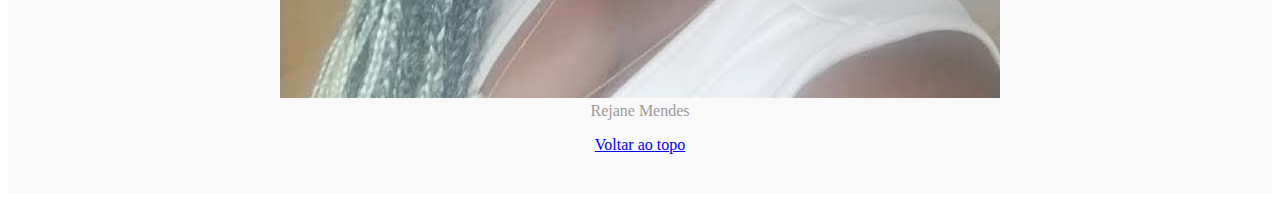
<file: mediacard.html>
<!DOCTYPE html>
<html lang="pt-br">
  <head>
    <meta charset="UTF-8">
    <meta name="viewport" content="width=device-width, initial-scale=1.0">
    <title>Dédalo - Media e Card</title>
    <link rel="stylesheet"
      href="https://cdn.jsdelivr.net/npm/bootstrap@4.6.2/dist/css/bootstrap.min.css"
      integrity="sha384-xOolHFLEh07PJGoPkLv1IbcEPTNtaed2xpHsD9ESMhqIYd0nLMwNLD69Npy4HI+N"
      crossorigin="anonymous">
    <!--<link rel="stylesheet" href="ESTILO/bootstrap-4.6.2-dist/css/bootstrap.min.css">-->
    <link rel="stylesheet" href="ESTILO/style.css">
  </head>

  

  <body>

    <div class="container-fluid border">
      <header class="blog-cabecalho py-3">
        <div class="container-fluid text-center">
          <h1 class="display-3">DÉDALO</h1>
          <small class="text-muted">
            <h4>Tudo que você precisa saber sobre o Bootstrap 4.6</h4>
          </small>
          <br>
        </div>
      </header>
      <nav class="navbar navbar-expand-md navbar-light bg-light">
        <a href="#" class="navbar-brand"><img
            src="IMAGENS/logo_dedalo.png" alt="Logo da Dédalo"
            style="max-width: 60px;"></a>
        <button class="navbar-toggler" type="button"
          data-toggle="collapse" data-target="#navegacao"
          aria-controls="navegacao" aria-expanded="true"
          aria-label="Alterna navegação">
          <span class="navbar-toggler-icon"></span>
        </button>
        <div class="collapse navbar-collapse" id="navegacao">
          <ul class="navbar-nav mr-auto">
            <li class="nav-item active">
              <a href="index.html" class="nav-link">Bootstrap 4.6
                <span class="sr-only">(atual)</span>
              </a>
            </li>
            <li class="nav-item active">
              <a href="instalacao.html" class="nav-link">Instalação</a>
            </li>
            <li class="nav-item active">
              <a href="grids.html" class="nav-link">Grids</a>
            </li>
            <li class="nav-item active">
              <a href="navbar.html" class="nav-link">Navbar</a>
            </li>
            <li class="nav-item active">
              <a href="table.html" class="nav-link">Table</a>
            </li>
            <li class="nav-item active">
              <a href="forms.html" class="nav-link">Forms</a>
            </li>
            <li class="nav-item active">
              <a href="tipografia.html" class="nav-link">Tipografia</a>
            </li>
            <li class="nav-item active">
              <div class="dropdown">
                <a class="btn btn-light dropdown-toggle" href="#" role="button" id="dropdownMenuLink" data-toggle="dropdown" aria-haspopup="true" aria-expanded="false">
                  Componentes
                </a>
              
                <div class="dropdown-menu" aria-labelledby="dropdownMenuLink">
                  <a class="dropdown-item" href="badge.html">Badge</a>
                  <a class="dropdown-item" href="breadcrumb.html">Breadcrumb</a>
                  <a class="dropdown-item" href="caurosel.html">Carousel</a>
                  <a class="dropdown-item" href="tooltips.html">Tooltips</a>
                  <a class="dropdown-item" href="mediacard.html">Media e Card</a>
                </div>
              </div>
            </li>
            <li class="nav-item active">
              <div class="dropdown">
                <a class="btn btn-light dropdown-toggle" href="#" role="button" id="dropdownMenuLink" data-toggle="dropdown" aria-haspopup="true" aria-expanded="false">
                  Utilidades
                </a>
              
                <div class="dropdown-menu" aria-labelledby="dropdownMenuLink">
                  <a class="dropdown-item" href="cores.html">Cores</a>
                  <a class="dropdown-item" href="marginpadding.html">Margin e Padding</a>
                  <a class="dropdown-item" href="bordas.html">Bordas</a>
                </div>
              </div>
            </li>
          </ul>
          <form action="post" class="form-inline mt-2 mt-md-0">
            <input type="text" placeholder="Pesquise no site"
              aria-label="Pesquise no site" class="form-control">
            <button class="btn btn-outline-success my-2 my-sm-0"
              type="submit">Pesquisar</button>
          </form>
        </div>
      </nav>
    </div>

    <main role="main" class="container-fluid">
      <div class="row">

        <aside class="col-sm-2 blog-sidebar border">
          <div class="p-3 mb-3 bg-light rounded">
            <h4 class="font-italic">Você está aqui:</h4>
            <nav aria-label="breadcrumb">
              <ol class="breadcrumb">
                <li class="breadcrumb-item"><a href="index.html">Dédalo</a></li>
                <li class="breadcrumb-item active" aria-current="page">Media e Card</li>
              </ol>
            </nav>
          </div>
          <div class="p-3 mb-3 bg-light rounded">
            <h4 class="font-italic">Sobre nós:</h4>
            <p class="mb-0">Somos um time de <strong><em>pessoas legais</em></strong> que gostam de <strong><em>programação</em></strong> e estavam meio <strong><em>entediadas</em></strong>.</p>
          </div>

          <div class="p-3">
            <h4 class="font-italic">Veja outros posts!</h4>
            <ol class="list-unstyled mb-0">
              <li><a
                  href="index.html">Bootstrap 4.6</a></li>
              <li><a
                  href="instalacao.html">Instalação</a></li>
              <li><a
                  href="grids.html">Grids</a></li>
              <li><a
                  href="navbar.html">Navbar</a></li>
              <li><a
                  href="table.html">Table</a></li>
              <li><a
                  href="forms.html">Forms</a></li>
              <li><a
                  href="tipografia.html">Tipografia</a></li>
              <li><a
                  href="badge.html">Badge</a></li>
              <li><a
                  href="breadcrumb.html">Breadcrumb</a></li>
              <li><a
                  href="caurosel.html">Carousel</a></li>
              <li><a
                  href="tooltips.html">Tooltips</a></li>
                  <li><a
                    href="mediacard.html">Media e Card</a></li>
                <li><a
                    href="cores.html">Cores</a></li>
                <li><a
                    href="marginpadding.html">Margin e Padding</a></li>
                <li><a
                    href="bordas.html">Bordas</a></li>
                
            </ol>
          </div>

          <div class="p-3">
            <h4 class="font-italic">Onde nos encontrar, por aí:</h4>
            <ol class="list-unstyled">
              <li>
                <a
                href="https://instagram.com/dheurymy" target="_blank"
                rel="noopener">Instagram do Dheurymy</a>
              </li>
              <li>
                <a
                href="https://instagram.com/ezmoraes" target="_blank"
                rel="noopener">Instagram do Moraes</a>
              </li>
              <li>
                <a
                href="https://instagram.com/jr_reisss" target="_blank"
                rel="noopener">Instagram do Junior</a>
              </li>
              <li>
                <a
                href="https://instagram.com/andre_ffs19" target="_blank"
                rel="noopener">Instagram do André</a>
              </li>
              <li>
                <a
                href="https://instagram.com/rejjane_mendes" target="_blank"
                rel="noopener">Instagram da Rejane</a>
              </li>
            </ol>
          </div>
        </aside>

        <div class="col-md-1"></div>

        <div class="col-sm-8 blog-main">

          <div class="blog-post text-center">
            <br><br>
            <h2 class="blog-post-titulo">Media e Card em Bootstrap 4.6</h2>
            <p class="blog-post-dados">Escrito por <a
                href="https://instagram.com/dheurymy" target="_blank"
                rel="noopener">Dheurymy</a>, em 03 de novembro de 2023.</p>

            <p>paragrafo 01 Lorem ipsum dolor sit amet, consectetur adipisicing elit. Itaque explicabo animi nobis, repellat corporis sit odio alias natus deleniti totam necessitatibus? Eveniet esse beatae reiciendis facilis fugiat excepturi consequatur quis.</p>

            <img src="IMAGENS/Criadores_Bootstrap.jpg"
              alt="Criadores do Bootstrap" class="img-fluid">
            <br>

            <p><br>paragrafo 02</p>

            <h3>subtitulo 01</h3>
            <p>Gparagrafo 04 Lorem ipsum, dolor sit amet consectetur adipisicing elit. Eveniet ab atque suscipit rerum? Molestiae vel repudiandae praesentium minus pariatur hic, incidunt sapiente dolorem voluptate vero dolores quo nesciunt quibusdam et!</p>

            <h3>subtitulo 02</h3>
            <p>Gparagrafo 05 Lorem ipsum dolor sit amet consectetur adipisicing elit. Assumenda deleniti at officia quasi totam iure rerum dignissimos vitae, possimus excepturi, voluptates eaque, quas deserunt. Harum consequuntur neque tenetur quod magnam.</p>

          </div>
          <div class="col-md-1"></div>

        </div>

      </main>

      <footer class="blog-rodape border">
        <p>Template de blog construído sobre o <a
            href="https://getbootstrap.com/">Bootstrap</a>, para a disciplina de Introdução a Programação Web do curso de Análise e Desenvolvimento de Sistemas da Faculdade Laboro.
        </p>
        <div class="container-fluid border">
          <div class="row">
            <div class="col-1"></div>
            <div class="col-sm-2">
              <img src="IMAGENS/dheurymy.jpg" alt="Dheurymy" class="img-fluid card-img img-thumbnail ">
              <br>
              Rycherd Dheurymy
            </div>
            <div class="col-sm-2">
              <img src="IMAGENS/andre.jpg" alt="André" class="img-fluid card-img img-thumbnail ">
              <br>
              André Frazão
            </div>
            <div class="col-sm-2">
              <img src="IMAGENS/junior.jpg" alt="Junior" class="img-fluid card-img img-thumbnail ">
              <br>
              José Junior
            </div>
            <div class="col-sm-2">
              <img src="IMAGENS/moraes.jpg" alt="Ezequiel" class="img-fluid card-img img-thumbnail ">
              <br>
              Ezequiel Moraes
            </div>
            <div class="col-sm-2">
              <img src="IMAGENS/rejane.jpg" alt="Rejane" class="img-fluid card-img img-thumbnail ">
              <br>
              Rejane Mendes
            </div>
            <div class="col-1"></div>
          </div>
        </div>
        <p>
          <a href="#">Voltar
            ao topo</a>
        </p>
      </footer>

    </body>

    <script src="https://code.jquery.com/jquery-3.3.1.slim.min.js"
      integrity="sha384-q8i/X+965DzO0rT7abK41JStQIAqVgRVzpbzo5smXKp4YfRvH+8abtTE1Pi6jizo"
      crossorigin="anonymous"></script>

    <script
      src="https://cdnjs.cloudflare.com/ajax/libs/popper.js/1.14.3/umd/popper.min.js"
      integrity="sha384-ZMP7rVo3mIykV+2+9J3UJ46jBk0WLaUAdn689aCwoqbBJiSnjAK/l8WvCWPIPm49"
      crossorigin="anonymous"></script>

    <script
      src="https://stackpath.bootstrapcdn.com/bootstrap/4.1.3/js/bootstrap.min.js"
      integrity="sha384-ChfqqxuZUCnJSK3+MXmPNIyE6ZbWh2IMqE241rYiqJxyMiZ6OW/JmZQ5stwEULTy"
      crossorigin="anonymous"></script>

    <!--<script src="ESTILO/popper/popper.min.js"></script>
   <script src="ESTILO/jquery/jquery-3.7.1.slim.min.js"></script>
   <script src="ESTILO/bootstrap-4.6.2-dist/js/bootstrap.min.js"></script>-->
   
  </html>
</file>
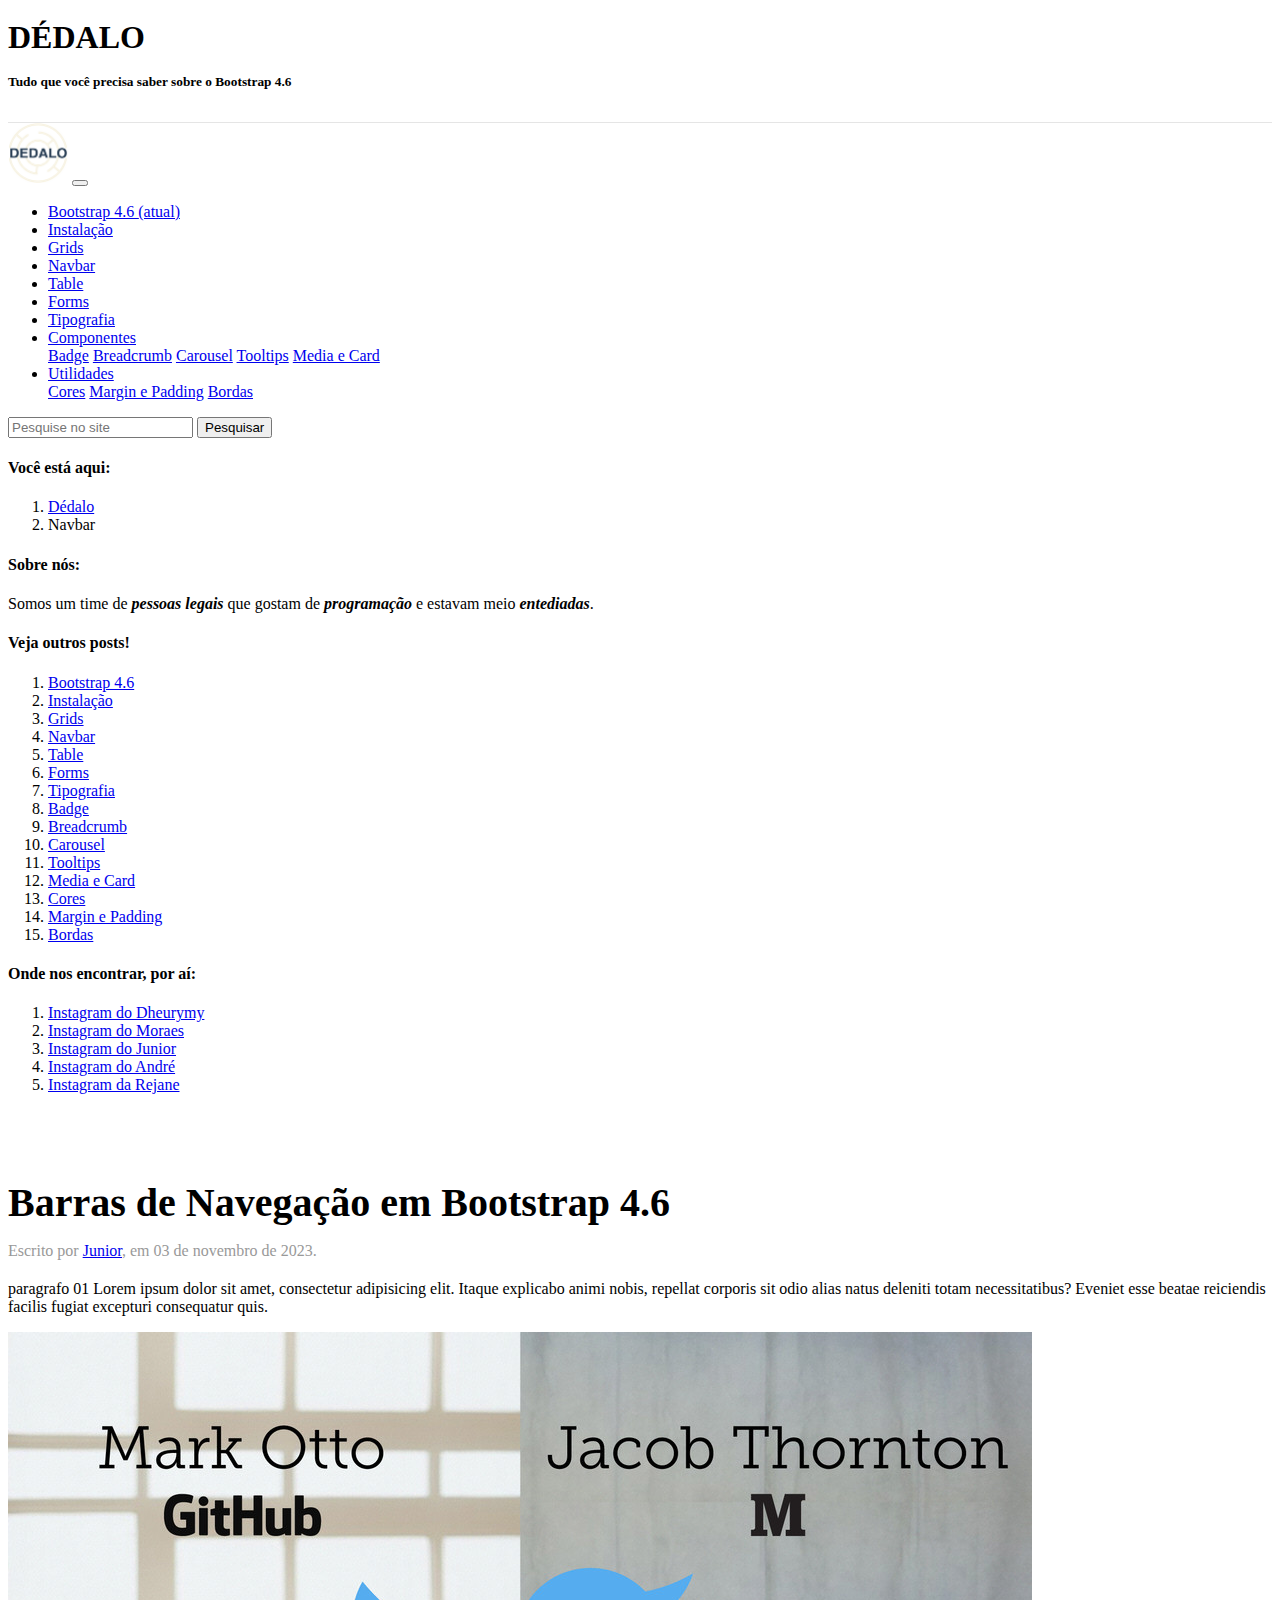
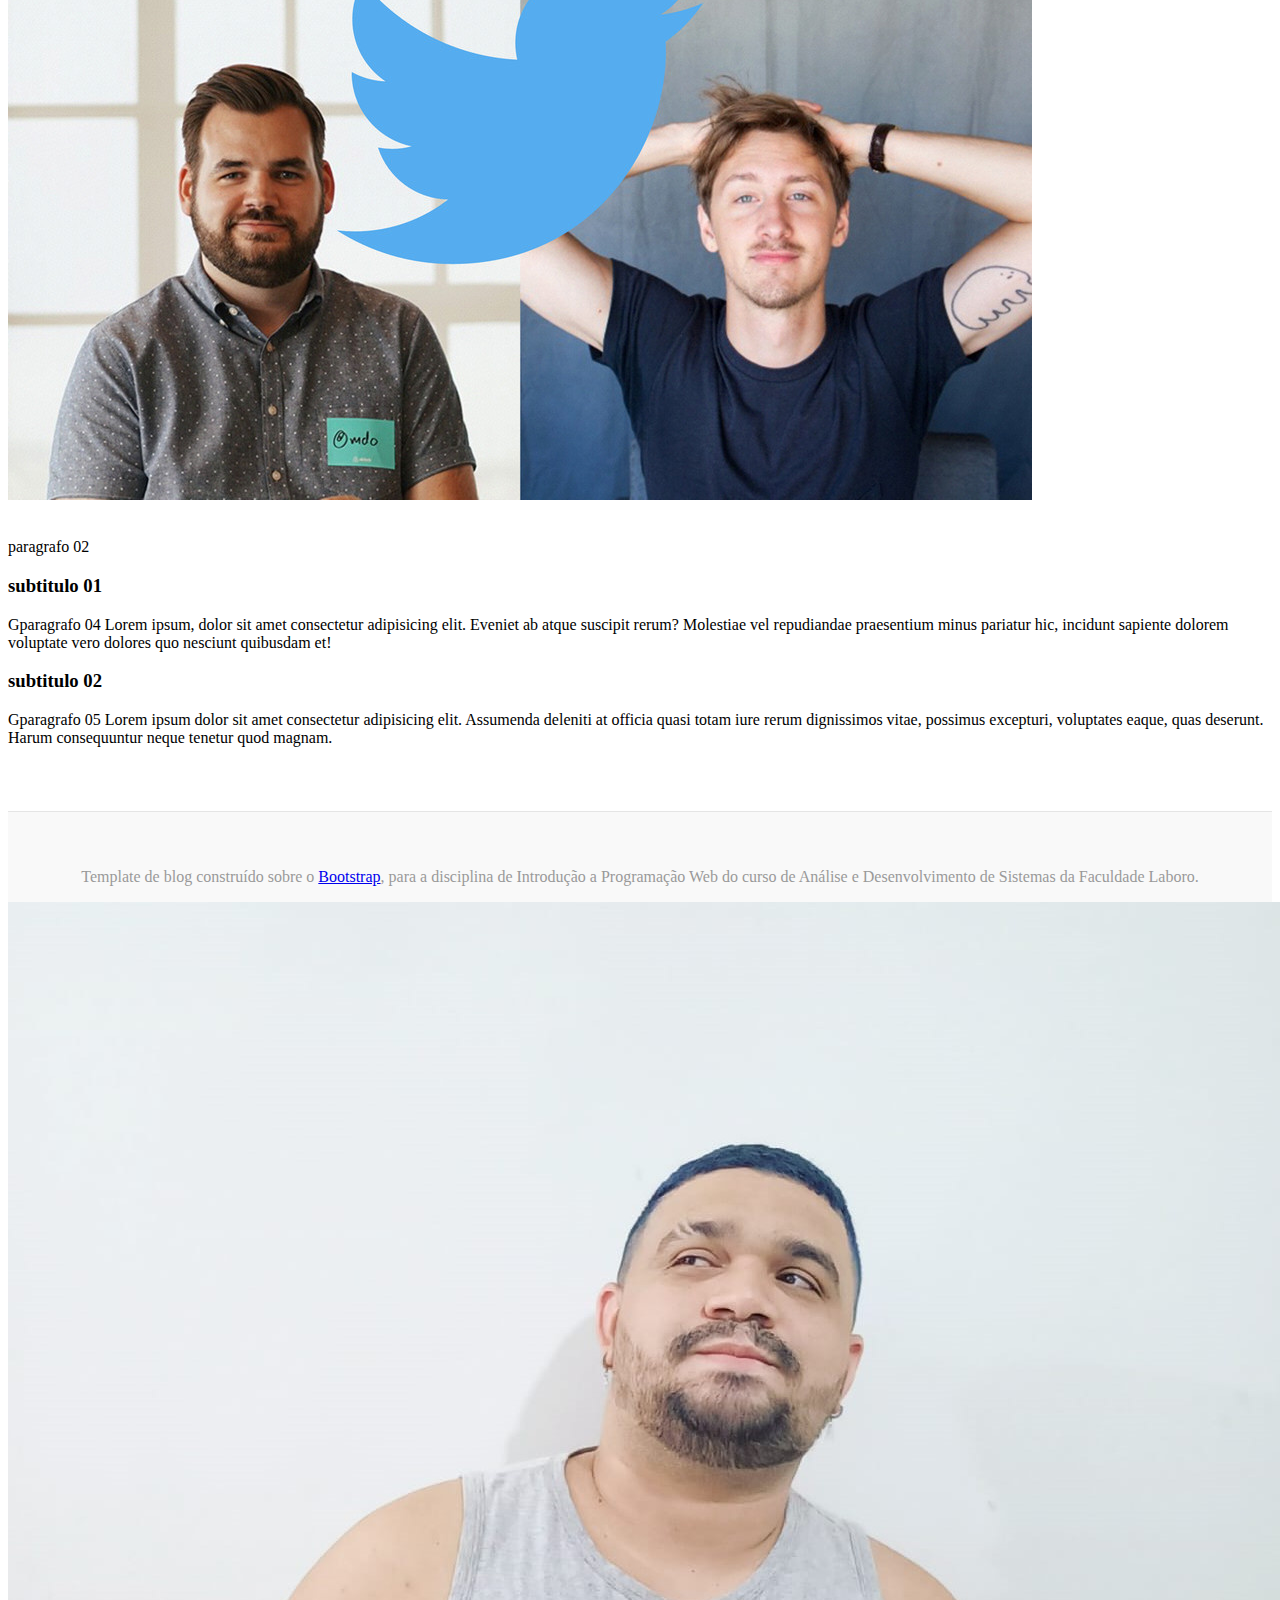
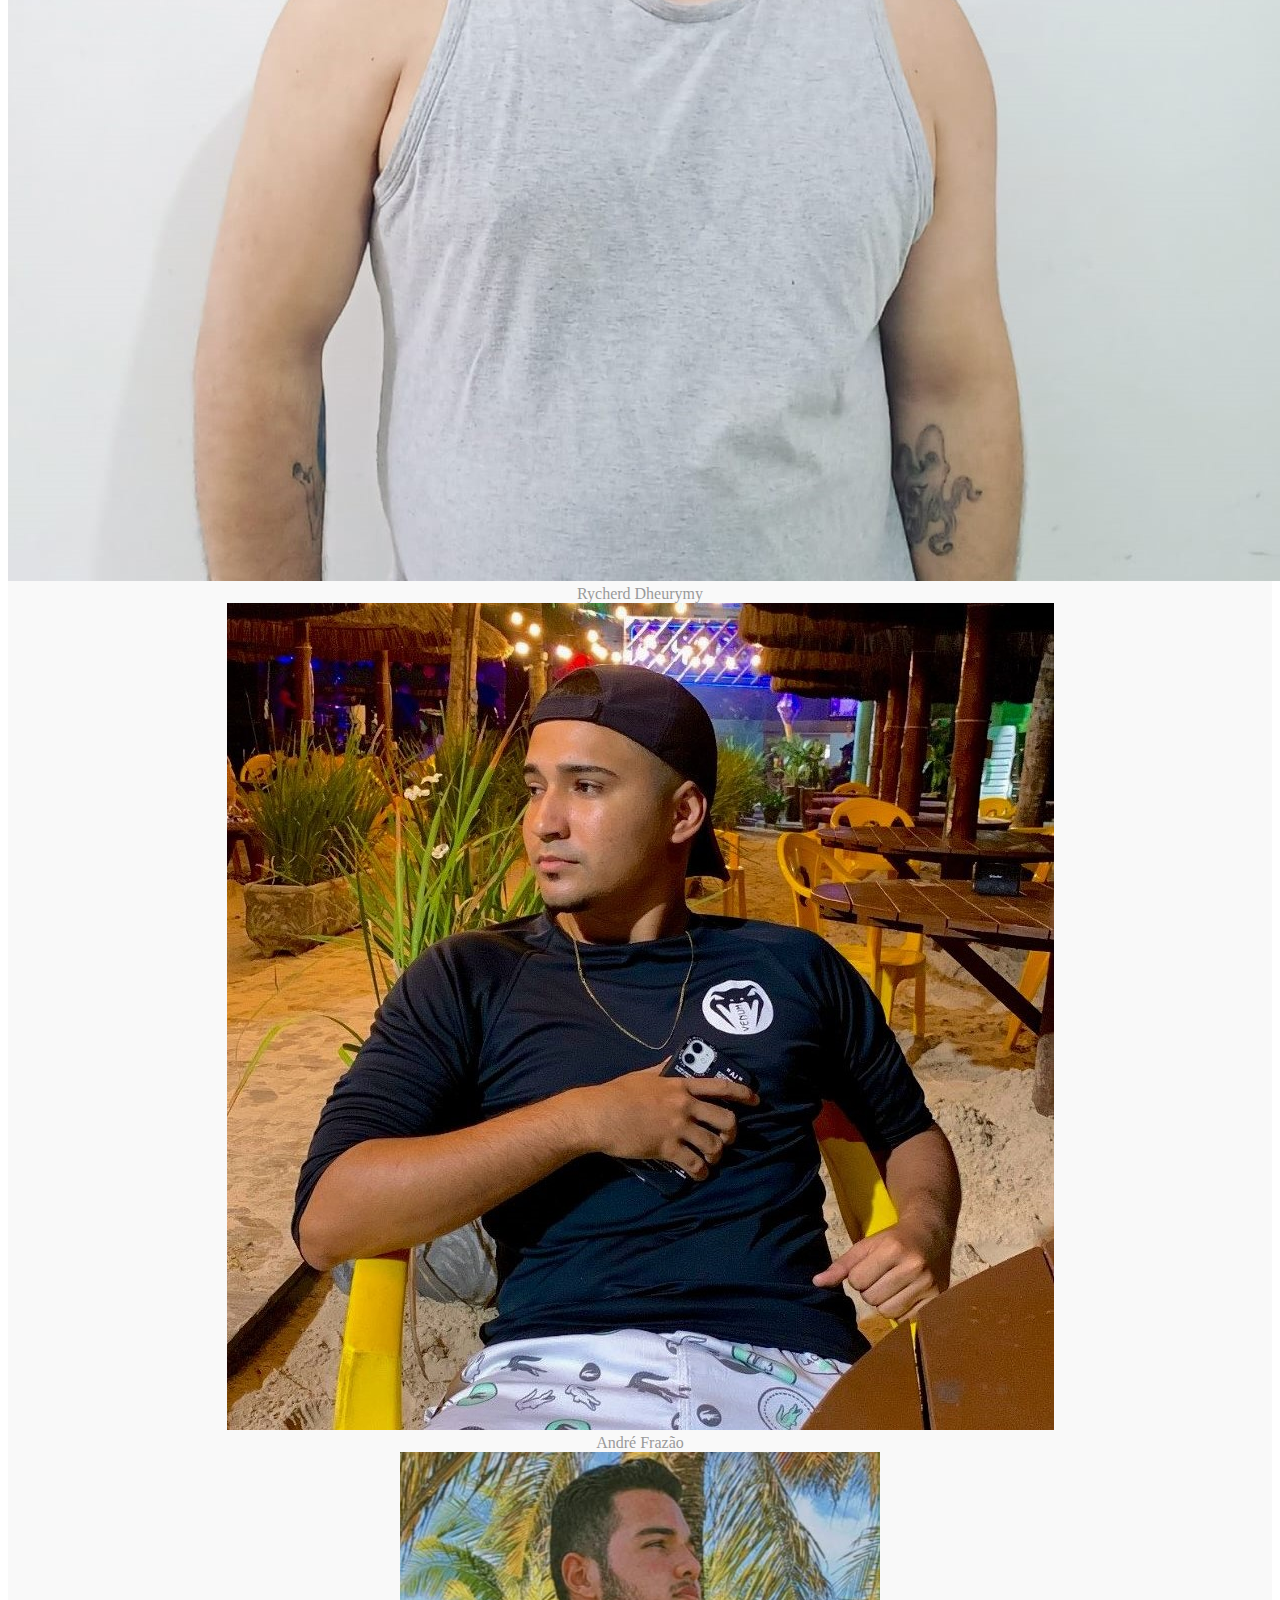
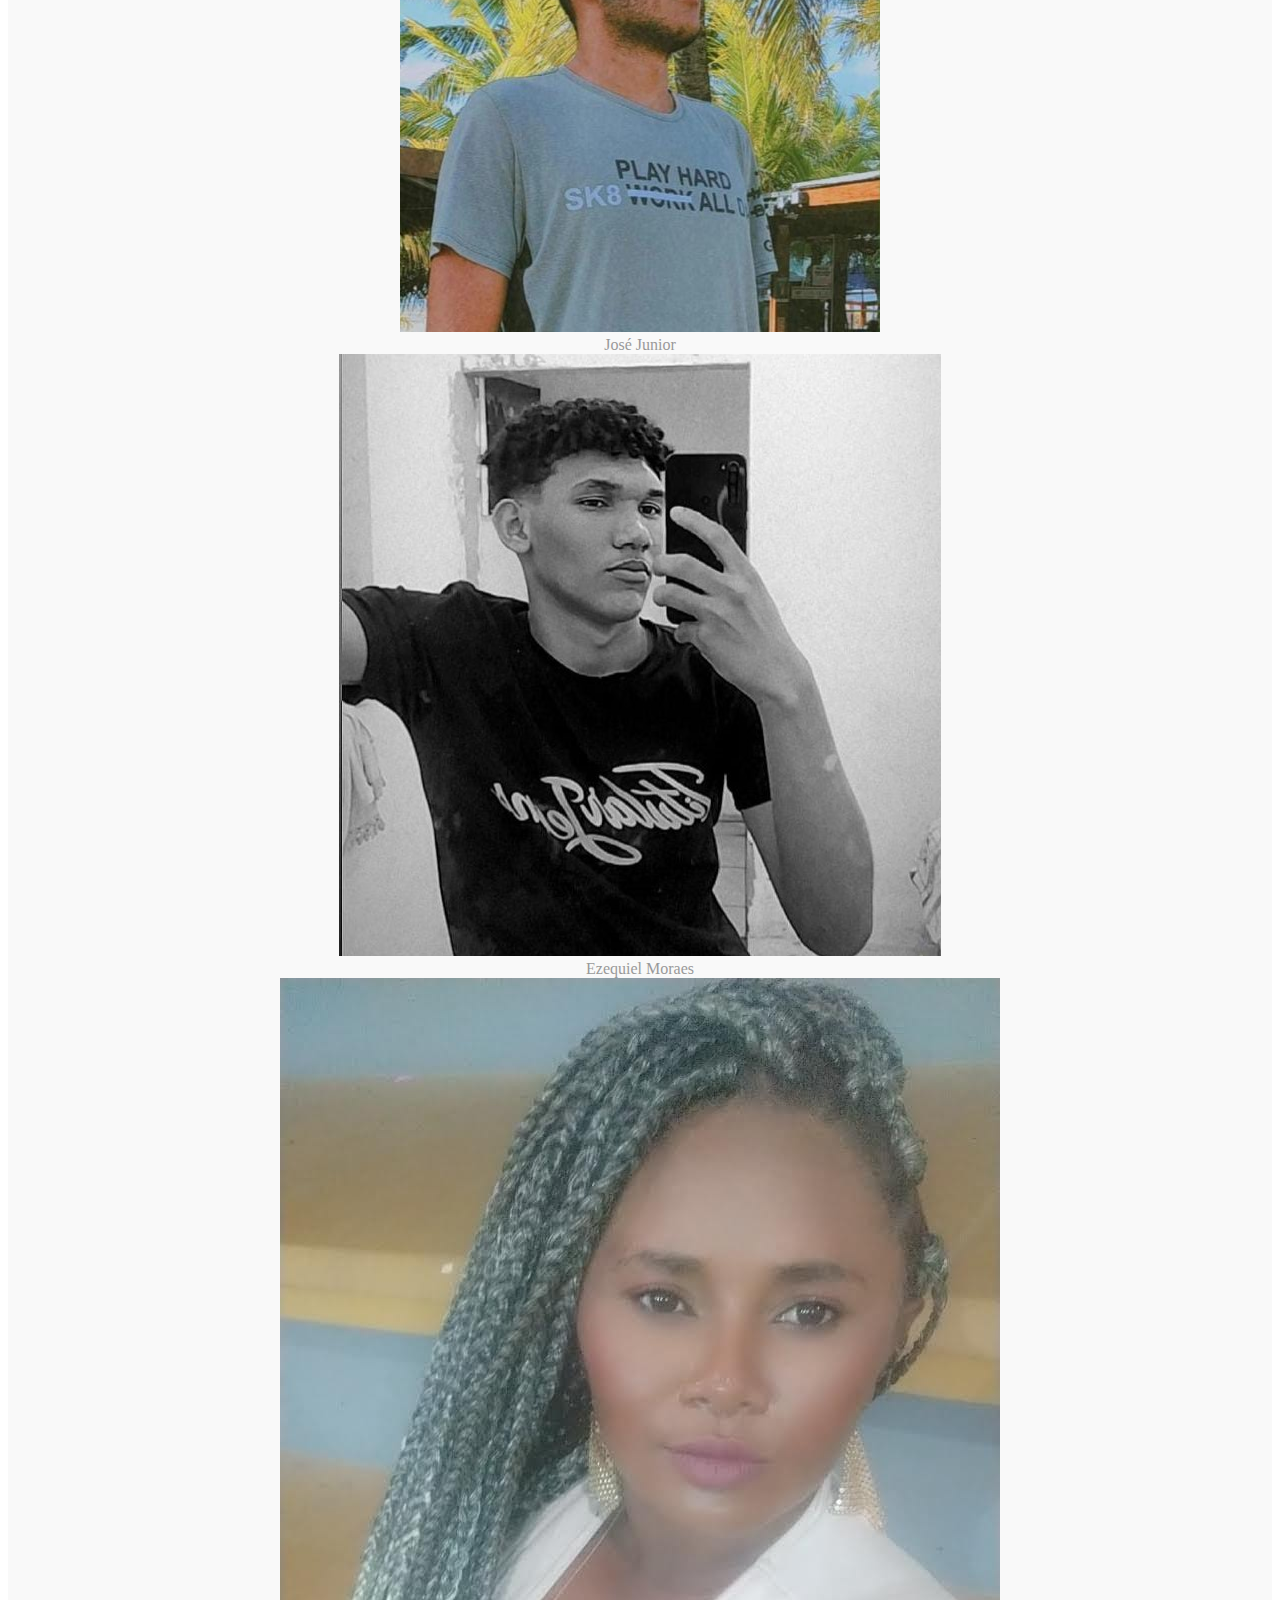
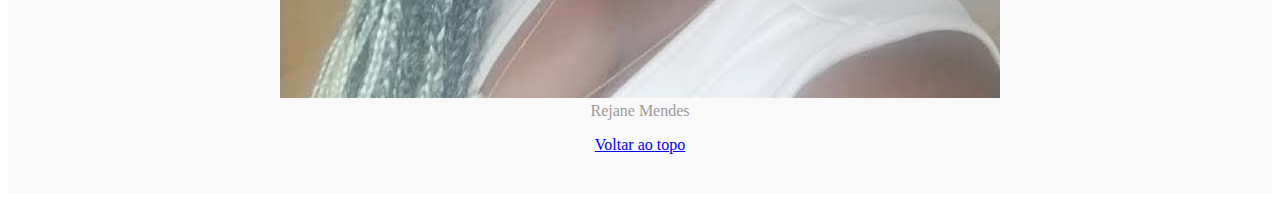
<file: navbar.html>
<!DOCTYPE html>
<html lang="pt-br">
  <head>
    <meta charset="UTF-8">
    <meta name="viewport" content="width=device-width, initial-scale=1.0">
    <title>Dédalo - Barras de Navegação</title>
    <link rel="stylesheet"
      href="https://cdn.jsdelivr.net/npm/bootstrap@4.6.2/dist/css/bootstrap.min.css"
      integrity="sha384-xOolHFLEh07PJGoPkLv1IbcEPTNtaed2xpHsD9ESMhqIYd0nLMwNLD69Npy4HI+N"
      crossorigin="anonymous">
    <!--<link rel="stylesheet" href="ESTILO/bootstrap-4.6.2-dist/css/bootstrap.min.css">-->
    <link rel="stylesheet" href="ESTILO/style.css">
  </head>

  

  <body>

    <div class="container-fluid border">
      <header class="blog-cabecalho py-3">
        <div class="container-fluid text-center">
          <h1 class="display-3">DÉDALO</h1>
          <small class="text-muted">
            <h4>Tudo que você precisa saber sobre o Bootstrap 4.6</h4>
          </small>
          <br>
        </div>
      </header>
      <nav class="navbar navbar-expand-md navbar-light bg-light">
        <a href="#" class="navbar-brand"><img
            src="IMAGENS/logo_dedalo.png" alt="Logo da Dédalo"
            style="max-width: 60px;"></a>
        <button class="navbar-toggler" type="button"
          data-toggle="collapse" data-target="#navegacao"
          aria-controls="navegacao" aria-expanded="true"
          aria-label="Alterna navegação">
          <span class="navbar-toggler-icon"></span>
        </button>
        <div class="collapse navbar-collapse" id="navegacao">
          <ul class="navbar-nav mr-auto">
            <li class="nav-item active">
              <a href="index.html" class="nav-link">Bootstrap 4.6
                <span class="sr-only">(atual)</span>
              </a>
            </li>
            <li class="nav-item active">
              <a href="instalacao.html" class="nav-link">Instalação</a>
            </li>
            <li class="nav-item active">
              <a href="grids.html" class="nav-link">Grids</a>
            </li>
            <li class="nav-item active">
              <a href="navbar.html" class="nav-link">Navbar</a>
            </li>
            <li class="nav-item active">
              <a href="table.html" class="nav-link">Table</a>
            </li>
            <li class="nav-item active">
              <a href="forms.html" class="nav-link">Forms</a>
            </li>
            <li class="nav-item active">
              <a href="tipografia.html" class="nav-link">Tipografia</a>
            </li>
            <li class="nav-item active">
              <div class="dropdown">
                <a class="btn btn-light dropdown-toggle" href="#" role="button" id="dropdownMenuLink" data-toggle="dropdown" aria-haspopup="true" aria-expanded="false">
                  Componentes
                </a>
              
                <div class="dropdown-menu" aria-labelledby="dropdownMenuLink">
                  <a class="dropdown-item" href="badge.html">Badge</a>
                  <a class="dropdown-item" href="breadcrumb.html">Breadcrumb</a>
                  <a class="dropdown-item" href="caurosel.html">Carousel</a>
                  <a class="dropdown-item" href="tooltips.html">Tooltips</a>
                  <a class="dropdown-item" href="mediacard.html">Media e Card</a>
                </div>
              </div>
            </li>
            <li class="nav-item active">
              <div class="dropdown">
                <a class="btn btn-light dropdown-toggle" href="#" role="button" id="dropdownMenuLink" data-toggle="dropdown" aria-haspopup="true" aria-expanded="false">
                  Utilidades
                </a>
              
                <div class="dropdown-menu" aria-labelledby="dropdownMenuLink">
                  <a class="dropdown-item" href="cores.html">Cores</a>
                  <a class="dropdown-item" href="marginpadding.html">Margin e Padding</a>
                  <a class="dropdown-item" href="bordas.html">Bordas</a>
                </div>
              </div>
            </li>
          </ul>
          <form action="post" class="form-inline mt-2 mt-md-0">
            <input type="text" placeholder="Pesquise no site"
              aria-label="Pesquise no site" class="form-control">
            <button class="btn btn-outline-success my-2 my-sm-0"
              type="submit">Pesquisar</button>
          </form>
        </div>
      </nav>
    </div>

    <main role="main" class="container-fluid">
      <div class="row">

        <aside class="col-sm-2 blog-sidebar border">
          <div class="p-3 mb-3 bg-light rounded">
            <h4 class="font-italic">Você está aqui:</h4>
            <nav aria-label="breadcrumb">
              <ol class="breadcrumb">
                <li class="breadcrumb-item"><a href="index.html">Dédalo</a></li>
                <li class="breadcrumb-item active" aria-current="page">Navbar</li>
              </ol>
            </nav>
          </div>
          <div class="p-3 mb-3 bg-light rounded">
            <h4 class="font-italic">Sobre nós:</h4>
            <p class="mb-0">Somos um time de <strong><em>pessoas legais</em></strong> que gostam de <strong><em>programação</em></strong> e estavam meio <strong><em>entediadas</em></strong>.</p>
          </div>

          <div class="p-3">
            <h4 class="font-italic">Veja outros posts!</h4>
            <ol class="list-unstyled mb-0">
              <li><a
                  href="index.html">Bootstrap 4.6</a></li>
              <li><a
                  href="instalacao.html">Instalação</a></li>
              <li><a
                  href="grids.html">Grids</a></li>
              <li><a
                  href="navbar.html">Navbar</a></li>
              <li><a
                  href="table.html">Table</a></li>
              <li><a
                  href="forms.html">Forms</a></li>
              <li><a
                  href="tipografia.html">Tipografia</a></li>
              <li><a
                  href="badge.html">Badge</a></li>
              <li><a
                  href="breadcrumb.html">Breadcrumb</a></li>
              <li><a
                  href="caurosel.html">Carousel</a></li>
              <li><a
                  href="tooltips.html">Tooltips</a></li>
                  <li><a
                    href="mediacard.html">Media e Card</a></li>
                <li><a
                    href="cores.html">Cores</a></li>
                <li><a
                    href="marginpadding.html">Margin e Padding</a></li>
                <li><a
                    href="bordas.html">Bordas</a></li>
                
            </ol>
          </div>

          <div class="p-3">
            <h4 class="font-italic">Onde nos encontrar, por aí:</h4>
            <ol class="list-unstyled">
              <li>
                <a
                href="https://instagram.com/dheurymy" target="_blank"
                rel="noopener">Instagram do Dheurymy</a>
              </li>
              <li>
                <a
                href="https://instagram.com/ezmoraes" target="_blank"
                rel="noopener">Instagram do Moraes</a>
              </li>
              <li>
                <a
                href="https://instagram.com/jr_reisss" target="_blank"
                rel="noopener">Instagram do Junior</a>
              </li>
              <li>
                <a
                href="https://instagram.com/andre_ffs19" target="_blank"
                rel="noopener">Instagram do André</a>
              </li>
              <li>
                <a
                href="https://instagram.com/rejjane_mendes" target="_blank"
                rel="noopener">Instagram da Rejane</a>
              </li>
            </ol>
          </div>
        </aside>

        <div class="col-md-1"></div>

        <div class="col-sm-8 blog-main">

          <div class="blog-post text-center">
            <br><br>
            <h2 class="blog-post-titulo">Barras de Navegação em Bootstrap 4.6</h2>
            <p class="blog-post-dados">Escrito por <a
                href="https://instagram.com/jr_reisss" target="_blank"
                rel="noopener">Junior</a>, em 03 de novembro de 2023.</p>

            <p>paragrafo 01 Lorem ipsum dolor sit amet, consectetur adipisicing elit. Itaque explicabo animi nobis, repellat corporis sit odio alias natus deleniti totam necessitatibus? Eveniet esse beatae reiciendis facilis fugiat excepturi consequatur quis.</p>

            <img src="IMAGENS/Criadores_Bootstrap.jpg"
              alt="Criadores do Bootstrap" class="img-fluid">
            <br>

            <p><br>paragrafo 02</p>

            <h3>subtitulo 01</h3>
            <p>Gparagrafo 04 Lorem ipsum, dolor sit amet consectetur adipisicing elit. Eveniet ab atque suscipit rerum? Molestiae vel repudiandae praesentium minus pariatur hic, incidunt sapiente dolorem voluptate vero dolores quo nesciunt quibusdam et!</p>

            <h3>subtitulo 02</h3>
            <p>Gparagrafo 05 Lorem ipsum dolor sit amet consectetur adipisicing elit. Assumenda deleniti at officia quasi totam iure rerum dignissimos vitae, possimus excepturi, voluptates eaque, quas deserunt. Harum consequuntur neque tenetur quod magnam.</p>

          </div>
          <div class="col-md-1"></div>

        </div>

      </main>

      <footer class="blog-rodape border">
        <p>Template de blog construído sobre o <a
            href="https://getbootstrap.com/">Bootstrap</a>, para a disciplina de Introdução a Programação Web do curso de Análise e Desenvolvimento de Sistemas da Faculdade Laboro.
        </p>
        <div class="container-fluid border">
          <div class="row">
            <div class="col-1"></div>
            <div class="col-sm-2">
              <img src="IMAGENS/dheurymy.jpg" alt="Dheurymy" class="img-fluid card-img img-thumbnail ">
              <br>
              Rycherd Dheurymy
            </div>
            <div class="col-sm-2">
              <img src="IMAGENS/andre.jpg" alt="André" class="img-fluid card-img img-thumbnail ">
              <br>
              André Frazão
            </div>
            <div class="col-sm-2">
              <img src="IMAGENS/junior.jpg" alt="Junior" class="img-fluid card-img img-thumbnail ">
              <br>
              José Junior
            </div>
            <div class="col-sm-2">
              <img src="IMAGENS/moraes.jpg" alt="Ezequiel" class="img-fluid card-img img-thumbnail ">
              <br>
              Ezequiel Moraes
            </div>
            <div class="col-sm-2">
              <img src="IMAGENS/rejane.jpg" alt="Rejane" class="img-fluid card-img img-thumbnail ">
              <br>
              Rejane Mendes
            </div>
            <div class="col-1"></div>
          </div>
        </div>
        <p>
          <a href="#">Voltar
            ao topo</a>
        </p>
      </footer>

    </body>

    <script src="https://code.jquery.com/jquery-3.3.1.slim.min.js"
      integrity="sha384-q8i/X+965DzO0rT7abK41JStQIAqVgRVzpbzo5smXKp4YfRvH+8abtTE1Pi6jizo"
      crossorigin="anonymous"></script>

    <script
      src="https://cdnjs.cloudflare.com/ajax/libs/popper.js/1.14.3/umd/popper.min.js"
      integrity="sha384-ZMP7rVo3mIykV+2+9J3UJ46jBk0WLaUAdn689aCwoqbBJiSnjAK/l8WvCWPIPm49"
      crossorigin="anonymous"></script>

    <script
      src="https://stackpath.bootstrapcdn.com/bootstrap/4.1.3/js/bootstrap.min.js"
      integrity="sha384-ChfqqxuZUCnJSK3+MXmPNIyE6ZbWh2IMqE241rYiqJxyMiZ6OW/JmZQ5stwEULTy"
      crossorigin="anonymous"></script>

    <!--<script src="ESTILO/popper/popper.min.js"></script>
   <script src="ESTILO/jquery/jquery-3.7.1.slim.min.js"></script>
   <script src="ESTILO/bootstrap-4.6.2-dist/js/bootstrap.min.js"></script>-->
   
  </html>
</file>
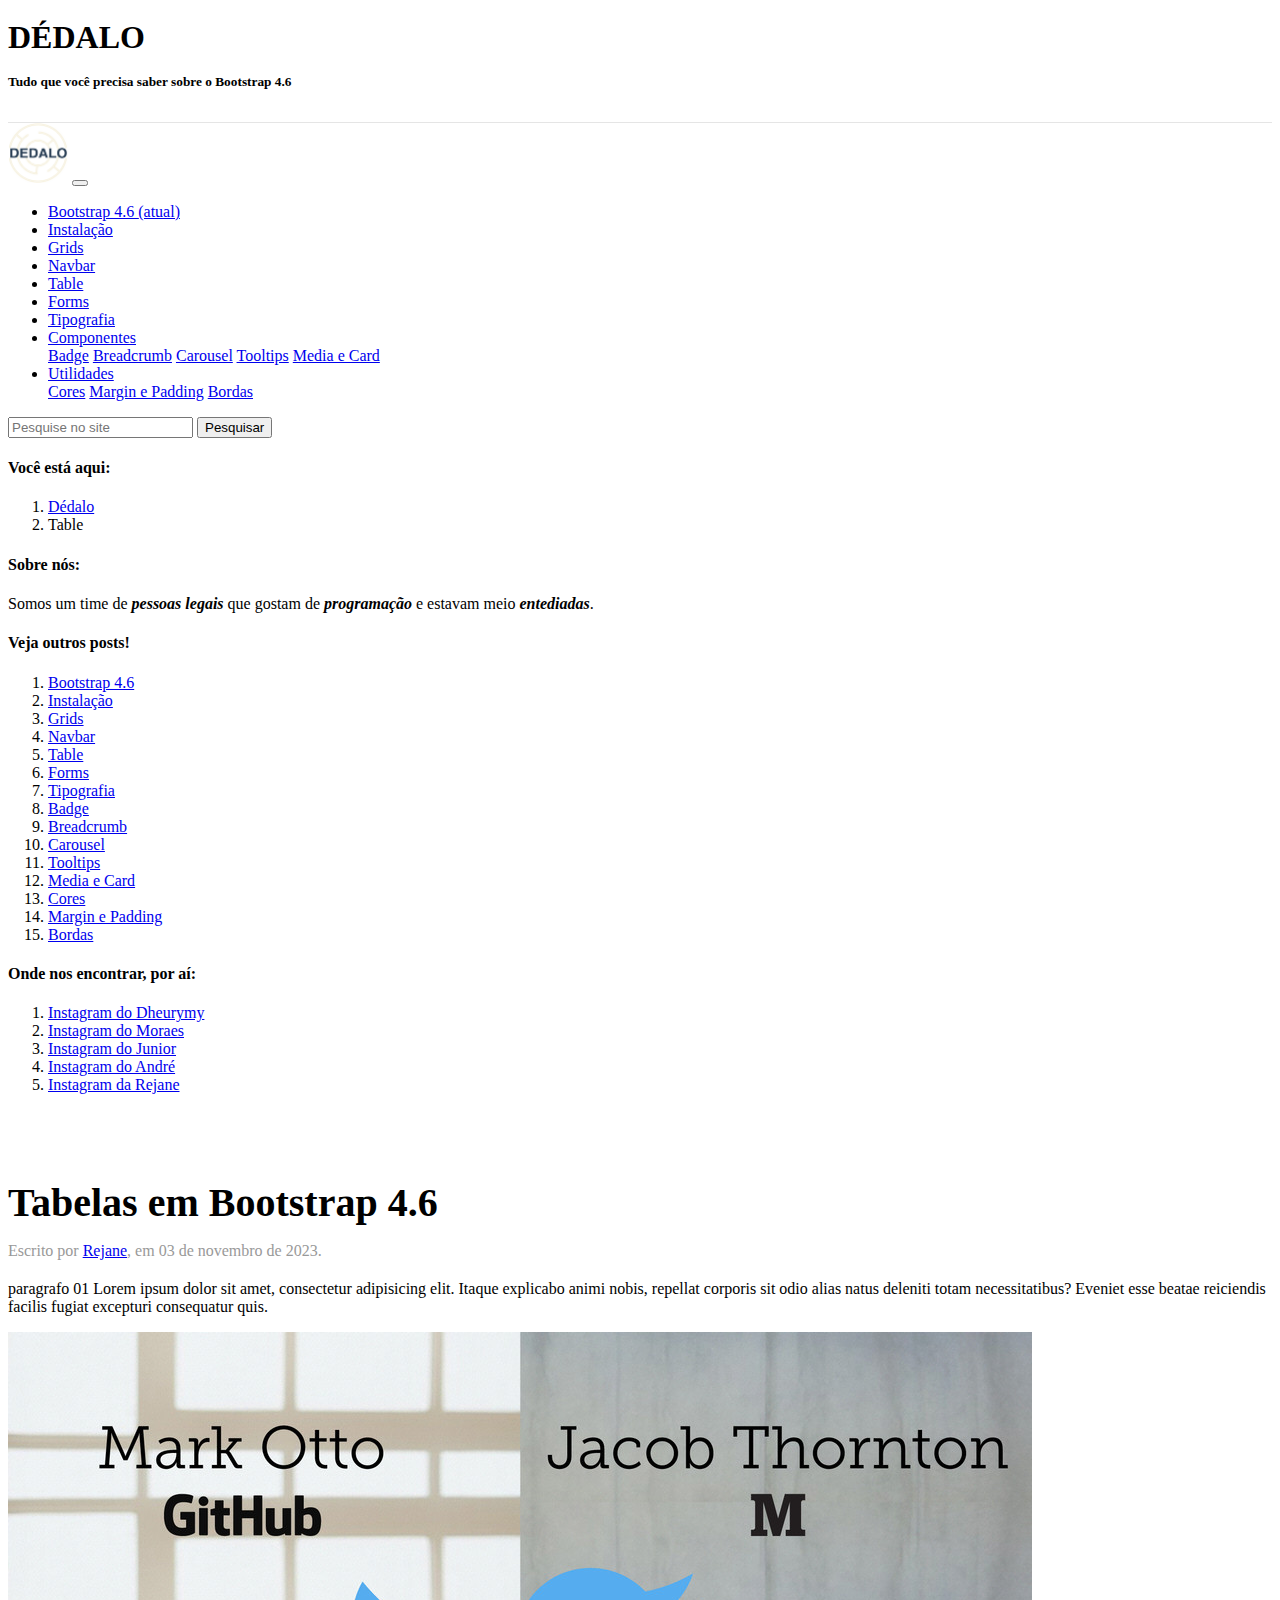
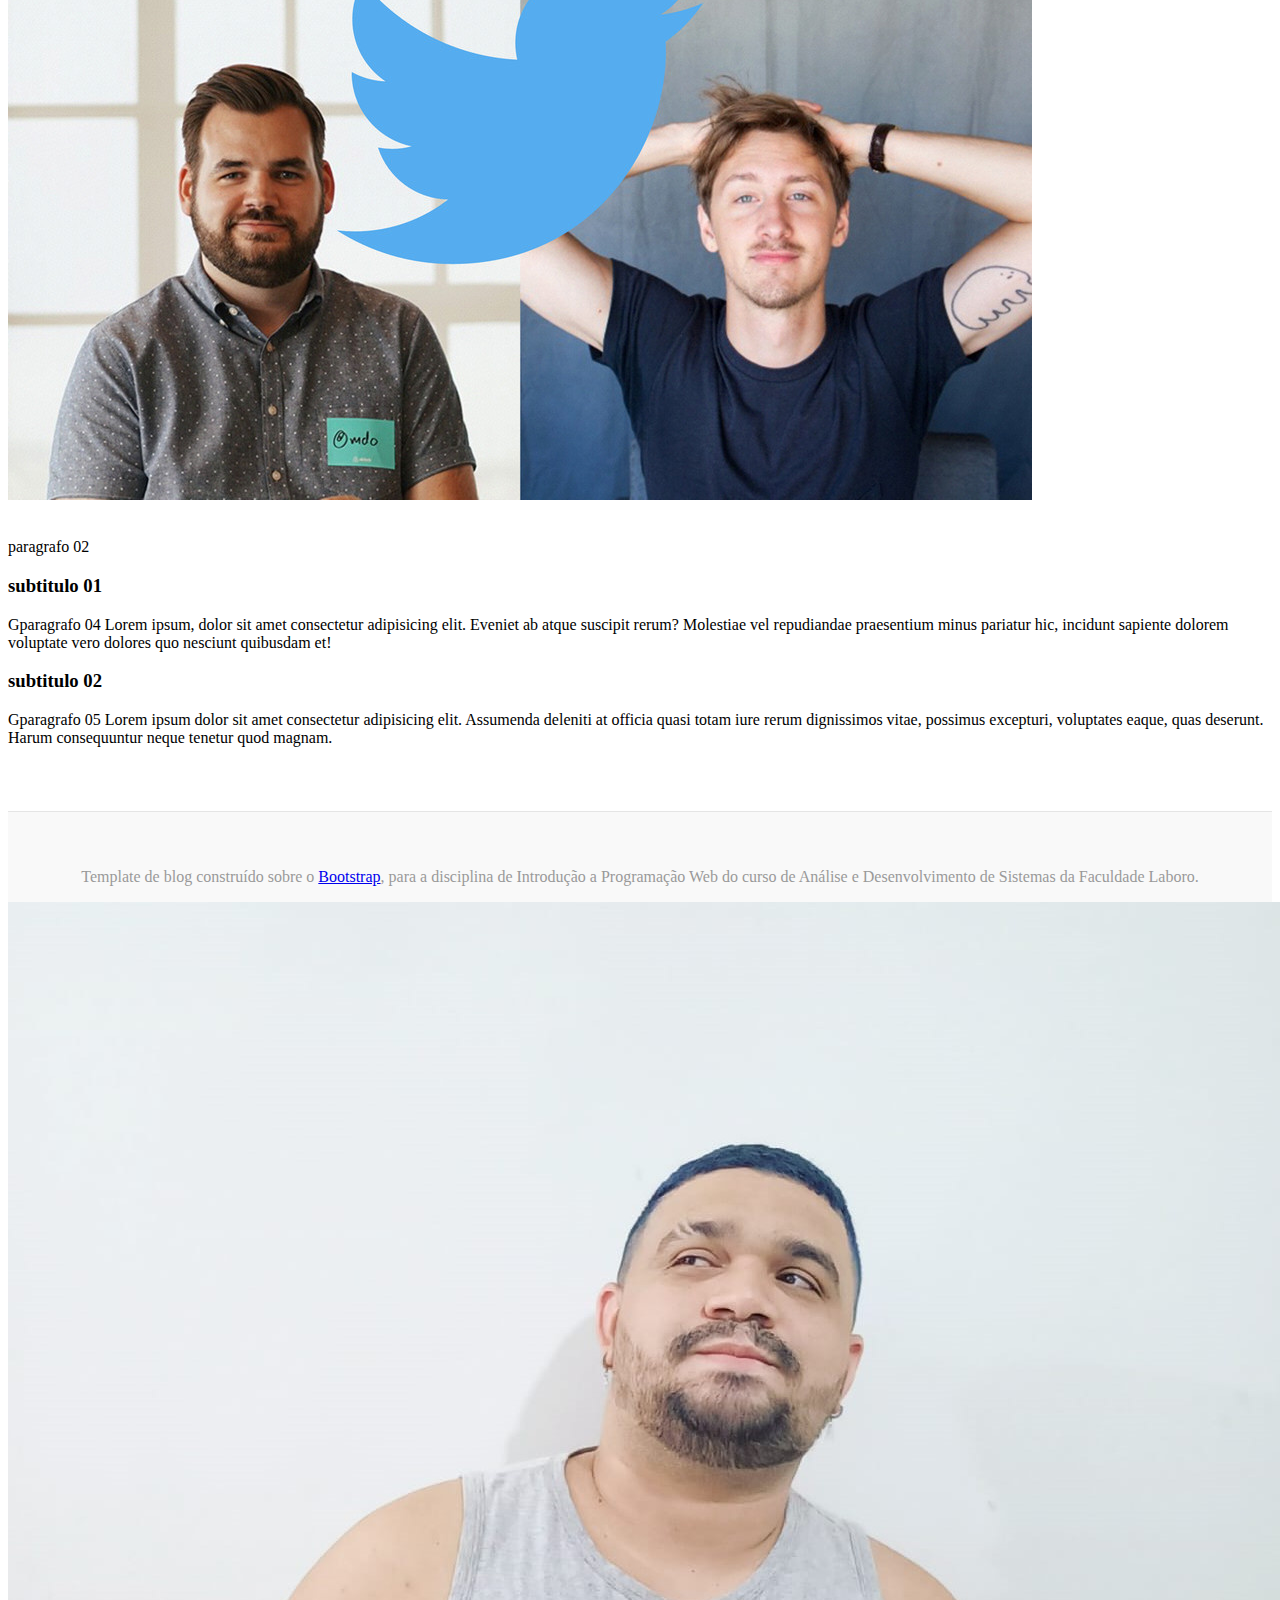
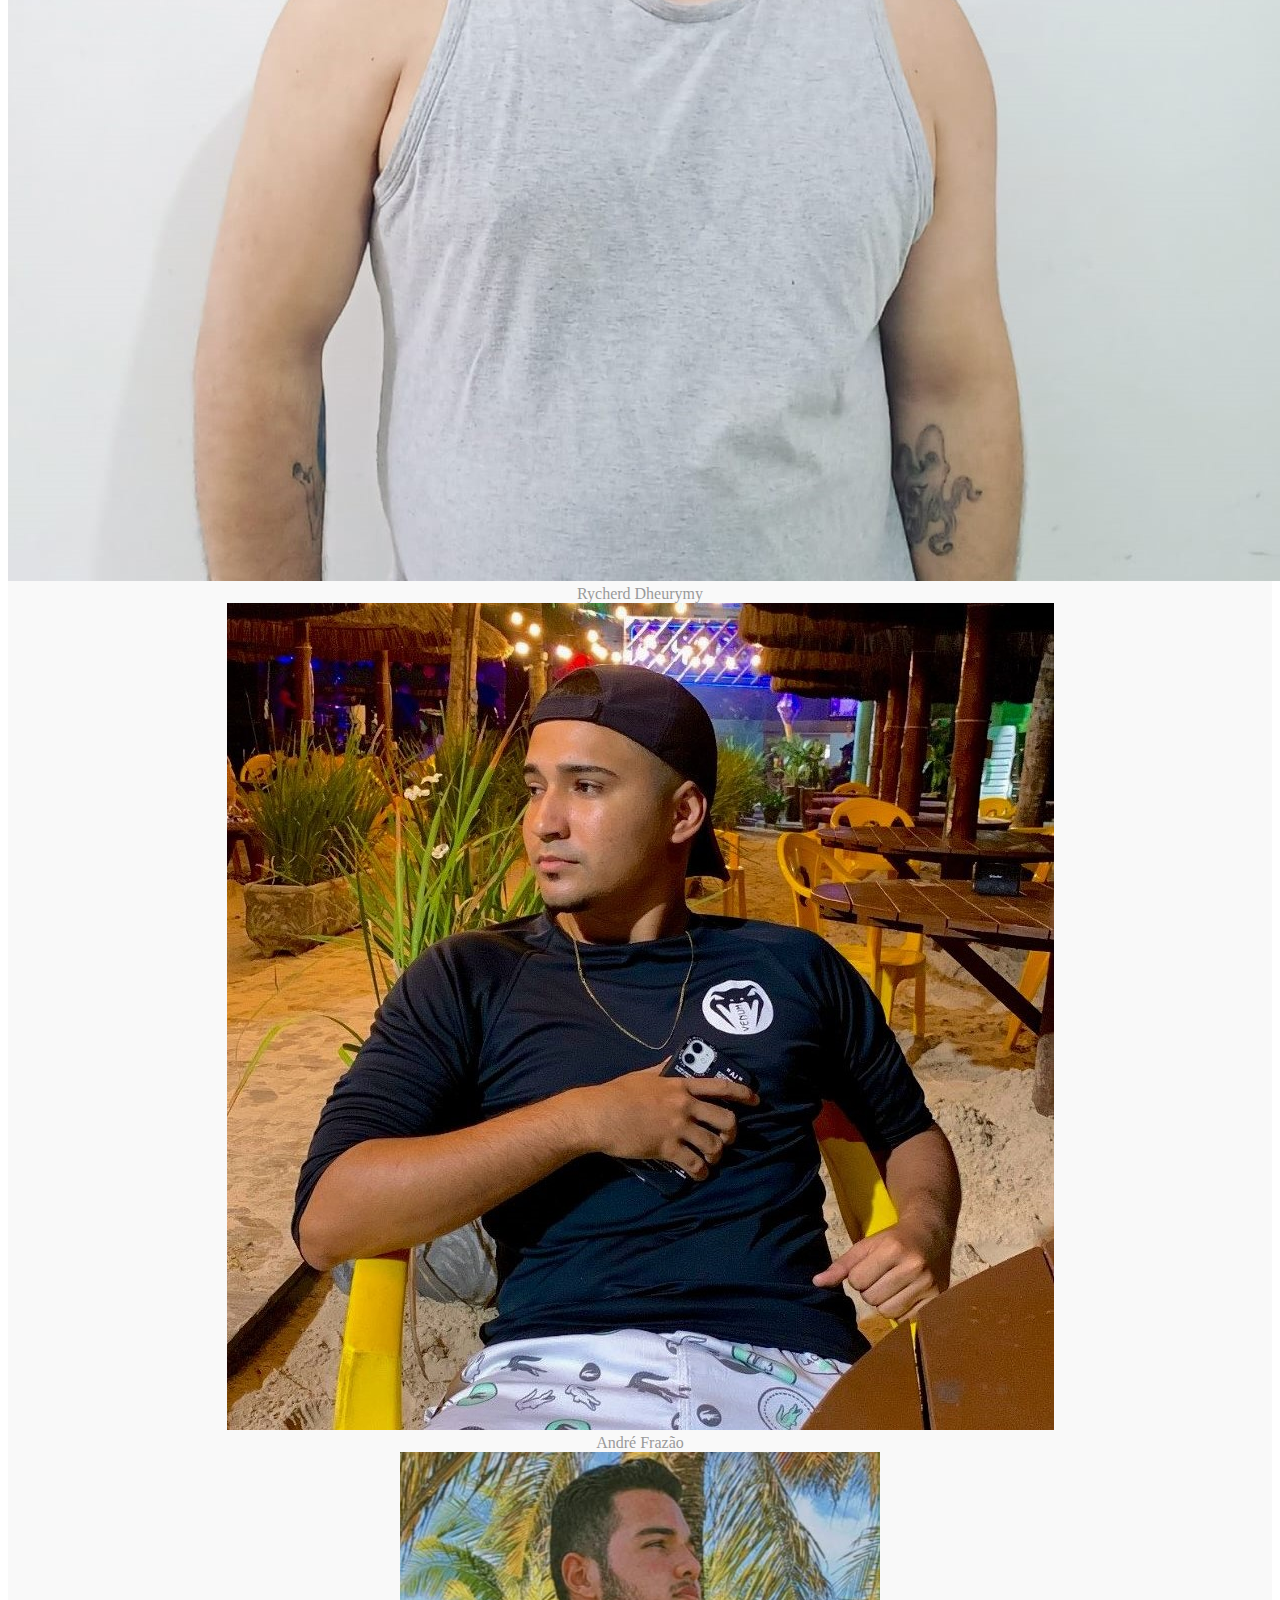
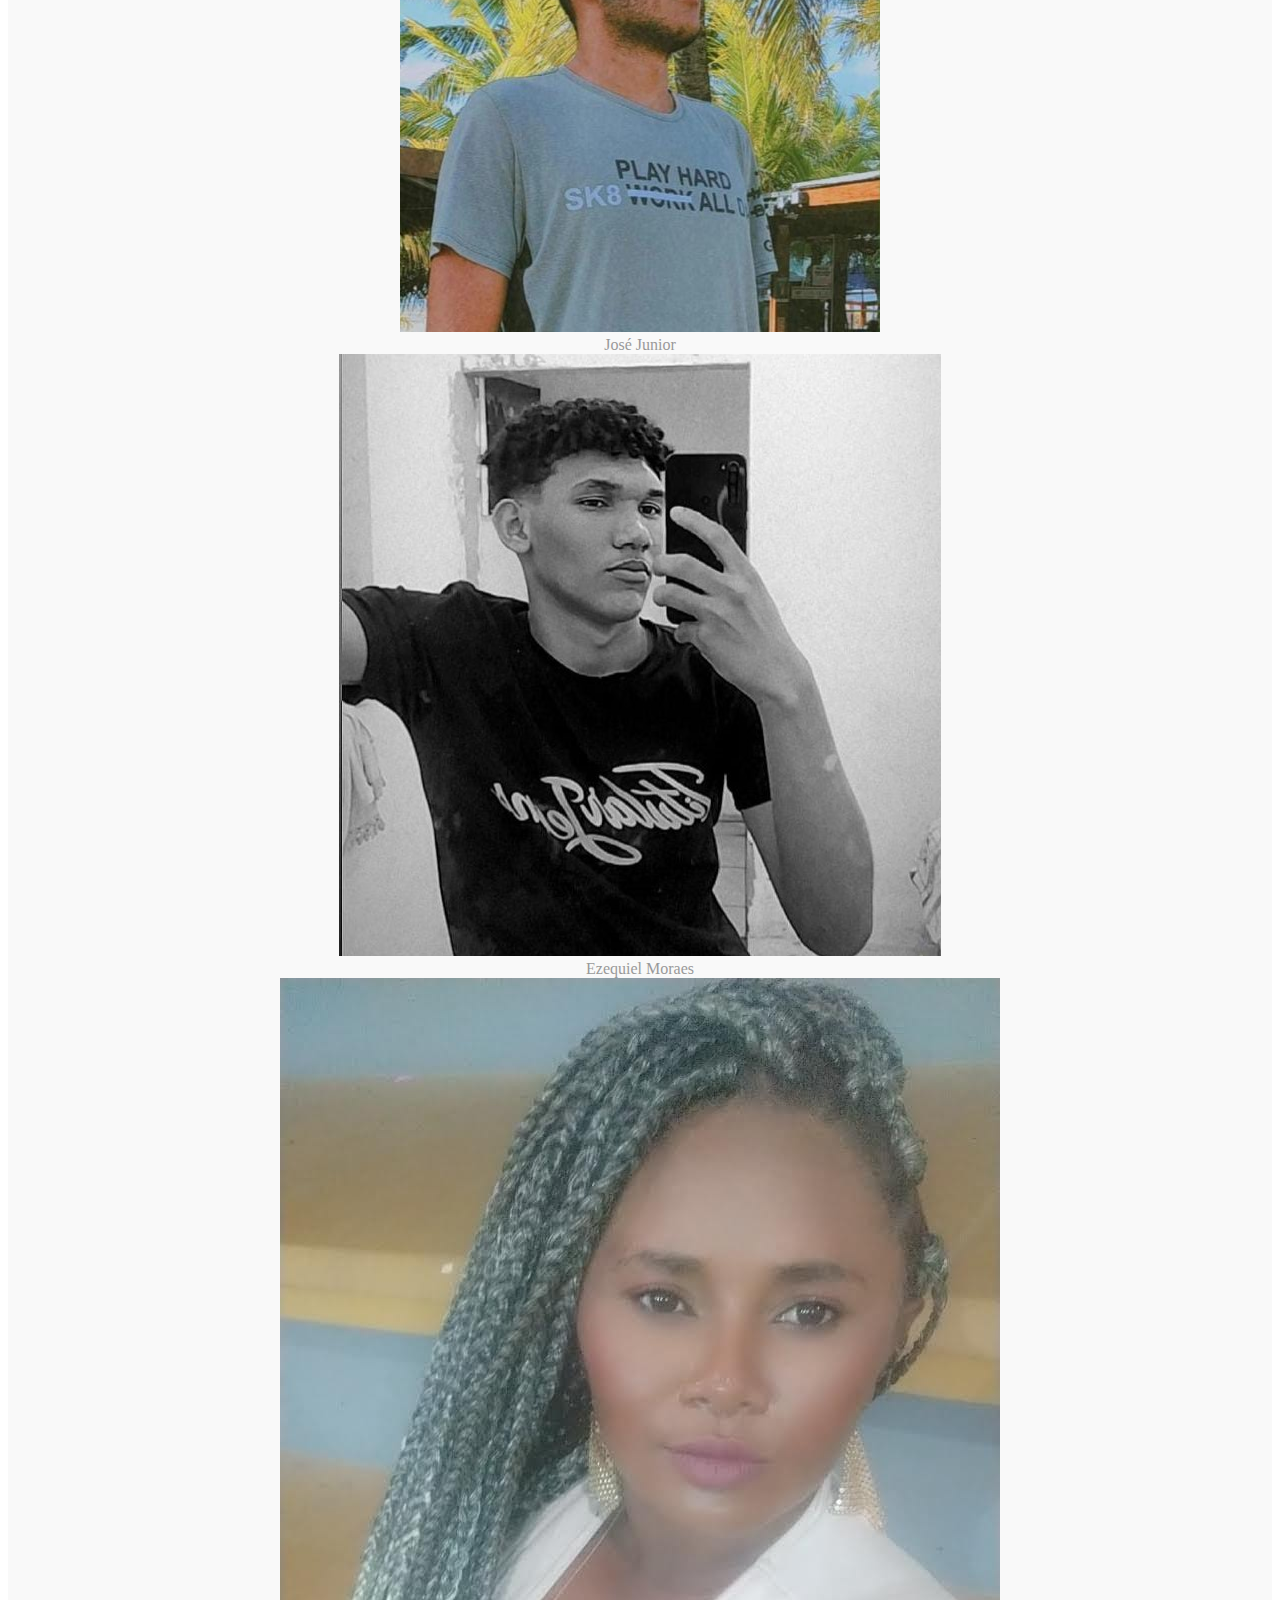
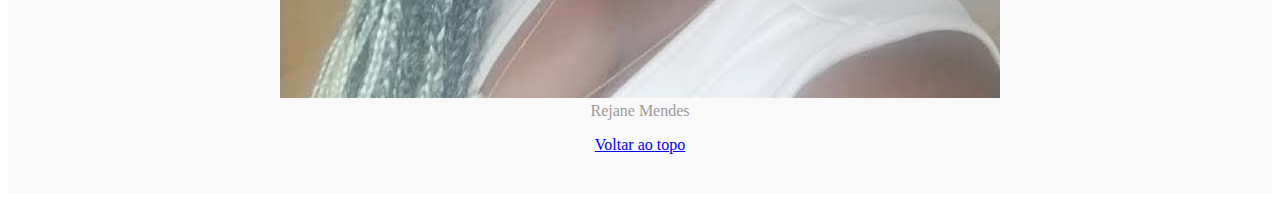
<file: table.html>
<!DOCTYPE html>
<html lang="pt-br">
  <head>
    <meta charset="UTF-8">
    <meta name="viewport" content="width=device-width, initial-scale=1.0">
    <title>Dédalo - Tabelas</title>
    <link rel="stylesheet"
      href="https://cdn.jsdelivr.net/npm/bootstrap@4.6.2/dist/css/bootstrap.min.css"
      integrity="sha384-xOolHFLEh07PJGoPkLv1IbcEPTNtaed2xpHsD9ESMhqIYd0nLMwNLD69Npy4HI+N"
      crossorigin="anonymous">
    <!--<link rel="stylesheet" href="ESTILO/bootstrap-4.6.2-dist/css/bootstrap.min.css">-->
    <link rel="stylesheet" href="ESTILO/style.css">
  </head>

  

  <body>

    <div class="container-fluid border">
      <header class="blog-cabecalho py-3">
        <div class="container-fluid text-center">
          <h1 class="display-3">DÉDALO</h1>
          <small class="text-muted">
            <h4>Tudo que você precisa saber sobre o Bootstrap 4.6</h4>
          </small>
          <br>
        </div>
      </header>
      <nav class="navbar navbar-expand-md navbar-light bg-light">
        <a href="#" class="navbar-brand"><img
            src="IMAGENS/logo_dedalo.png" alt="Logo da Dédalo"
            style="max-width: 60px;"></a>
        <button class="navbar-toggler" type="button"
          data-toggle="collapse" data-target="#navegacao"
          aria-controls="navegacao" aria-expanded="true"
          aria-label="Alterna navegação">
          <span class="navbar-toggler-icon"></span>
        </button>
        <div class="collapse navbar-collapse" id="navegacao">
          <ul class="navbar-nav mr-auto">
            <li class="nav-item active">
              <a href="index.html" class="nav-link">Bootstrap 4.6
                <span class="sr-only">(atual)</span>
              </a>
            </li>
            <li class="nav-item active">
              <a href="instalacao.html" class="nav-link">Instalação</a>
            </li>
            <li class="nav-item active">
              <a href="grids.html" class="nav-link">Grids</a>
            </li>
            <li class="nav-item active">
              <a href="navbar.html" class="nav-link">Navbar</a>
            </li>
            <li class="nav-item active">
              <a href="table.html" class="nav-link">Table</a>
            </li>
            <li class="nav-item active">
              <a href="forms.html" class="nav-link">Forms</a>
            </li>
            <li class="nav-item active">
              <a href="tipografia.html" class="nav-link">Tipografia</a>
            </li>
            <li class="nav-item active">
              <div class="dropdown">
                <a class="btn btn-light dropdown-toggle" href="#" role="button" id="dropdownMenuLink" data-toggle="dropdown" aria-haspopup="true" aria-expanded="false">
                  Componentes
                </a>
              
                <div class="dropdown-menu" aria-labelledby="dropdownMenuLink">
                  <a class="dropdown-item" href="badge.html">Badge</a>
                  <a class="dropdown-item" href="breadcrumb.html">Breadcrumb</a>
                  <a class="dropdown-item" href="caurosel.html">Carousel</a>
                  <a class="dropdown-item" href="tooltips.html">Tooltips</a>
                  <a class="dropdown-item" href="mediacard.html">Media e Card</a>
                </div>
              </div>
            </li>
            <li class="nav-item active">
              <div class="dropdown">
                <a class="btn btn-light dropdown-toggle" href="#" role="button" id="dropdownMenuLink" data-toggle="dropdown" aria-haspopup="true" aria-expanded="false">
                  Utilidades
                </a>
              
                <div class="dropdown-menu" aria-labelledby="dropdownMenuLink">
                  <a class="dropdown-item" href="cores.html">Cores</a>
                  <a class="dropdown-item" href="marginpadding.html">Margin e Padding</a>
                  <a class="dropdown-item" href="bordas.html">Bordas</a>
                </div>
              </div>
            </li>
          </ul>
          <form action="post" class="form-inline mt-2 mt-md-0">
            <input type="text" placeholder="Pesquise no site"
              aria-label="Pesquise no site" class="form-control">
            <button class="btn btn-outline-success my-2 my-sm-0"
              type="submit">Pesquisar</button>
          </form>
        </div>
      </nav>
    </div>

    <main role="main" class="container-fluid">
      <div class="row">

        <aside class="col-sm-2 blog-sidebar border">
          <div class="p-3 mb-3 bg-light rounded">
            <h4 class="font-italic">Você está aqui:</h4>
            <nav aria-label="breadcrumb">
              <ol class="breadcrumb">
                <li class="breadcrumb-item"><a href="index.html">Dédalo</a></li>
                <li class="breadcrumb-item active" aria-current="page">Table</li>
              </ol>
            </nav>
          </div>
          <div class="p-3 mb-3 bg-light rounded">
            <h4 class="font-italic">Sobre nós:</h4>
            <p class="mb-0">Somos um time de <strong><em>pessoas legais</em></strong> que gostam de <strong><em>programação</em></strong> e estavam meio <strong><em>entediadas</em></strong>.</p>
          </div>

          <div class="p-3">
            <h4 class="font-italic">Veja outros posts!</h4>
            <ol class="list-unstyled mb-0">
              <li><a
                  href="index.html">Bootstrap 4.6</a></li>
              <li><a
                  href="instalacao.html">Instalação</a></li>
              <li><a
                  href="grids.html">Grids</a></li>
              <li><a
                  href="navbar.html">Navbar</a></li>
              <li><a
                  href="table.html">Table</a></li>
              <li><a
                  href="forms.html">Forms</a></li>
              <li><a
                  href="tipografia.html">Tipografia</a></li>
              <li><a
                  href="badge.html">Badge</a></li>
              <li><a
                  href="breadcrumb.html">Breadcrumb</a></li>
              <li><a
                  href="caurosel.html">Carousel</a></li>
              <li><a
                  href="tooltips.html">Tooltips</a></li>
                  <li><a
                    href="mediacard.html">Media e Card</a></li>
                <li><a
                    href="cores.html">Cores</a></li>
                <li><a
                    href="marginpadding.html">Margin e Padding</a></li>
                <li><a
                    href="bordas.html">Bordas</a></li>
                
            </ol>
          </div>

          <div class="p-3">
            <h4 class="font-italic">Onde nos encontrar, por aí:</h4>
            <ol class="list-unstyled">
              <li>
                <a
                href="https://instagram.com/dheurymy" target="_blank"
                rel="noopener">Instagram do Dheurymy</a>
              </li>
              <li>
                <a
                href="https://instagram.com/ezmoraes" target="_blank"
                rel="noopener">Instagram do Moraes</a>
              </li>
              <li>
                <a
                href="https://instagram.com/jr_reisss" target="_blank"
                rel="noopener">Instagram do Junior</a>
              </li>
              <li>
                <a
                href="https://instagram.com/andre_ffs19" target="_blank"
                rel="noopener">Instagram do André</a>
              </li>
              <li>
                <a
                href="https://instagram.com/rejjane_mendes" target="_blank"
                rel="noopener">Instagram da Rejane</a>
              </li>
            </ol>
          </div>
        </aside>

        <div class="col-md-1"></div>

        <div class="col-sm-8 blog-main">

          <div class="blog-post text-center">
            <br><br>
            <h2 class="blog-post-titulo">Tabelas em Bootstrap 4.6</h2>
            <p class="blog-post-dados">Escrito por <a
                href="https://instagram.com/rejjane_mendes" target="_blank"
                rel="noopener">Rejane</a>, em 03 de novembro de 2023.</p>

            <p>paragrafo 01 Lorem ipsum dolor sit amet, consectetur adipisicing elit. Itaque explicabo animi nobis, repellat corporis sit odio alias natus deleniti totam necessitatibus? Eveniet esse beatae reiciendis facilis fugiat excepturi consequatur quis.</p>

            <img src="IMAGENS/Criadores_Bootstrap.jpg"
              alt="Criadores do Bootstrap" class="img-fluid">
            <br>

            <p><br>paragrafo 02</p>

            <h3>subtitulo 01</h3>
            <p>Gparagrafo 04 Lorem ipsum, dolor sit amet consectetur adipisicing elit. Eveniet ab atque suscipit rerum? Molestiae vel repudiandae praesentium minus pariatur hic, incidunt sapiente dolorem voluptate vero dolores quo nesciunt quibusdam et!</p>

            <h3>subtitulo 02</h3>
            <p>Gparagrafo 05 Lorem ipsum dolor sit amet consectetur adipisicing elit. Assumenda deleniti at officia quasi totam iure rerum dignissimos vitae, possimus excepturi, voluptates eaque, quas deserunt. Harum consequuntur neque tenetur quod magnam.</p>

          </div>
          <div class="col-md-1"></div>

        </div>

      </main>

      <footer class="blog-rodape border">
        <p>Template de blog construído sobre o <a
            href="https://getbootstrap.com/">Bootstrap</a>, para a disciplina de Introdução a Programação Web do curso de Análise e Desenvolvimento de Sistemas da Faculdade Laboro.
        </p>
        <div class="container-fluid border">
          <div class="row">
            <div class="col-1"></div>
            <div class="col-sm-2">
              <img src="IMAGENS/dheurymy.jpg" alt="Dheurymy" class="img-fluid card-img img-thumbnail ">
              <br>
              Rycherd Dheurymy
            </div>
            <div class="col-sm-2">
              <img src="IMAGENS/andre.jpg" alt="André" class="img-fluid card-img img-thumbnail ">
              <br>
              André Frazão
            </div>
            <div class="col-sm-2">
              <img src="IMAGENS/junior.jpg" alt="Junior" class="img-fluid card-img img-thumbnail ">
              <br>
              José Junior
            </div>
            <div class="col-sm-2">
              <img src="IMAGENS/moraes.jpg" alt="Ezequiel" class="img-fluid card-img img-thumbnail ">
              <br>
              Ezequiel Moraes
            </div>
            <div class="col-sm-2">
              <img src="IMAGENS/rejane.jpg" alt="Rejane" class="img-fluid card-img img-thumbnail ">
              <br>
              Rejane Mendes
            </div>
            <div class="col-1"></div>
          </div>
        </div>
        <p>
          <a href="#">Voltar
            ao topo</a>
        </p>
      </footer>

    </body>

    <script src="https://code.jquery.com/jquery-3.3.1.slim.min.js"
      integrity="sha384-q8i/X+965DzO0rT7abK41JStQIAqVgRVzpbzo5smXKp4YfRvH+8abtTE1Pi6jizo"
      crossorigin="anonymous"></script>

    <script
      src="https://cdnjs.cloudflare.com/ajax/libs/popper.js/1.14.3/umd/popper.min.js"
      integrity="sha384-ZMP7rVo3mIykV+2+9J3UJ46jBk0WLaUAdn689aCwoqbBJiSnjAK/l8WvCWPIPm49"
      crossorigin="anonymous"></script>

    <script
      src="https://stackpath.bootstrapcdn.com/bootstrap/4.1.3/js/bootstrap.min.js"
      integrity="sha384-ChfqqxuZUCnJSK3+MXmPNIyE6ZbWh2IMqE241rYiqJxyMiZ6OW/JmZQ5stwEULTy"
      crossorigin="anonymous"></script>

    <!--<script src="ESTILO/popper/popper.min.js"></script>
   <script src="ESTILO/jquery/jquery-3.7.1.slim.min.js"></script>
   <script src="ESTILO/bootstrap-4.6.2-dist/js/bootstrap.min.js"></script>-->
   
  </html>
</file>
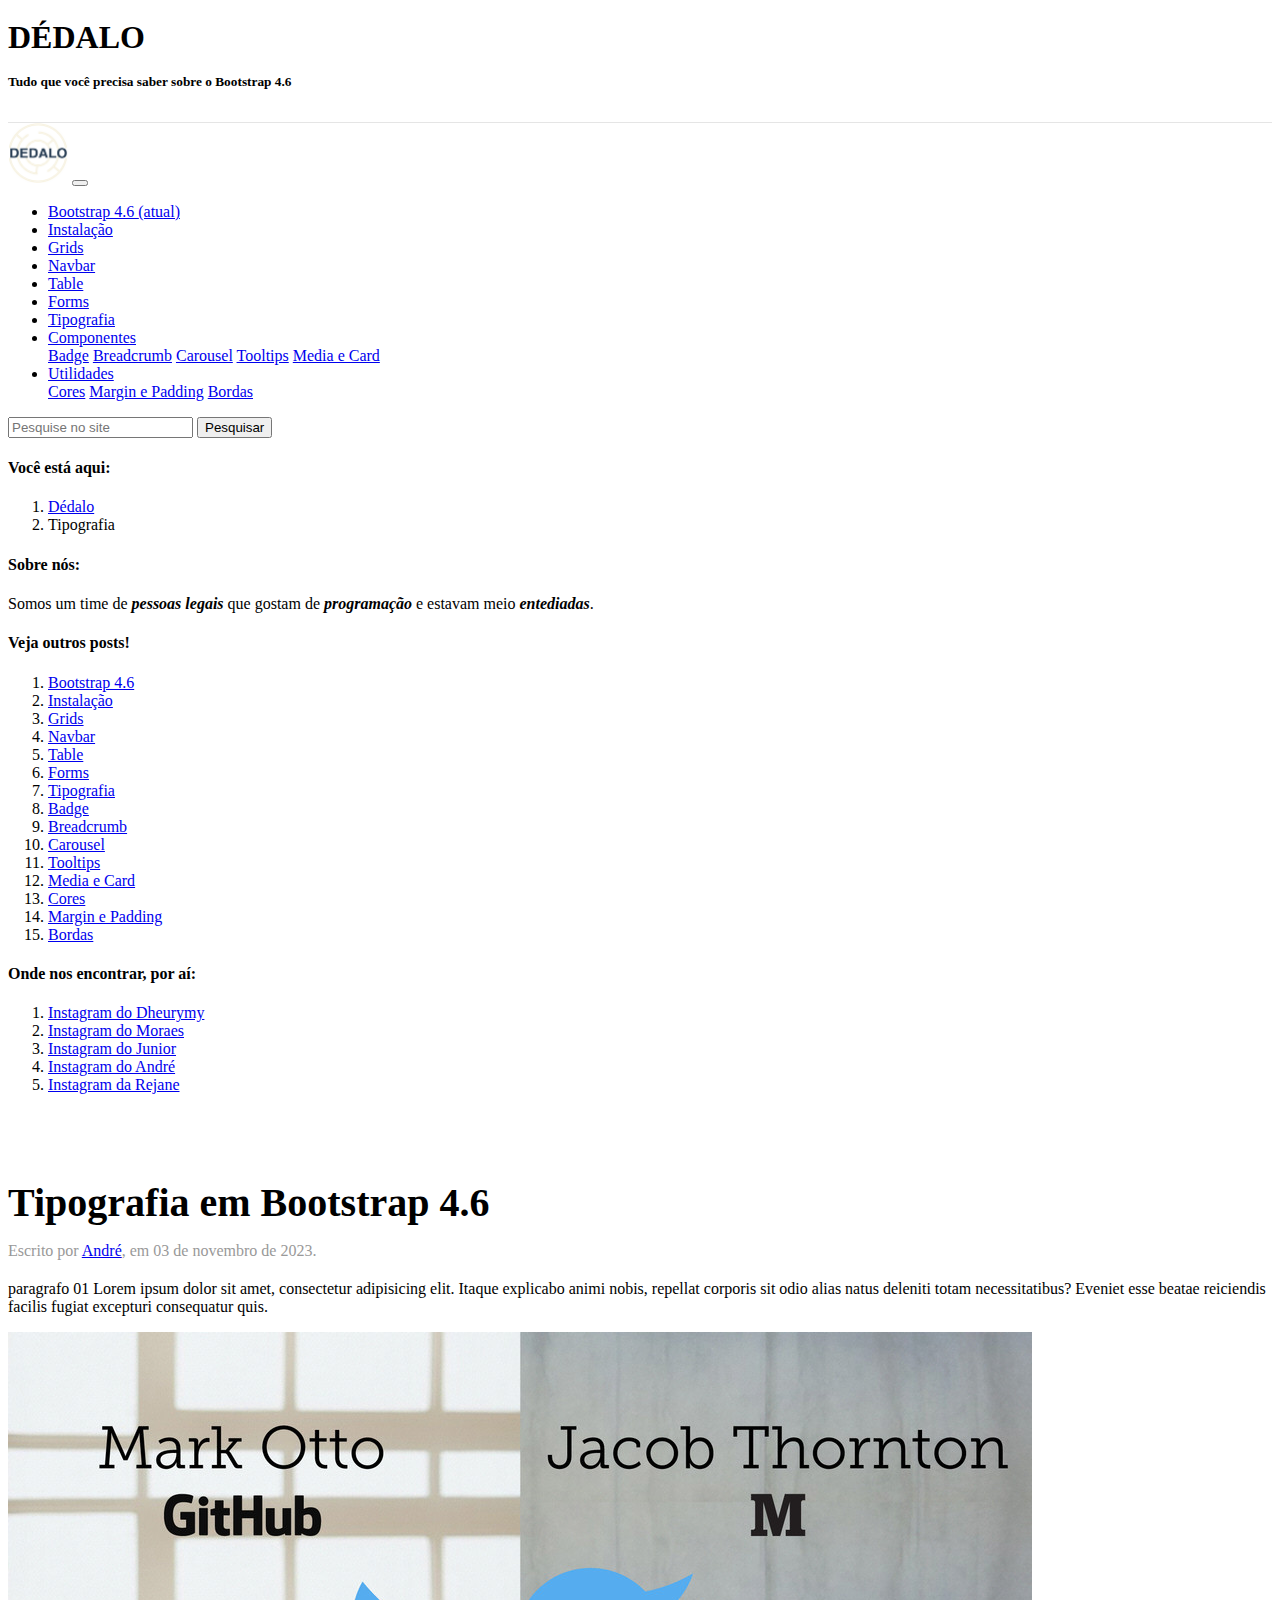
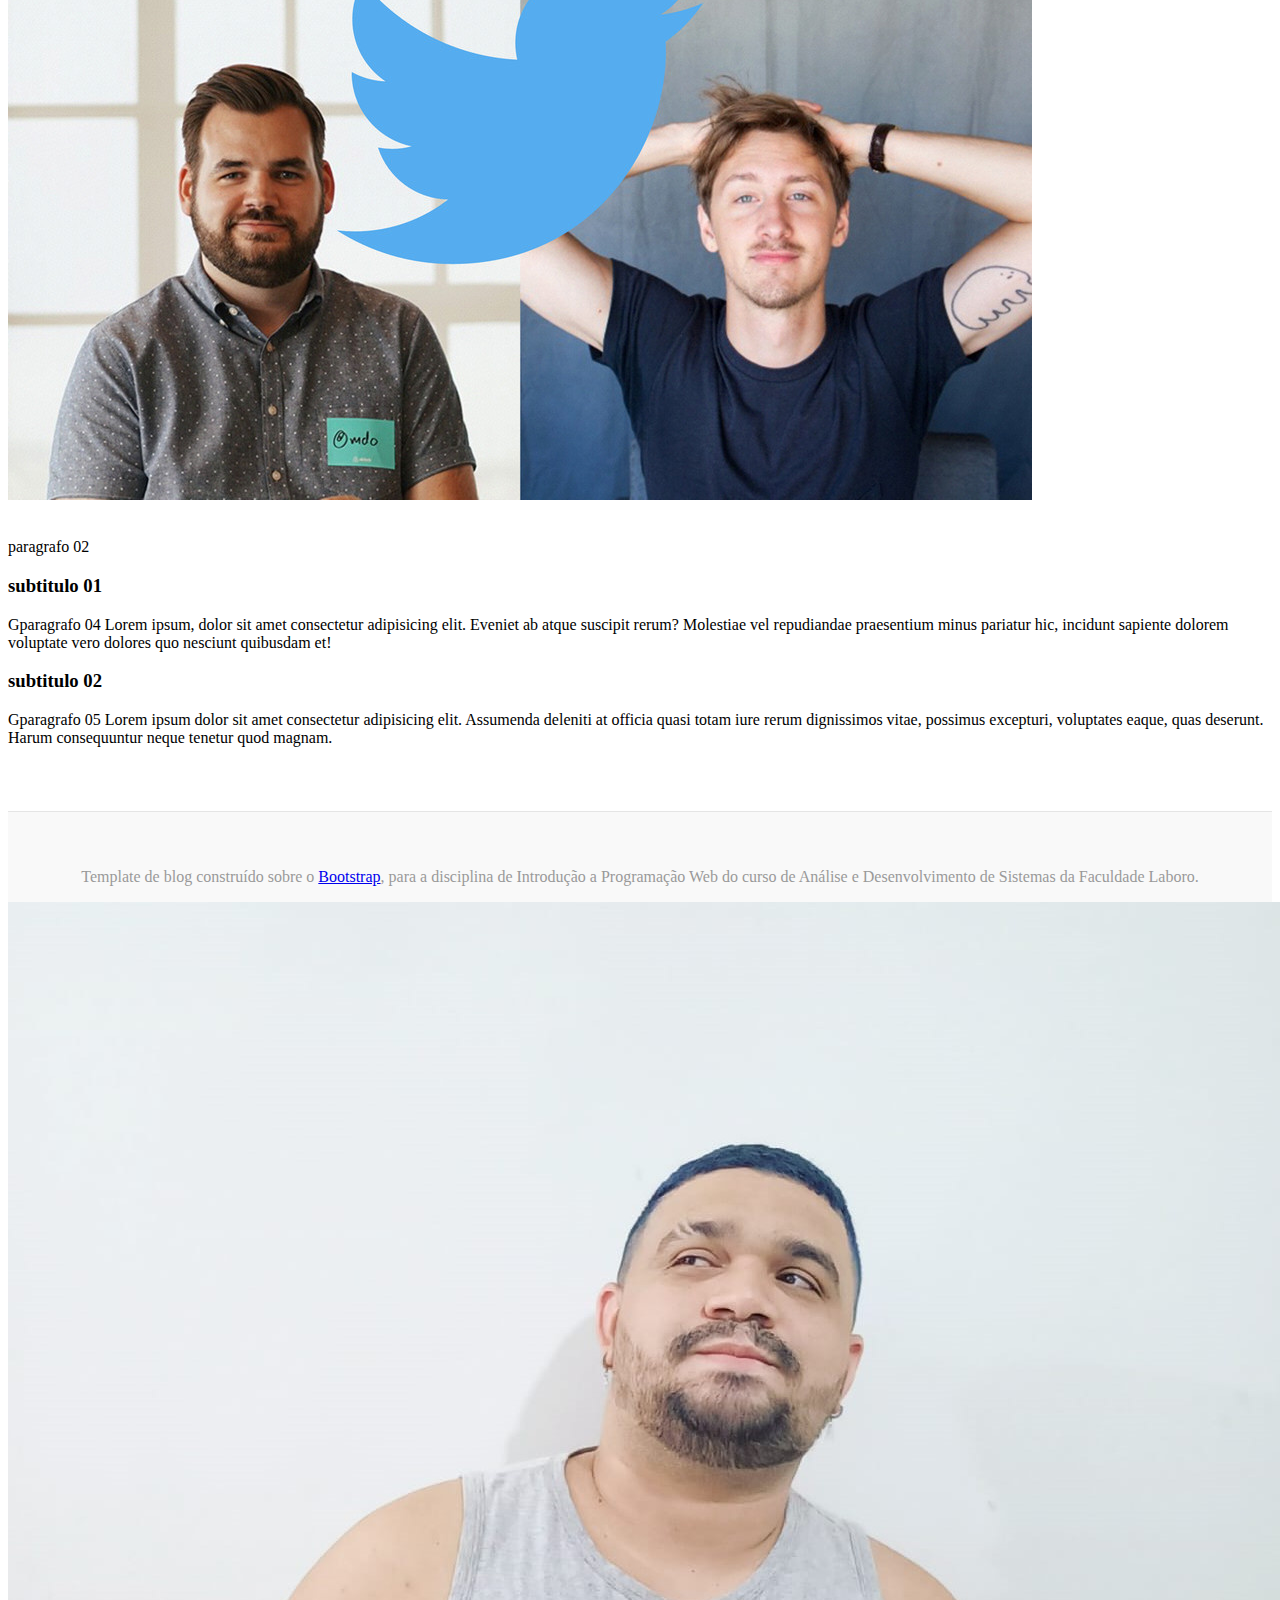
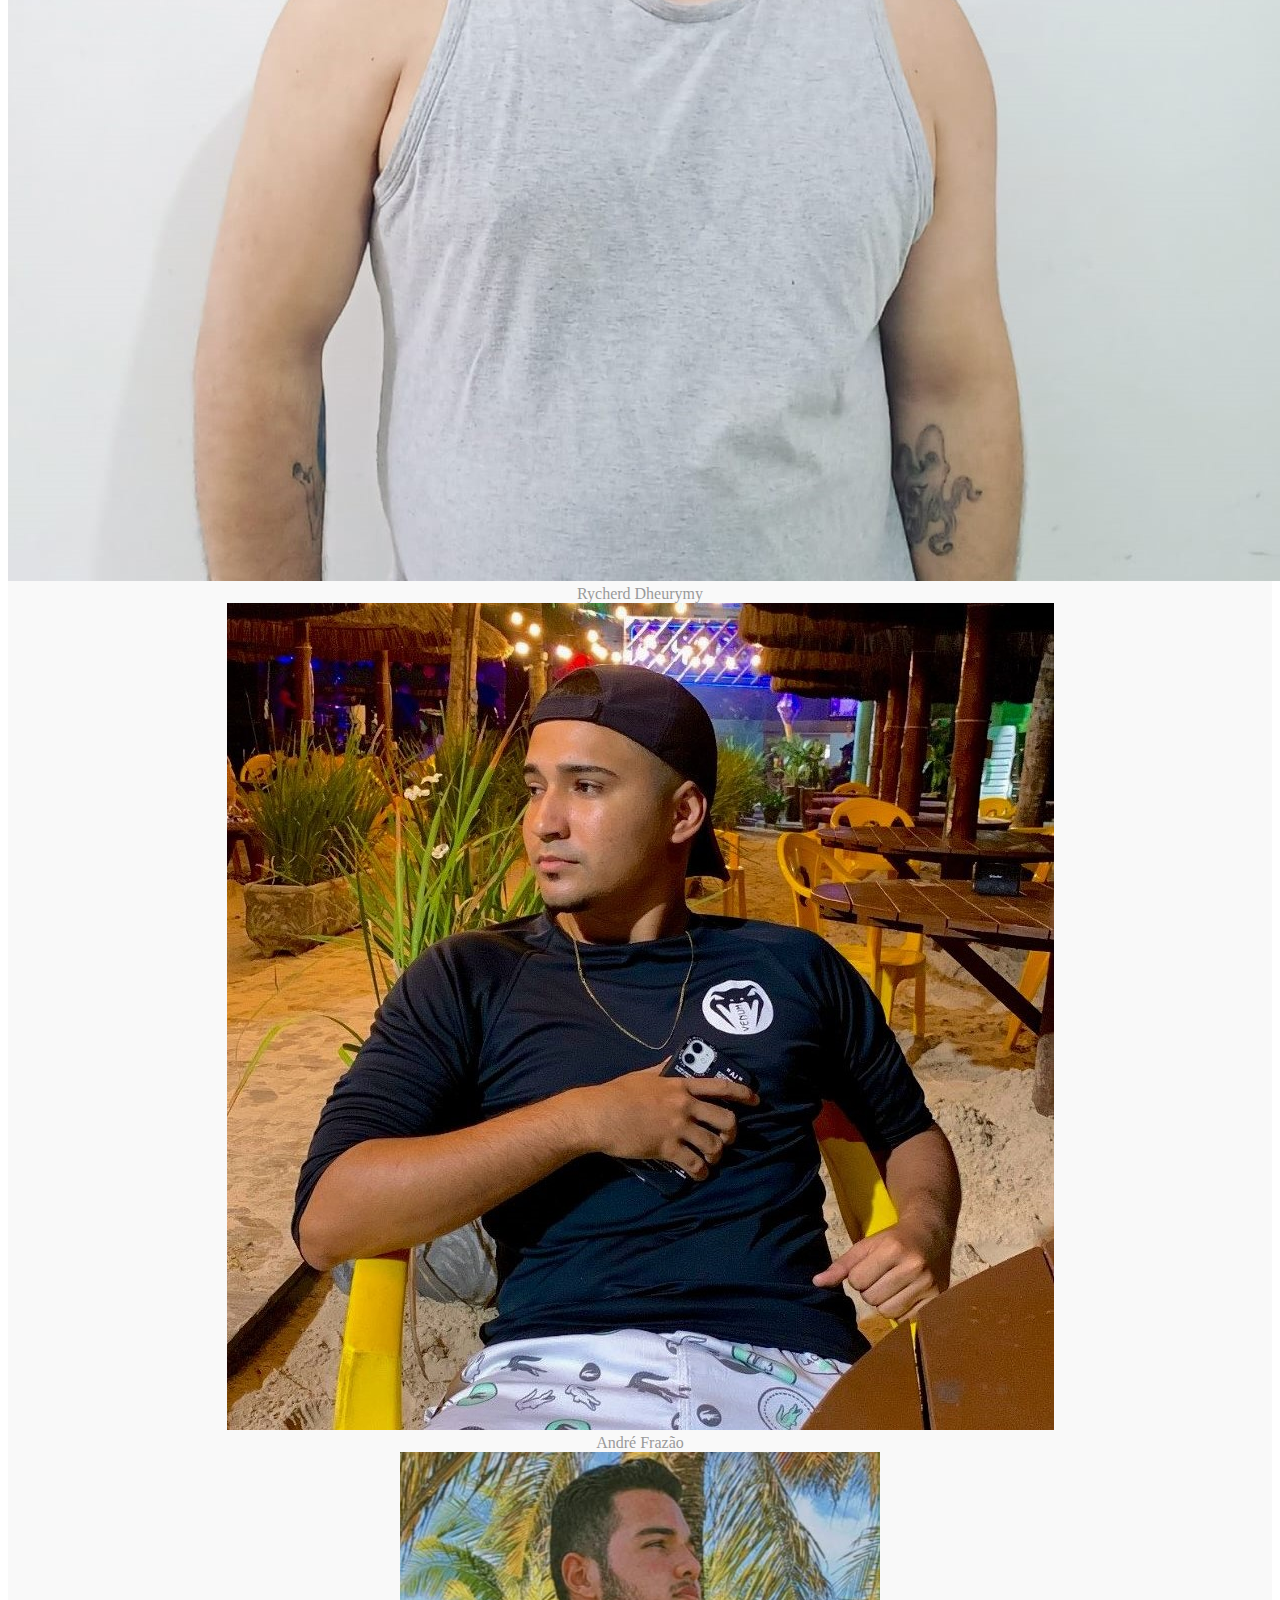
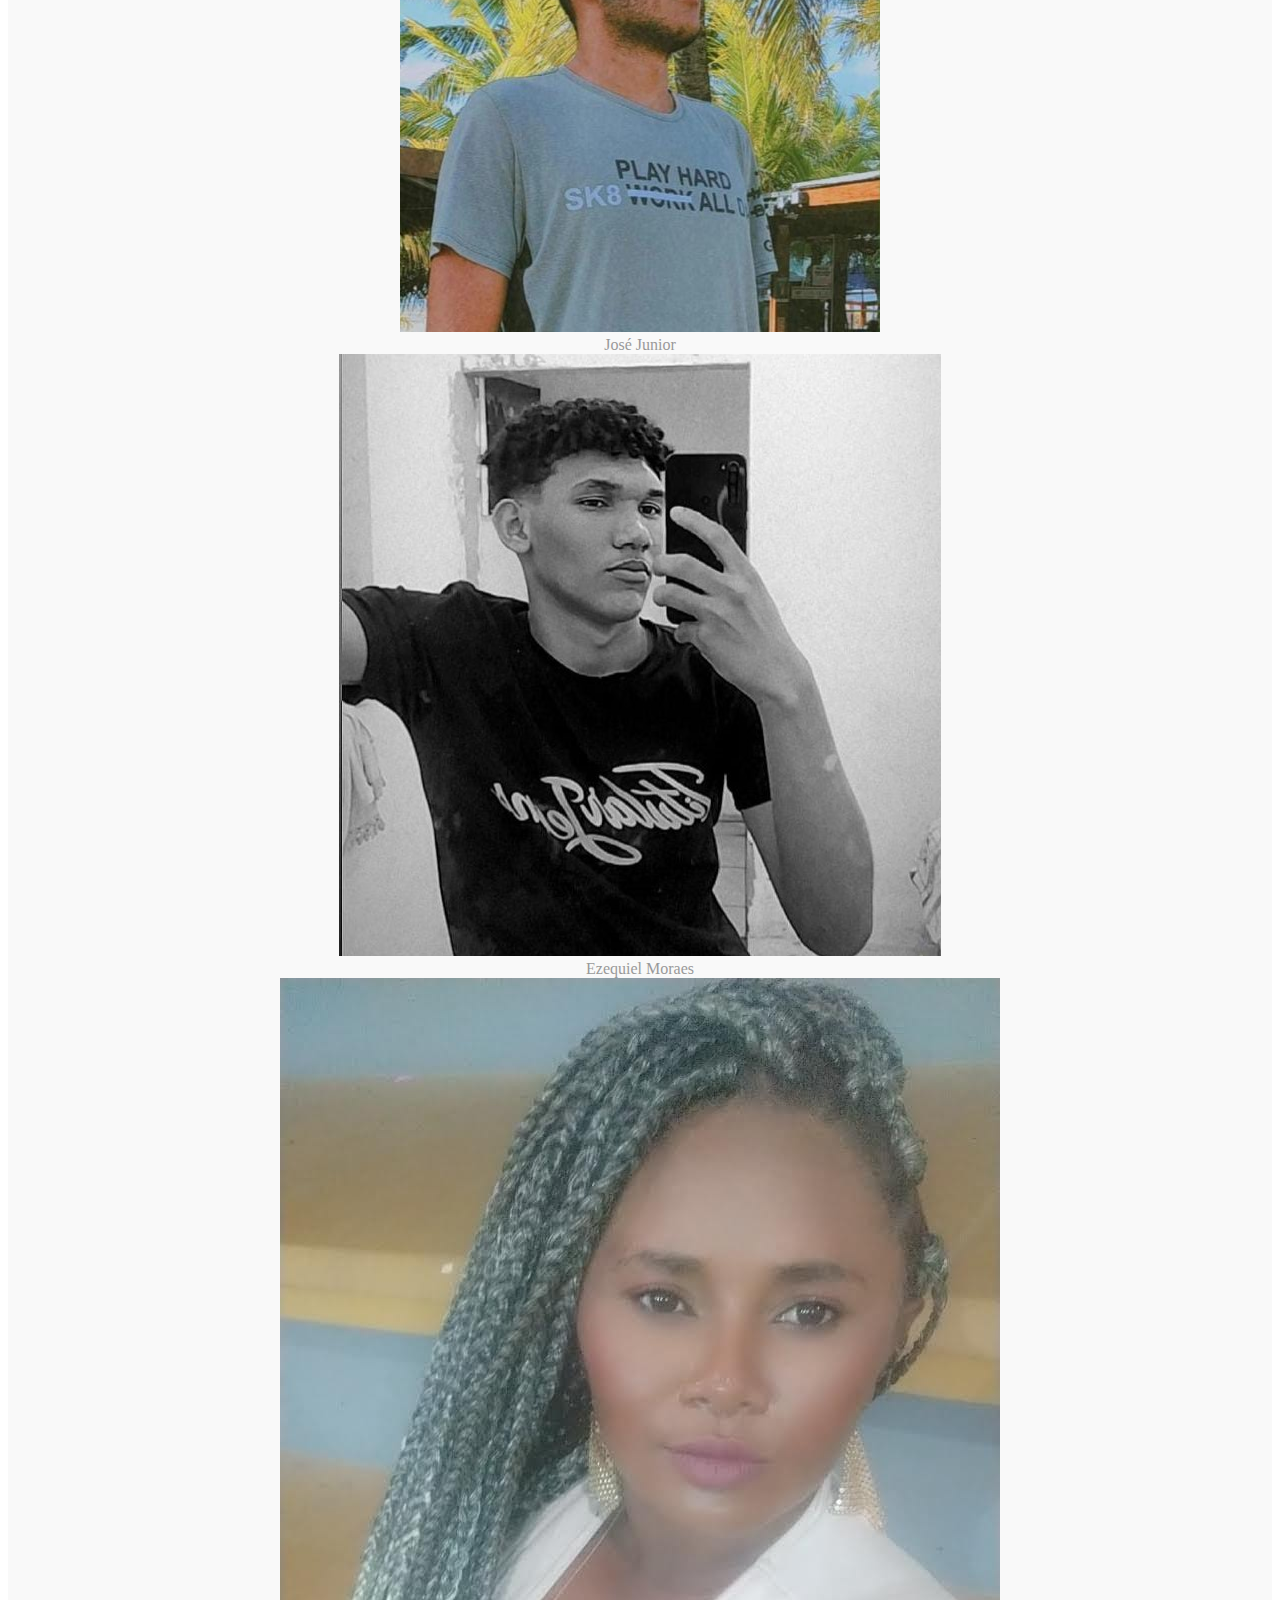
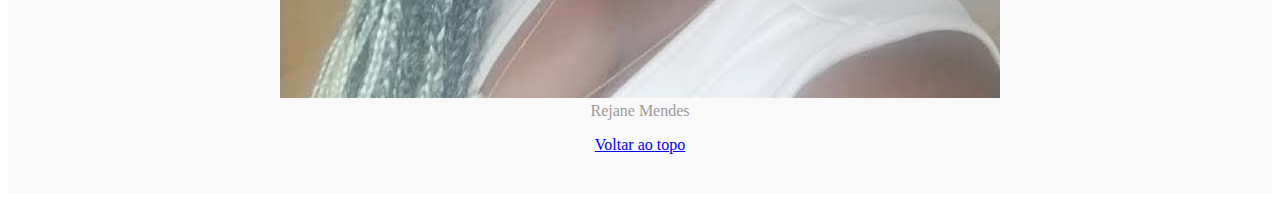
<file: tipografia.html>
<!DOCTYPE html>
<html lang="pt-br">
  <head>
    <meta charset="UTF-8">
    <meta name="viewport" content="width=device-width, initial-scale=1.0">
    <title>Dédalo - Instalação</title>
    <link rel="stylesheet"
      href="https://cdn.jsdelivr.net/npm/bootstrap@4.6.2/dist/css/bootstrap.min.css"
      integrity="sha384-xOolHFLEh07PJGoPkLv1IbcEPTNtaed2xpHsD9ESMhqIYd0nLMwNLD69Npy4HI+N"
      crossorigin="anonymous">
    <!--<link rel="stylesheet" href="ESTILO/bootstrap-4.6.2-dist/css/bootstrap.min.css">-->
    <link rel="stylesheet" href="ESTILO/style.css">
  </head>

  

  <body>

    <div class="container-fluid border">
      <header class="blog-cabecalho py-3">
        <div class="container-fluid text-center">
          <h1 class="display-3">DÉDALO</h1>
          <small class="text-muted">
            <h4>Tudo que você precisa saber sobre o Bootstrap 4.6</h4>
          </small>
          <br>
        </div>
      </header>
      <nav class="navbar navbar-expand-md navbar-light bg-light">
        <a href="#" class="navbar-brand"><img
            src="IMAGENS/logo_dedalo.png" alt="Logo da Dédalo"
            style="max-width: 60px;"></a>
        <button class="navbar-toggler" type="button"
          data-toggle="collapse" data-target="#navegacao"
          aria-controls="navegacao" aria-expanded="true"
          aria-label="Alterna navegação">
          <span class="navbar-toggler-icon"></span>
        </button>
        <div class="collapse navbar-collapse" id="navegacao">
          <ul class="navbar-nav mr-auto">
            <li class="nav-item active">
              <a href="index.html" class="nav-link">Bootstrap 4.6
                <span class="sr-only">(atual)</span>
              </a>
            </li>
            <li class="nav-item active">
              <a href="instalacao.html" class="nav-link">Instalação</a>
            </li>
            <li class="nav-item active">
              <a href="grids.html" class="nav-link">Grids</a>
            </li>
            <li class="nav-item active">
              <a href="navbar.html" class="nav-link">Navbar</a>
            </li>
            <li class="nav-item active">
              <a href="table.html" class="nav-link">Table</a>
            </li>
            <li class="nav-item active">
              <a href="forms.html" class="nav-link">Forms</a>
            </li>
            <li class="nav-item active">
              <a href="tipografia.html" class="nav-link">Tipografia</a>
            </li>
            <li class="nav-item active">
              <div class="dropdown">
                <a class="btn btn-light dropdown-toggle" href="#" role="button" id="dropdownMenuLink" data-toggle="dropdown" aria-haspopup="true" aria-expanded="false">
                  Componentes
                </a>
              
                <div class="dropdown-menu" aria-labelledby="dropdownMenuLink">
                  <a class="dropdown-item" href="badge.html">Badge</a>
                  <a class="dropdown-item" href="breadcrumb.html">Breadcrumb</a>
                  <a class="dropdown-item" href="caurosel.html">Carousel</a>
                  <a class="dropdown-item" href="tooltips.html">Tooltips</a>
                  <a class="dropdown-item" href="mediacard.html">Media e Card</a>
                </div>
              </div>
            </li>
            <li class="nav-item active">
              <div class="dropdown">
                <a class="btn btn-light dropdown-toggle" href="#" role="button" id="dropdownMenuLink" data-toggle="dropdown" aria-haspopup="true" aria-expanded="false">
                  Utilidades
                </a>
              
                <div class="dropdown-menu" aria-labelledby="dropdownMenuLink">
                  <a class="dropdown-item" href="cores.html">Cores</a>
                  <a class="dropdown-item" href="marginpadding.html">Margin e Padding</a>
                  <a class="dropdown-item" href="bordas.html">Bordas</a>
                </div>
              </div>
            </li>
          </ul>
          <form action="post" class="form-inline mt-2 mt-md-0">
            <input type="text" placeholder="Pesquise no site"
              aria-label="Pesquise no site" class="form-control">
            <button class="btn btn-outline-success my-2 my-sm-0"
              type="submit">Pesquisar</button>
          </form>
        </div>
      </nav>
    </div>

    <main role="main" class="container-fluid">
      <div class="row">

        <aside class="col-sm-2 blog-sidebar border">
          <div class="p-3 mb-3 bg-light rounded">
            <h4 class="font-italic">Você está aqui:</h4>
            <nav aria-label="breadcrumb">
              <ol class="breadcrumb">
                <li class="breadcrumb-item"><a href="index.html">Dédalo</a></li>
                <li class="breadcrumb-item active" aria-current="page">Tipografia</li>
              </ol>
            </nav>
          </div>
          <div class="p-3 mb-3 bg-light rounded">
            <h4 class="font-italic">Sobre nós:</h4>
            <p class="mb-0">Somos um time de <strong><em>pessoas legais</em></strong> que gostam de <strong><em>programação</em></strong> e estavam meio <strong><em>entediadas</em></strong>.</p>
          </div>

          <div class="p-3">
            <h4 class="font-italic">Veja outros posts!</h4>
            <ol class="list-unstyled mb-0">
              <li><a
                  href="index.html">Bootstrap 4.6</a></li>
              <li><a
                  href="instalacao.html">Instalação</a></li>
              <li><a
                  href="grids.html">Grids</a></li>
              <li><a
                  href="navbar.html">Navbar</a></li>
              <li><a
                  href="table.html">Table</a></li>
              <li><a
                  href="forms.html">Forms</a></li>
              <li><a
                  href="tipografia.html">Tipografia</a></li>
              <li><a
                  href="badge.html">Badge</a></li>
              <li><a
                  href="breadcrumb.html">Breadcrumb</a></li>
              <li><a
                  href="caurosel.html">Carousel</a></li>
              <li><a
                  href="tooltips.html">Tooltips</a></li>
                  <li><a
                    href="mediacard.html">Media e Card</a></li>
                <li><a
                    href="cores.html">Cores</a></li>
                <li><a
                    href="marginpadding.html">Margin e Padding</a></li>
                <li><a
                    href="bordas.html">Bordas</a></li>
                
            </ol>
          </div>

          <div class="p-3">
            <h4 class="font-italic">Onde nos encontrar, por aí:</h4>
            <ol class="list-unstyled">
              <li>
                <a
                href="https://instagram.com/dheurymy" target="_blank"
                rel="noopener">Instagram do Dheurymy</a>
              </li>
              <li>
                <a
                href="https://instagram.com/ezmoraes" target="_blank"
                rel="noopener">Instagram do Moraes</a>
              </li>
              <li>
                <a
                href="https://instagram.com/jr_reisss" target="_blank"
                rel="noopener">Instagram do Junior</a>
              </li>
              <li>
                <a
                href="https://instagram.com/andre_ffs19" target="_blank"
                rel="noopener">Instagram do André</a>
              </li>
              <li>
                <a
                href="https://instagram.com/rejjane_mendes" target="_blank"
                rel="noopener">Instagram da Rejane</a>
              </li>
            </ol>
          </div>
        </aside>

        <div class="col-md-1"></div>

        <div class="col-sm-8 blog-main">

          <div class="blog-post text-center">
            <br><br>
            <h2 class="blog-post-titulo">Tipografia em Bootstrap 4.6</h2>
            <p class="blog-post-dados">Escrito por <a
                href="https://instagram.com/andre_ffs19" target="_blank"
                rel="noopener">André</a>, em 03 de novembro de 2023.</p>

            <p>paragrafo 01 Lorem ipsum dolor sit amet, consectetur adipisicing elit. Itaque explicabo animi nobis, repellat corporis sit odio alias natus deleniti totam necessitatibus? Eveniet esse beatae reiciendis facilis fugiat excepturi consequatur quis.</p>

            <img src="IMAGENS/Criadores_Bootstrap.jpg"
              alt="Criadores do Bootstrap" class="img-fluid">
            <br>

            <p><br>paragrafo 02</p>

            <h3>subtitulo 01</h3>
            <p>Gparagrafo 04 Lorem ipsum, dolor sit amet consectetur adipisicing elit. Eveniet ab atque suscipit rerum? Molestiae vel repudiandae praesentium minus pariatur hic, incidunt sapiente dolorem voluptate vero dolores quo nesciunt quibusdam et!</p>

            <h3>subtitulo 02</h3>
            <p>Gparagrafo 05 Lorem ipsum dolor sit amet consectetur adipisicing elit. Assumenda deleniti at officia quasi totam iure rerum dignissimos vitae, possimus excepturi, voluptates eaque, quas deserunt. Harum consequuntur neque tenetur quod magnam.</p>

          </div>
          <div class="col-md-1"></div>

        </div>

      </main>

      <footer class="blog-rodape border">
        <p>Template de blog construído sobre o <a
            href="https://getbootstrap.com/">Bootstrap</a>, para a disciplina de Introdução a Programação Web do curso de Análise e Desenvolvimento de Sistemas da Faculdade Laboro.
        </p>
        <div class="container-fluid border">
          <div class="row">
            <div class="col-1"></div>
            <div class="col-sm-2">
              <img src="IMAGENS/dheurymy.jpg" alt="Dheurymy" class="img-fluid card-img img-thumbnail ">
              <br>
              Rycherd Dheurymy
            </div>
            <div class="col-sm-2">
              <img src="IMAGENS/andre.jpg" alt="André" class="img-fluid card-img img-thumbnail ">
              <br>
              André Frazão
            </div>
            <div class="col-sm-2">
              <img src="IMAGENS/junior.jpg" alt="Junior" class="img-fluid card-img img-thumbnail ">
              <br>
              José Junior
            </div>
            <div class="col-sm-2">
              <img src="IMAGENS/moraes.jpg" alt="Ezequiel" class="img-fluid card-img img-thumbnail ">
              <br>
              Ezequiel Moraes
            </div>
            <div class="col-sm-2">
              <img src="IMAGENS/rejane.jpg" alt="Rejane" class="img-fluid card-img img-thumbnail ">
              <br>
              Rejane Mendes
            </div>
            <div class="col-1"></div>
          </div>
        </div>
        <p>
          <a href="#">Voltar
            ao topo</a>
        </p>
      </footer>

    </body>

    <script src="https://code.jquery.com/jquery-3.3.1.slim.min.js"
      integrity="sha384-q8i/X+965DzO0rT7abK41JStQIAqVgRVzpbzo5smXKp4YfRvH+8abtTE1Pi6jizo"
      crossorigin="anonymous"></script>

    <script
      src="https://cdnjs.cloudflare.com/ajax/libs/popper.js/1.14.3/umd/popper.min.js"
      integrity="sha384-ZMP7rVo3mIykV+2+9J3UJ46jBk0WLaUAdn689aCwoqbBJiSnjAK/l8WvCWPIPm49"
      crossorigin="anonymous"></script>

    <script
      src="https://stackpath.bootstrapcdn.com/bootstrap/4.1.3/js/bootstrap.min.js"
      integrity="sha384-ChfqqxuZUCnJSK3+MXmPNIyE6ZbWh2IMqE241rYiqJxyMiZ6OW/JmZQ5stwEULTy"
      crossorigin="anonymous"></script>

    <!--<script src="ESTILO/popper/popper.min.js"></script>
   <script src="ESTILO/jquery/jquery-3.7.1.slim.min.js"></script>
   <script src="ESTILO/bootstrap-4.6.2-dist/js/bootstrap.min.js"></script>-->
   
  </html>
</file>
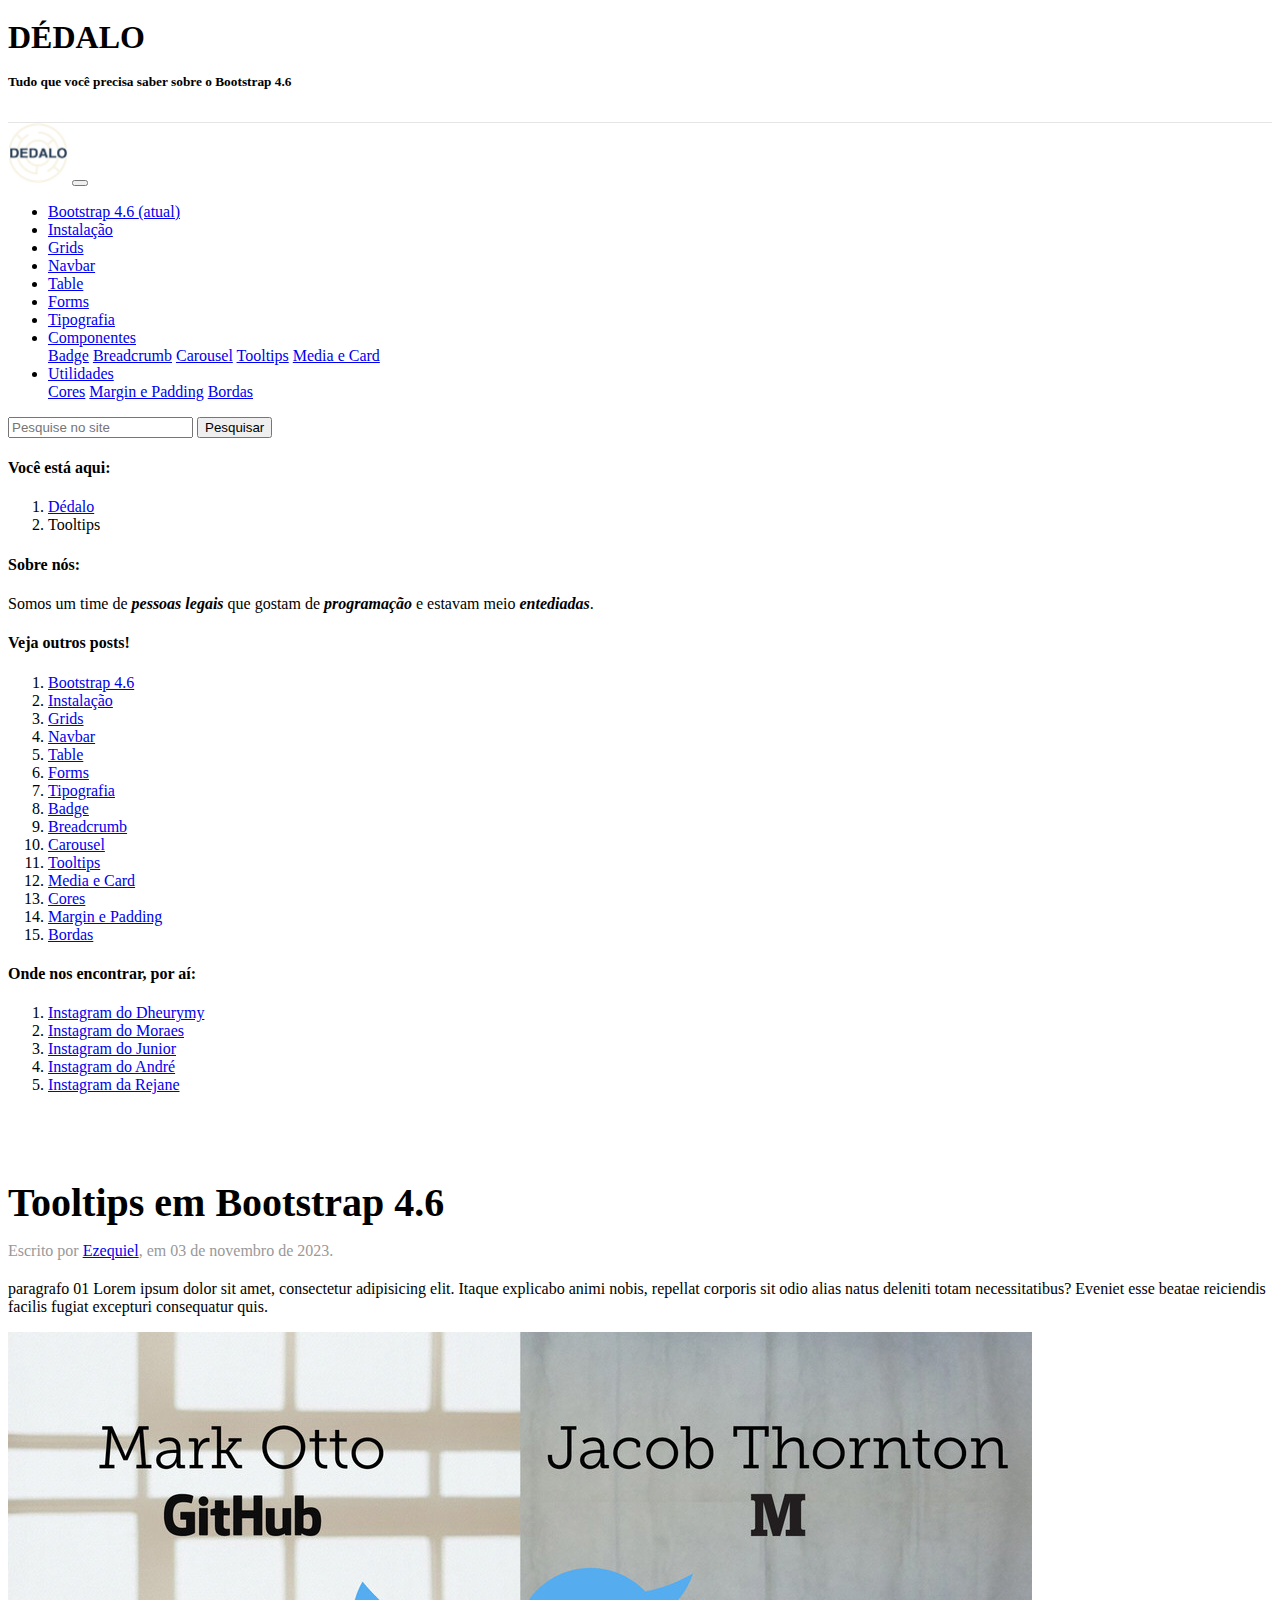
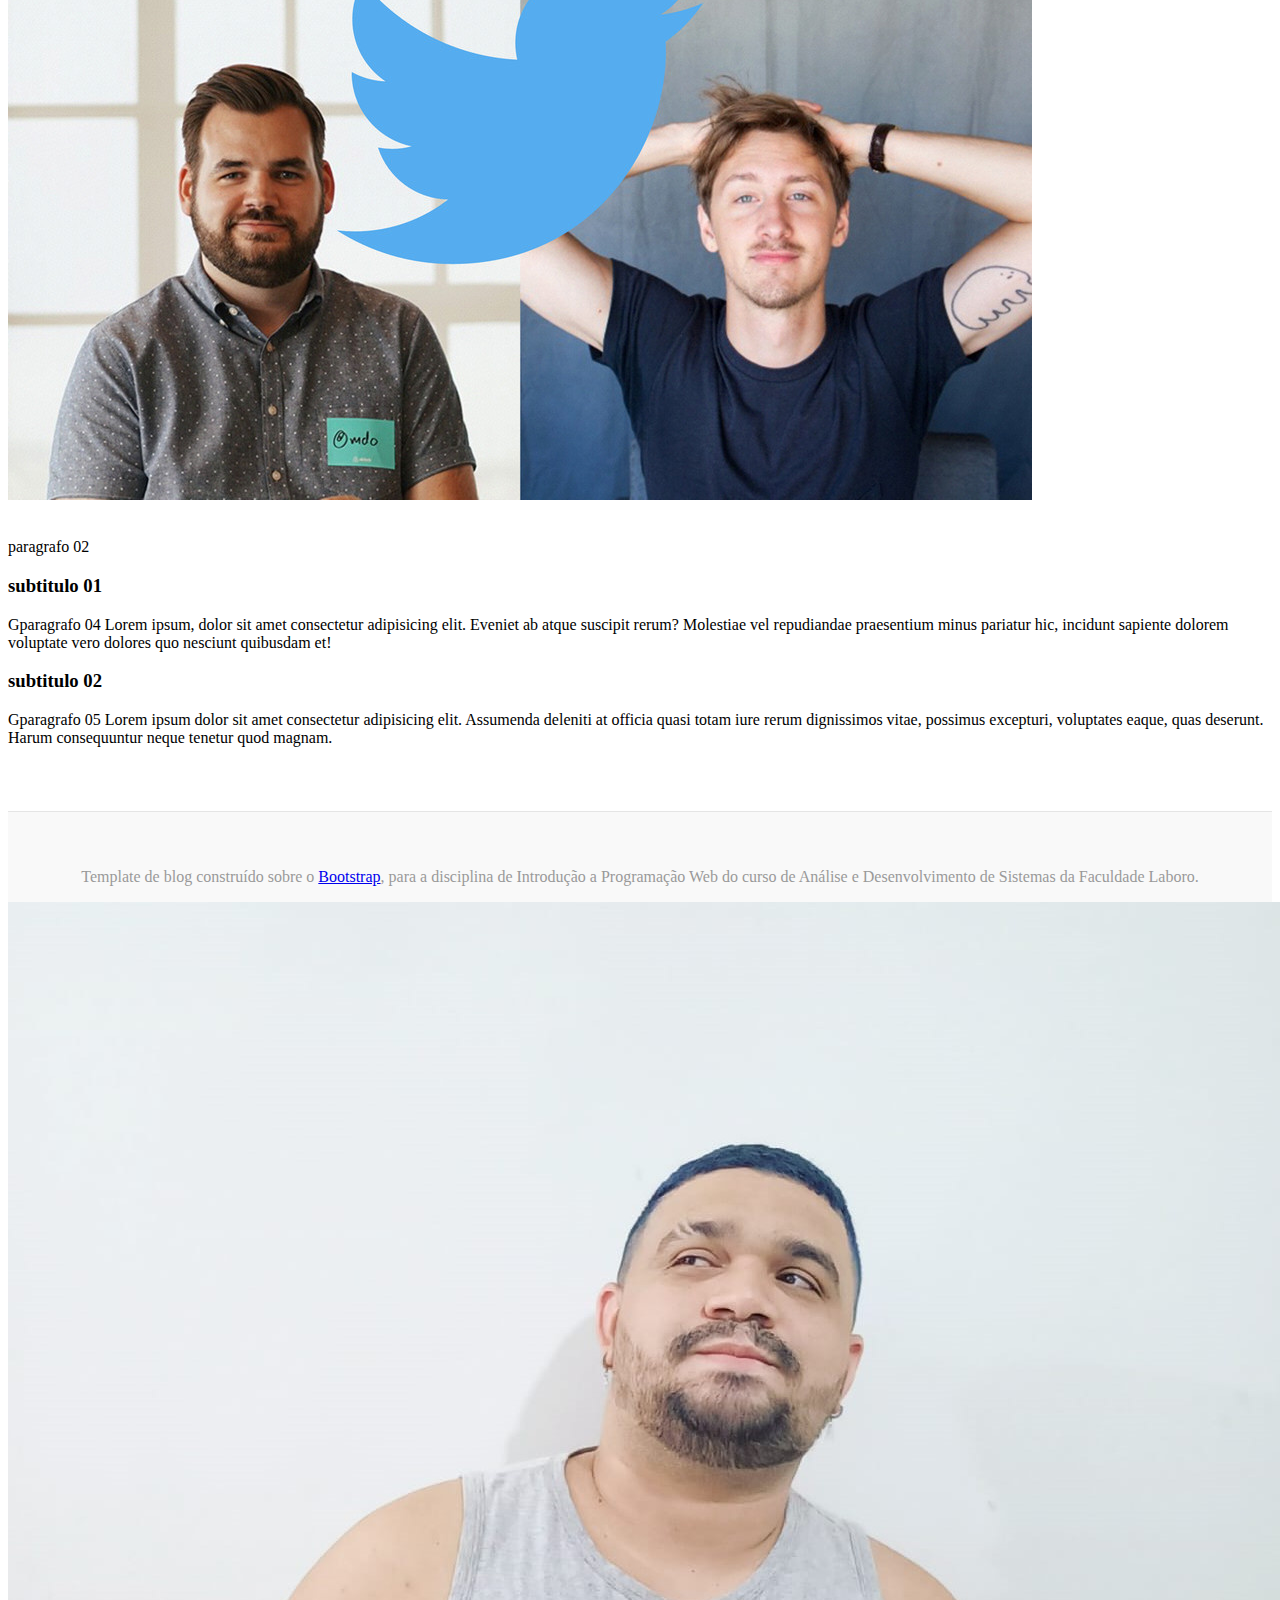
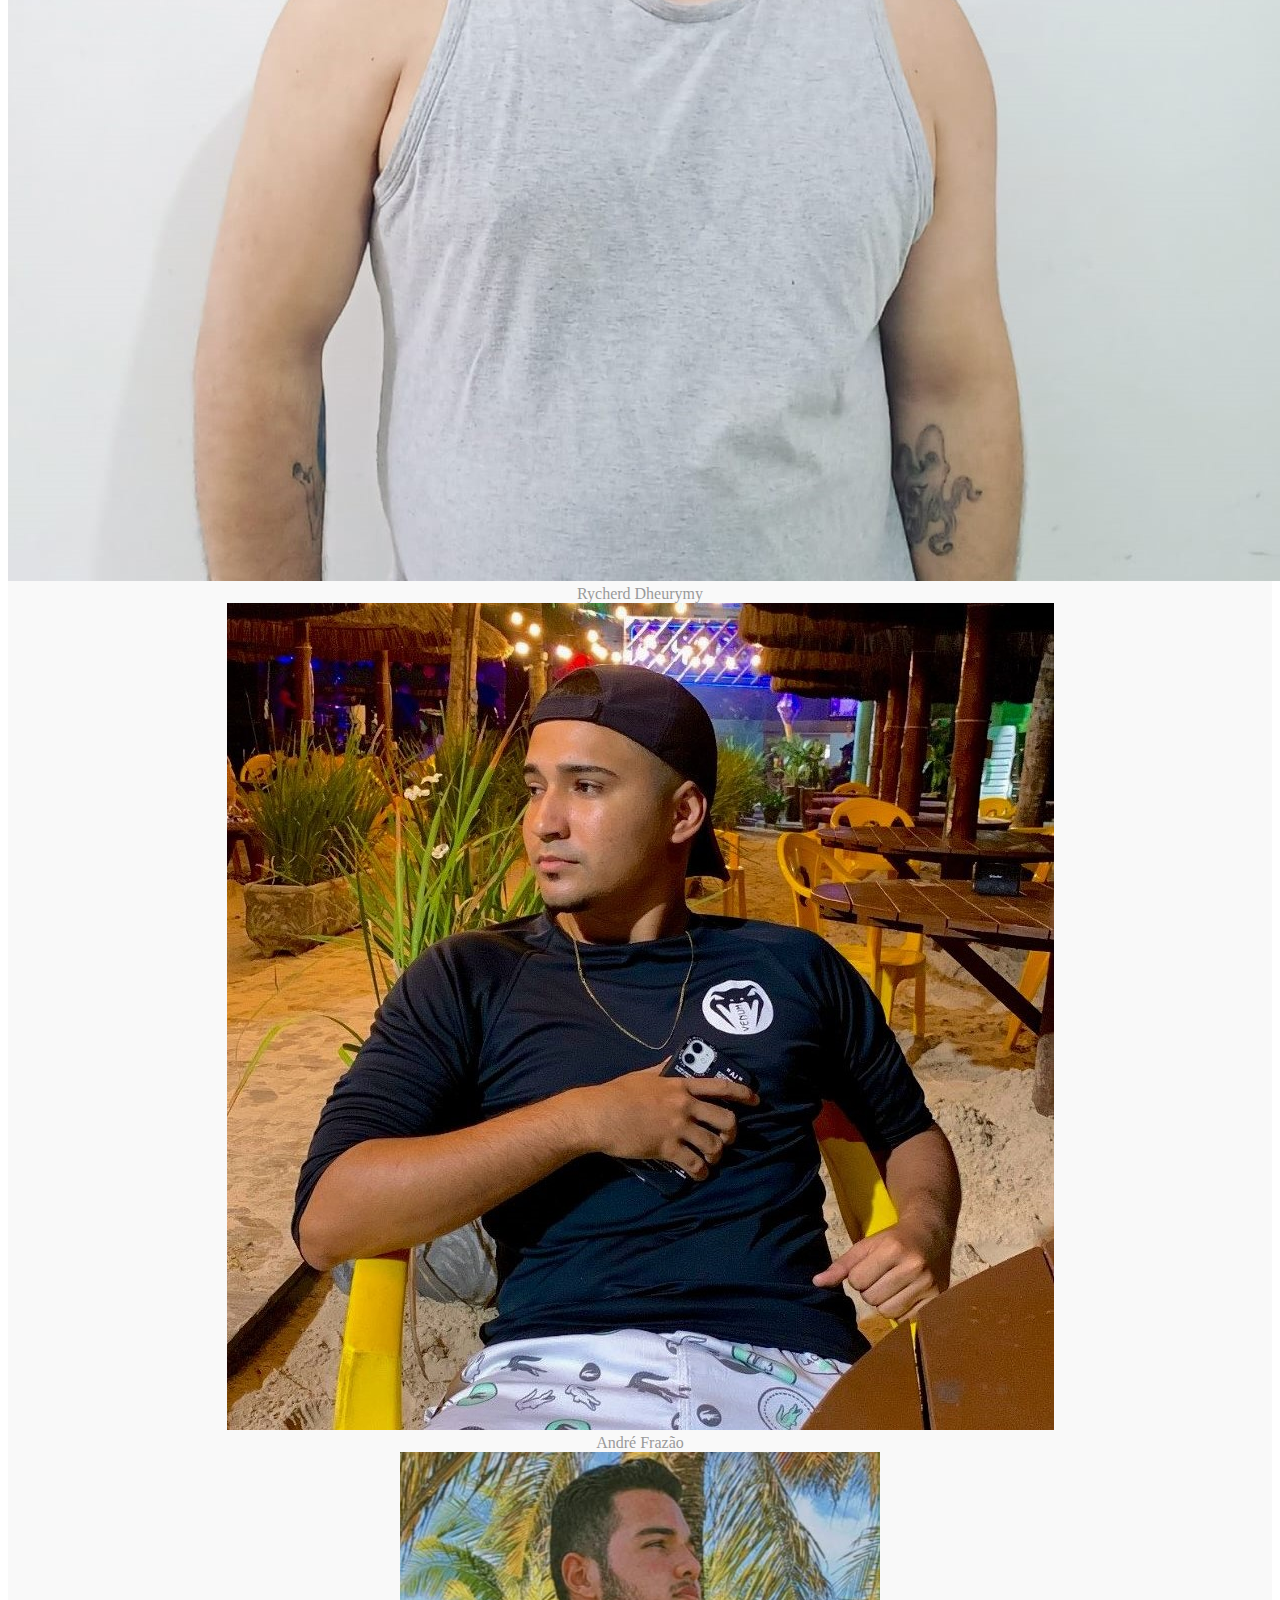
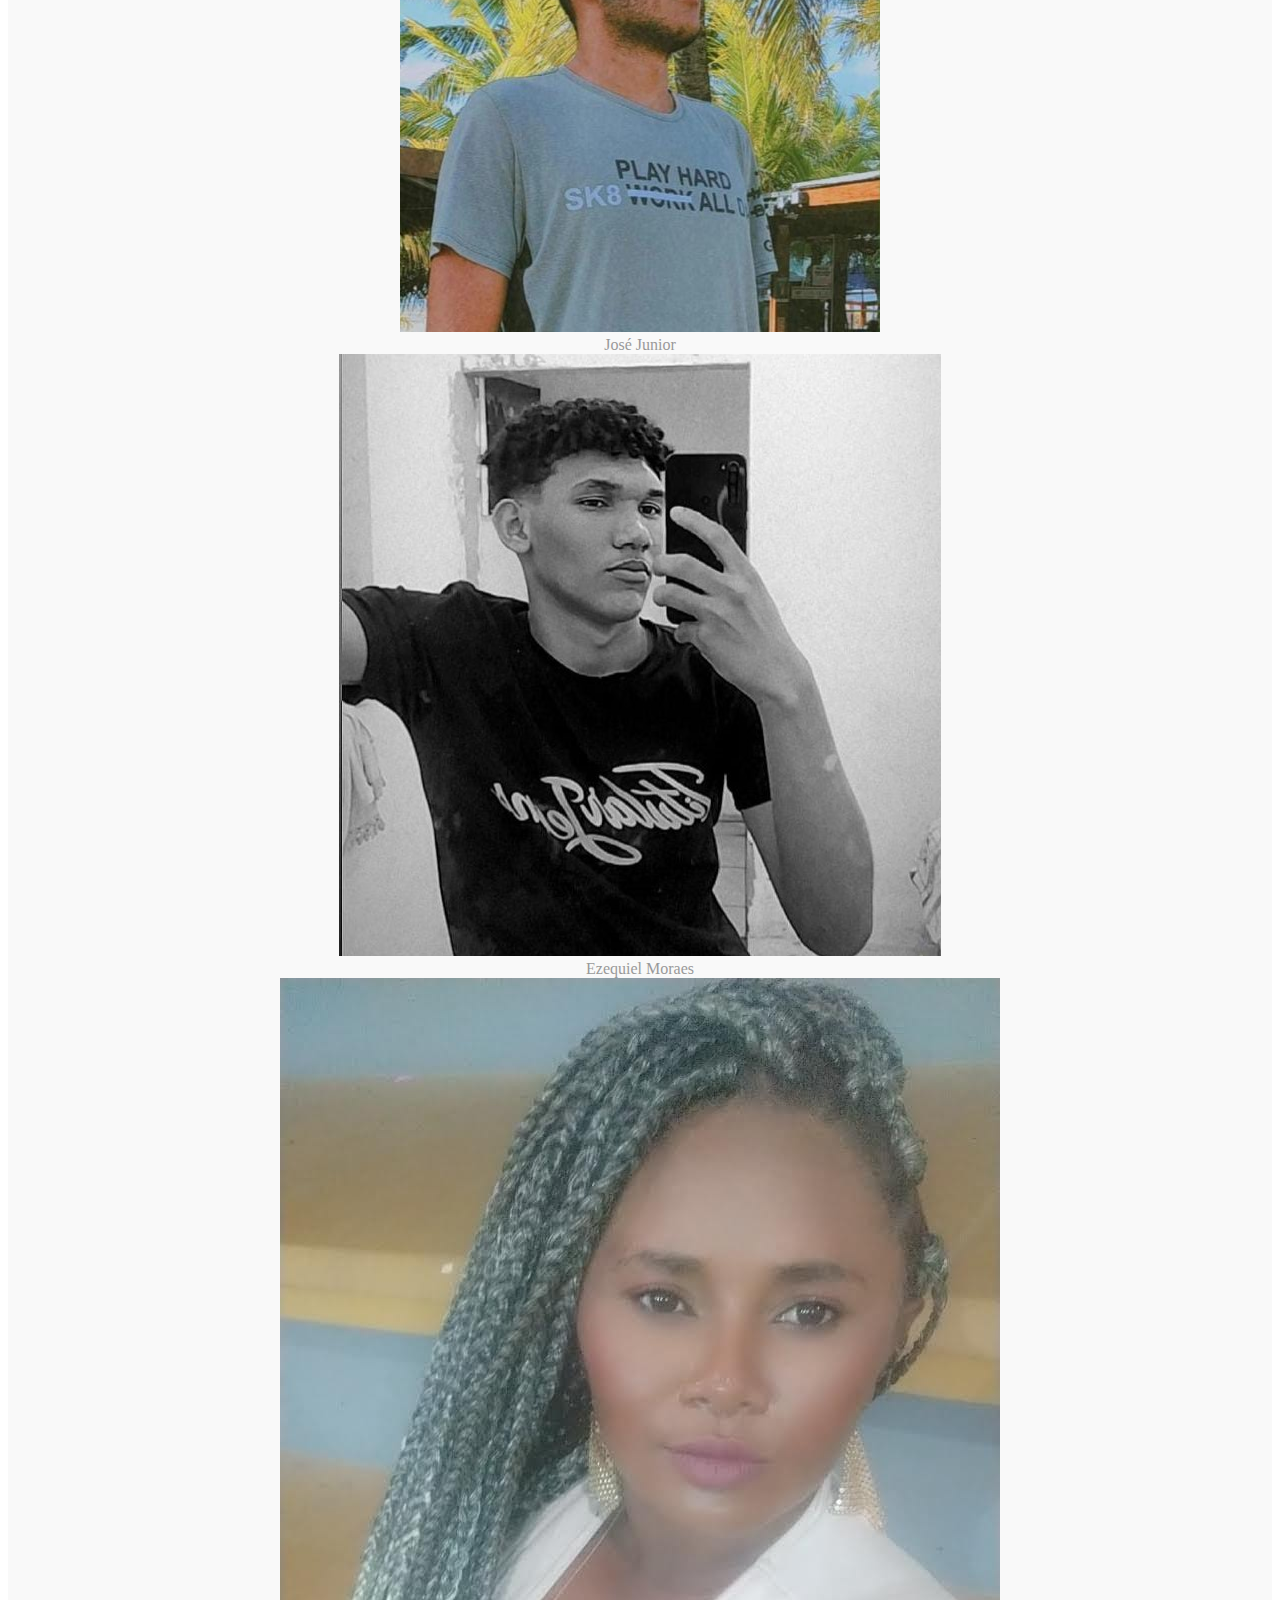
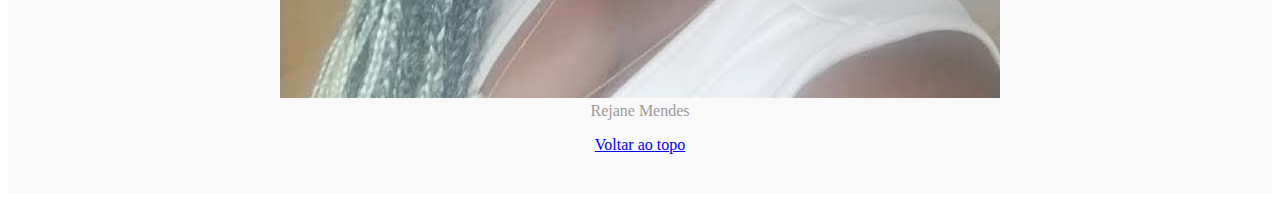
<file: tooltips.html>
<!DOCTYPE html>
<html lang="pt-br">
  <head>
    <meta charset="UTF-8">
    <meta name="viewport" content="width=device-width, initial-scale=1.0">
    <title>Dédalo - Tooltips</title>
    <link rel="stylesheet"
      href="https://cdn.jsdelivr.net/npm/bootstrap@4.6.2/dist/css/bootstrap.min.css"
      integrity="sha384-xOolHFLEh07PJGoPkLv1IbcEPTNtaed2xpHsD9ESMhqIYd0nLMwNLD69Npy4HI+N"
      crossorigin="anonymous">
    <!--<link rel="stylesheet" href="ESTILO/bootstrap-4.6.2-dist/css/bootstrap.min.css">-->
    <link rel="stylesheet" href="ESTILO/style.css">
  </head>

  

  <body>

    <div class="container-fluid border">
      <header class="blog-cabecalho py-3">
        <div class="container-fluid text-center">
          <h1 class="display-3">DÉDALO</h1>
          <small class="text-muted">
            <h4>Tudo que você precisa saber sobre o Bootstrap 4.6</h4>
          </small>
          <br>
        </div>
      </header>
      <nav class="navbar navbar-expand-md navbar-light bg-light">
        <a href="#" class="navbar-brand"><img
            src="IMAGENS/logo_dedalo.png" alt="Logo da Dédalo"
            style="max-width: 60px;"></a>
        <button class="navbar-toggler" type="button"
          data-toggle="collapse" data-target="#navegacao"
          aria-controls="navegacao" aria-expanded="true"
          aria-label="Alterna navegação">
          <span class="navbar-toggler-icon"></span>
        </button>
        <div class="collapse navbar-collapse" id="navegacao">
          <ul class="navbar-nav mr-auto">
            <li class="nav-item active">
              <a href="index.html" class="nav-link">Bootstrap 4.6
                <span class="sr-only">(atual)</span>
              </a>
            </li>
            <li class="nav-item active">
              <a href="instalacao.html" class="nav-link">Instalação</a>
            </li>
            <li class="nav-item active">
              <a href="grids.html" class="nav-link">Grids</a>
            </li>
            <li class="nav-item active">
              <a href="navbar.html" class="nav-link">Navbar</a>
            </li>
            <li class="nav-item active">
              <a href="table.html" class="nav-link">Table</a>
            </li>
            <li class="nav-item active">
              <a href="forms.html" class="nav-link">Forms</a>
            </li>
            <li class="nav-item active">
              <a href="tipografia.html" class="nav-link">Tipografia</a>
            </li>
            <li class="nav-item active">
              <div class="dropdown">
                <a class="btn btn-light dropdown-toggle" href="#" role="button" id="dropdownMenuLink" data-toggle="dropdown" aria-haspopup="true" aria-expanded="false">
                  Componentes
                </a>
              
                <div class="dropdown-menu" aria-labelledby="dropdownMenuLink">
                  <a class="dropdown-item" href="badge.html">Badge</a>
                  <a class="dropdown-item" href="breadcrumb.html">Breadcrumb</a>
                  <a class="dropdown-item" href="caurosel.html">Carousel</a>
                  <a class="dropdown-item" href="tooltips.html">Tooltips</a>
                  <a class="dropdown-item" href="mediacard.html">Media e Card</a>
                </div>
              </div>
            </li>
            <li class="nav-item active">
              <div class="dropdown">
                <a class="btn btn-light dropdown-toggle" href="#" role="button" id="dropdownMenuLink" data-toggle="dropdown" aria-haspopup="true" aria-expanded="false">
                  Utilidades
                </a>
              
                <div class="dropdown-menu" aria-labelledby="dropdownMenuLink">
                  <a class="dropdown-item" href="cores.html">Cores</a>
                  <a class="dropdown-item" href="marginpadding.html">Margin e Padding</a>
                  <a class="dropdown-item" href="bordas.html">Bordas</a>
                </div>
              </div>
            </li>
          </ul>
          <form action="post" class="form-inline mt-2 mt-md-0">
            <input type="text" placeholder="Pesquise no site"
              aria-label="Pesquise no site" class="form-control">
            <button class="btn btn-outline-success my-2 my-sm-0"
              type="submit">Pesquisar</button>
          </form>
        </div>
      </nav>
    </div>

    <main role="main" class="container-fluid">
      <div class="row">

        <aside class="col-sm-2 blog-sidebar border">
          <div class="p-3 mb-3 bg-light rounded">
            <h4 class="font-italic">Você está aqui:</h4>
            <nav aria-label="breadcrumb">
              <ol class="breadcrumb">
                <li class="breadcrumb-item"><a href="index.html">Dédalo</a></li>
                <li class="breadcrumb-item active" aria-current="page">Tooltips</li>
              </ol>
            </nav>
          </div>
          <div class="p-3 mb-3 bg-light rounded">
            <h4 class="font-italic">Sobre nós:</h4>
            <p class="mb-0">Somos um time de <strong><em>pessoas legais</em></strong> que gostam de <strong><em>programação</em></strong> e estavam meio <strong><em>entediadas</em></strong>.</p>
          </div>

          <div class="p-3">
            <h4 class="font-italic">Veja outros posts!</h4>
            <ol class="list-unstyled mb-0">
              <li><a
                  href="index.html">Bootstrap 4.6</a></li>
              <li><a
                  href="instalacao.html">Instalação</a></li>
              <li><a
                  href="grids.html">Grids</a></li>
              <li><a
                  href="navbar.html">Navbar</a></li>
              <li><a
                  href="table.html">Table</a></li>
              <li><a
                  href="forms.html">Forms</a></li>
              <li><a
                  href="tipografia.html">Tipografia</a></li>
              <li><a
                  href="badge.html">Badge</a></li>
              <li><a
                  href="breadcrumb.html">Breadcrumb</a></li>
              <li><a
                  href="caurosel.html">Carousel</a></li>
              <li><a
                  href="tooltips.html">Tooltips</a></li>
                  <li><a
                    href="mediacard.html">Media e Card</a></li>
                <li><a
                    href="cores.html">Cores</a></li>
                <li><a
                    href="marginpadding.html">Margin e Padding</a></li>
                <li><a
                    href="bordas.html">Bordas</a></li>
                
            </ol>
          </div>

          <div class="p-3">
            <h4 class="font-italic">Onde nos encontrar, por aí:</h4>
            <ol class="list-unstyled">
              <li>
                <a
                href="https://instagram.com/dheurymy" target="_blank"
                rel="noopener">Instagram do Dheurymy</a>
              </li>
              <li>
                <a
                href="https://instagram.com/ezmoraes" target="_blank"
                rel="noopener">Instagram do Moraes</a>
              </li>
              <li>
                <a
                href="https://instagram.com/jr_reisss" target="_blank"
                rel="noopener">Instagram do Junior</a>
              </li>
              <li>
                <a
                href="https://instagram.com/andre_ffs19" target="_blank"
                rel="noopener">Instagram do André</a>
              </li>
              <li>
                <a
                href="https://instagram.com/rejjane_mendes" target="_blank"
                rel="noopener">Instagram da Rejane</a>
              </li>
            </ol>
          </div>
        </aside>

        <div class="col-md-1"></div>

        <div class="col-sm-8 blog-main">

          <div class="blog-post text-center">
            <br><br>
            <h2 class="blog-post-titulo">Tooltips em Bootstrap 4.6</h2>
            <p class="blog-post-dados">Escrito por <a
                href="https://instagram.com/ezmoraes" target="_blank"
                rel="noopener">Ezequiel</a>, em 03 de novembro de 2023.</p>

            <p>paragrafo 01 Lorem ipsum dolor sit amet, consectetur adipisicing elit. Itaque explicabo animi nobis, repellat corporis sit odio alias natus deleniti totam necessitatibus? Eveniet esse beatae reiciendis facilis fugiat excepturi consequatur quis.</p>

            <img src="IMAGENS/Criadores_Bootstrap.jpg"
              alt="Criadores do Bootstrap" class="img-fluid">
            <br>

            <p><br>paragrafo 02</p>

            <h3>subtitulo 01</h3>
            <p>Gparagrafo 04 Lorem ipsum, dolor sit amet consectetur adipisicing elit. Eveniet ab atque suscipit rerum? Molestiae vel repudiandae praesentium minus pariatur hic, incidunt sapiente dolorem voluptate vero dolores quo nesciunt quibusdam et!</p>

            <h3>subtitulo 02</h3>
            <p>Gparagrafo 05 Lorem ipsum dolor sit amet consectetur adipisicing elit. Assumenda deleniti at officia quasi totam iure rerum dignissimos vitae, possimus excepturi, voluptates eaque, quas deserunt. Harum consequuntur neque tenetur quod magnam.</p>

          </div>
          <div class="col-md-1"></div>

        </div>

      </main>

      <footer class="blog-rodape border">
        <p>Template de blog construído sobre o <a
            href="https://getbootstrap.com/">Bootstrap</a>, para a disciplina de Introdução a Programação Web do curso de Análise e Desenvolvimento de Sistemas da Faculdade Laboro.
        </p>
        <div class="container-fluid border">
          <div class="row">
            <div class="col-1"></div>
            <div class="col-sm-2">
              <img src="IMAGENS/dheurymy.jpg" alt="Dheurymy" class="img-fluid card-img img-thumbnail ">
              <br>
              Rycherd Dheurymy
            </div>
            <div class="col-sm-2">
              <img src="IMAGENS/andre.jpg" alt="André" class="img-fluid card-img img-thumbnail ">
              <br>
              André Frazão
            </div>
            <div class="col-sm-2">
              <img src="IMAGENS/junior.jpg" alt="Junior" class="img-fluid card-img img-thumbnail ">
              <br>
              José Junior
            </div>
            <div class="col-sm-2">
              <img src="IMAGENS/moraes.jpg" alt="Ezequiel" class="img-fluid card-img img-thumbnail ">
              <br>
              Ezequiel Moraes
            </div>
            <div class="col-sm-2">
              <img src="IMAGENS/rejane.jpg" alt="Rejane" class="img-fluid card-img img-thumbnail ">
              <br>
              Rejane Mendes
            </div>
            <div class="col-1"></div>
          </div>
        </div>
        <p>
          <a href="#">Voltar
            ao topo</a>
        </p>
      </footer>

    </body>

    <script src="https://code.jquery.com/jquery-3.3.1.slim.min.js"
      integrity="sha384-q8i/X+965DzO0rT7abK41JStQIAqVgRVzpbzo5smXKp4YfRvH+8abtTE1Pi6jizo"
      crossorigin="anonymous"></script>

    <script
      src="https://cdnjs.cloudflare.com/ajax/libs/popper.js/1.14.3/umd/popper.min.js"
      integrity="sha384-ZMP7rVo3mIykV+2+9J3UJ46jBk0WLaUAdn689aCwoqbBJiSnjAK/l8WvCWPIPm49"
      crossorigin="anonymous"></script>

    <script
      src="https://stackpath.bootstrapcdn.com/bootstrap/4.1.3/js/bootstrap.min.js"
      integrity="sha384-ChfqqxuZUCnJSK3+MXmPNIyE6ZbWh2IMqE241rYiqJxyMiZ6OW/JmZQ5stwEULTy"
      crossorigin="anonymous"></script>

    <!--<script src="ESTILO/popper/popper.min.js"></script>
   <script src="ESTILO/jquery/jquery-3.7.1.slim.min.js"></script>
   <script src="ESTILO/bootstrap-4.6.2-dist/js/bootstrap.min.js"></script>-->
   
  </html>
</file>
<file: ESTILO/style.css>
.blog-cabecalho {
  line-height: 1;
  border-bottom: 1px solid #e5e5e5;
}

.blog-cabecalho-logo {
  font-family: "Playfair Display", Georgia, "Times New Roman", serif;
  font-size: 2.25rem;
}

.blog-cabecalho-logo:hover {
  text-decoration: none;
}

h1, h2, h3, h4, h5, h6 {
  font-family: "Playfair Display", Georgia, "Times New Roman", serif;
}

.display-4 {
  font-size: 2.5rem;
}

@media (min-width: 768px) {
  .display-4 {
    font-size: 3rem;
  }
}
 
.card-img-right {
  height: 100%;
  border-radius: 0 3px 3px 0;
}

.flex-auto {
  -ms-flex: 0 0 auto;
  flex: 0 0 auto;
}

.h-250 { height: 250px; }
@media (min-width: 768px) {
  .h-md-250 { height: 250px; }
}

.blog-titulo {
  margin-bottom: 0;
  font-size: 2rem;
  font-weight: 400;
}
.blog-descricao {
  font-size: 1.1rem;
  color: #999;
}

@media (min-width: 40em) {
  .blog-titulo {
    font-size: 3.5rem;
  }
}

/* Paginação */
.blog-numeracao {
  margin-bottom: 4rem;
}
.blog-numeracao > .btn {
  border-radius: 2rem;
}

/*
 * Posts do blog
 */
.blog-post {
  margin-bottom: 4rem;
}
.blog-post-titulo {
  margin-bottom: .25rem;
  font-size: 2.5rem;
}
.blog-post-dados {
  margin-bottom: 1.25rem;
  color: #999;
}

/*
 * Footer
 */
.blog-rodape {
  padding: 2.5rem 0;
  color: #999;
  text-align: center;
  background-color: #f9f9f9;
  border-top: .05rem solid #e5e5e5;
}
.blog-rodape p:last-child {
  margin-bottom: 0;
}
</file>
